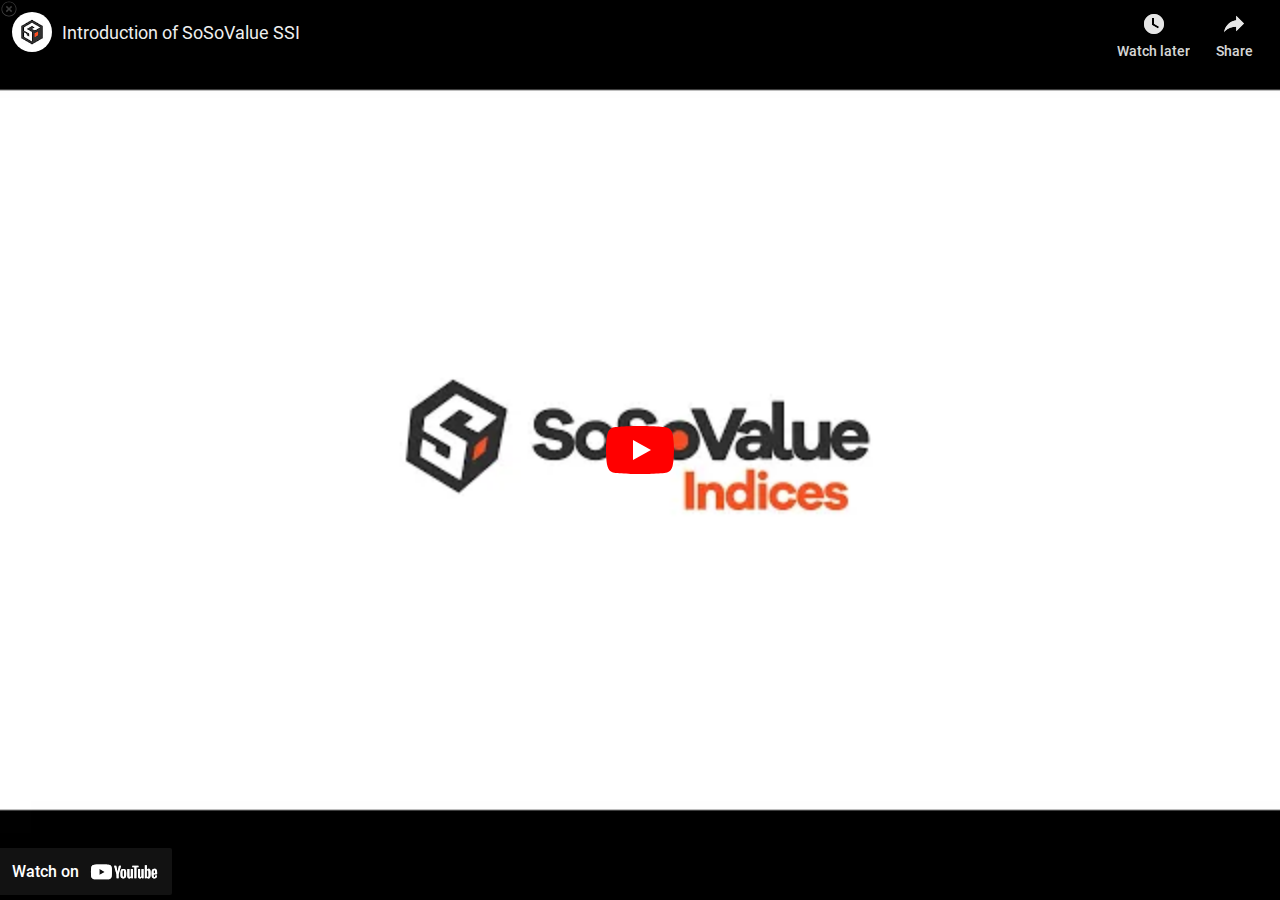
<file: index_1.html>
<!DOCTYPE html><html lang="en" dir="ltr" data-cast-api-enabled="true" data-scrapbook-source="https://www.youtube.com/embed/ZyQj6tWLsLQ?si=f_60KxtcnHWG84Zu&amp;hl=en"><head><meta charset="UTF-8"><meta name="viewport" content="width=device-width, initial-scale=1"><style name="www-roboto">@font-face{font-family:'Roboto';font-style:normal;font-weight:400;src:url("KFOmCnqEu92Fr1Mu72xKOzY.woff2")format('woff2');unicode-range:U+0460-052F,U+1C80-1C8A,U+20B4,U+2DE0-2DFF,U+A640-A69F,U+FE2E-FE2F;}@font-face{font-family:'Roboto';font-style:normal;font-weight:400;src:url("KFOmCnqEu92Fr1Mu5mxKOzY.woff2")format('woff2');unicode-range:U+0301,U+0400-045F,U+0490-0491,U+04B0-04B1,U+2116;}@font-face{font-family:'Roboto';font-style:normal;font-weight:400;src:url("KFOmCnqEu92Fr1Mu7mxKOzY.woff2")format('woff2');unicode-range:U+1F00-1FFF;}@font-face{font-family:'Roboto';font-style:normal;font-weight:400;src:url("KFOmCnqEu92Fr1Mu4WxKOzY.woff2")format('woff2');unicode-range:U+0370-0377,U+037A-037F,U+0384-038A,U+038C,U+038E-03A1,U+03A3-03FF;}@font-face{font-family:'Roboto';font-style:normal;font-weight:400;src:url("KFOmCnqEu92Fr1Mu7WxKOzY.woff2")format('woff2');unicode-range:U+0102-0103,U+0110-0111,U+0128-0129,U+0168-0169,U+01A0-01A1,U+01AF-01B0,U+0300-0301,U+0303-0304,U+0308-0309,U+0323,U+0329,U+1EA0-1EF9,U+20AB;}@font-face{font-family:'Roboto';font-style:normal;font-weight:400;src:url("KFOmCnqEu92Fr1Mu7GxKOzY.woff2")format('woff2');unicode-range:U+0100-02BA,U+02BD-02C5,U+02C7-02CC,U+02CE-02D7,U+02DD-02FF,U+0304,U+0308,U+0329,U+1D00-1DBF,U+1E00-1E9F,U+1EF2-1EFF,U+2020,U+20A0-20AB,U+20AD-20C0,U+2113,U+2C60-2C7F,U+A720-A7FF;}@font-face{font-family:'Roboto';font-style:normal;font-weight:400;src:url("KFOmCnqEu92Fr1Mu4mxK.woff2")format('woff2');unicode-range:U+0000-00FF,U+0131,U+0152-0153,U+02BB-02BC,U+02C6,U+02DA,U+02DC,U+0304,U+0308,U+0329,U+2000-206F,U+20AC,U+2122,U+2191,U+2193,U+2212,U+2215,U+FEFF,U+FFFD;}@font-face{font-family:'Roboto';font-style:normal;font-weight:500;src:url("KFOlCnqEu92Fr1MmEU9fCRc4EsA.woff2")format('woff2');unicode-range:U+0460-052F,U+1C80-1C8A,U+20B4,U+2DE0-2DFF,U+A640-A69F,U+FE2E-FE2F;}@font-face{font-family:'Roboto';font-style:normal;font-weight:500;src:url("KFOlCnqEu92Fr1MmEU9fABc4EsA.woff2")format('woff2');unicode-range:U+0301,U+0400-045F,U+0490-0491,U+04B0-04B1,U+2116;}@font-face{font-family:'Roboto';font-style:normal;font-weight:500;src:url("KFOlCnqEu92Fr1MmEU9fCBc4EsA.woff2")format('woff2');unicode-range:U+1F00-1FFF;}@font-face{font-family:'Roboto';font-style:normal;font-weight:500;src:url("KFOlCnqEu92Fr1MmEU9fBxc4EsA.woff2")format('woff2');unicode-range:U+0370-0377,U+037A-037F,U+0384-038A,U+038C,U+038E-03A1,U+03A3-03FF;}@font-face{font-family:'Roboto';font-style:normal;font-weight:500;src:url("KFOlCnqEu92Fr1MmEU9fCxc4EsA.woff2")format('woff2');unicode-range:U+0102-0103,U+0110-0111,U+0128-0129,U+0168-0169,U+01A0-01A1,U+01AF-01B0,U+0300-0301,U+0303-0304,U+0308-0309,U+0323,U+0329,U+1EA0-1EF9,U+20AB;}@font-face{font-family:'Roboto';font-style:normal;font-weight:500;src:url("KFOlCnqEu92Fr1MmEU9fChc4EsA.woff2")format('woff2');unicode-range:U+0100-02BA,U+02BD-02C5,U+02C7-02CC,U+02CE-02D7,U+02DD-02FF,U+0304,U+0308,U+0329,U+1D00-1DBF,U+1E00-1E9F,U+1EF2-1EFF,U+2020,U+20A0-20AB,U+20AD-20C0,U+2113,U+2C60-2C7F,U+A720-A7FF;}@font-face{font-family:'Roboto';font-style:normal;font-weight:500;src:url("KFOlCnqEu92Fr1MmEU9fBBc4.woff2")format('woff2');unicode-range:U+0000-00FF,U+0131,U+0152-0153,U+02BB-02BC,U+02C6,U+02DA,U+02DC,U+0304,U+0308,U+0329,U+2000-206F,U+20AC,U+2122,U+2191,U+2193,U+2212,U+2215,U+FEFF,U+FFFD;}</style><link rel="stylesheet" href="www-player.css" name="www-player"><style>html {overflow: hidden;}body {font: 12px Roboto, Arial, sans-serif; background-color: #000; color: #fff; height: 100%; width: 100%; overflow: hidden; position: absolute; margin: 0; padding: 0;}#player {width: 100%; height: 100%;}h1 {text-align: center; color: #fff;}h3 {margin-top: 6px; margin-bottom: 3px;}.player-unavailable {position: absolute; top: 0; left: 0; right: 0; bottom: 0; padding: 25px; font-size: 13px; background: url("urn:scrapbook:download:error:https://www.youtube.com/img/meh7.png") 50% 65% no-repeat;}.player-unavailable .message {text-align: left; margin: 0 -5px 15px; padding: 0 5px 14px; border-bottom: 1px solid #888; font-size: 19px; font-weight: normal;}.player-unavailable a {color: #167ac6; text-decoration: none;}</style><title>Introduction of SoSoValue SSI - YouTube</title><link rel="canonical" href="https://www.youtube.com/watch?v=ZyQj6tWLsLQ"><link rel="shortcut icon" href="favicon-1.ico"></head><body class="date-20250111 en_US ltr  site-center-aligned site-as-giant-card webkit webkit-537" dir="ltr"><div id="player" style="width: 100%; height: 100%;"><div class="html5-video-player ytp-exp-bottom-control-flexbox ytp-modern-caption ytp-livebadge-color-control ytp-persistent-scrubber ytp-title-enable-channel-logo ytp-fine-scrubbing-exp ytp-embed ytp-embed-playlist unstarted-mode ytp-hide-controls" tabindex="-1" id="movie_player" data-version="/s/player/3ede36f2/player_ias.vflset/en_US/base.js" aria-label="YouTube Video Player"><div class="html5-video-container" data-layer="0"><video tabindex="-1" aria-hidden="true" class="video-stream html5-main-video" webkit-playsinline="" playsinline="" controlslist="nodownload" style="width: 600px; height: 338px; left: 0px; top: -338px;"></video></div><div class="ytp-gradient-top" data-layer="1"></div><div class="ytp-chrome-top ytp-show-cards-title" data-layer="1"><div class="ytp-title-channel"><div class="ytp-title-beacon"></div><a class="ytp-title-channel-logo" target="_blank" role="link" tabindex="0" aria-label="Photo image of SoSoValue" style="background-image: url(&quot;channels4_profile.jpg&quot;);"></a><div class="ytp-title-expanded-overlay" aria-hidden="true"><div class="ytp-title-expanded-heading"><div class="ytp-title-expanded-title"><a target="_blank" tabindex="-1" aria-hidden="true">SoSoValue</a></div><div class="ytp-title-expanded-subtitle" aria-hidden="true">153K subscribers</div></div><div class="ytp-button ytp-sb" aria-live="polite" style="display: none;"><div class="ytp-sb-subscribe" aria-label="Subscribe to channel"><div class="ytp-sb-text"><div class="ytp-sb-icon"></div>Subscribe</div></div><div class="ytp-sb-unsubscribe" aria-label="Unsubscribe to channel"><div class="ytp-sb-text"><div class="ytp-sb-icon"></div>Subscribed</div></div></div><button class="ytp-button ytp-title-notifications" aria-pressed="false" aria-label="Get notified about every new video" style="display: none;"><div class="ytp-title-notifications-on" title="Stop getting notified about every new video" aria-label="Notify subscriptions"><svg fill="#fff" height="24px" viewBox="0 0 24 24" width="24px"><path d="M7.58 4.08L6.15 2.65C3.75 4.48 2.17 7.3 2.03 10.5h2c.15-2.65 1.51-4.97 3.55-6.42zm12.39 6.42h2c-.15-3.2-1.73-6.02-4.12-7.85l-1.42 1.43c2.02 1.45 3.39 3.77 3.54 6.42zM18 11c0-3.07-1.64-5.64-4.5-6.32V4c0-.83-.67-1.5-1.5-1.5s-1.5.67-1.5 1.5v.68C7.63 5.36 6 7.92 6 11v5l-2 2v1h16v-1l-2-2v-5zm-6 11c.14 0 .27-.01.4-.04.65-.14 1.18-.58 1.44-1.18.1-.24.15-.5.15-.78h-4c.01 1.1.9 2 2.01 2z"></path></svg></div><div class="ytp-title-notifications-off" title="Get notified about every new video" aria-label="Notify subscriptions"><svg fill="#fff" height="24px" viewBox="0 0 24 24" width="24px"><path d="M18 11c0-3.07-1.64-5.64-4.5-6.32V4c0-.83-.67-1.5-1.5-1.5s-1.5.67-1.5 1.5v.68C7.63 5.36 6 7.92 6 11v5l-2 2v1h16v-1l-2-2v-5zm-6 11c.14 0 .27-.01.4-.04.65-.14 1.18-.58 1.44-1.18.1-.24.15-.5.15-.78h-4c.01 1.1.9 2 2.01 2z"></path></svg></div></button></div></div><div class="ytp-title"><div class="ytp-title-text"><a class="ytp-title-link yt-uix-sessionlink" target="_blank" data-sessionlink="feature=player-title" tabindex="0" href="https://www.youtube.com/watch?v=ZyQj6tWLsLQ">Introduction of SoSoValue SSI</a><div class="ytp-title-subtext"><a class="ytp-title-channel-name" target="_blank" href=""></a></div></div></div><div class="ytp-shorts-title-channel" style="display: none;"><a class="ytp-shorts-title-channel-logo" target="_blank" aria-label="Photo image of SoSoValue" style="background-image: url(&quot;channels4_profile.jpg&quot;);"></a><div class="ytp-shorts-title-expanded-heading"><div class="ytp-shorts-title-expanded-title"><a target="_blank" tabindex="0">SoSoValue</a></div></div><div class="ytp-button ytp-sb" aria-live="polite"><div class="ytp-sb-subscribe" aria-label="Subscribe to channel"><div class="ytp-sb-text"><div class="ytp-sb-icon"></div>Subscribe</div></div><div class="ytp-sb-unsubscribe" aria-label="Unsubscribe to channel"><div class="ytp-sb-text"><div class="ytp-sb-icon"></div>Subscribed</div></div></div></div><div class="ytp-chrome-top-buttons"><button class="ytp-button ytp-search-button ytp-show-search-title" title="Search" data-tooltip-opaque="true" aria-label="Search" style="display: none;"><div class="ytp-search-icon"><svg height="100%" version="1.1" viewBox="0 0 24 24" width="100%"><path class="ytp-svg-fill" d="M21.24,19.83l-5.64-5.64C16.48,13.02,17,11.57,17,10c0-3.87-3.13-7-7-7s-7,3.13-7,7c0,3.87,3.13,7,7,7 c1.57,0,3.02-0.52,4.19-1.4l5.64,5.64L21.24,19.83z M5,10c0-2.76,2.24-5,5-5s5,2.24,5,5c0,2.76-2.24,5-5,5S5,12.76,5,10z"></path></svg></div><div class="ytp-search-title">Search</div></button><button class="ytp-watch-later-button ytp-button ytp-show-watch-later-title" data-tooltip-opaque="true" title="Watch later" aria-label="Watch later"><div class="ytp-watch-later-icon"><svg height="100%" version="1.1" viewBox="0 0 36 36" width="100%"><use class="ytp-svg-shadow" xlink:href="#ytp-id-26"></use><path class="ytp-svg-fill" d="M18,8 C12.47,8 8,12.47 8,18 C8,23.52 12.47,28 18,28 C23.52,28 28,23.52 28,18 C28,12.47 23.52,8 18,8 L18,8 Z M16,19.02 L16,12.00 L18,12.00 L18,17.86 L23.10,20.81 L22.10,22.54 L16,19.02 Z" id="ytp-id-26"></path></svg></div><div class="ytp-watch-later-title">Watch later</div></button><button class="ytp-button ytp-share-button ytp-show-share-title ytp-share-button-visible" title="Share" aria-haspopup="true" aria-owns="ytp-id-25" data-tooltip-opaque="true" aria-label="Share"><div class="ytp-share-icon"><svg height="100%" version="1.1" viewBox="0 0 36 36" width="100%"><use class="ytp-svg-shadow" xlink:href="#ytp-id-27"></use><path class="ytp-svg-fill" d="m 20.20,14.19 0,-4.45 7.79,7.79 -7.79,7.79 0,-4.56 C 16.27,20.69 12.10,21.81 9.34,24.76 8.80,25.13 7.60,27.29 8.12,25.65 9.08,21.32 11.80,17.18 15.98,15.38 c 1.33,-0.60 2.76,-0.98 4.21,-1.19 z" id="ytp-id-27"></path></svg></div><div class="ytp-share-title">Share</div></button><button class="ytp-button ytp-copylink-button ytp-show-copylink-title" data-tooltip-opaque="true" title="Copy link" aria-label="Copy link" style="display: none;"><div class="ytp-copylink-icon"><svg height="100%" version="1.1" viewBox="0 0 36 36" width="100%"><use class="ytp-svg-shadow" xlink:href="#ytp-id-28"></use><path class="ytp-svg-fill" d="M21.9,8.3H11.3c-0.9,0-1.7,.8-1.7,1.7v12.3h1.7V10h10.6V8.3z M24.6,11.8h-9.7c-1,0-1.8,.8-1.8,1.8v12.3  c0,1,.8,1.8,1.8,1.8h9.7c1,0,1.8-0.8,1.8-1.8V13.5C26.3,12.6,25.5,11.8,24.6,11.8z M24.6,25.9h-9.7V13.5h9.7V25.9z" id="ytp-id-28"></path></svg></div><div class="ytp-copylink-title" aria-hidden="true">Copy link</div></button><button class="ytp-playlist-menu-button ytp-button" aria-owns="ytp-id-22" aria-haspopup="true" aria-label="Playlist" style="display: none;"><div class="ytp-playlist-menu-button-icon"><svg height="100%" version="1.1" viewBox="0 0 36 36" width="100%"><use class="ytp-svg-shadow" xlink:href="#ytp-id-23"></use><path d="m 22.53,21.42 0,6.85 5.66,-3.42 -5.66,-3.42 0,0 z m -11.33,0 9.06,0 0,2.28 -9.06,0 0,-2.28 0,0 z m 0,-9.14 13.6,0 0,2.28 -13.6,0 0,-2.28 0,0 z m 0,4.57 13.6,0 0,2.28 -13.6,0 0,-2.28 0,0 z" fill="#fff" id="ytp-id-23"></path></svg></div><div class="ytp-playlist-menu-button-text"></div></button><button class="ytp-button ytp-cards-button" aria-label="Show cards" aria-owns="iv-drawer" aria-haspopup="true" data-tooltip-opaque="true" style="display: none;"><span class="ytp-cards-button-icon-default"><div class="ytp-cards-button-icon"><svg height="100%" version="1.1" viewBox="0 0 36 36" width="100%"><use class="ytp-svg-shadow" xlink:href="#ytp-id-2"></use><path class="ytp-svg-fill" d="M18,8 C12.47,8 8,12.47 8,18 C8,23.52 12.47,28 18,28 C23.52,28 28,23.52 28,18 C28,12.47 23.52,8 18,8 L18,8 Z M17,16 L19,16 L19,24 L17,24 L17,16 Z M17,12 L19,12 L19,14 L17,14 L17,12 Z" id="ytp-id-2"></path></svg></div><div class="ytp-cards-button-title">Info</div></span><span class="ytp-cards-button-icon-shopping"><div class="ytp-cards-button-icon"><svg height="100%" version="1.1" viewBox="0 0 36 36" width="100%"><path class="ytp-svg-shadow" d="M 27.99,18 A 9.99,9.99 0 1 1 8.00,18 9.99,9.99 0 1 1 27.99,18 z"></path><path class="ytp-svg-fill" d="M 18,8 C 12.47,8 8,12.47 8,18 8,23.52 12.47,28 18,28 23.52,28 28,23.52 28,18 28,12.47 23.52,8 18,8 z m -4.68,4 4.53,0 c .35,0 .70,.14 .93,.37 l 5.84,5.84 c .23,.23 .37,.58 .37,.93 0,.35 -0.13,.67 -0.37,.90 L 20.06,24.62 C 19.82,24.86 19.51,25 19.15,25 c -0.35,0 -0.70,-0.14 -0.93,-0.37 L 12.37,18.78 C 12.13,18.54 12,18.20 12,17.84 L 12,13.31 C 12,12.59 12.59,12 13.31,12 z m .96,1.31 c -0.53,0 -0.96,.42 -0.96,.96 0,.53 .42,.96 .96,.96 .53,0 .96,-0.42 .96,-0.96 0,-0.53 -0.42,-0.96 -0.96,-0.96 z" fill-opacity="1"></path><path class="ytp-svg-shadow-fill" d="M 24.61,18.22 18.76,12.37 C 18.53,12.14 18.20,12 17.85,12 H 13.30 C 12.58,12 12,12.58 12,13.30 V 17.85 c 0,.35 .14,.68 .38,.92 l 5.84,5.85 c .23,.23 .55,.37 .91,.37 .35,0 .68,-0.14 .91,-0.38 L 24.61,20.06 C 24.85,19.83 25,19.50 25,19.15 25,18.79 24.85,18.46 24.61,18.22 z M 14.27,15.25 c -0.53,0 -0.97,-0.43 -0.97,-0.97 0,-0.53 .43,-0.97 .97,-0.97 .53,0 .97,.43 .97,.97 0,.53 -0.43,.97 -0.97,.97 z" fill="#000" fill-opacity="0.15"></path></svg></div><div class="ytp-cards-button-title">Shopping</div></span></button><div class="ytp-cards-teaser" style="display: none;"><div class="ytp-cards-teaser-box"></div><div class="ytp-cards-teaser-text"><span class="ytp-cards-teaser-label"></span></div></div><button class="ytp-button ytp-overflow-button" title="More" aria-haspopup="true" aria-owns="ytp-id-29" aria-label="More"><div class="ytp-overflow-icon"><svg height="100%" viewBox="-5 -5 36 36" width="100%"><path d="M12 8c1.1 0 2-.9 2-2s-.9-2-2-2-2 .9-2 2 .9 2 2 2zm0 2c-1.1 0-2 .9-2 2s.9 2 2 2 2-.9 2-2-.9-2-2-2zm0 6c-1.1 0-2 .9-2 2s.9 2 2 2 2-.9 2-2-.9-2-2-2z" fill="#fff"></path></svg></div></button></div></div><button class="ytp-unmute ytp-popup ytp-button ytp-unmute-animated ytp-unmute-shrink" data-layer="2" style="display: none;"><div class="ytp-unmute-inner"><div class="ytp-unmute-icon"><svg height="100%" version="1.1" viewBox="0 0 36 36" width="100%"><use class="ytp-svg-shadow" xlink:href="#ytp-id-1"></use><path class="ytp-svg-fill" d="m 21.48,17.98 c 0,-1.77 -1.02,-3.29 -2.5,-4.03 v 2.21 l 2.45,2.45 c .03,-0.2 .05,-0.41 .05,-0.63 z m 2.5,0 c 0,.94 -0.2,1.82 -0.54,2.64 l 1.51,1.51 c .66,-1.24 1.03,-2.65 1.03,-4.15 0,-4.28 -2.99,-7.86 -7,-8.76 v 2.05 c 2.89,.86 5,3.54 5,6.71 z M 9.25,8.98 l -1.27,1.26 4.72,4.73 H 7.98 v 6 H 11.98 l 5,5 v -6.73 l 4.25,4.25 c -0.67,.52 -1.42,.93 -2.25,1.18 v 2.06 c 1.38,-0.31 2.63,-0.95 3.69,-1.81 l 2.04,2.05 1.27,-1.27 -9,-9 -7.72,-7.72 z m 7.72,.99 -2.09,2.08 2.09,2.09 V 9.98 z" id="ytp-id-1"></path></svg></div><div class="ytp-unmute-text">Tap to unmute</div><div class="ytp-unmute-box"></div></div></button><div class="ytp-cued-thumbnail-overlay" data-layer="4" style=""><div class="ytp-cued-thumbnail-overlay-image" style="background-image: url(&quot;sddefault.webp&quot;);"></div><button class="ytp-large-play-button ytp-button ytp-large-play-button-red-bg" aria-label="Play" title="Play"><svg height="100%" version="1.1" viewBox="0 0 68 48" width="100%"><path class="ytp-large-play-button-bg" d="M66.52,7.74c-0.78-2.93-2.49-5.41-5.42-6.19C55.79,.13,34,0,34,0S12.21,.13,6.9,1.55 C3.97,2.33,2.27,4.81,1.48,7.74C0.06,13.05,0,24,0,24s0.06,10.95,1.48,16.26c0.78,2.93,2.49,5.41,5.42,6.19 C12.21,47.87,34,48,34,48s21.79-0.13,27.1-1.55c2.93-0.78,4.64-3.26,5.42-6.19C67.94,34.95,68,24,68,24S67.94,13.05,66.52,7.74z" fill="#f00"></path><path d="M 45,24 27,14 27,34" fill="#fff"></path></svg></button></div><div class="ytp-spinner" data-layer="4" style="display: none;"><div class="ytp-spinner-container"><div class="ytp-spinner-rotator"><div class="ytp-spinner-left"><div class="ytp-spinner-circle"></div></div><div class="ytp-spinner-right"><div class="ytp-spinner-circle"></div></div></div></div><div class="ytp-spinner-message" style="display: none;">If playback doesn't begin shortly, try restarting your device.</div></div><div class="ytp-paid-content-overlay" aria-live="assertive" aria-atomic="true" data-layer="4"><div class="ytp-button ytp-paid-content-overlay-text" style="display: none;"></div></div><div class="ytp-storyboard-framepreview" data-layer="4" style="display: none;"><div class="ytp-storyboard-framepreview-timestamp"></div><div class="ytp-storyboard-framepreview-img"></div></div><div data-layer="4" style="display: none;"><div class="ytp-bezel-text-wrapper"><div class="ytp-bezel-text"></div></div><div class="ytp-bezel" role="status"><div class="ytp-bezel-icon"></div></div></div><div class="ytp-doubletap-ui-legacy" data-layer="4" style="display: none;"><div class="ytp-doubletap-fast-forward-ve"></div><div class="ytp-doubletap-rewind-ve"></div><div class="ytp-doubletap-static-circle"><div class="ytp-doubletap-ripple"></div></div><div class="ytp-doubletap-overlay-a11y"></div><div class="ytp-doubletap-seek-info-container"><div class="ytp-doubletap-arrows-container"><span class="ytp-doubletap-base-arrow"></span><span class="ytp-doubletap-base-arrow"></span><span class="ytp-doubletap-base-arrow"></span></div><div class="ytp-doubletap-tooltip"><div class="ytp-seek-icon-text-container"><div class="ytp-seek-icon" style="display: none;"></div><div class="ytp-chapter-seek-text-legacy"></div></div><div class="ytp-doubletap-tooltip-label"></div></div></div></div><div data-layer="4" aria-live="polite" style="display: none;"><div class="ytp-tooltip-text-wrapper"><div class="ytp-tooltip-edu"><svg height="100%" viewBox="0 0 36 36" width="100%"><path d="M14.1 36.75 12 34.65 24 22.65 36 34.65 33.9 36.75 24 26.85ZM14.1 24.1 12 22 24 10 36 22 33.9 24.1 24 14.2Z"></path></svg><span></span></div><div class="ytp-tooltip-image"></div><div class="ytp-tooltip-title"><span></span></div><span class="ytp-tooltip-text"></span></div><div class="ytp-tooltip-bg"><div class="ytp-tooltip-duration"></div></div></div><div class="ytp-suggested-action" data-layer="4"><button class="ytp-button ytp-suggested-action-badge ytp-suggested-action-badge-with-controls" style="display: none;"><div class="ytp-suggested-action-badge-icon-container"></div><div class="ytp-suggested-action-badge-expanded-content-container" style="display: none;"><label class="ytp-suggested-action-badge-title"></label><button class="ytp-suggested-action-badge-dismiss-button-icon ytp-button"></button></div></button></div><div class="ytp-info-panel-preview" aria-live="assertive" aria-atomic="true" aria-owns="ytp-id-30" aria-haspopup="true" data-tooltip-opaque="true" data-layer="4" style="display: none;"><div class="ytp-info-panel-preview-text"></div><div class="ytp-info-panel-preview-chevron"></div></div><div class="ytp-pause-overlay-container" tabindex="-1" data-layer="4"><div class="ytp-pause-overlay" tabindex="-1" style="display: none;"><button class="ytp-button ytp-collapse" aria-label="Hide more videos"><div class="ytp-collapse-icon"><svg height="100%" viewBox="0 0 16 16" width="100%"><path d="M13 4L12 3 8 7 4 3 3 4 7 8 3 12 4 13 8 9 12 13 13 12 9 8z" fill="#fff"></path></svg></div></button><button class="ytp-button ytp-expand">More videos</button><div class="ytp-more-videos-view ytp-scroll-min ytp-scroll-max" tabindex="-1"><h2 class="ytp-related-title">More videos</h2><div class="ytp-suggestions" style="height: 97px;"><a class="ytp-suggestion-link" target="_blank" style="transition-delay: 0s; display: none;"><div class="ytp-suggestion-image" style="width: 172.667px; height: 97px;"></div><div class="ytp-suggestion-overlay" style=""><div class="ytp-suggestion-title"></div><div class="ytp-suggestion-author"></div><div class="ytp-suggestion-duration"></div></div></a><a class="ytp-suggestion-link" target="_blank" style="transition-delay: 0.05s; display: none;"><div class="ytp-suggestion-image" style="width: 172.667px; height: 97px;"></div><div class="ytp-suggestion-overlay" style=""><div class="ytp-suggestion-title"></div><div class="ytp-suggestion-author"></div><div class="ytp-suggestion-duration"></div></div></a><a class="ytp-suggestion-link" target="_blank" style="transition-delay: 0.1s; display: none;"><div class="ytp-suggestion-image" style="width: 172.667px; height: 97px;"></div><div class="ytp-suggestion-overlay" style=""><div class="ytp-suggestion-title"></div><div class="ytp-suggestion-author"></div><div class="ytp-suggestion-duration"></div></div></a><a class="ytp-suggestion-link" target="_blank" style="transition-delay: 0.15s; display: none;"><div class="ytp-suggestion-image" style="width: 172.667px; height: 97px;"></div><div class="ytp-suggestion-overlay" style=""><div class="ytp-suggestion-title"></div><div class="ytp-suggestion-author"></div><div class="ytp-suggestion-duration"></div></div></a><a class="ytp-suggestion-link" target="_blank" style="transition-delay: 0.2s; display: none;"><div class="ytp-suggestion-image" style="width: 172.667px; height: 97px;"></div><div class="ytp-suggestion-overlay" style=""><div class="ytp-suggestion-title"></div><div class="ytp-suggestion-author"></div><div class="ytp-suggestion-duration"></div></div></a><a class="ytp-suggestion-link" target="_blank" style="transition-delay: 0.25s; display: none;"><div class="ytp-suggestion-image" style="width: 172.667px; height: 97px;"></div><div class="ytp-suggestion-overlay" style=""><div class="ytp-suggestion-title"></div><div class="ytp-suggestion-author"></div><div class="ytp-suggestion-duration"></div></div></a><a class="ytp-suggestion-link" target="_blank" style="transition-delay: 0.3s; display: none;"><div class="ytp-suggestion-image" style="width: 172.667px; height: 97px;"></div><div class="ytp-suggestion-overlay" style=""><div class="ytp-suggestion-title"></div><div class="ytp-suggestion-author"></div><div class="ytp-suggestion-duration"></div></div></a><a class="ytp-suggestion-link" target="_blank" style="transition-delay: 0.35s; display: none;"><div class="ytp-suggestion-image" style="width: 172.667px; height: 97px;"></div><div class="ytp-suggestion-overlay" style=""><div class="ytp-suggestion-title"></div><div class="ytp-suggestion-author"></div><div class="ytp-suggestion-duration"></div></div></a><a class="ytp-suggestion-link" target="_blank" style="transition-delay: 0.4s; display: none;"><div class="ytp-suggestion-image" style="width: 172.667px; height: 97px;"></div><div class="ytp-suggestion-overlay" style=""><div class="ytp-suggestion-title"></div><div class="ytp-suggestion-author"></div><div class="ytp-suggestion-duration"></div></div></a><a class="ytp-suggestion-link" target="_blank" style="transition-delay: 0.45s; display: none;"><div class="ytp-suggestion-image" style="width: 172.667px; height: 97px;"></div><div class="ytp-suggestion-overlay" style=""><div class="ytp-suggestion-title"></div><div class="ytp-suggestion-author"></div><div class="ytp-suggestion-duration"></div></div></a><a class="ytp-suggestion-link" target="_blank" style="transition-delay: 0.5s; display: none;"><div class="ytp-suggestion-image" style="width: 172.667px; height: 97px;"></div><div class="ytp-suggestion-overlay" style=""><div class="ytp-suggestion-title"></div><div class="ytp-suggestion-author"></div><div class="ytp-suggestion-duration"></div></div></a><a class="ytp-suggestion-link" target="_blank" style="transition-delay: 0.55s; display: none;"><div class="ytp-suggestion-image" style="width: 172.667px; height: 97px;"></div><div class="ytp-suggestion-overlay" style=""><div class="ytp-suggestion-title"></div><div class="ytp-suggestion-author"></div><div class="ytp-suggestion-duration"></div></div></a><a class="ytp-suggestion-link" target="_blank" style="transition-delay: 0.6s; display: none;"><div class="ytp-suggestion-image" style="width: 172.667px; height: 97px;"></div><div class="ytp-suggestion-overlay" style=""><div class="ytp-suggestion-title"></div><div class="ytp-suggestion-author"></div><div class="ytp-suggestion-duration"></div></div></a><a class="ytp-suggestion-link" target="_blank" style="transition-delay: 0.65s; display: none;"><div class="ytp-suggestion-image" style="width: 172.667px; height: 97px;"></div><div class="ytp-suggestion-overlay" style=""><div class="ytp-suggestion-title"></div><div class="ytp-suggestion-author"></div><div class="ytp-suggestion-duration"></div></div></a><a class="ytp-suggestion-link" target="_blank" style="transition-delay: 0.7s; display: none;"><div class="ytp-suggestion-image" style="width: 172.667px; height: 97px;"></div><div class="ytp-suggestion-overlay" style=""><div class="ytp-suggestion-title"></div><div class="ytp-suggestion-author"></div><div class="ytp-suggestion-duration"></div></div></a><a class="ytp-suggestion-link" target="_blank" style="transition-delay: 0.75s; display: none;"><div class="ytp-suggestion-image" style="width: 172.667px; height: 97px;"></div><div class="ytp-suggestion-overlay" style=""><div class="ytp-suggestion-title"></div><div class="ytp-suggestion-author"></div><div class="ytp-suggestion-duration"></div></div></a></div><button class="ytp-button ytp-previous" aria-label="Show previous suggested videos" style="bottom: 64.5px;"><svg height="100%" version="1.1" viewBox="0 0 32 32" width="100%"><path d="M 19.41,20.09 14.83,15.5 19.41,10.91 18,9.5 l -6,6 6,6 z" fill="#fff"></path></svg></button><button class="ytp-button ytp-next" aria-label="Show more suggested videos" style="bottom: 64.5px;"><svg height="100%" version="1.1" viewBox="0 0 32 32" width="100%"><path d="m 12.59,20.34 4.58,-4.59 -4.58,-4.59 1.41,-1.41 6,6 -6,6 z" fill="#fff"></path></svg></button></div></div></div><div class="ytp-muted-autoplay-overlay" data-layer="4" style="display: none;"><div class="ytp-muted-autoplay-bottom-buttons"><button class="ytp-muted-autoplay-equalizer ytp-button" aria-label="Muted Playback Indicator"><div class="ytp-muted-autoplay-equalizer-icon"><svg height="100%" version="1.1" viewBox="-4 -4 24 24" width="100%"><g fill="#fff"><rect class="ytp-equalizer-bar-left" height="9" width="4" x="1" y="7"></rect><rect class="ytp-equalizer-bar-middle" height="14" width="4" x="6" y="2"></rect><rect class="ytp-equalizer-bar-right" height="12" width="4" x="11" y="4"></rect></g></svg></div></button></div></div><div class="ytp-muted-autoplay-endscreen-overlay" data-layer="4" style="display: none;"><div class="ytp-muted-autoplay-end-panel"><button class="ytp-muted-autoplay-end-text ytp-button"></button></div></div><div class="ytp-remote" data-layer="4" style="display: none;"><div class="ytp-remote-display-status"><div class="ytp-remote-display-status-icon"><svg height="100%" version="1.1" viewBox="0 0 36 36" width="100%"><use class="ytp-svg-shadow" xlink:href="#ytp-id-33"></use><path d="M7,24 L7,27 L10,27 C10,25.34 8.66,24 7,24 L7,24 Z M7,20 L7,22 C9.76,22 12,24.24 12,27 L14,27 C14,23.13 10.87,20 7,20 L7,20 Z M25,13 L11,13 L11,14.63 C14.96,15.91 18.09,19.04 19.37,23 L25,23 L25,13 L25,13 Z M7,16 L7,18 C11.97,18 16,22.03 16,27 L18,27 C18,20.92 13.07,16 7,16 L7,16 Z M27,9 L9,9 C7.9,9 7,9.9 7,11 L7,14 L9,14 L9,11 L27,11 L27,25 L20,25 L20,27 L27,27 C28.1,27 29,26.1 29,25 L29,11 C29,9.9 28.1,9 27,9 L27,9 Z" fill="#fff" id="ytp-id-33"></path></svg></div><div class="ytp-remote-display-status-text"></div></div></div><div class="ytp-mdx-popup-dialog" role="dialog" data-layer="4" style="display: none;"><div class="ytp-mdx-popup-dialog-inner-content"><div class="ytp-mdx-popup-title">You're signed out</div><div class="ytp-mdx-popup-description">Videos you watch may be added to the TV's watch history and influence TV recommendations. To avoid this, cancel and sign in to YouTube on your computer.</div><div class="ytp-mdx-privacy-popup-buttons"><button class="ytp-button ytp-mdx-privacy-popup-cancel">Cancel</button><button class="ytp-button ytp-mdx-privacy-popup-confirm">Confirm</button></div></div></div><div class="ytp-playlist-menu" role="dialog" id="ytp-id-22" data-layer="5" style="display: none;"><div class="ytp-playlist-menu-header"><div class="ytp-playlist-menu-title"><a class="ytp-playlist-menu-title-name"></a><button class="ytp-playlist-menu-close ytp-button" aria-label="Close"><svg height="100%" viewBox="0 0 24 24" width="100%"><path d="M19 6.41L17.59 5 12 10.59 6.41 5 5 6.41 10.59 12 5 17.59 6.41 19 12 13.41 17.59 19 19 17.59 13.41 12z" fill="#fff"></path></svg></button></div><div class="ytp-playlist-menu-subtitle"></div></div><div class="ytp-playlist-menu-items" role="menu"></div></div><div class="ytp-share-panel" id="ytp-id-25" role="dialog" aria-labelledby="ytp-id-24" data-layer="5" style="display: none;"><div class="ytp-share-panel-inner-content"><div class="ytp-share-panel-title" id="ytp-id-24">Share</div><a class="ytp-share-panel-link ytp-no-contextmenu" target="_blank" title="Share link" aria-label="Share link"></a><label class="ytp-share-panel-include-playlist"><input class="ytp-share-panel-include-playlist-checkbox" type="checkbox" checked="true">Include playlist</label><div class="ytp-share-panel-loading-spinner"><div class="ytp-spinner-container"><div class="ytp-spinner-rotator"><div class="ytp-spinner-left"><div class="ytp-spinner-circle"></div></div><div class="ytp-spinner-right"><div class="ytp-spinner-circle"></div></div></div></div></div><div class="ytp-share-panel-service-buttons"></div><div class="ytp-share-panel-error">An error occurred while retrieving sharing information. Please try again later.</div></div><button class="ytp-share-panel-close ytp-button" title="Close" aria-label="Close"><svg height="100%" viewBox="0 0 24 24" width="100%"><path d="M19 6.41L17.59 5 12 10.59 6.41 5 5 6.41 10.59 12 5 17.59 6.41 19 12 13.41 17.59 19 19 17.59 13.41 12z" fill="#fff"></path></svg></button></div><div class="ytp-overflow-panel" id="ytp-id-29" role="dialog" data-layer="5" style="display: none;"><div class="ytp-overflow-panel-content"><div class="ytp-overflow-panel-action-buttons"></div></div><button class="ytp-overflow-panel-close ytp-button" title="Close" aria-label="Close"><svg height="100%" viewBox="0 0 24 24" width="100%"><path d="M19 6.41L17.59 5 12 10.59 6.41 5 5 6.41 10.59 12 5 17.59 6.41 19 12 13.41 17.59 19 19 17.59 13.41 12z" fill="#fff"></path></svg></button></div><div class="ytp-info-panel-detail-skrim" data-layer="5" style="display: none;"><div class="ytp-info-panel-detail" role="dialog" id="ytp-id-30"><div class="ytp-info-panel-detail-header"><div class="ytp-info-panel-detail-title"></div><button class="ytp-info-panel-detail-close ytp-button" aria-label="Close"><svg height="100%" viewBox="0 0 24 24" width="100%"><path d="M19 6.41L17.59 5 12 10.59 6.41 5 5 6.41 10.59 12 5 17.59 6.41 19 12 13.41 17.59 19 19 17.59 13.41 12z" fill="#fff"></path></svg></button></div><div class="ytp-info-panel-detail-body"></div><div class="ytp-info-panel-detail-items"></div></div></div><div class="ytp-popup ytp-settings-menu" data-layer="6" id="ytp-id-17" style="display: none;"><div class="ytp-panel"><div class="ytp-panel-menu" role="menu"></div></div></div><a class="ytp-impression-link" aria-label="Watch on YouTube" target="_blank" href="https://www.youtube.com/watch?v=ZyQj6tWLsLQ&amp;embeds_referring_euri=https%3A%2F%2Fssi.sosovalue.com%2F" data-layer="8"><div class="ytp-impression-link-content" aria-hidden="true"><div class="ytp-impression-link-text">Watch on</div><div class="ytp-impression-link-logo"><svg height="100%" version="1.1" viewBox="0 0 110 26" width="100%"><use class="ytp-svg-shadow" xlink:href="#ytp-id-32"></use><path class="ytp-svg-fill" d="M 16.68,.99 C 13.55,1.03 7.02,1.16 4.99,1.68 c -1.49,.4 -2.59,1.6 -2.99,3 -0.69,2.7 -0.68,8.31 -0.68,8.31 0,0 -0.01,5.61 .68,8.31 .39,1.5 1.59,2.6 2.99,3 2.69,.7 13.40,.68 13.40,.68 0,0 10.70,.01 13.40,-0.68 1.5,-0.4 2.59,-1.6 2.99,-3 .69,-2.7 .68,-8.31 .68,-8.31 0,0 .11,-5.61 -0.68,-8.31 -0.4,-1.5 -1.59,-2.6 -2.99,-3 C 29.11,.98 18.40,.99 18.40,.99 c 0,0 -0.67,-0.01 -1.71,0 z m 72.21,.90 0,21.28 2.78,0 .31,-1.37 .09,0 c .3,.5 .71,.88 1.21,1.18 .5,.3 1.08,.40 1.68,.40 1.1,0 1.99,-0.49 2.49,-1.59 .5,-1.1 .81,-2.70 .81,-4.90 l 0,-2.40 c 0,-1.6 -0.11,-2.90 -0.31,-3.90 -0.2,-0.89 -0.5,-1.59 -1,-2.09 -0.5,-0.4 -1.10,-0.59 -1.90,-0.59 -0.59,0 -1.18,.19 -1.68,.49 -0.49,.3 -1.01,.80 -1.21,1.40 l 0,-7.90 -3.28,0 z m -49.99,.78 3.90,13.90 .18,6.71 3.31,0 0,-6.71 3.87,-13.90 -3.37,0 -1.40,6.31 c -0.4,1.89 -0.71,3.19 -0.81,3.99 l -0.09,0 c -0.2,-1.1 -0.51,-2.4 -0.81,-3.99 l -1.37,-6.31 -3.40,0 z m 29.59,0 0,2.71 3.40,0 0,17.90 3.28,0 0,-17.90 3.40,0 c 0,0 .00,-2.71 -0.09,-2.71 l -9.99,0 z m -53.49,5.12 8.90,5.18 -8.90,5.09 0,-10.28 z m 89.40,.09 c -1.7,0 -2.89,.59 -3.59,1.59 -0.69,.99 -0.99,2.60 -0.99,4.90 l 0,2.59 c 0,2.2 .30,3.90 .99,4.90 .7,1.1 1.8,1.59 3.5,1.59 1.4,0 2.38,-0.3 3.18,-1 .7,-0.7 1.09,-1.69 1.09,-3.09 l 0,-0.5 -2.90,-0.21 c 0,1 -0.08,1.6 -0.28,2 -0.1,.4 -0.5,.62 -1,.62 -0.3,0 -0.61,-0.11 -0.81,-0.31 -0.2,-0.3 -0.30,-0.59 -0.40,-1.09 -0.1,-0.5 -0.09,-1.21 -0.09,-2.21 l 0,-0.78 5.71,-0.09 0,-2.62 c 0,-1.6 -0.10,-2.78 -0.40,-3.68 -0.2,-0.89 -0.71,-1.59 -1.31,-1.99 -0.7,-0.4 -1.48,-0.59 -2.68,-0.59 z m -50.49,.09 c -1.09,0 -2.01,.18 -2.71,.68 -0.7,.4 -1.2,1.12 -1.49,2.12 -0.3,1 -0.5,2.27 -0.5,3.87 l 0,2.21 c 0,1.5 .10,2.78 .40,3.78 .2,.9 .70,1.62 1.40,2.12 .69,.5 1.71,.68 2.81,.78 1.19,0 2.08,-0.28 2.78,-0.68 .69,-0.4 1.09,-1.09 1.49,-2.09 .39,-1 .49,-2.30 .49,-3.90 l 0,-2.21 c 0,-1.6 -0.2,-2.87 -0.49,-3.87 -0.3,-0.89 -0.8,-1.62 -1.49,-2.12 -0.7,-0.5 -1.58,-0.68 -2.68,-0.68 z m 12.18,.09 0,11.90 c -0.1,.3 -0.29,.48 -0.59,.68 -0.2,.2 -0.51,.31 -0.81,.31 -0.3,0 -0.58,-0.10 -0.68,-0.40 -0.1,-0.3 -0.18,-0.70 -0.18,-1.40 l 0,-10.99 -3.40,0 0,11.21 c 0,1.4 .18,2.39 .68,3.09 .49,.7 1.21,1 2.21,1 1.4,0 2.48,-0.69 3.18,-2.09 l .09,0 .31,1.78 2.59,0 0,-14.99 c 0,0 -3.40,.00 -3.40,-0.09 z m 17.31,0 0,11.90 c -0.1,.3 -0.29,.48 -0.59,.68 -0.2,.2 -0.51,.31 -0.81,.31 -0.3,0 -0.58,-0.10 -0.68,-0.40 -0.1,-0.3 -0.21,-0.70 -0.21,-1.40 l 0,-10.99 -3.40,0 0,11.21 c 0,1.4 .21,2.39 .71,3.09 .5,.7 1.18,1 2.18,1 1.39,0 2.51,-0.69 3.21,-2.09 l .09,0 .28,1.78 2.62,0 0,-14.99 c 0,0 -3.40,.00 -3.40,-0.09 z m 20.90,2.09 c .4,0 .58,.11 .78,.31 .2,.3 .30,.59 .40,1.09 .1,.5 .09,1.21 .09,2.21 l 0,1.09 -2.5,0 0,-1.09 c 0,-1 -0.00,-1.71 .09,-2.21 0,-0.4 .11,-0.8 .31,-1 .2,-0.3 .51,-0.40 .81,-0.40 z m -50.49,.12 c .5,0 .8,.18 1,.68 .19,.5 .28,1.30 .28,2.40 l 0,4.68 c 0,1.1 -0.08,1.90 -0.28,2.40 -0.2,.5 -0.5,.68 -1,.68 -0.5,0 -0.79,-0.18 -0.99,-0.68 -0.2,-0.5 -0.31,-1.30 -0.31,-2.40 l 0,-4.68 c 0,-1.1 .11,-1.90 .31,-2.40 .2,-0.5 .49,-0.68 .99,-0.68 z m 39.68,.09 c .3,0 .61,.10 .81,.40 .2,.3 .27,.67 .37,1.37 .1,.6 .12,1.51 .12,2.71 l .09,1.90 c 0,1.1 .00,1.99 -0.09,2.59 -0.1,.6 -0.19,1.08 -0.49,1.28 -0.2,.3 -0.50,.40 -0.90,.40 -0.3,0 -0.51,-0.08 -0.81,-0.18 -0.2,-0.1 -0.39,-0.29 -0.59,-0.59 l 0,-8.5 c .1,-0.4 .29,-0.7 .59,-1 .3,-0.3 .60,-0.40 .90,-0.40 z" id="ytp-id-32"></path></svg></div></div></a><div class="ytp-gradient-bottom" data-layer="9" style="height: 137px; background-image: url(&quot;a41fd78828ecd3128b5ad970c31935b70d9e8c1f.png&quot;); display: none;"></div><div class="ytp-chrome-bottom" data-layer="9" style="display: none; width: 576px; left: 12px;"><div class="ytp-progress-bar-container"><div class="ytp-heat-map-container"><div class="ytp-heat-map-edu"></div></div><div class="ytp-progress-bar" tabindex="0" role="slider" aria-label="Seek slider" draggable="true" aria-valuemin="0" aria-valuemax="0" aria-valuenow="0" aria-valuetext="0 Minutes 0 Seconds of 0 Minutes 0 Seconds" style="touch-action: none;"><div class="ytp-chapters-container"><div class="ytp-chapter-hover-container" style="width: 576px;"><div class="ytp-progress-bar-padding"></div><div class="ytp-progress-list"><div class="ytp-play-progress ytp-swatch-background-color" style="left: 0px; transform: scaleX(0);"></div><div class="ytp-progress-linear-live-buffer"></div><div class="ytp-load-progress" style="left: 0px; transform: scaleX(0);"></div><div class="ytp-hover-progress"></div><div class="ytp-ad-progress-list"></div></div></div></div><div class="ytp-timed-markers-container"></div><div class="ytp-clip-start-exclude" style="width: 0%;"></div><div class="ytp-clip-end-exclude" style="left: 100%; width: 0%;"></div><div class="ytp-scrubber-container" style="transform: translateX(0px);"><div class="ytp-scrubber-button ytp-swatch-background-color"><div class="ytp-scrubber-pull-indicator"></div><img class="ytp-decorated-scrubber-button"></div></div></div><div class="ytp-fine-scrubbing-container"><div class="ytp-fine-scrubbing-edu"></div><div class="ytp-fine-scrubbing"><div class="ytp-fine-scrubbing-draggable" draggable="true" style="touch-action: none; padding: 0px;"><div class="ytp-fine-scrubbing-thumbnails" tabindex="0" role="slider" type="range" aria-label="Click or scroll the panel for the precise seeking." aria-valuemin="0" aria-valuemax="116" aria-valuenow="0" aria-valuetext="Seek to 0 Minutes 0 Seconds" style="position: relative;"></div></div><div class="ytp-fine-scrubbing-cursor" aria-hidden="true"></div><div class="ytp-fine-scrubbing-seek-time" aria-hidden="true">0:00</div><div class="ytp-fine-scrubbing-play" title="Play from this position" role="button" aria-label="Play from this position"><svg height="100%" version="1.1" viewBox="0 0 36 36" width="100%"><use class="ytp-svg-shadow" xlink:href="#ytp-id-5"></use><path class="ytp-svg-fill" d="M 12,26 18.5,22 18.5,14 12,10 z M 18.5,22 25,18 25,18 18.5,14 z" id="ytp-id-5"></path></svg></div><div class="ytp-fine-scrubbing-dismiss" title="Exit precise seeking" role="button" aria-label="Exit precise seeking"><svg height="100%" viewBox="0 0 24 24" width="100%"><path d="M19 6.41L17.59 5 12 10.59 6.41 5 5 6.41 10.59 12 5 17.59 6.41 19 12 13.41 17.59 19 19 17.59 13.41 12z" fill="#fff"></path></svg></div></div></div><div class="ytp-bound-time-left"></div><div class="ytp-bound-time-right"></div><div class="ytp-clip-start" draggable="true" title="Watch full video" style="touch-action: none; left: 0%;"><svg height="100%" version="1.1" viewBox="0 0 14 14" width="100%"><use class="ytp-svg-shadow" xlink:href="#ytp-id-3"></use><path d="M12,14 L9,11 L9,3 L12,0 L5,0 L5,14 L12,14 Z" fill="#eaeaea" id="ytp-id-3"></path></svg></div><div class="ytp-clip-end" draggable="true" title="Watch full video" style="touch-action: none; left: 100%;"><svg height="100%" version="1.1" viewBox="0 0 14 14" width="100%"><use class="ytp-svg-shadow" xlink:href="#ytp-id-4"></use><path d="M2,14 L5,11 L5,3 L2,0 L9,0 L9,14 L2,14 L2,14 Z" fill="#eaeaea" id="ytp-id-4"></path></svg></div></div><div class="ytp-chrome-controls"><div class="ytp-left-controls"><a class="ytp-prev-button ytp-button" role="button" aria-disabled="true" style="display: none;"><svg height="100%" version="1.1" viewBox="0 0 36 36" width="100%"><use class="ytp-svg-shadow" xlink:href="#ytp-id-10"></use><path class="ytp-svg-fill" d="m 12,12 h 2 v 12 h -2 z m 3.5,6 8.5,6 V 12 z" id="ytp-id-10"></path></svg></a><button class="ytp-play-button ytp-button" aria-keyshortcuts="k" data-title-no-tooltip="Play" title="Play (k)" aria-label="Play (k)"><svg height="100%" version="1.1" viewBox="0 0 36 36" width="100%"><use class="ytp-svg-shadow" xlink:href="#ytp-id-11"></use><path class="ytp-svg-fill" d="M 12,26 18.5,22 18.5,14 12,10 z M 18.5,22 25,18 25,18 18.5,14 z" id="ytp-id-11"></path></svg></button><a class="ytp-next-button ytp-button" role="button" aria-disabled="true" style="display: none;"><svg height="100%" version="1.1" viewBox="0 0 36 36" width="100%"><use class="ytp-svg-shadow" xlink:href="#ytp-id-12"></use><path class="ytp-svg-fill" d="M 12,24 20.5,18 12,12 V 24 z M 22,12 v 12 h 2 V 12 h -2 z" id="ytp-id-12"></path></svg></a><span class="ytp-volume-area"><button class="ytp-mute-button ytp-button" aria-keyshortcuts="m" title="Mute (m)" data-title-no-tooltip="Mute"><svg height="100%" version="1.1" viewBox="0 0 36 36" width="100%"><use class="ytp-svg-shadow" xlink:href="#ytp-id-14"></use><use class="ytp-svg-shadow" xlink:href="#ytp-id-15"></use><defs><clipPath id="ytp-svg-volume-animation-mask"><path d="m 14.35,-0.14 -5.86,5.86 20.73,20.78 5.86,-5.91 z"></path><path d="M 7.07,6.87 -1.11,15.33 19.61,36.11 27.80,27.60 z"></path><path class="ytp-svg-volume-animation-mover" d="M 9.09,5.20 6.47,7.88 26.82,28.77 29.66,25.99 z" transform="translate(0, 0)"></path></clipPath><clipPath id="ytp-svg-volume-animation-slash-mask"><path class="ytp-svg-volume-animation-mover" d="m -11.45,-15.55 -4.44,4.51 20.45,20.94 4.55,-4.66 z" transform="translate(0, 0)"></path></clipPath></defs><path class="ytp-svg-fill ytp-svg-volume-animation-speaker" clip-path="url(#ytp-svg-volume-animation-mask)" d="M8,21 L12,21 L17,26 L17,10 L12,15 L8,15 L8,21 Z M19,14 L19,22 C20.48,21.32 21.5,19.77 21.5,18 C21.5,16.26 20.48,14.74 19,14 ZM19,11.29 C21.89,12.15 24,14.83 24,18 C24,21.17 21.89,23.85 19,24.71 L19,26.77 C23.01,25.86 26,22.28 26,18 C26,13.72 23.01,10.14 19,9.23 L19,11.29 Z" fill="#fff" id="ytp-id-14"></path><path class="ytp-svg-fill ytp-svg-volume-animation-hider" clip-path="url(#ytp-svg-volume-animation-slash-mask)" d="M 9.25,9 7.98,10.27 24.71,27 l 1.27,-1.27 Z" fill="#fff" id="ytp-id-15" style="display: none;"></path></svg></button><div class="ytp-volume-panel" title="Volume" role="slider" aria-valuemin="0" aria-valuemax="100" tabindex="0" aria-valuenow="100" aria-valuetext="100% volume" aria-label="Volume"><div class="ytp-volume-slider" draggable="true" style="touch-action: none;"><div class="ytp-volume-slider-handle" style="left: 40px;"></div></div></div></span><div class="ytp-time-display notranslate"><span class="ytp-time-wrapper"><span class="ytp-time-clip-icon"></span><span class="ytp-time-current">0:00</span><span class="ytp-time-separator"> / </span><span class="ytp-time-duration">1:56</span></span><span class="ytp-clip-watch-full-video-button-separator">•</span><span class="ytp-clip-watch-full-video-button"></span><button class="ytp-live-badge ytp-button">Live</button></div><div class="ytp-chapter-container" style="display: none;"><button class="ytp-chapter-title ytp-button ytp-chapter-container-disabled" disabled=""><span class="ytp-chapter-title-prefix" aria-hidden="true">•</span><div class="ytp-chapter-title-content" aria-live="polite" title="View chapter"></div><div class="ytp-chapter-title-chevron"><svg height="100%" viewBox="0 0 24 24" width="100%"><path d="M9.71 18.71l-1.42-1.42 5.3-5.29-5.3-5.29 1.42-1.42 6.7 6.71z" fill="#fff"></path></svg></div></button></div></div><div class="ytp-right-controls"><button class="ytp-subtitles-button ytp-button" aria-keyshortcuts="c" data-priority="3" title="Subtitles/closed captions unavailable" data-title-no-tooltip="Subtitles/closed captions unavailable" aria-pressed="false" aria-label="Subtitles/closed captions unavailable"><svg class="ytp-subtitles-button-icon" height="100%" version="1.1" viewBox="0 0 36 36" width="100%" fill-opacity="0.3"><use class="ytp-svg-shadow" xlink:href="#ytp-id-16"></use><path d="M11,11 C9.89,11 9,11.9 9,13 L9,23 C9,24.1 9.89,25 11,25 L25,25 C26.1,25 27,24.1 27,23 L27,13 C27,11.9 26.1,11 25,11 L11,11 Z M17,17 L15.5,17 L15.5,16.5 L13.5,16.5 L13.5,19.5 L15.5,19.5 L15.5,19 L17,19 L17,20 C17,20.55 16.55,21 16,21 L13,21 C12.45,21 12,20.55 12,20 L12,16 C12,15.45 12.45,15 13,15 L16,15 C16.55,15 17,15.45 17,16 L17,17 L17,17 Z M24,17 L22.5,17 L22.5,16.5 L20.5,16.5 L20.5,19.5 L22.5,19.5 L22.5,19 L24,19 L24,20 C24,20.55 23.55,21 23,21 L20,21 C19.45,21 19,20.55 19,20 L19,16 C19,15.45 19.45,15 20,15 L23,15 C23.55,15 24,15.45 24,16 L24,17 L24,17 Z" fill="#fff" id="ytp-id-16"></path></svg></button><button class="ytp-button ytp-settings-button" aria-expanded="false" aria-haspopup="true" aria-controls="ytp-id-17" title="Settings" data-tooltip-target-id="ytp-settings-button" aria-label="Settings"><svg height="100%" version="1.1" viewBox="0 0 36 36" width="100%"><use class="ytp-svg-shadow" xlink:href="#ytp-id-18"></use><path d="m 23.94,18.78 c .03,-0.25 .05,-0.51 .05,-0.78 0,-0.27 -0.02,-0.52 -0.05,-0.78 l 1.68,-1.32 c .15,-0.12 .19,-0.33 .09,-0.51 l -1.6,-2.76 c -0.09,-0.17 -0.31,-0.24 -0.48,-0.17 l -1.99,.8 c -0.41,-0.32 -0.86,-0.58 -1.35,-0.78 l -0.30,-2.12 c -0.02,-0.19 -0.19,-0.33 -0.39,-0.33 l -3.2,0 c -0.2,0 -0.36,.14 -0.39,.33 l -0.30,2.12 c -0.48,.2 -0.93,.47 -1.35,.78 l -1.99,-0.8 c -0.18,-0.07 -0.39,0 -0.48,.17 l -1.6,2.76 c -0.10,.17 -0.05,.39 .09,.51 l 1.68,1.32 c -0.03,.25 -0.05,.52 -0.05,.78 0,.26 .02,.52 .05,.78 l -1.68,1.32 c -0.15,.12 -0.19,.33 -0.09,.51 l 1.6,2.76 c .09,.17 .31,.24 .48,.17 l 1.99,-0.8 c .41,.32 .86,.58 1.35,.78 l .30,2.12 c .02,.19 .19,.33 .39,.33 l 3.2,0 c .2,0 .36,-0.14 .39,-0.33 l .30,-2.12 c .48,-0.2 .93,-0.47 1.35,-0.78 l 1.99,.8 c .18,.07 .39,0 .48,-0.17 l 1.6,-2.76 c .09,-0.17 .05,-0.39 -0.09,-0.51 l -1.68,-1.32 0,0 z m -5.94,2.01 c -1.54,0 -2.8,-1.25 -2.8,-2.8 0,-1.54 1.25,-2.8 2.8,-2.8 1.54,0 2.8,1.25 2.8,2.8 0,1.54 -1.25,2.8 -2.8,2.8 l 0,0 z" fill="#fff" id="ytp-id-18"></path></svg></button><a class="ytp-youtube-button ytp-button yt-uix-sessionlink" target="_blank" data-priority="4" data-sessionlink="feature=player-button" href="https://www.youtube.com/watch?v=ZyQj6tWLsLQ" title="Watch on YouTube" aria-label="Watch on YouTube"><svg height="100%" version="1.1" viewBox="0 0 67 36" width="100%" aria-hidden="true"><use class="ytp-svg-shadow" xlink:href="#ytp-id-20"></use><path class="ytp-svg-fill" d="M 45.09 10 L 45.09 25.82 L 47.16 25.82 L 47.41 24.76 L 47.47 24.76 C 47.66 25.14 47.94 25.44 48.33 25.66 C 48.72 25.88 49.16 25.99 49.63 25.99 C 50.48 25.99 51.1 25.60 51.5 24.82 C 51.9 24.04 52.09 22.82 52.09 21.16 L 52.09 19.40 C 52.12 18.13 52.05 17.15 51.90 16.44 C 51.75 15.74 51.50 15.23 51.16 14.91 C 50.82 14.59 50.34 14.44 49.75 14.44 C 49.29 14.44 48.87 14.57 48.47 14.83 C 48.27 14.96 48.09 15.11 47.93 15.29 C 47.78 15.46 47.64 15.65 47.53 15.86 L 47.51 15.86 L 47.51 10 L 45.09 10 z M 8.10 10.56 L 10.96 20.86 L 10.96 25.82 L 13.42 25.82 L 13.42 20.86 L 16.32 10.56 L 13.83 10.56 L 12.78 15.25 C 12.49 16.62 12.31 17.59 12.23 18.17 L 12.16 18.17 C 12.04 17.35 11.84 16.38 11.59 15.23 L 10.59 10.56 L 8.10 10.56 z M 30.10 10.56 L 30.10 12.58 L 32.59 12.58 L 32.59 25.82 L 35.06 25.82 L 35.06 12.58 L 37.55 12.58 L 37.55 10.56 L 30.10 10.56 z M 19.21 14.46 C 18.37 14.46 17.69 14.63 17.17 14.96 C 16.65 15.29 16.27 15.82 16.03 16.55 C 15.79 17.28 15.67 18.23 15.67 19.43 L 15.67 21.06 C 15.67 22.24 15.79 23.19 16 23.91 C 16.21 24.62 16.57 25.15 17.07 25.49 C 17.58 25.83 18.27 26 19.15 26 C 20.02 26 20.69 25.83 21.19 25.5 C 21.69 25.17 22.06 24.63 22.28 23.91 C 22.51 23.19 22.63 22.25 22.63 21.06 L 22.63 19.43 C 22.63 18.23 22.50 17.28 22.27 16.56 C 22.04 15.84 21.68 15.31 21.18 14.97 C 20.68 14.63 20.03 14.46 19.21 14.46 z M 56.64 14.47 C 55.39 14.47 54.51 14.84 53.99 15.61 C 53.48 16.38 53.22 17.60 53.22 19.27 L 53.22 21.23 C 53.22 22.85 53.47 24.05 53.97 24.83 C 54.34 25.40 54.92 25.77 55.71 25.91 C 55.97 25.96 56.26 25.99 56.57 25.99 C 57.60 25.99 58.40 25.74 58.96 25.23 C 59.53 24.72 59.81 23.94 59.81 22.91 C 59.81 22.74 59.79 22.61 59.78 22.51 L 57.63 22.39 C 57.62 23.06 57.54 23.54 57.40 23.83 C 57.26 24.12 57.01 24.27 56.63 24.27 C 56.35 24.27 56.13 24.18 56.00 24.02 C 55.87 23.86 55.79 23.61 55.75 23.25 C 55.71 22.89 55.68 22.36 55.68 21.64 L 55.68 21.08 L 59.86 21.08 L 59.86 19.16 C 59.86 17.99 59.77 17.08 59.58 16.41 C 59.39 15.75 59.07 15.25 58.61 14.93 C 58.15 14.62 57.50 14.47 56.64 14.47 z M 23.92 14.67 L 23.92 23.00 C 23.92 24.03 24.11 24.79 24.46 25.27 C 24.82 25.76 25.35 26.00 26.09 26.00 C 27.16 26.00 27.97 25.49 28.5 24.46 L 28.55 24.46 L 28.76 25.82 L 30.73 25.82 L 30.73 14.67 L 28.23 14.67 L 28.23 23.52 C 28.13 23.73 27.97 23.90 27.77 24.03 C 27.57 24.16 27.37 24.24 27.15 24.24 C 26.89 24.24 26.70 24.12 26.59 23.91 C 26.48 23.70 26.43 23.35 26.43 22.85 L 26.43 14.67 L 23.92 14.67 z M 36.80 14.67 L 36.80 23.00 C 36.80 24.03 36.98 24.79 37.33 25.27 C 37.60 25.64 37.97 25.87 38.45 25.96 C 38.61 25.99 38.78 26.00 38.97 26.00 C 40.04 26.00 40.83 25.49 41.36 24.46 L 41.41 24.46 L 41.64 25.82 L 43.59 25.82 L 43.59 14.67 L 41.09 14.67 L 41.09 23.52 C 40.99 23.73 40.85 23.90 40.65 24.03 C 40.45 24.16 40.23 24.24 40.01 24.24 C 39.75 24.24 39.58 24.12 39.47 23.91 C 39.36 23.70 39.31 23.35 39.31 22.85 L 39.31 14.67 L 36.80 14.67 z M 56.61 16.15 C 56.88 16.15 57.08 16.23 57.21 16.38 C 57.33 16.53 57.42 16.79 57.47 17.16 C 57.52 17.53 57.53 18.06 57.53 18.78 L 57.53 19.58 L 55.69 19.58 L 55.69 18.78 C 55.69 18.05 55.71 17.52 55.75 17.16 C 55.79 16.81 55.87 16.55 56.00 16.39 C 56.13 16.23 56.32 16.15 56.61 16.15 z M 19.15 16.19 C 19.50 16.19 19.75 16.38 19.89 16.75 C 20.03 17.12 20.09 17.7 20.09 18.5 L 20.09 21.97 C 20.09 22.79 20.03 23.39 19.89 23.75 C 19.75 24.11 19.51 24.29 19.15 24.30 C 18.80 24.30 18.54 24.11 18.41 23.75 C 18.28 23.39 18.22 22.79 18.22 21.97 L 18.22 18.5 C 18.22 17.7 18.28 17.12 18.42 16.75 C 18.56 16.38 18.81 16.19 19.15 16.19 z M 48.63 16.22 C 48.88 16.22 49.08 16.31 49.22 16.51 C 49.36 16.71 49.45 17.05 49.50 17.52 C 49.55 17.99 49.58 18.68 49.58 19.55 L 49.58 21 L 49.59 21 C 49.59 21.81 49.57 22.45 49.5 22.91 C 49.43 23.37 49.32 23.70 49.16 23.89 C 49.00 24.08 48.78 24.17 48.51 24.17 C 48.30 24.17 48.11 24.12 47.94 24.02 C 47.76 23.92 47.62 23.78 47.51 23.58 L 47.51 17.25 C 47.59 16.95 47.75 16.70 47.96 16.50 C 48.17 16.31 48.39 16.22 48.63 16.22 z " id="ytp-id-20"></path></svg></a><button class="ytp-pip-button ytp-button" data-priority="6" data-tooltip-target-id="ytp-pip-button" data-title-no-tooltip="Picture-in-picture" title="Picture-in-picture" style="display: none;"><svg height="100%" version="1.1" viewBox="0 0 36 36" width="100%"><use class="ytp-svg-shadow" xlink:href="#ytp-id-31"></use><path d="M25,17 L17,17 L17,23 L25,23 L25,17 L25,17 Z M29,25 L29,10.98 C29,9.88 28.1,9 27,9 L9,9 C7.9,9 7,9.88 7,10.98 L7,25 C7,26.1 7.9,27 9,27 L27,27 C28.1,27 29,26.1 29,25 L29,25 Z M27,25.02 L9,25.02 L9,10.97 L27,10.97 L27,25.02 L27,25.02 Z" fill="#fff" id="ytp-id-31"></path></svg></button><button class="ytp-size-button ytp-button" aria-keyshortcuts="t" data-priority="7" style="display: none;"></button><button class="ytp-remote-button ytp-button" title="Play on TV" aria-haspopup="true" data-priority="8" aria-label="Play on TV" style="display: none;"><svg height="100%" version="1.1" viewBox="0 0 36 36" width="100%"><use class="ytp-svg-shadow" xlink:href="#ytp-id-21"></use><path d="M27,9 L9,9 C7.9,9 7,9.9 7,11 L7,14 L9,14 L9,11 L27,11 L27,25 L20,25 L20,27 L27,27 C28.1,27 29,26.1 29,25 L29,11 C29,9.9 28.1,9 27,9 L27,9 Z M7,24 L7,27 L10,27 C10,25.34 8.66,24 7,24 L7,24 Z M7,20 L7,22 C9.76,22 12,24.24 12,27 L14,27 C14,23.13 10.87,20 7,20 L7,20 Z M7,16 L7,18 C11.97,18 16,22.03 16,27 L18,27 C18,20.92 13.07,16 7,16 L7,16 Z" fill="#fff" id="ytp-id-21"></path></svg></button><button class="ytp-fullscreen-button ytp-button" aria-keyshortcuts="f" data-priority="10" data-title-no-tooltip="Full screen" title="Full screen (f)"><svg height="100%" version="1.1" viewBox="0 0 36 36" width="100%"><g class="ytp-fullscreen-button-corner-0"><use class="ytp-svg-shadow" xlink:href="#ytp-id-6"></use><path class="ytp-svg-fill" d="m 10,16 2,0 0,-4 4,0 0,-2 L 10,10 l 0,6 0,0 z" id="ytp-id-6"></path></g><g class="ytp-fullscreen-button-corner-1"><use class="ytp-svg-shadow" xlink:href="#ytp-id-7"></use><path class="ytp-svg-fill" d="m 20,10 0,2 4,0 0,4 2,0 L 26,10 l -6,0 0,0 z" id="ytp-id-7"></path></g><g class="ytp-fullscreen-button-corner-2"><use class="ytp-svg-shadow" xlink:href="#ytp-id-8"></use><path class="ytp-svg-fill" d="m 24,24 -4,0 0,2 L 26,26 l 0,-6 -2,0 0,4 0,0 z" id="ytp-id-8"></path></g><g class="ytp-fullscreen-button-corner-3"><use class="ytp-svg-shadow" xlink:href="#ytp-id-9"></use><path class="ytp-svg-fill" d="M 12,20 10,20 10,26 l 6,0 0,-2 -4,0 0,-4 0,0 z" id="ytp-id-9"></path></g></svg></button></div></div></div></div></div><noscript><div class="player-unavailable"><h1 class="message">An error occurred.</h1><div class="submessage"><a href="https://www.youtube.com/watch?v=ZyQj6tWLsLQ" target="_blank">Try watching this video on www.youtube.com</a>, or enable JavaScript if it is disabled in your browser.</div></div></noscript></body></html>
</file>
<file: www-player.css>
﻿@charset "UTF-8";.html5-video-player{position:relative;width:100%;height:100%;overflow:hidden;z-index:0;outline:0;font-family:"YouTube Noto",Roboto,Arial,Helvetica,sans-serif;color:#eee;text-align:left;direction:ltr;font-size:11px;line-height:1.3;-webkit-font-smoothing:antialiased;-webkit-tap-highlight-color:rgba(0,0,0,0);touch-action:manipulation}.html5-video-player,.ytp-contextmenu{-ms-high-contrast-adjust:none;forced-color-adjust:none}.html5-video-player:not(.ytp-transparent),.html5-video-player.unstarted-mode,.html5-video-player.ad-showing,.html5-video-player.ended-mode{background-color:#000}.ytd-video-masthead-ad-primary-video-renderer .html5-video-player:not(.ytp-transparent),.ytd-video-masthead-ad-primary-video-renderer .html5-video-player.unstarted-mode,.ytd-video-masthead-ad-primary-video-renderer .html5-video-player.ad-showing,.ytd-video-masthead-ad-primary-video-renderer .html5-video-player.ended-mode{background-color:transparent}.ytp-big-mode{font-size:17px}.ytp-autohide{cursor:none}.html5-video-player a{color:inherit;text-decoration:none;-webkit-transition:color .1s cubic-bezier(0,0,.2,1);transition:color .1s cubic-bezier(0,0,.2,1);outline:0}.html5-video-player a:hover{color:#fff;-webkit-transition:color .1s cubic-bezier(.4,0,1,1);transition:color .1s cubic-bezier(.4,0,1,1)}.ytp-probably-keyboard-focus a:focus{-webkit-box-shadow:inset 0 0 0 2px rgba(27,127,204,.8);box-shadow:inset 0 0 0 2px rgba(27,127,204,.8)}.html5-video-player h1,.html5-video-player h2{margin:0}.html5-video-player svg{pointer-events:none}.html5-video-player:not(.ytp-touch-mode) ::-webkit-scrollbar{width:10px;background-color:#424242}.ytp-big-mode:not(.ytp-touch-mode) ::-webkit-scrollbar{width:15px}.html5-video-player:not(.ytp-touch-mode) ::-webkit-scrollbar-track{background-color:#424242}.html5-video-player:not(.ytp-touch-mode) ::-webkit-scrollbar-thumb{background-color:#8e8e8e;border:1px solid #424242;border-radius:5px}.ytp-big-mode:not(.ytp-touch-mode) ::-webkit-scrollbar-thumb{border-radius:8px}.html5-video-container{z-index:10;position:relative}.ytp-embed-error .html5-video-container{display:none}.html5-main-video{position:absolute;top:0;left:0;width:100%;height:100%;outline:0}.ytp-fit-cover-video .html5-main-video{-o-object-fit:cover;object-fit:cover}.html5-main-video[data-no-fullscreen=true]::-webkit-media-controls-fullscreen-button{display:none}.html5-main-video:not([controls])::-webkit-media-controls,.html5-main-video:not([controls])::-webkit-media-controls-start-playback-button{display:none}.html5-main-video::-webkit-media-controls-timeline{display:inline}.unstarted-mode .html5-main-video::-webkit-media-controls-start-playback-button{display:none}@media screen and (max-width:325px){.html5-main-video::-webkit-media-controls-wireless-playback-picker-button{display:none}}.html5-main-video::-webkit-media-controls-current-time-display,.html5-main-video::-webkit-media-controls-time-remaining-display{display:-webkit-flex}.ytp-player-content{position:absolute;left:0;right:0;top:48px;bottom:61px;-webkit-transition:bottom .25s cubic-bezier(0,0,.2,1),top .25s cubic-bezier(0,0,.2,1);transition:bottom .25s cubic-bezier(0,0,.2,1),top .25s cubic-bezier(0,0,.2,1)}.ytp-small-mode .ytp-player-content{bottom:49px}.ytp-embed .ytp-player-content{bottom:53px}.ytp-embed:not(.ad-showing) .ytp-player-content:not(.ytp-upnext){top:60px}.ytp-big-mode .ytp-player-content{top:69px;bottom:70px}.ytp-big-mode.ytp-embed:not(.ad-showing) .ytp-player-content:not(.ytp-upnext){top:89px}.ytp-player-content.ytp-iv-player-content,.ytp-player-content.ytp-timely-actions-content{left:12px;right:12px}.ytp-branding-shown .ytp-player-content.ytp-timely-actions-content{right:calc(22px + var(--branding-image-width))}.ytp-big-mode .ytp-player-content.ytp-iv-player-content,.ytp-big-mode .ytp-player-content.ytp-timely-actions-content{left:24px;right:24px}.ytp-branding-shown.ytp-big-mode .ytp-player-content.ytp-timely-actions-content{right:calc(22px + var(--branding-image-width))}.ytp-autohide .ytp-player-content:not(.html5-endscreen),.ytp-autohide .ytp-player-content:not(.ytp-upnext),.ytp-hide-info-bar .ytp-player-content{top:0;-webkit-transition:bottom .1s cubic-bezier(.4,0,1,1),top .1s cubic-bezier(.4,0,1,1);transition:bottom .1s cubic-bezier(.4,0,1,1),top .1s cubic-bezier(.4,0,1,1)}.ytp-autohide .ytp-ypc-player-content,.ytp-hide-controls .ytp-player-content{bottom:0}.ytp-autohide:not(.ytp-ad-overlay-open) .ytp-iv-player-content,.ytp-hide-controls .ytp-iv-player-content,.ytp-autohide:not(.ytp-ad-overlay-open) .ytp-timely-actions-content,.ytp-hide-controls .ytp-timely-actions-content{bottom:12px}.ytp-timely-actions-overlay{position:absolute;bottom:0;right:0;z-index:35;opacity:1;-webkit-transition:opacity .25s cubic-bezier(0,0,.2,1);transition:opacity .25s cubic-bezier(0,0,.2,1);-webkit-transition-delay:.33s;transition-delay:.33s}.ytp-fine-scrubbing-enable .ytp-timely-actions-overlay{display:none}.ytp-ad-overlay-open .ytp-player-content{bottom:151px}.ytp-small-mode.ytp-ad-overlay-open .ytp-player-content{bottom:139px}.ytp-embed.ytp-ad-overlay-open .ytp-player-content{bottom:143px}.ytp-big-mode.ytp-autohide:not(.ytp-ad-overlay-open) .ytp-iv-player-content,.ytp-big-mode.ytp-hide-controls .ytp-iv-player-content,.ytp-big-mode.ytp-autohide:not(.ytp-ad-overlay-open) .ytp-timely-actions-content,.ytp-big-mode.ytp-hide-controls .ytp-timely-actions-content{bottom:24px}.ytp-big-mode.ytp-ad-overlay-open .ytp-player-content{bottom:160px}.ytp-button{border:none;background-color:transparent;padding:0;color:inherit;text-align:inherit;font-size:100%;font-family:inherit;cursor:default;line-height:inherit}.ytp-button:focus,.ytp-button{outline:0}.ytp-button::-moz-focus-inner{padding:0;border:0}.html5-video-player .ytp-button[aria-disabled=true],.html5-video-player .ytp-button[disabled]{opacity:.5}.ytp-button:not([aria-disabled=true]):not([disabled]):not([aria-hidden=true]){cursor:pointer}.ytp-probably-keyboard-focus .ytp-button:focus{-webkit-box-shadow:inset 0 0 0 2px rgba(27,127,204,.8);box-shadow:inset 0 0 0 2px rgba(27,127,204,.8)}.ytp-chrome-top,.ytp-chrome-bottom{position:absolute;text-shadow:0 0 2px rgba(0,0,0,.5)}.ytp-dni .ytp-chrome-bottom{text-shadow:none}.ytp-chrome-top{display:-webkit-flex;display:-webkit-box;display:flex;-webkit-flex-wrap:nowrap;flex-wrap:nowrap;-webkit-box-pack:end;-webkit-justify-content:flex-end;justify-content:flex-end;left:12px;right:12px;top:0;z-index:58}.ytp-shorts-mode .ytp-chrome-top{-webkit-box-orient:vertical;-webkit-box-direction:normal;-webkit-flex-direction:column;flex-direction:column;right:0}.ytp-gvn .ytp-chrome-top,.ytp-gvn.ytp-big-mode .ytp-chrome-top{top:20px}.ytp-chrome-bottom{bottom:0;height:48px;width:100%;z-index:59;padding-top:3px;text-align:left;direction:ltr}.ytp-small-mode .ytp-chrome-bottom{height:36px}.ytp-embed .ytp-chrome-bottom{height:40px}.ytp-embed.ytp-embed-mobile .ytp-chrome-bottom,.ytp-embed.ytp-embed-mobile.ytp-small-mode .ytp-chrome-bottom,.ytp-embed.ytp-embed-mobile .ytp-chrome-bottom .ytp-chrome-controls,.ytp-embed.ytp-embed-mobile.ytp-small-mode .ytp-chrome-bottom .ytp-chrome-controls{height:48px}.ytp-big-mode .ytp-chrome-bottom{height:54px;padding-top:4px}.ytp-chrome-top .ytp-button,.ytp-small-mode .ytp-chrome-controls .ytp-button,.ytp-small-mode .ytp-replay-button{opacity:.9;display:inline-block;width:36px;-webkit-transition:opacity .1s cubic-bezier(.4,0,1,1);transition:opacity .1s cubic-bezier(.4,0,1,1);overflow:hidden}.ytp-chrome-controls .ytp-button,.ytp-replay-button{opacity:.9;display:inline-block;width:48px;padding:0 2px;-webkit-transition:opacity .1s cubic-bezier(.4,0,1,1);transition:opacity .1s cubic-bezier(.4,0,1,1);overflow:hidden}.ytp-chrome-controls .ytp-button.ytp-mute-button{padding:6px}.ytp-chrome-controls .ytp-button.ytp-next-button{padding:0}.ytp-chrome-controls .ytp-button.ytp-miniplayer-button,.ytp-chrome-controls .ytp-button.ytp-remote-button{padding:0 4px}.ytp-embed .ytp-chrome-controls .ytp-button,.ytp-embed .ytp-replay-button{width:40px;padding:0}.ytp-embed .ytp-chrome-controls .ytp-button.ytp-mute-button,.ytp-embed .ytp-chrome-controls .ytp-button.ytp-next-button,.ytp-embed .ytp-chrome-controls .ytp-button.ytp-miniplayer-button,.ytp-embed .ytp-chrome-controls .ytp-button.ytp-remote-button{padding:0}.ytp-embed.ytp-embed-mobile .ytp-chrome-controls .ytp-button,.ytp-embed.ytp-embed-mobile.ytp-small-mode .ytp-chrome-controls .ytp-button{width:48px;height:48px}.ytp-embed-mobile .ytp-chrome-controls .ytp-button:not(.ytp-youtube-button) svg,.ytp-embed-mobile.ytp-small-mode .ytp-chrome-controls .ytp-button:not(.ytp-youtube-button) svg{width:40px;padding-left:4px}.ytp-chrome-top .ytp-button{padding-top:6px;height:42px;vertical-align:top}.ytp-big-mode .ytp-chrome-top .ytp-button{padding-top:9px;height:63px}.ytp-chrome-controls .ytp-button{height:100%}.ytp-big-mode .ytp-chrome-top .ytp-button,.ytp-big-mode .ytp-chrome-controls .ytp-button{width:54px}.ytp-prev-button::before,.ytp-play-button:not(.ytp-play-button-playlist)::before{content:"";display:block;width:12px;position:absolute;top:5px;bottom:0;left:-12px}.ytp-fullscreen-button::after{content:"";display:block;width:12px;position:absolute;top:5px;bottom:0;left:100%}.ytp-big-mode .ytp-prev-button::before,.ytp-big-mode .ytp-play-button:not(.ytp-play-button-playlist)::before{width:24px;left:-24px}.ytp-chrome-top .ytp-button:hover,.ytp-chrome-controls .ytp-button:not([aria-disabled=true]):not([disabled]):hover,.ytp-chrome-controls .ytp-button[aria-expanded=true],.ytp-chrome-controls .ytp-button[aria-pressed=true],.ytp-replay-button:hover{opacity:1;-webkit-transition:opacity .1s cubic-bezier(0,0,.2,1);transition:opacity .1s cubic-bezier(0,0,.2,1)}.ytp-svg-fill{fill:#fff}.ytp-svg-shadow{stroke:#000;stroke-opacity:.15;stroke-width:2px;fill:none}.ytp-dni .ytp-svg-shadow{display:none}.ytp-svg-shadow-fill{fill:#000;fill-opacity:.15;stroke:none}.ytp-chrome-controls .ytp-button[aria-pressed]{position:relative}.ytp-chrome-controls .ytp-button[aria-pressed]::after{content:"";display:block;position:absolute;width:0;height:3px;border-radius:3px;left:24px;bottom:9px;background-color:#f00;-webkit-transition:left .1s cubic-bezier(.4,0,1,1),width .1s cubic-bezier(.4,0,1,1);transition:left .1s cubic-bezier(.4,0,1,1),width .1s cubic-bezier(.4,0,1,1)}.ytp-cairo-refresh .ytp-chrome-controls .ytp-button[aria-pressed]::after{background-color:var(--yt-spec-red-indicator,#e1002d)}.ytp-small-mode .ytp-chrome-controls .ytp-button[aria-pressed]::after{left:18px;bottom:6px}.ytp-embed .ytp-chrome-controls .ytp-button[aria-pressed]::after{height:2px;border-radius:2px;left:20px;bottom:8px}.ytp-big-mode .ytp-chrome-controls .ytp-button[aria-pressed]::after{height:3px;border-radius:3px;left:27px;bottom:10px}.ytp-dni .ytp-chrome-controls .ytp-button[aria-pressed]::after{background-color:#fff}.ytp-chrome-controls .ytp-button[aria-pressed=true]::after{width:24px;left:12px;-webkit-transition:left .25s cubic-bezier(0,0,.2,1),width .25s cubic-bezier(0,0,.2,1);transition:left .25s cubic-bezier(0,0,.2,1),width .25s cubic-bezier(0,0,.2,1)}.ytp-small-mode .ytp-chrome-controls .ytp-button[aria-pressed=true]::after{width:18px;left:9px}.ytp-embed .ytp-chrome-controls .ytp-button[aria-pressed=true]::after{width:20px;left:10px}.ytp-big-mode .ytp-chrome-controls .ytp-button[aria-pressed=true]::after{width:27px;left:14px}.ytp-embed-mobile .ytp-chrome-controls .ytp-button[aria-pressed=true]::after,.ytp-embed-mobile.ytp-small-mode .ytp-chrome-controls .ytp-button[aria-pressed=true]::after{left:15px}.ytp-color-white .ytp-chrome-controls .ytp-button[aria-pressed]::after{background-color:#ddd}.ytp-color-party .ytp-chrome-controls .ytp-button[aria-pressed]::after{-webkit-animation:ytp-party-background-color .1s linear infinite;animation:ytp-party-background-color .1s linear infinite}.ytp-chrome-top-buttons{white-space:nowrap}.ytp-chrome-top-buttons .ytp-button{text-shadow:inherit}[dir=rtl] .ytp-shorts-mode .ytp-chrome-top-buttons{position:absolute;top:0;right:0;width:48px}.ytp-share-button:not(.ytp-share-button-visible),.ytp-copylink-button:not(.ytp-copylink-button-visible),.ytp-overflow-button:not(.ytp-overflow-button-visible){display:none}.ytp-exp-bottom-control-flexbox .ytp-chrome-controls{display:-webkit-box;display:-webkit-flex;display:flex}.ytp-chrome-controls{height:48px;line-height:48px;font-size:109%;text-align:left;direction:ltr}.ytp-small-mode .ytp-chrome-controls{height:36px;line-height:36px}.ytp-embed .ytp-chrome-controls{height:40px;line-height:40px}.ytp-big-mode .ytp-chrome-controls{height:54px;line-height:54px}:not(.ytp-exp-bottom-control-flexbox) .ytp-left-controls{float:left}.ytp-left-controls{height:100%}.ytp-exp-bottom-control-flexbox .ytp-left-controls{display:-webkit-box;display:-webkit-flex;display:flex;-webkit-box-flex:1;-webkit-flex:1;flex:1;white-space:nowrap;overflow:hidden;text-overflow:ellipsis}:not(.ytp-exp-bottom-control-flexbox) .ytp-right-controls{float:right}.ytp-right-controls{height:100%}.ytp-exp-bottom-control-flexbox .ytp-volume-area{display:-webkit-box;display:-webkit-flex;display:flex}.ytp-chrome-top,.ytp-chrome-bottom{-webkit-transition:opacity .25s cubic-bezier(0,0,.2,1);transition:opacity .25s cubic-bezier(0,0,.2,1)}.ytp-autohide .ytp-playlist-menu-button,.ytp-autohide .ytp-shorts-title-channel,.ytp-autohide .ytp-title-channel,.ytp-autohide .ytp-title,.ytp-autohide .ytp-chrome-top .ytp-watch-later-button,.ytp-autohide .ytp-chrome-top .ytp-share-button,.ytp-autohide .ytp-chrome-top .ytp-copylink-button,.ytp-autohide .ytp-chrome-top .ytp-search-button,.ytp-autohide:not(.ytp-cards-teaser-shown) .ytp-cards-button,.ytp-autohide .ytp-overflow-button,.ytp-autohide .ytp-chrome-bottom,.ytp-chrome-top[aria-hidden=true],.ytp-chrome-bottom[aria-hidden=true]{opacity:0;-webkit-transition:opacity .1s cubic-bezier(.4,0,1,1);transition:opacity .1s cubic-bezier(.4,0,1,1)}.ytp-autohide:not(.ytp-autohide-active) .ytp-playlist-menu-button,.ytp-autohide:not(.ytp-autohide-active) .ytp-shorts-title-channel,.ytp-autohide:not(.ytp-autohide-active) .ytp-title-channel,.ytp-autohide:not(.ytp-autohide-active) .ytp-title,.ytp-autohide:not(.ytp-autohide-active) .ytp-chrome-top .ytp-watch-later-button,.ytp-autohide:not(.ytp-autohide-active) .ytp-chrome-top .ytp-share-button,.ytp-autohide:not(.ytp-autohide-active) .ytp-chrome-top .ytp-search-button,.ytp-autohide:not(.ytp-autohide-active):not(.ytp-cards-teaser-shown) .ytp-cards-button,.ytp-autohide:not(.ytp-autohide-active) .ytp-overflow-button{display:none}.ytp-shorts-mode .ytp-title-channel{padding-right:8px}.ytp-gradient-top,.ytp-gradient-bottom{width:100%;position:absolute;background-repeat:repeat-x;background-image:url("09e21e0c407686fada8f091959db2a2afe67b008.png");-webkit-transition:opacity .25s cubic-bezier(0,0,.2,1);transition:opacity .25s cubic-bezier(0,0,.2,1);pointer-events:none}.ytp-big-mode .ytp-gradient-top,.ytp-big-mode .ytp-gradient-bottom{background-image:url("")}.ytp-gradient-top[aria-hidden=true],.ytp-gradient-bottom[aria-hidden=true],.ytp-autohide .ytp-gradient-top,.ytp-autohide .ytp-gradient-bottom{opacity:0;-webkit-transition:opacity .1s cubic-bezier(.4,0,1,1);transition:opacity .1s cubic-bezier(.4,0,1,1)}.ytp-autohide:not(.ytp-autohide-active) .ytp-gradient-top,.ytp-autohide:not(.ytp-autohide-active) .ytp-gradient-bottom{display:none}.ytp-gradient-top{height:48px;padding-bottom:50px;top:0;z-index:25;background-position:top}.ytp-embed-pfl.ytp-embed:not(.ad-showing) .ytp-gradient-top{height:70px;background-image:-webkit-linear-gradient(top,rgba(0,0,0,.75) 0,transparent 100%);background-image:-webkit-gradient(linear,left top,left bottom,color-stop(0,rgba(0,0,0,.75)),to(transparent));background-image:linear-gradient(to bottom,rgba(0,0,0,.75) 0,transparent 100%);padding-bottom:0}.ytp-shorts-mode.ytp-embed:not(.ad-showing) .ytp-gradient-top,.ytp-shorts-mode.ytp-big-mode.ytp-embed:not(.ad-showing) .ytp-gradient-top{height:50%;-webkit-background-size:auto 200%;background-size:auto 200%}.ytp-embed:not(.ad-showing) .ytp-gradient-top{height:49px}.ytp-big-mode .ytp-gradient-top{height:69px;padding-bottom:77px}.ytp-big-mode.ytp-embed:not(.ad-showing) .ytp-gradient-top{height:89px;padding-bottom:57px}.ytp-gradient-bottom{height:61px;padding-top:37px;bottom:0;z-index:24;background-position:bottom}.ytp-small-mode .ytp-gradient-bottom{height:49px;padding-top:49px}.ytp-embed .ytp-gradient-bottom{height:53px;padding-top:45px}.ytp-big-mode .ytp-gradient-bottom{height:70px;padding-top:76px}.ytp-hide-info-bar .ytp-chrome-top{height:0}.ytp-hide-info-bar .ytp-gradient-top,.ytp-hide-info-bar .ytp-chrome-top .ytp-shorts-title-channel,.ytp-hide-info-bar .ytp-chrome-top .ytp-title-channel,.ytp-hide-info-bar .ytp-chrome-top .ytp-title,.ytp-hide-info-bar .ytp-chrome-top .ytp-playlist-menu-button,.ytp-hide-info-bar .ytp-chrome-top .ytp-watch-later-button,.ytp-hide-info-bar .ytp-chrome-top .ytp-share-button,.ytp-hide-info-bar .ytp-chrome-top .ytp-overflow-button,.ytp-hide-controls .ytp-gradient-bottom,.ytp-hide-controls .ytp-chrome-bottom{display:none}@media screen and (-ms-high-contrast:active){.ytp-gradient-bottom,.ytp-gradient-top{background:#000;padding-bottom:0;padding-top:0}}@-webkit-keyframes ytp-party-background-color{0%{background-color:#f00}20%{background-color:#0f0}40%{background-color:#00f}60%{background-color:#f0f}80%{background-color:#ff0}100%{background-color:#0ff}}@keyframes ytp-party-background-color{0%{background-color:#f00}20%{background-color:#0f0}40%{background-color:#00f}60%{background-color:#f0f}80%{background-color:#ff0}100%{background-color:#0ff}}@-webkit-keyframes ytp-party-color{0%{color:#f00}20%{color:#0f0}40%{color:#00f}60%{color:#f0f}80%{color:#ff0}100%{color:#0ff}}@keyframes ytp-party-color{0%{color:#f00}20%{color:#0f0}40%{color:#00f}60%{color:#f0f}80%{color:#ff0}100%{color:#0ff}}@-webkit-keyframes ytp-party-fill{0%{fill:#f00}20%{fill:#0f0}40%{fill:#00f}60%{fill:#f0f}80%{fill:#ff0}100%{fill:#0ff}}@keyframes ytp-party-fill{0%{fill:#f00}20%{fill:#0f0}40%{fill:#00f}60%{fill:#f0f}80%{fill:#ff0}100%{fill:#0ff}}.ytp-menu-shown .video-ads{display:none}.ytp-ssap.ytp-menu-shown .video-ads{display:block}.ytp-ad-display-override .video-ads{display:inherit}.ytp-swatch-background-color{background-color:#f00}.ytp-cairo-refresh .ytp-swatch-background-color{background-color:var(--yt-spec-static-brand-red,#f03)}.ytp-dni .ytp-swatch-background-color{background-color:#fff}.ytp-color-white .ytp-swatch-background-color{background-color:#ddd}.ytp-color-white .ytp-swatch-background-color-secondary{background-color:#aaa}.ytp-color-party .ytp-swatch-background-color,.ytp-color-party .ytp-swatch-background-color-secondary,.ytp-color-party .ytp-play-progress.ytp-swatch-background-color{-webkit-animation:ytp-party-background-color .1s linear infinite;animation:ytp-party-background-color .1s linear infinite}.ytp-swatch-color{color:#f00}.ytp-cairo-player .ytp-swatch-color{color:var(--yt-spec-static-brand-red,#f03)}.ytp-swatch-color-white{color:var(--yt-spec-static-overlay-text-secondary)}.ytp-premium-label{font-size:83.3333%;color:#ccc}.ytp-dni .ytp-swatch-color{color:#fff}.ytp-color-white .ytp-swatch-color{color:#ddd}.ytp-color-party .ytp-swatch-color{-webkit-animation:ytp-party-color .15s linear infinite;animation:ytp-party-color .15s linear infinite}@media print{.html5-video-player:not(.ytp-mweb-player) *{visibility:hidden}.html5-video-player:not(.ytp-mweb-player){border:1px #000 solid;-webkit-box-sizing:border-box;box-sizing:border-box}:not(.ytp-mweb-player) .ytp-chrome-top,:not(.ytp-mweb-player) .ytp-cued-thumbnail-overlay,:not(.ytp-mweb-player) .ytp-large-play-button{opacity:1!important;display:block!important;visibility:visible!important}:not(.ytp-mweb-player) .ytp-title,:not(.ytp-mweb-player) .ytp-title *,:not(.ytp-mweb-player) .ytp-large-play-button *{color:#000!important;visibility:visible!important}}.ytp-player-in-bar-disable-ui>:not(.html5-video-container){display:none;pointer-events:none}.ytp-ad-module{width:100%;height:100%}.ytp-player-minimized.ytp-miniplayer-alternate-ui .ytp-ad-player-overlay-layout{height:calc(100% - 12px);top:0}.video-ad-status-bar{position:absolute;bottom:61px;z-index:37;width:100%;background-color:#000;opacity:.7;display:none}.ytp-embed .video-ad-status-bar{bottom:53px}.ytp-big-mode .video-ad-status-bar{bottom:70px}.ytp-hide-controls .video-ad-status-bar{bottom:0}.ad-showing .video-ad-status-bar{display:block}.ad-showing.ytp-autohide .video-ad-status-bar,.ad-showing.ytp-hide-controls .video-ad-status-bar{bottom:0}.video-ad-label{display:block;margin-bottom:5px}.ad-showing .ad-video{position:absolute}.ad-showing .ad-video{top:0}.html5-video-player .video-click-tracking,.html5-video-player .video-stream{display:block;width:100%;height:100%;position:absolute}.html5-video-player .ad-container-single-media-element-annotations{position:absolute;z-index:37}.html5-video-player .ad-container-single-media-element-annotations-workaround{z-index:37}.html5-video-player .ad-overlay{position:absolute;bottom:61px;width:100%;-webkit-transition:bottom .25s cubic-bezier(0,0,.2,1),opacity .25s cubic-bezier(0,0,.2,1);transition:bottom .25s cubic-bezier(0,0,.2,1),opacity .25s cubic-bezier(0,0,.2,1)}.ytp-embed.html5-video-player .ad-overlay{bottom:53px}.ytp-ad-overlay-closed .ad-overlay,.ytp-player-minimized.ytp-ad-overlay-closed .ad-overlay{display:none}.ytp-big-mode .ad-overlay{bottom:70px}.ytp-autohide.ytp-ad-overlay-closed .ad-overlay{opacity:0;-webkit-transition:bottom .1s cubic-bezier(.4,0,1,1),opacity .1s cubic-bezier(.4,0,1,1);transition:bottom .1s cubic-bezier(.4,0,1,1),opacity .1s cubic-bezier(.4,0,1,1)}.html5-video-player .ad-overlay .video-click-tracking{display:none}.html5-video-player .ad-overlay>*:not(.ima-container){z-index:40}.html5-video-player .ad-overlay>.ima-container{z-index:auto!important}.html5-video-player .ad-overlay>.ima-container>*{z-index:40!important;position:relative}.html5-video-player:not(.ad-showing) .ad-container,.html5-video-player:not(.ad-showing):not(.ytp-ad-overlay-open) .video-ads{display:none}.iv-endcap-background{z-index:29}.html5-video-player .attribution-button{text-shadow:rgb(0,0,0) 0 0 8px,rgba(0,0,0,.9) 0 0 4px}.ytp-ad-button-text,.ytp-ad-button-icon,.ytp-ad-skip-button-text,.ytp-ad-skip-button-icon{display:inline-block}.ytp-ad-skip-button-text-centered{vertical-align:middle}.ytp-ad-player-overlay-updated-focus-style.ytp-ad-player-overlay .ytp-ad-button,.ytp-ad-player-overlay-updated-focus-style.ytp-ad-player-overlay button{outline:0}.ytp-probably-keyboard-focus .ytp-ad-player-overlay-updated-focus-style.ytp-ad-player-overlay .ytp-ad-button:focus,.ytp-probably-keyboard-focus .ytp-ad-player-overlay-updated-focus-style.ytp-ad-player-overlay button:focus{-webkit-box-shadow:inset 0 0 0 2px rgba(27,127,204,.8);box-shadow:inset 0 0 0 2px rgba(27,127,204,.8)}.ytp-ad-button-icon{height:inherit;width:inherit;pointer-events:auto}.ytp-ad-button-link{padding:0;border:none;background:transparent;font-weight:normal;font-size:inherit;text-decoration:none;-webkit-box-shadow:none;box-shadow:none}.ytp-ad-button-link:active,.ytp-ad-button-link:hover{background:transparent;text-decoration:underline;-webkit-box-shadow:none;box-shadow:none}.ytp-big-mode .ytp-ad-player-overlay-instream-info,.ytp-big-mode .ytp-ad-survey-player-overlay-instream-info,.ytp-big-mode .ytp-ad-action-interstitial-instream-info{left:24px;bottom:70px}.ytp-hide-controls .ytp-ad-player-overlay-instream-info,.ytp-hide-controls .ytp-ad-survey-player-overlay-instream-info,.ytp-hide-controls .ytp-ad-action-interstitial-instream-info,.ytp-autohide .ytp-ad-player-overlay-instream-info,.ytp-autohide .ytp-ad-survey-player-overlay-instream-info,.ytp-autohide .ytp-ad-action-interstitial-instream-info,.ytp-iv-drawer-open .ytp-ad-player-overlay-instream-info,.ytp-iv-drawer-open .ytp-ad-survey-player-overlay-instream-info,.ytp-iv-drawer-open .ytp-ad-action-interstitial-instream-info,.ytp-embed.ytp-hide-controls .ytp-ad-player-overlay-instream-info,.ytp-embed.ytp-hide-controls .ytp-ad-survey-player-overlay-instream-info,.ytp-embed.ytp-hide-controls .ytp-ad-action-interstitial-instream-info,.ytp-embed.ytp-autohide .ytp-ad-player-overlay-instream-info,.ytp-embed.ytp-autohide .ytp-ad-survey-player-overlay-instream-info,.ytp-embed.ytp-autohide .ytp-ad-action-interstitial-instream-info,.ytp-embed.ytp-iv-drawer-open .ytp-ad-player-overlay-instream-info,.ytp-embed.ytp-iv-drawer-open .ytp-ad-survey-player-overlay-instream-info,.ytp-embed.ytp-iv-drawer-open .ytp-ad-action-interstitial-instream-info{bottom:6px;-webkit-transition:bottom .1s cubic-bezier(.4,0,1,1);transition:bottom .1s cubic-bezier(.4,0,1,1)}.ytp-ad-player-overlay-instream-info,.ytp-ad-survey-player-overlay-instream-info,.ytp-ad-action-interstitial-instream-info{bottom:61px;cursor:default;left:18px;pointer-events:auto;position:absolute;text-shadow:0 0 4px rgba(0,0,0,.75);z-index:37;-webkit-transition:bottom .25s cubic-bezier(0,0,.2,1);transition:bottom .25s cubic-bezier(0,0,.2,1)}.ytp-embed .ytp-ad-player-overlay-instream-info,.ytp-embed .ytp-ad-survey-player-overlay-instream-info,.ytp-embed .ytp-ad-action-interstitial-instream-info{bottom:53px}.ytp-ad-clickable{cursor:pointer}.ytp-ad-player-overlay-ad-disclosure-banner{border-radius:0;bottom:auto;cursor:pointer;height:auto;left:12px;pointer-events:auto;position:absolute;top:24px;z-index:37}.ytp-big-mode .ytp-ad-player-overlay-ad-disclosure-banner{left:24px}.ytp-ad-player-overlay-flyout-cta{bottom:86px;left:12px;pointer-events:auto;position:absolute;z-index:37}.ytp-ad-player-overlay-flyout-cta-rounded{border-radius:8px;overflow:hidden}.ytp-embed .ytp-ad-player-overlay-flyout-cta{bottom:78px}.ytp-flyout-cta{background-color:transparent;cursor:pointer;text-align:left;display:-moz-flexbox;display:-webkit-flex;display:-webkit-box;display:flex;-webkit-transition:-webkit-transform .1s cubic-bezier(.4,0,1,1);transition:transform .1s cubic-bezier(.4,0,1,1),-webkit-transform .1s cubic-bezier(.4,0,1,1)}.ytp-flyout-cta-large{background-color:rgba(0,0,0,.6);padding:8px;min-width:200px}.ytp-flyout-cta:hover{background-color:transparent}.ytp-flyout-cta-large:hover{background-color:rgba(0,0,0,.7)}.ytp-flyout-cta .ytp-flyout-cta-body{background-color:rgba(255,255,255,.9);border-radius:2px;max-width:400px;overflow:hidden;padding-left:0;padding-right:0;width:100%;display:-moz-flexbox;display:-webkit-flex;display:-webkit-box;display:flex;-webkit-transition:width .2s cubic-bezier(0,0,.2,1) .5s,max-width .2s cubic-bezier(.4,0,1,1);transition:width .2s cubic-bezier(0,0,.2,1) .5s,max-width .2s cubic-bezier(.4,0,1,1)}.ytp-flyout-cta .ytp-flyout-cta-body-large{background-color:transparent;-webkit-box-orient:vertical;-webkit-box-direction:normal;-webkit-flex-direction:column;flex-direction:column;-webkit-transition:none;transition:none}.ytp-flyout-cta:hover .ytp-flyout-cta-body{background-color:rgb(255,255,255)}.ytp-flyout-cta:hover .ytp-flyout-cta-body-large{background-color:transparent}.ytp-flyout-cta .ytp-flyout-cta-text-container{max-width:250px;padding-left:58px;padding-right:20px;-webkit-box-sizing:border-box;box-sizing:border-box}.ytp-flyout-cta .ytp-flyout-cta-text-container-large{padding-right:10px}.ytp-flyout-cta .ytp-flyout-cta-headline-container{color:#333;font-weight:600;font-size:14px;margin-top:10px}.ytp-flyout-cta .ytp-flyout-cta-headline-container-dark-background{color:#ddd}.ytp-flyout-cta .ytp-flyout-cta-description-container{color:#767676;font-size:13px;margin-top:3px;margin-bottom:10px}.ytp-flyout-cta .ytp-flyout-cta-description-container-dark-background{color:#ddd}.ytp-flyout-cta .ytp-flyout-cta-description{overflow:hidden;text-overflow:ellipsis;white-space:nowrap}.ytp-flyout-cta .ytp-flyout-cta-headline{display:-webkit-box;overflow:hidden;text-overflow:ellipsis;white-space:normal;-webkit-box-orient:vertical;-webkit-line-clamp:2}.ytp-flyout-cta .ytp-flyout-cta-action-button-container{direction:ltr;line-height:56px;max-width:150px;position:static;-webkit-align-self:center;align-self:center}.ytp-flyout-cta .ytp-flyout-cta-action-button-container-large{line-height:inherit;margin:8px;min-width:100%}.ytp-flyout-cta .ytp-flyout-cta-action-button{background:#167ac6;border:solid 1px transparent;border-color:#167ac6;border-radius:2px;-webkit-box-shadow:0 1px 0 rgba(0,0,0,.05);box-shadow:0 1px 0 rgba(0,0,0,.05);color:#fff;cursor:pointer;font-size:11px;font-weight:500;height:28px;margin:0 8px 0 0;max-width:140px;overflow:hidden;padding:0 10px;text-decoration:none;text-overflow:ellipsis;vertical-align:middle;white-space:nowrap;width:inherit}.ytp-flyout-cta .ytp-flyout-cta-action-button-large{min-width:100%;color:#0f0f0f}.ytp-flyout-cta .ytp-flyout-cta-action-button:hover{background:#126db3}.ytp-flyout-cta .ytp-flyout-cta-action-button:active{background:#095b99;-webkit-box-shadow:inset 0 1px 0 rgba(0,0,0,.5);box-shadow:inset 0 1px 0 rgba(0,0,0,.5)}.ytp-flyout-cta .ytp-flyout-cta-action-button.ytp-flyout-cta-action-button-rounded{height:32px;border-radius:16px;padding:0 12px;border:none;-webkit-box-shadow:none;box-shadow:none;font-size:14px;font-family:"Roboto",Arial,sans-serif;background:#065fd4}.ytp-flyout-cta .ytp-flyout-cta-action-button.ytp-flyout-cta-action-button-rounded-large{background-color:#3ea6ff}.ytp-flyout-cta,.ytp-flyout-cta .ytp-flyout-cta-body,.ytp-flyout-cta .ytp-flyout-cta-body>div{direction:ltr;height:auto}.ytp-flyout-cta .ytp-flyout-cta-icon-container{height:100%;left:4px;overflow:visible;position:absolute;top:0;width:48px;display:-webkit-box;display:-webkit-flex;display:flex;-webkit-box-align:center;-webkit-align-items:center;align-items:center;-webkit-transform:none;-ms-transform:none;transform:none;-webkit-transition:-webkit-transform .2s cubic-bezier(0,0,.2,1);transition:transform .2s cubic-bezier(0,0,.2,1),-webkit-transform .2s cubic-bezier(0,0,.2,1)}.ytp-flyout-cta .ytp-flyout-cta-icon-container-large{left:8px;top:-26px}.ytp-flyout-cta .ytp-flyout-cta-icon.ytp-flyout-cta-icon-rounded{border-radius:50%}.ytp-flyout-cta .ytp-flyout-cta-icon{height:48px;width:48px}.ytp-flyout-cta.ytp-flyout-cta-inactive{-webkit-transition:-webkit-transform .25s cubic-bezier(0,0,.2,1);transition:transform .25s cubic-bezier(0,0,.2,1),-webkit-transform .25s cubic-bezier(0,0,.2,1);-webkit-transform:translateX(-200%);-ms-transform:translateX(-200%);transform:translateX(-200%)}.ytp-flyout-cta.ytp-flyout-cta-inactive .ytp-flyout-cta-icon-container{-webkit-transform:translateX(-200%);-ms-transform:translateX(-200%);transform:translateX(-200%)}.ytp-flyout-cta.ytp-flyout-cta-inactive .ytp-flyout-cta-body{max-width:0;width:0}.ytp-big-mode .ytp-ad-player-overlay-flyout-cta{bottom:95px}.ytp-small-mode .ytp-flyout-cta,.ytp-small-mode .ytp-flyout-cta .ytp-flyout-cta-body,.ytp-small-mode .ytp-flyout-cta .ytp-flyout-cta-body>div{height:auto;min-height:40px;max-width:190px}.ytp-small-mode .ytp-flyout-cta .ytp-flyout-cta-icon-container{height:100%;width:40px}.ytp-small-mode .ytp-flyout-cta .ytp-flyout-cta-icon{height:40px;width:40px}.ytp-small-mode .ytp-flyout-cta .ytp-flyout-cta-text-container{margin-left:6px;padding:4px 20px 4px 40px}.ytp-small-mode .ytp-flyout-cta .ytp-flyout-cta-headline-container{font-size:12px;margin-top:2px}.ytp-small-mode .ytp-flyout-cta .ytp-flyout-cta-description-container{font-size:11px;margin-top:0;margin-bottom:0}.ytp-small-mode .ytp-flyout-cta .ytp-flyout-cta-icon-container{left:0;top:0}.ytp-small-mode .ytp-flyout-cta .ytp-flyout-cta-icon-container-large{left:4px}.ytp-small-mode .ytp-flyout-cta .ytp-flyout-cta-action-button-container{display:none}.ytp-ad-simple-ad-badge,.ytp-ad-duration-remaining,.ytp-ad-info-icon-button,.ytp-ad-info-hover-text-button .ytp-ad-button,.ytp-ad-visit-advertiser-button{color:#fff;display:inline-block;font-size:12px;left:0;line-height:28px;position:relative}.ytp-ad-simple-ad-badge{margin-left:5px;opacity:.75}.ytp-ad-simple-ad-badge--clean-player{margin-left:0;opacity:1;color:#fff;font-size:12px;font-weight:700;font-family:"YouTube Noto",Roboto,arial,sans-serif;text-shadow:0 0 2px rgba(0,0,0,.5);left:0;line-height:28px;position:relative}.ytp-ad-simple-ad-badge--survey{font-weight:500}.ytp-ad-player-overlay-layout__ad-info-container .ytp-ad-simple-ad-badge{margin-left:0}.ytp-ad-duration-remaining{margin-left:3px;opacity:.75}.ytp-ad-duration-remaining--clean-player{display:-moz-flexbox;display:-webkit-flex;display:-webkit-box;display:flex;-webkit-flex-direction:row;-webkit-box-orient:horizontal;-webkit-box-direction:normal;flex-direction:row;display:-webkit-inline-box;display:-webkit-inline-flex;display:inline-flex;margin-left:0;opacity:1;color:#fff;font-size:12px;font-weight:500;font-family:"YouTube Noto",Roboto,arial,sans-serif;text-shadow:0 0 2px rgba(0,0,0,.5);left:0;line-height:28px;position:relative}.ytp-ad-duration-remaining--clean-player::before{content:"•";padding-inline:4px}.ytp-ad-duration-remaining--clean-player-with-light-shadow{text-shadow:0 0 16px rgba(0,0,0,.5)}.ytp-ad-duration-remaining--mweb{font-weight:700;margin-left:3px}.ytp-ad-duration-remaining--mweb-light{font-weight:600}.ytp-ad-duration-remaining--mweb-ios{letter-spacing:-.2px}.ytp-ad-info-hover-text-button{display:inline-block;height:28px;line-height:inherit;margin:0 5px;pointer-events:auto;position:relative;text-shadow:0 0 2px rgba(0,0,0,.5);vertical-align:middle}.ytp-ad-info-hover-text-button--clean-player{margin-right:0}.ytp-ad-info-hover-text-button .ytp-ad-hover-text-container{background:#fff;border:1px solid #aaa;border-radius:4px;bottom:30px;-webkit-box-sizing:border-box;box-sizing:border-box;color:#333;display:none;font-size:12px;left:-19px;line-height:normal;opacity:.9;padding:7px;pointer-events:auto;position:absolute;text-shadow:none;-moz-user-select:none;-ms-user-select:none;-webkit-user-select:none}.ytp-ad-info-hover-text-short{white-space:nowrap}.html5-video-player .ytp-ad-info-hover-text-button .ytp-ad-hover-text-container a{color:#167ac6}.html5-video-player .ytp-ad-info-hover-text-button .ytp-ad-hover-text-container a:hover{color:#167ac6;text-decoration:underline}.ytp-ad-info-hover-text-button:hover .ytp-ad-hover-text-container,.ytp-ad-overlay-ad-info-button-container:hover .ytp-ad-hover-text-container{display:inline-block}.ytp-ad-hover-text-callout{border-left:5px solid transparent;border-right:5px solid transparent;border-top:5px solid #fff;-webkit-box-sizing:border-box;box-sizing:border-box;display:inline-block;height:0;left:20px;overflow:visible;position:absolute;text-align:center;top:100%;width:0}.ytp-ad-info-icon-button,.ytp-ad-info-hover-text-button .ytp-ad-button{-webkit-filter:drop-shadow(0 0 2px #000);filter:drop-shadow(0 0 2px #000);height:inherit;opacity:.75;-webkit-transform:translateY(-1px);-ms-transform:translateY(-1px);transform:translateY(-1px);width:13px}.ytp-ad-info-hover-text-button .ytp-ad-hover-text-button--clean-player{opacity:1;-webkit-filter:drop-shadow(0 0 8px rgba(0,0,0,.5));filter:drop-shadow(0 0 8px rgba(0,0,0,.5))}.ytp-ad-info-hover-text-button .ytp-ad-hover-text-button--clean-player-with-light-shadow{-webkit-filter:drop-shadow(0 0 7px rgba(0,0,0,.9));filter:drop-shadow(0 0 7px rgba(0,0,0,.9))}.ytp-ad-info-icon-button:hover,.ytp-ad-info-hover-text-button .ytp-ad-button:hover{opacity:1}.ytp-ad-confirm-dialog-background,.ytp-ad-info-dialog-background,.ytp-ad-feedback-dialog-background{background:rgba(0,0,0,.8);display:table;height:100%;left:0;margin:auto;pointer-events:auto;position:absolute;top:0;width:100%;z-index:2201}.ytp-ads-tiny-mode .ytp-ad-confirm-dialog-background,.ytp-ads-tiny-mode .ytp-ad-info-dialog-background,.ytp-ads-tiny-mode .ytp-ad-feedback-dialog-background{display:block;overflow-y:scroll;overflow-x:hidden}.ytp-ad-confirm-dialog-close-overlay-button,.ytp-ad-info-dialog-close-button,.ytp-ad-feedback-dialog-close-button{height:24px;opacity:.75;cursor:pointer;position:absolute;right:14px;top:14px;width:24px}.ytp-ad-confirm-dialog-close-overlay-button:hover,.ytp-ad-info-dialog-close-button:hover,.ytp-ad-feedback-dialog-close-button:hover{opacity:1}.ytp-ad-confirm-dialog-container,.ytp-ad-info-dialog-container,.ytp-ad-feedback-dialog-container{display:table-cell;text-align:center;vertical-align:middle}.ytp-ad-confirm-dialog,.ytp-ad-info-dialog-form,.ytp-ad-feedback-dialog-form{background:white;border:1px solid black;color:#767676;display:inline-block;text-shadow:none;font-size:14px;min-width:180px;max-width:50%;padding:14px;text-align:left}.ytp-ad-info-dialog-relative-container{position:absolute;z-index:72}.ytp-ad-info-dialog-relative-container .ytp-ad-info-dialog-form{-webkit-box-shadow:0 0 15px rgba(0,0,0,.18);box-shadow:0 0 15px rgba(0,0,0,.18);border-color:#e2e2e2;max-width:none}.ytp-ad-info-dialog-form a,.ytp-ad-info-dialog-form a:hover,.ytp-ad-info-dialog-mute-button,.ytp-ad-feedback-dialog-form a,.ytp-ad-feedback-dialog-form a:hover,.ytp-ad-feedback-dialog-undo-mute-button{color:#167ac6;cursor:pointer}.ytp-ad-info-dialog-title,.ytp-ad-feedback-dialog-title{color:#333;font-family:"Roboto",Arial,sans-serif;font-weight:500;padding-bottom:8px}.ytp-ad-info-dialog-title a,.ytp-ad-feedback-dialog-title a{text-decoration:underline}ul.ytp-ad-info-dialog-ad-reasons{padding:0;margin:0;margin-bottom:8px}.ytp-ad-info-dialog-ad-reasons li{list-style:disc;list-style-position:outside;margin-left:20px}.ytp-ad-confirm-dialog-messages,.ytp-ad-info-dialog-feedback-options{margin-left:8px}label.ytp-ad-feedback-dialog-reason-label{display:block;margin:8px 0}.ytp-ad-confirm-dialog-confirm-container,.ytp-ad-info-dialog-confirm-container,.ytp-ad-feedback-dialog-confirm-container{margin-top:8px;text-align:right}.ytp-ad-confirm-dialog-cancel-button,.ytp-ad-confirm-dialog-confirm-button,.ytp-ad-info-dialog-confirm-button,.ytp-ad-feedback-dialog-confirm-button,.ytp-ad-feedback-dialog-cancel-button{background:none;border:none;font-family:"Roboto",Arial,sans-serif;font-weight:500;margin:4px 0 0 12px;padding:10px;color:#167ac6;cursor:pointer;text-transform:uppercase}.ytp-ad-confirm-dialog-confirm-button:hover,.ytp-ad-confirm-dialog-cancel-button:hover,.ytp-ad-info-dialog-confirm-button:hover,.ytp-ad-feedback-dialog-confirm-button:hover,.ytp-ad-feedback-dialog-cancel-button:hover{color:#167ac6;cursor:pointer;text-transform:uppercase}.ytp-ad-info-dialog-mute-container{margin-top:8px}.ytp-ad-info-dialog-mute-button{font-family:"Roboto",Arial,sans-serif}.ytp-ad-info-dialog-mute-button .ytp-ad-button-icon{height:16px;margin-right:5px;width:16px;vertical-align:middle}.ytp-ad-feedback-dialog-undo-mute-button{font-family:"Roboto",Arial,sans-serif;font-weight:500;margin-left:5px}.ytp-ad-feedback-dialog-undo-mute-button .ytp-ad-button-text{text-decoration:underline}.ytp-ad-visit-advertiser-button{line-height:inherit;font-family:"Roboto",Arial,sans-serif;margin-left:5px;text-shadow:0 0 4px rgba(0,0,0,.75)}.ytp-ad-visit-advertiser-button::before{content:"";cursor:pointer;position:absolute;left:-2px;right:-2px;top:-7px;bottom:-8px}.ytp-ad-visit-advertiser-button .ytp-ad-button-text{color:rgba(255,255,255,.75);cursor:pointer;font-size:12px;margin:-4px 3px -2px 0;padding:5px 0;text-decoration:none;vertical-align:baseline}.ytp-ad-visit-advertiser-button:hover .ytp-ad-button-text{color:rgb(255,255,255);text-decoration:underline}.ytp-ad-visit-advertiser-button .ytp-ad-button-icon{cursor:pointer;-webkit-filter:drop-shadow(0 0 2px #000);filter:drop-shadow(0 0 2px #000);height:10px;opacity:.75;width:10px;-webkit-transform:translate(0,1px);-ms-transform:translate(0,1px);transform:translate(0,1px)}.ytp-ad-visit-advertiser-button:hover .ytp-ad-button-icon{opacity:1}.ytp-big-mode .ytp-ad-preview-container,.ytp-big-mode .ytp-ad-skip-button-container{bottom:95px}.ytp-big-mode .ytp-ad-instream-user-sentiment-container{bottom:156px}.ytp-hide-controls .ytp-ad-preview-container,.ytp-hide-controls .ytp-ad-skip-button-container,.ytp-embed.ytp-hide-controls .ytp-ad-preview-container,.ytp-embed.ytp-hide-controls .ytp-ad-skip-button-container{bottom:25px}.ytp-hide-controls .ytp-ad-instream-user-sentiment-container{bottom:86px}.ytp-ads-tiny-mode .ytp-ad-player-overlay-instream-user-sentiment .ytp-ad-instream-user-sentiment-container{bottom:70px}.ytp-settings-shown .ytp-ad-preview-container,.ytp-settings-shown .ytp-ad-skip-button-container,.ytp-settings-shown .ytp-ad-instream-user-sentiment-container{opacity:.4;pointer-events:none;z-index:37}.ytp-settings-shown .ytp-ad-instream-user-sentiment-container .ytp-ad-toggle-button-label{pointer-events:none}.ytp-ad-message-overlay{position:absolute;width:100%;height:100%;bottom:0;left:0;pointer-events:none;z-index:37}.ytp-ad-preview-slot,.ytp-ad-skip-ad-slot,.ytp-ad-message-slot{text-shadow:0 0 4px rgba(0,0,0,.75);pointer-events:auto;z-index:37}.ytp-ad-preview-container,.ytp-ad-skip-button-container,.ytp-ad-message-container{bottom:86px;display:inline-block;position:absolute;right:0;z-index:1000}.ytp-embed .ytp-ad-preview-container,.ytp-embed .ytp-ad-skip-button-container,.ytp-embed .ytp-ad-message-container{bottom:78px}.ytp-ad-message-container{bottom:86px;display:inline-block;position:absolute;color:#fff;cursor:pointer;opacity:1;right:0;z-index:1000}.ytp-embed .ytp-ad-message-container{bottom:78px}.ytp-ad-preview-container,.ytp-ad-message-container{-webkit-transition:opacity .4s cubic-bezier(0,0,.2,1);transition:opacity .4s cubic-bezier(0,0,.2,1);background:rgba(0,0,0,.4);cursor:default}.ytp-ad-preview-container-detached{margin-right:12px;border-radius:4px;overflow:hidden;background:rgba(0,0,0,.6);height:36px}.ytp-ad-preview-container-detached::before{content:"";display:inline-block;height:100%;vertical-align:middle}.ytp-ad-skip-button-container{-webkit-transition:opacity .5s cubic-bezier(0,0,.2,1);transition:opacity .5s cubic-bezier(0,0,.2,1);cursor:pointer;opacity:.7;pointer-events:auto}.ytp-ad-skip-button-container-detached{margin-right:12px;opacity:1}.ytp-ad-preview-container[aria-hidden=true],.ytp-ad-skip-button-container[aria-hidden=true],.ytp-ad-message-container[aria-hidden=true]{opacity:0;-webkit-transition:opacity .1s cubic-bezier(.4,0,1,1);transition:opacity .1s cubic-bezier(.4,0,1,1)}.ytp-ad-preview-text{display:inline-block;font-size:12px;height:30px;letter-spacing:.1px;min-width:82px;padding:11px 10px;text-align:center;vertical-align:middle;white-space:pre;width:auto}.ytp-ad-preview-text-modern{display:inline-block;font-family:"Roboto",Arial,sans-serif;color:rgb(255,255,255);font-size:12px;font-weight:400;letter-spacing:.1px;padding:0 8px;text-align:center;vertical-align:middle;white-space:pre;width:auto}.ytp-ad-message-text{display:inline-block;font-size:16px;height:52px;line-height:52px;letter-spacing:.1px;min-width:80px;padding:0 20px;text-align:center;vertical-align:middle;white-space:pre;width:auto}.ytp-ad-preview-image{display:inline-block;vertical-align:middle}.ytp-ad-preview-image>.ytp-ad-image{display:block;width:92px;height:52px}.ytp-ad-preview-image-modern{display:inline-block;vertical-align:middle}.ytp-ad-preview-image-modern>.ytp-ad-image{display:block;height:36px;width:65px}.countdown-next-to-thumbnail .ytp-ad-preview-text{font-size:14px;font-weight:500;height:auto;min-width:0;padding:0 8px}.countdown-next-to-thumbnail .ytp-ad-image{height:41px;width:73px}.modern-countdown-next-to-thumbnail .ytp-ad-preview-text-modern{font-size:14px;font-weight:400;height:auto;min-width:0;padding:0 8px}.modern-countdown-next-to-thumbnail .ytp-ad-preview-text-modern-postroll{padding:0 14px}.modern-countdown-next-to-thumbnail .ytp-ad-image{height:36px;width:65px}.ytp-ad-skip-button{background:rgba(0,0,0,.7);border:1px solid rgba(255,255,255,.5);border-right:0;-webkit-box-sizing:content-box;box-sizing:content-box;color:#fff;direction:ltr;font-size:18px;line-height:normal;min-width:0;padding:10px 6px 8px 10px;width:auto;text-align:center;cursor:pointer}.ytp-ad-skip-button:hover{background:rgba(0,0,0,.9);border:1px solid rgb(255,255,255);border-right:0}.ytp-ad-skip-button-icon{height:36px;width:36px;display:inline-block;vertical-align:middle;margin:-14px -6px -12px -4px}.ytp-ad-skip-button-modern{background:rgba(0,0,0,.6);-webkit-box-sizing:content-box;box-sizing:content-box;color:#fff;direction:ltr;font-family:"Roboto",Arial,sans-serif;font-size:14px;font-weight:500;height:36px;line-height:normal;min-width:0;padding:0 6px 0 16px;width:auto;text-align:center;border-radius:18px;cursor:pointer}.ytp-ad-skip-button-modern:hover{background:-webkit-gradient(linear,left top,left bottom,from(rgba(255,255,255,.2)),to(rgba(255,255,255,.2))),-webkit-gradient(linear,left top,left bottom,from(rgb(15,15,15)),to(rgb(15,15,15)));background:-webkit-linear-gradient(rgba(255,255,255,.2),rgba(255,255,255,.2)),-webkit-linear-gradient(rgb(15,15,15),rgb(15,15,15));background:linear-gradient(rgba(255,255,255,.2),rgba(255,255,255,.2)),linear-gradient(rgb(15,15,15),rgb(15,15,15))}.ytp-ad-skip-button-container .ytp-ad-skip-button-modern:focus{background:rgb(15,15,15);outline:none;-webkit-box-shadow:none;box-shadow:none}.ytp-ad-skip-button-container .ytp-ad-skip-button-modern:focus-visible{background:#fff;-webkit-box-shadow:0 0 0 2px #0f0f0f;box-shadow:0 0 0 2px #0f0f0f;color:#0f0f0f}.ytp-ad-skip-button-icon-modern{height:36px;width:36px;display:inline-block;vertical-align:middle}.ytp-ad-skip-button-modern:focus-visible .ytp-ad-skip-button-icon-modern svg path{fill:#0f0f0f}.html5-video-player .ytp-ad-overlay-slot{position:absolute;bottom:61px;width:100%;-webkit-transition:bottom .25s cubic-bezier(0,0,.2,1),opacity .25s cubic-bezier(0,0,.2,1);transition:bottom .25s cubic-bezier(0,0,.2,1),opacity .25s cubic-bezier(0,0,.2,1);z-index:37}.ytp-embed.html5-video-player .ytp-ad-overlay-slot{bottom:53px}.ytp-big-mode .ytp-ad-overlay-slot{bottom:70px}.ytp-autohide.ytp-ad-overlay-closed .ytp-ad-overlay-slot{opacity:0;-webkit-transition:bottom .1s cubic-bezier(.4,0,1,1),opacity .1s cubic-bezier(.4,0,1,1);transition:bottom .1s cubic-bezier(.4,0,1,1),opacity .1s cubic-bezier(.4,0,1,1)}.ytp-ad-overlay-container{text-align:center}.ytp-ad-overlay-container .ytp-ad-overlay-image img,.ytp-ad-overlay-container .ytp-ad-text-overlay,.ytp-ad-overlay-container .ytp-ad-enhanced-overlay{border-radius:8px}.ytp-ad-text-overlay{height:63px;background-color:rgba(0,0,0,.6);border:1px solid rgba(0,0,0,.6);min-width:320px;margin:auto;max-width:440px;padding-left:10px;position:relative;text-align:left}.ytp-ad-text-overlay:hover{border:1px solid rgb(58,58,58)}.ytp-ad-overlay-title{cursor:pointer;color:#fff;display:block;font:bold 14px arial,sans-serif;margin:7px 22px 0 0;overflow:hidden;padding-bottom:4px;text-overflow:ellipsis;text-shadow:rgb(0,0,0) 0 -1px 0;white-space:nowrap}.ytp-ad-text-overlay:hover .ytp-ad-overlay-title{text-decoration:underline}.ytp-ad-overlay-desc{color:#fff;font:12px arial,sans-serif;margin-bottom:2px;margin-top:-3px;overflow:hidden;text-overflow:ellipsis;white-space:nowrap}.ytp-ad-image-overlay{min-width:320px;margin:auto;position:relative}.ytp-ad-overlay-image{cursor:pointer;display:block}.ytp-ad-image-overlay:hover{text-decoration:underline}.ytp-ad-overlay-link{cursor:pointer;bottom:9px;color:#eade90;font:11px arial,sans-serif;position:static;text-decoration:none;text-shadow:rgb(0,0,0) 0 -1px 0}.ytp-ad-overlay-link.ytp-ad-overlay-link-inline-block{display:inline-block}.ytp-ad-overlay-ad-info-button-container{color:#fff;cursor:pointer;height:15px;padding:6px 1px 10px 20px;pointer-events:auto;position:absolute;right:21px;top:0;width:15px}.ytp-ad-overlay-ad-info-button-container .ytp-ad-info-hover-text-button{height:inherit;width:inherit;margin:0;vertical-align:baseline}.ytp-ad-overlay-ad-info-button-container .ytp-ad-hover-text-container{background-color:rgba(0,0,0,.6);border:1px solid rgba(0,0,0,.6);color:#fff;font-weight:500;opacity:1}.ytp-ad-overlay-ad-info-button-container .ytp-ad-button{cursor:pointer;fill-opacity:.8;height:inherit;opacity:.9;width:inherit;-webkit-filter:none;filter:none;line-height:normal;-webkit-transform:none;-ms-transform:none;transform:none;vertical-align:top}.ytp-ad-overlay-close-container{cursor:pointer;height:15px;margin:0;padding:6px 6px 10px 1px;position:absolute;right:0;top:0;width:15px}.ytp-ad-overlay-close-button{border:0;cursor:pointer;padding:0;fill-opacity:.8;float:right;height:inherit;opacity:.9;width:inherit}.ytp-ad-text-overlay .ytp-ad-overlay-ad-info-button-container .ytp-ad-button svg,.ytp-ad-text-overlay .ytp-ad-overlay-close-button svg{background:#000;fill:#fff}.ytp-ad-image-overlay .ytp-ad-overlay-ad-info-button-container .ytp-ad-button svg,.ytp-ad-image-overlay .ytp-ad-overlay-close-button svg{background:#fff;fill:#757575}.ytp-ad-image-overlay .ytp-ad-overlay-close-button path{fill:inherit}.ytp-ad-overlay-ad-info-button-container:hover .ytp-ad-button,.ytp-ad-overlay-close-container:hover .ytp-ad-overlay-close-button{fill-opacity:1}.ytp-ad-overlay-attribution{bottom:8px;color:#888;cursor:pointer;font:11px arial,sans-serif;position:absolute;right:1px;padding:4px;-webkit-transition:color .1s cubic-bezier(.4,0,1,1);transition:color .1s cubic-bezier(.4,0,1,1)}.ytp-ad-overlay-attribution:hover{color:#fff;-webkit-transition:color .1s cubic-bezier(0,0,.2,1);transition:color .1s cubic-bezier(0,0,.2,1)}.ytp-ad-image-overlay .ytp-ad-overlay-attribution{color:inherit;text-shadow:rgb(0,0,0) 0 0 8px,rgba(0,0,0,.9) 0 0 4px}.ytp-ad-overlay-text-image{float:left}.ytp-ad-overlay-text-image img{-webkit-box-shadow:rgba(0,0,0,.498039) 0 3px 5px;box-shadow:rgba(0,0,0,.498039) 0 3px 5px;height:57px;margin:2px 10px 0 0;width:auto;min-width:57px}.ytp-ad-action-interstitial{background-size:cover;-moz-background-size:cover;-webkit-background-size:cover;background:white;height:100%;left:0;position:absolute;top:0;width:100%;z-index:64}.ytp-ad-action-interstitial-background-container{width:100%;height:100%;z-index:65;border:none}.ytp-ad-action-interstitial-background{background-size:cover;-moz-background-size:cover;-webkit-background-size:cover;-webkit-transition:opacity .25s cubic-bezier(0,0,.2,1);transition:opacity .25s cubic-bezier(0,0,.2,1);background-position:center center;width:100%;height:100%;border:none;display:block}.ytp-ad-action-interstitial-slot{pointer-events:none;background-color:rgba(255,255,255,.9);bottom:0;left:0;position:absolute;right:0;top:0;z-index:65}.ytp-ad-action-interstitial-card{-webkit-transform:translateY(-50%);-ms-transform:translateY(-50%);transform:translateY(-50%);display:block;left:50%;margin-left:-140px;position:absolute;text-align:center;top:50%;width:280px}.ytp-ads-tiny-mode .ytp-ad-action-interstitial-card{margin-left:-90px;width:180px}.ytp-ad-action-interstitial-card.ytp-ad-action-interstitial-card-unified{margin-left:-215px;width:430px;padding:0 16px;-webkit-box-sizing:border-box;box-sizing:border-box}.ytp-small-mode .ytp-ad-action-interstitial-card.ytp-ad-action-interstitial-card-unified{margin-left:0;left:0;text-align:left;width:245px;padding:0 0 0 16px;-webkit-box-sizing:content-box;box-sizing:content-box}.ytp-ad-action-interstitial-headline-container{cursor:pointer;pointer-events:auto}.ytp-ad-action-interstitial-headline-container.ytp-ad-action-interstitial-headline-container-unified{width:-webkit-fit-content;width:-moz-fit-content;width:fit-content;margin:0 auto;padding:28px 0 10px}.ytp-small-mode .ytp-ad-action-interstitial-headline-container.ytp-ad-action-interstitial-headline-container-unified{width:-webkit-fit-content;width:-moz-fit-content;width:fit-content;margin:0 auto 0 0;padding:10px 0}.ytp-ad-action-interstitial-headline{color:#333;display:inline-block;font-size:20px;max-height:2.2em;overflow:hidden;padding-top:10px}.ytp-small-mode .ytp-ad-action-interstitial-headline{font-size:16px;max-height:2.2em;padding-top:8px}.ytp-ads-tiny-mode .ytp-ad-action-interstitial-headline{font-size:14px;padding-top:4px}.ytp-ad-action-interstitial-description-container{cursor:pointer;pointer-events:auto;white-space:nowrap}.ytp-ad-action-interstitial-description-container.ytp-ad-action-interstitial-description-container-unified{white-space:normal;width:-webkit-fit-content;width:-moz-fit-content;width:fit-content;margin:0 auto;padding:6px 0 22px}.ytp-small-mode .ytp-ad-action-interstitial-description-container.ytp-ad-action-interstitial-description-container-unified{display:none}.ytp-ad-action-interstitial-description{color:#767676;display:inline-block;font-size:13px;font-weight:500;max-height:1.1em;overflow:hidden;text-overflow:ellipsis;width:100%;padding-bottom:10px}.ytp-small-mode .ytp-ad-action-interstitial-description{font-size:12px;padding-bottom:8px}.ytp-ads-tiny-mode .ytp-ad-action-interstitial-description{padding-bottom:0}.ytp-ad-action-interstitial-action-button-container{display:inline-block}.ytp-ad-action-interstitial-action-button-container.ytp-ad-action-interstitial-action-button-container-unified{padding:6px 0}.ytp-ad-action-interstitial-action-button{pointer-events:auto;background-color:#167ac6;border:none;border-radius:2px;-webkit-box-sizing:border-box;box-sizing:border-box;color:#fff;cursor:pointer;display:inline-block;font-family:"Roboto",Arial,sans-serif;font-size:23px;height:46px;line-height:46px;min-width:164px;padding:0 20px}.ytp-small-mode .ytp-ad-action-interstitial-action-button{font-size:15px;height:36px;line-height:36px;padding:0 16px;min-width:120px}.ytp-ads-tiny-mode .ytp-ad-action-interstitial-action-button{height:24px;line-height:24px;min-width:0}.ytp-ad-action-interstitial-action-button.ytp-ad-action-interstitial-action-button-rounded{border-radius:28px;height:56px;font-size:20px;font-weight:500;line-height:28px;padding:0 24px;background-color:#065fd4}.ytp-small-mode .ytp-ad-action-interstitial-action-button.ytp-ad-action-interstitial-action-button-rounded{font-size:15px;height:36px;line-height:36px;padding:0 16px;border-radius:18px}.ytp-ads-tiny-mode .ytp-ad-action-interstitial-action-button.ytp-ad-action-interstitial-action-button-rounded{height:24px;line-height:24px;border-radius:12px}.ytp-ad-action-interstitial-image-container{cursor:pointer;display:block;margin:auto;max-width:100%;border-radius:50%;overflow:hidden;border:none;height:128px;width:128px}.ytp-ad-action-interstitial-image{pointer-events:auto;max-width:100%}.ytp-small-mode .ytp-ad-action-interstitial-image.ytp-ad-action-interstitial-image-unified{border-radius:50%}.ytp-small-mode .ytp-ad-action-interstitial-image-container{height:60px;width:60px}.ytp-ads-tiny-mode .ytp-ad-action-interstitial-image-container{height:40px;width:40px}.ytp-ad-action-interstitial-image-container.ytp-ad-action-interstitial-image-container-unified{height:64px;width:64px;pointer-events:auto}.ytp-small-mode .ytp-ad-action-interstitial-image-container.ytp-ad-action-interstitial-image-container-unified{margin-left:-6px;padding:6px;height:36px;width:36px;position:relative}.ytp-ads-tiny-mode .ytp-ad-action-interstitial-image-container.ytp-ad-action-interstitial-image-container-unified{height:24px;width:24px}.ytp-ad-action-interstitial-background-container.ytp-ad-action-interstitial-background-container-unified{-webkit-filter:blur(70px);filter:blur(70px)}.ytp-ad-action-interstitial-slot.ytp-ad-action-interstitial-slot-dark-background{background-color:rgba(50,50,50,.8)}.ytp-ad-action-interstitial-slot.ytp-ad-action-interstitial-slot-unified{inset:0;background-image:-webkit-linear-gradient(top,rgba(0,0,0,0) 50%,rgba(0,0,0,.8) 100%);background-image:-webkit-gradient(linear,left top,left bottom,color-stop(50%,rgba(0,0,0,0)),to(rgba(0,0,0,.8)));background-image:linear-gradient(to bottom,rgba(0,0,0,0) 50%,rgba(0,0,0,.8) 100%);background-color:rgba(0,0,0,.6)}.ytp-ad-action-interstitial-headline.ytp-ad-action-interstitial-headline-light{color:#fff}.ytp-ad-action-interstitial-headline.ytp-ad-action-interstitial-headline-unified{color:rgb(255,255,255);font-family:"Roboto",Arial,sans-serif;font-size:28px;font-weight:900;line-height:34px;max-height:none;overflow:hidden;padding-top:0;text-overflow:ellipsis;display:-webkit-box;-webkit-box-orient:vertical;-webkit-line-clamp:2}.ytp-small-mode .ytp-ad-action-interstitial-headline.ytp-ad-action-interstitial-headline-unified{color:rgb(255,255,255);font-family:"Roboto",Arial,sans-serif;font-size:20px;font-weight:900;line-height:24px;max-height:none;padding-top:0;overflow:hidden;text-overflow:ellipsis;display:-webkit-box;-webkit-box-orient:vertical;-webkit-line-clamp:1}.ytp-ads-tiny-mode .ytp-ad-action-interstitial-headline.ytp-ad-action-interstitial-headline-unified{font-size:16px;padding-top:12px;padding-bottom:0}.ytp-ad-action-interstitial-description.ytp-ad-action-interstitial-description-light{color:#fff}.ytp-ad-action-interstitial-description.ytp-ad-action-interstitial-description-unified{color:#aaa;font-family:"Roboto",Arial,sans-serif;font-size:16px;font-weight:400;line-height:20px;max-height:none;padding-bottom:0;overflow:hidden;text-overflow:ellipsis;display:-webkit-box;-webkit-line-clamp:1;-webkit-box-orient:vertical}.ytp-ad-action-interstitial-action-button.ytp-ad-action-interstitial-action-button-dark{background-color:rgb(62,166,255);color:rgb(15,15,15);font-family:"Roboto",Arial,sans-serif;font-weight:500;font-size:20px}.ytp-ad-action-interstitial-action-button.ytp-ad-action-interstitial-action-button-mobile-companion-size{min-width:0;font-size:14px;padding:0 16px}.ytp-ad-action-interstitial-action-button.ytp-ad-action-interstitial-action-button-unified{background-color:rgb(62,166,255);border-radius:18px;color:rgb(15,15,15);font-family:"Roboto",Arial,sans-serif;font-size:14px;font-weight:500;height:36px;line-height:18px;min-width:0;max-width:200px;padding:0 16px;position:relative}.ytp-ad-action-interstitial-action-button.ytp-ad-action-interstitial-action-button-unified::before{content:"";position:absolute;inset:-6px 0;cursor:pointer}.ytp-ad-action-interstitial-action-button.ytp-ad-action-interstitial-action-button-unified .ytp-ad-button-text{display:-webkit-box;-webkit-line-clamp:1;-webkit-box-orient:vertical;overflow:hidden;text-overflow:ellipsis}.ytp-small-mode .ytp-ad-action-interstitial-action-button.ytp-ad-action-interstitial-action-button-unified{background-color:rgb(62,166,255);border-radius:18px;color:rgb(15,15,15);font-family:"Roboto",Arial,sans-serif;font-size:14px;font-weight:500;height:36px;line-height:18px;min-width:0;max-width:150px;padding:0 16px}.ytp-ads-tiny-mode .ytp-ad-action-interstitial-action-button.ytp-ad-action-interstitial-action-button-unified{height:22px;line-height:12px}.ytp-ad-timed-pie-countdown-container{bottom:4px;display:block;left:6px;position:absolute;z-index:65}.ytp-ad-timed-pie-countdown-container.ytp-ad-timed-pie-countdown-container-upper-right{bottom:auto;left:auto;top:4px;right:6px}svg.ytp-ad-timed-pie-countdown{background:none;border-radius:50%;height:20px;opacity:.4;-webkit-transform:rotate(-90deg);-ms-transform:rotate(-90deg);transform:rotate(-90deg);width:20px}circle.ytp-ad-timed-pie-countdown-background{fill:none;stroke:none}circle.ytp-ad-timed-pie-countdown-inner{fill:none;stroke:#000;stroke-width:10px}circle.ytp-ad-timed-pie-countdown-outer{fill:none;stroke:#000;stroke-width:1}circle.ytp-ad-timed-pie-countdown-inner.ytp-ad-timed-pie-countdown-inner-light{stroke:rgba(255,255,255,.75)}circle.ytp-ad-timed-pie-countdown-outer.ytp-ad-timed-pie-countdown-outer-light{stroke:rgba(255,255,255,.75)}.ytp-ad-survey{width:auto;height:100%;background-color:white;font-family:"Roboto",Arial,sans-serif;padding:0 32px;margin:0;line-height:normal;display:-moz-flexbox;display:-webkit-flex;display:-webkit-box;display:flex;-webkit-flex-direction:column;-webkit-box-orient:vertical;-webkit-box-direction:normal;flex-direction:column}.ytp-ad-survey.relative-positioning-survey{position:relative;z-index:37}.ytp-ad-survey-questions{display:-moz-flexbox;display:-webkit-flex;display:-webkit-box;display:flex;-webkit-flex-direction:row;-webkit-box-orient:horizontal;-webkit-box-direction:normal;flex-direction:row;-webkit-flex-grow:1;-webkit-box-flex:1;flex-grow:1;-webkit-box-align:center;-webkit-align-items:center;align-items:center;-webkit-box-pack:center;-webkit-justify-content:center;justify-content:center;margin:0 auto;height:100%}.ytp-ad-survey-question{display:-moz-flexbox;display:-webkit-flex;display:-webkit-box;display:flex;-webkit-flex-direction:row;-webkit-box-orient:horizontal;-webkit-box-direction:normal;flex-direction:row;-webkit-flex-grow:1;-webkit-box-flex:1;flex-grow:1;padding-top:0;font-family:"Roboto",Arial,sans-serif}.ytp-ssap .ytp-ad-survey-questions{margin:0;background-color:#000;z-index:64}.ytp-ssap .ytp-ad-survey-question{-webkit-flex-grow:0;-webkit-box-flex:0;flex-grow:0}.ytp-ad-survey-question-background{position:absolute;top:0;left:0;background-size:cover;-moz-background-size:cover;-webkit-background-size:cover;background-position:center center;width:100%;height:100%;pointer-events:none;z-index:1}.ytp-ad-survey-question-foreground{z-index:2}.ytp-ad-survey-question-text{color:#131313;font-size:20px;text-align:left;width:302px;margin-right:48px;line-height:28px}.ytp-ad-survey-answers{right:0;top:35px;width:308px}.ytp-ad-survey-answer{height:48px}.ytp-ad-survey-answer,.ytp-ad-survey-none-of-the-above{-webkit-flex-grow:1;-webkit-box-flex:1;flex-grow:1;display:-moz-flexbox;display:-webkit-flex;display:-webkit-box;display:flex;width:100%}.ytp-ad-survey-none-of-the-above{font-size:13.7px;height:35px;padding-top:4%}.ytp-ad-survey-answers .ytp-ad-survey-none-of-the-above{padding-top:0;height:48px}.ytp-ad-survey-answer-toggle-button .ytp-ad-toggle-button-icon{width:20px;height:20px;-webkit-flex:0 0 20px;-webkit-box-flex:0;flex:0 0 20px;margin-right:12px}.ytp-ad-toggle-button-input{display:none}.ytp-ad-survey-answer-button,.ytp-ad-survey-answer-toggle-button{background:transparent;border-radius:2px;color:#606060;font-family:"Roboto",Arial,sans-serif;cursor:pointer;font-size:20px;line-height:28px;overflow:hidden;white-space:nowrap;text-overflow:ellipsis;text-align:left;border:0;display:block;width:100%;padding:0;-webkit-box-sizing:border-box;box-sizing:border-box}.ytp-ad-survey-answer-button:hover,.ytp-ad-survey-answer-toggle-button:hover{font-weight:500}.ytp-ad-survey-answer-button{margin-left:24px}.ytp-ad-survey-answer .ytp-ad-toggle-button-toggled{font-weight:500}.ytp-ad-survey-answer-toggle-button .ytp-ad-toggle-button-untoggled-icon svg path:first-of-type{fill:#606060}.ytp-ad-survey-answer-toggle-button .ytp-ad-toggle-button-toggled-icon svg path:last-of-type{fill:#045edd}.ytp-ad-toggle-button-label{display:-moz-flexbox;display:-webkit-flex;display:-webkit-box;display:flex;-webkit-flex-direction:row;-webkit-box-orient:horizontal;-webkit-box-direction:normal;flex-direction:row;-webkit-align-items:center;-webkit-box-align:center;align-items:center;-moz-justify-content:flex-start;-webkit-justify-content:flex-start;-webkit-box-pack:start;justify-content:flex-start;height:100%;pointer-events:auto;cursor:pointer}.ytp-ad-survey-player-overlay-submit{position:absolute;bottom:12px;right:0;height:52px;pointer-events:auto}.ytp-ad-survey-submit-button{background:#1b7fcc;border:0;cursor:pointer;border-radius:2px;color:white;font-size:13.7px;height:35px;margin-right:6px;padding-left:12px;padding-right:56px}.ytp-ad-survey-submit-button.ytp-ad-survey-submit-button-rounded{background:#065fd4;border-radius:18px;font-family:"Roboto",Arial,sans-serif;font-size:14px;font-weight:500;height:36px;padding-left:16px;padding-right:16px}.ytp-ad-player-overlay,.ytp-ad-survey-player-overlay,.ytp-ad-survey-question-player-overlay{position:absolute;width:100%;height:100%;bottom:0;left:0;pointer-events:none}.ytp-ad-player-overlay-skip-or-preview,.ytp-ad-survey-player-overlay-skip-or-preview{width:100%;height:100%;right:0}.ytp-ad-survey-interstitial{-webkit-box-align:center;-webkit-align-items:center;align-items:center;background-color:rgba(0,0,0,.6);-webkit-background-size:cover;background-size:cover;display:-webkit-box;display:-webkit-flex;display:flex;height:100%;font-family:"Roboto",Arial,sans-serif;opacity:1;position:absolute;width:100%;z-index:5000;-webkit-transition:opacity .5s ease;transition:opacity .5s ease}.ytp-ad-survey-interstitial[aria-hidden=true]{opacity:0;-webkit-transition:opacity .3s ease;transition:opacity .3s ease}.ytp-ad-survey-interstitial-contents{height:100%;width:100%}.ytp-ad-survey-interstitial .ytp-ad-survey-interstitial-contents{height:auto}.ytp-ad-survey-interstitial-text{margin-left:32px;margin-top:25px;position:relative;text-align:left;font-size:24px;color:#131313;width:272px}.ytp-ad-survey-interstitial-logo{background-position:center center;background-size:100% 100%;-moz-background-size:100% 100%;-webkit-background-size:100% 100%;height:25px;margin-left:32px;position:relative;width:105px}.ytp-ad-survey-interstitial-logo-image{background-repeat:no-repeat;width:100%;height:100%}.ytp-ad-survey-interstitial-action{background-color:#fff;border-radius:2px;bottom:0;-webkit-box-sizing:border-box;box-sizing:border-box;position:absolute;text-align:center;width:100%}.ytp-ad-survey-interstitial-action-button{background-color:#065fd4;border-radius:2px;color:#fff;cursor:pointer;font-size:14px;min-width:161px;padding:10px;margin-left:32px;margin-top:25px;position:relative;text-align:center;text-transform:uppercase;border:0}.ytp-ad-survey-interstitial-action-button.ytp-ad-survey-interstitial-action-button-rounded{background-color:#065fd4;border-radius:18px;height:36px;font-family:"Roboto",Arial,sans-serif;font-weight:500;min-width:0;padding-left:16px;padding-right:16px;text-transform:none}@media screen and (max-width:656px){.ytp-ad-survey-interstitial-logo{margin-left:48px;margin-top:15px}.ytp-ad-survey-interstitial-text{font-size:20px;margin-left:48px}.ytp-ad-survey-interstitial-action-button{font-size:18px;margin-left:48px}.ytp-ad-survey-interstitial-action-button.ytp-ad-survey-interstitial-action-button-rounded{font-size:14px;margin-left:48px}.ytp-ad-survey{padding:0 32px;width:auto}.ytp-ad-survey-question-text{font-size:20px;margin-right:32px;line-height:28px;width:auto}.ytp-ad-survey-answers{top:24px;width:auto}.ytp-ad-survey-answer{height:48px}.ytp-ad-survey-none-of-the-above,.ytp-ad-survey-submit-button{height:22px;font-size:10px}.ytp-ad-survey-answer-button,.ytp-ad-survey-answer-toggle-button{font-size:20px;line-height:28px}.ytp-ad-survey-answer-toggle-button .ytp-ad-toggle-button-icon{height:20px;width:20px;-webkit-flex:0 0 20px;-webkit-box-flex:0;flex:0 0 20px;margin-right:12px}.ytp-ad-survey-answers .ytp-ad-survey-none-of-the-above{height:48px}.ytp-ad-survey-player-overlay-submit{bottom:0}.ytp-ad-survey-submit-button{margin-right:4px;padding-left:10px;padding-right:40px}.ytp-ad-survey-player-overlay-instream-user-sentiment{display:none}[dir=rtl] .ytp-hide-controls .ytp-ad-preview-container{bottom:40px}}@media screen and (min-width:1294px) and (min-height:630px){.ytp-ad-survey-interstitial-text,.ytp-ad-survey-interstitial-logo,.ytp-ad-survey-interstitial-action-button{margin-left:64px}.ytp-ad-survey{width:auto;padding:0 60px}.ytp-ad-survey-question-text{font-size:24px;line-height:32px;margin-right:48px;width:354px}.ytp-ad-survey-answers{top:38px;width:390px}.ytp-ad-survey-answer{height:60px}.ytp-ad-survey-none-of-the-above,.ytp-ad-survey-submit-button{height:44px;font-size:18.2px}.ytp-ad-survey-answer-button,.ytp-ad-survey-answer-toggle-button{font-size:24px;line-height:32px}.ytp-ad-survey-answer-toggle-button .ytp-ad-toggle-button-icon{height:32px;width:32px;-webkit-flex:0 0 32px;-webkit-box-flex:0;flex:0 0 32px;margin-right:20px}.ytp-ad-survey-answers .ytp-ad-survey-none-of-the-above{height:60px}.ytp-ad-survey-player-overlay-submit{bottom:25px}.ytp-ad-survey-submit-button{margin-right:8px;padding-left:16px;padding-right:70px}}@media screen and (min-width:1720px) and (min-height:980px){.ytp-ad-survey-interstitial-text,.ytp-ad-survey-interstitial-logo,.ytp-ad-survey-interstitial-action-button{margin-left:96px}.ytp-ad-survey{width:100%;padding:0}.ytp-ad-survey-question-text{font-size:32px;line-height:43px;margin-right:80px;width:450px}.ytp-ad-survey-answers{top:57px;width:500px}.ytp-ad-survey-answer{height:76px}.ytp-ad-survey-none-of-the-above,.ytp-ad-survey-submit-button{height:67px;font-size:27.4px}.ytp-ad-survey-answer-button,.ytp-ad-survey-answer-toggle-button{font-size:32px;line-height:43px}.ytp-ad-survey-answer-toggle-button .ytp-ad-toggle-button-icon{height:32px;width:32px;-webkit-flex:0 0 32px;-webkit-box-flex:0;flex:0 0 32px;margin-right:20px}.ytp-ad-survey-answers .ytp-ad-survey-none-of-the-above{height:76px}.ytp-ad-survey-player-overlay-submit{bottom:45px}.ytp-ad-survey-submit-button{margin-right:12px;padding-left:20px;padding-right:110px}}.ytp-ad-toggle-button-tooltip{display:none}.ytp-ad-toggle-button:hover .ytp-ad-toggle-button-tooltip{display:inline-block}.ytp-ad-instream-user-sentiment-container[aria-hidden=true]{opacity:0}.ytp-ad-instream-user-sentiment-container{-webkit-transition:opacity .4s cubic-bezier(0,0,.2,1);transition:opacity .4s cubic-bezier(0,0,.2,1);background:rgba(0,0,0,.7);bottom:147px;display:inline-block;pointer-events:auto;position:absolute;right:0;z-index:37}.ytp-embed .ytp-ad-instream-user-sentiment-container{bottom:139px}.ytp-ad-instream-user-sentiment-container.ytp-ad-instream-user-sentiment-selected{-webkit-transition:opacity .5s cubic-bezier(.4,0,1,1);transition:opacity .5s cubic-bezier(.4,0,1,1);background:#4780ee}.ytp-ad-instream-user-sentiment-like-button,.ytp-ad-instream-user-sentiment-dislike-button{display:inline-block;vertical-align:middle}.ytp-ad-instream-user-sentiment-container .ytp-ad-toggle-button-icon{display:inline-block;height:22px;opacity:.8;vertical-align:middle;width:22px}.ytp-ad-instream-user-sentiment-container .ytp-ad-toggle-button-label{cursor:pointer}.ytp-ad-instream-user-sentiment-like-button .ytp-ad-toggle-button-label{padding:12px 10px 12px 20px}.ytp-ad-instream-user-sentiment-dislike-button .ytp-ad-toggle-button-label{padding:12px 20px 12px 10px}.ytp-ad-instream-user-sentiment-container .ytp-ad-toggle-button:hover .ytp-ad-toggle-button-icon{opacity:1}.ytp-ad-instream-user-sentiment-container .ytp-ad-toggle-button.ytp-ad-toggle-button-toggled .ytp-ad-toggle-button-icon{opacity:1}.ytp-ad-instream-user-sentiment-container .ytp-ad-toggle-button-tooltip{background:rgba(31,31,31,.5);color:rgb(255,255,255);font-family:"Roboto",Arial,sans-serif;font-size:14px;font-weight:500;height:18px;letter-spacing:0;margin:9px 0;padding:8px 16px;position:absolute;text-align:center;white-space:nowrap}.ytp-ad-instream-user-sentiment-container .ytp-ad-toggle-button:hover .ytp-ad-toggle-button-tooltip{bottom:46px;right:20px}.ytp-ad-player-overlay-top-bar-gradients{background-image:-webkit-linear-gradient(top,rgba(0,0,0,.75) 40%,rgba(0,0,0,0) 99%);background-image:-webkit-gradient(linear,left top,left bottom,color-stop(40%,rgba(0,0,0,.75)),color-stop(99%,rgba(0,0,0,0)));background-image:linear-gradient(to bottom,rgba(0,0,0,.75) 40%,rgba(0,0,0,0) 99%);display:-moz-flexbox;display:-webkit-flex;display:-webkit-box;display:flex;-moz-justify-content:space-between;-webkit-justify-content:space-between;-webkit-box-pack:justify;justify-content:space-between;background-color:rgba(0,0,0,0);border-bottom:none;height:40px;width:100%;opacity:.8;top:0;position:absolute;z-index:37}.ytp-ad-player-overlay-top-bar-gradients .ytp-ad-visit-advertiser-button::before{content:none}.ytp-ad-player-overlay-top-bar-gradients .ytp-ad-visit-advertiser-button{margin:auto 11px auto auto;pointer-events:auto;z-index:37}.ytp-ad-player-overlay-top-bar-gradients .ytp-ad-visit-advertiser-button .ytp-ad-button-text{font-family:"YouTube Noto",Roboto,arial,sans-serif;font-size:14px;line-height:normal;margin:auto 0;padding:0 4px 5px;text-transform:capitalize;text-shadow:1px 1px 1px rgba(0,0,0,.75);color:#fff;text-decoration:none}.ytp-ad-player-overlay-top-bar-gradients .ytp-ad-visit-advertiser-button .ytp-ad-button-icon{display:none}.ytp-ad-player-overlay-top-bar-gradients .ytp-video-ad-top-bar-title{-webkit-flex:1;-webkit-box-flex:1;flex:1;font-family:arial,sans-serif;white-space:nowrap;color:#fff;text-overflow:ellipsis;text-shadow:1px 1px 1px rgba(0,0,0,.75);text-decoration:none;overflow:hidden;pointer-events:auto;cursor:pointer;font-size:14px;max-width:50%;height:16px;line-height:normal;margin:10px 5px 5px 10px;z-index:37;opacity:.9}.ytp-video-ad-top-bar-title--clean-player{font-family:"YouTube Noto",Roboto,arial,sans-serif}.ytp-ad-clickable-element:hover{cursor:pointer}.ytp-ad-underlay{position:absolute;top:131px;left:0;height:calc(100% - 262px);width:100%;overflow:hidden}.ytp-big-mode .ytp-ad-underlay{height:calc(100% - 280px);top:140px}.ytp-small-mode .ytp-ad-underlay{height:calc(100% - 222px);top:111px}.ytp-player-minimized.ytp-menu-shown .ytp-ad-underlay{height:calc(100% - 150px);top:75px}.ytp-hide-controls .ytp-ad-underlay{height:calc(100% - 122px);top:61px}.ytp-ad-underlay-companion{height:100%;width:100%}.ytp-ad-underlay-side-container{height:100%;max-height:100%;-webkit-box-sizing:border-box;box-sizing:border-box;display:-moz-flexbox;display:-webkit-flex;display:-webkit-box;display:flex;-webkit-align-items:center;-webkit-box-align:center;align-items:center;-moz-justify-content:center;-webkit-justify-content:center;-webkit-box-pack:center;justify-content:center;-webkit-flex-direction:column;-webkit-box-orient:vertical;-webkit-box-direction:normal;flex-direction:column;padding-top:125px;padding-bottom:125px}.ytp-ad-underlay-left-container{margin-left:2%;padding-right:2%}.ytp-ad-underlay-right-container{margin-left:52.5%}.ytp-ad-underlay-image-container{border:1px solid rgba(255,255,255,.1);display:block;min-height:72px;min-width:72px;border-radius:50%;margin-bottom:16px;max-width:144px;max-height:144px;-webkit-flex-shrink:2;flex-shrink:2;cursor:pointer}.ytp-ad-underlay-image{pointer-events:auto;max-width:100%;max-height:100%;border-radius:50%}.ytp-ad-underlay-headline-container{width:100%;-webkit-flex-shrink:0;flex-shrink:0;margin-bottom:48px}.ytp-ad-underlay-headline{width:100%;height:100%;color:rgb(255,255,255);font-size:2.5vw;font-weight:bold;text-align:center;-webkit-box-orient:vertical;-webkit-line-clamp:2;display:-webkit-box;overflow:hidden;word-wrap:break-word;overflow-wrap:break-word;text-overflow:ellipsis}@media screen and (min-width:1600px){.ytp-ad-underlay-headline{font-size:40px}}.ytp-ad-underlay-description{width:100%;height:100%;color:rgba(255,255,255,.75);display:inline-block;font-size:16px;overflow:hidden;text-overflow:ellipsis;padding-bottom:40px}.ytp-ad-underlay-description-container{-webkit-flex-shrink:1;flex-shrink:1}.ytp-ad-underlay-action-button-container{display:inline-block}.ytp-ad-underlay-clickable{z-index:37}.ytp-ad-underlay-action-button{background-color:#fff;color:#030303;position:relative;text-align:center;border:0;border-radius:18px;cursor:pointer;font-size:14px;padding-left:12px;padding-right:12px;height:36px}.ytp-ad-underlay-action-button-medium{border-radius:24px;font-size:18px;padding-left:16px;padding-right:16px;height:48px}.ytp-ad-underlay-action-button-large{border-radius:32px;font-size:22px;padding-left:24px;padding-right:24px;height:64px}.ytp-ad-underlay-action-button:hover{background-color:#e9e9e9}.ytp-ad-underlay-action-button-blue{background-color:#3ea6ff;color:#030303;border-radius:2px}.ytp-ad-underlay-action-button-blue:hover{background-color:#66b8ff}.ytp-probably-keyboard-focus .ytp-ad-underlay-action-button:focus{outline:none;border:2px solid #fff;background:transparent;color:#fff}.ytp-probably-keyboard-focus .ytp-ad-underlay-action-button-blue:focus{outline:none;border:2px solid #3ea6ff;background:transparent;color:#3ea6ff}.html5-video-container-transitioning{-webkit-transition:width 1.5s,height 1.5s,left 1.5s,top 1.5s;transition:width 1.5s,height 1.5s,left 1.5s,top 1.5s}.ytp-ad-underlay-action-button-transition{z-index:-1}.color-contrast-fix.ytp-ad-survey{background-color:black}.color-contrast-fix .ytp-ad-survey-question-background{opacity:60%}.color-contrast-fix .ytp-ad-survey-question-text,.color-contrast-fix .ytp-ad-survey-answer-button,.color-contrast-fix .ytp-ad-survey-answer-toggle-button{color:white}.color-contrast-fix .ytp-ad-survey-answer-toggle-button .ytp-ad-toggle-button-untoggled-icon svg path:first-of-type{fill:white}.ytp-ad-badge{display:-moz-flexbox;display:-webkit-flex;display:-webkit-box;display:flex;-webkit-flex-direction:row;-webkit-box-orient:horizontal;-webkit-box-direction:normal;flex-direction:row;display:-webkit-inline-box;display:-webkit-inline-flex;display:inline-flex;left:0;position:relative}.ytp-ad-badge::after{content:"·";padding-inline:4px}.ytp-ad-badge__pod-index::before{content:"·";padding-inline:4px 3px}.ytp-ad-badge--stark{color:#fff;opacity:.75;font-size:12px;line-height:28px}.ytp-ad-badge--stark .ytp-ad-badge__text{font-weight:700}.ytp-ad-badge--clean-player{display:-moz-flexbox;display:-webkit-flex;display:-webkit-box;display:flex;-webkit-flex-direction:row;-webkit-box-orient:horizontal;-webkit-box-direction:normal;flex-direction:row;display:-webkit-inline-box;display:-webkit-inline-flex;display:inline-flex;left:0;position:relative}.ytp-ad-badge--stark-clean-player{color:#fff;opacity:1;font-size:12px;line-height:28px;text-shadow:0 0 8px rgba(0,0,0,.5);letter-spacing:.35px}.ytp-ad-badge--stark-clean-player .ytp-ad-badge__text--clean-player{font-weight:700;font-family:"YouTube Noto",Roboto,arial,sans-serif}.ytp-ad-badge--stark-clean-player .ytp-ad-badge__text--clean-player-with-light-shadow{font-weight:600;text-shadow:0 0 16px rgba(0,0,0,.5)}.ytp-ad-badge--stark-clean-player-ios{letter-spacing:.1px}.ytp-ad-grid-card-collection{display:grid;gap:8px;grid-template-columns:repeat(1,minmax(0,1fr))}.ytp-ad-grid-card-text{max-width:500px;-webkit-box-orient:horizontal;-webkit-box-direction:normal;-webkit-flex-direction:row;flex-direction:row;border-radius:12px;background-color:rgba(255,255,255,.1);display:-webkit-box;display:-webkit-flex;display:flex;-webkit-box-flex:1;-webkit-flex-grow:1;flex-grow:1;-webkit-align-self:stretch;align-self:stretch;-webkit-box-align:center;-webkit-align-items:center;align-items:center;cursor:pointer}.ytp-ad-grid-card-text__button{margin:12px 16px 12px 12px}.ytp-ad-grid-card-text__metadata{-webkit-box-orient:vertical;-webkit-box-direction:normal;-webkit-flex-direction:column;flex-direction:column;-webkit-box-flex:1;-webkit-flex-grow:1;flex-grow:1;margin-left:16px;margin-top:12px;margin-bottom:12px;min-width:0}.ytp-ad-grid-card-text__metadata__headline{color:#fff;font-family:"YouTube Noto",Roboto,arial,sans-serif;font-size:1.2rem;line-height:1.8rem;font-weight:500;overflow:hidden;max-height:1.8rem;-webkit-line-clamp:1;display:-webkit-box;-webkit-box-orient:vertical;text-overflow:ellipsis;white-space:normal}.ytp-ad-grid-card-text__metadata__description{display:-webkit-box;display:-webkit-flex;display:flex}.ytp-ad-grid-card-text__metadata__description :first-child{margin-right:1px;width:-webkit-max-content;width:-moz-max-content;width:max-content}.ytp-ad-grid-card-text__metadata__description :not(:first-child){-webkit-box-flex:1;-webkit-flex:1;flex:1}.ytp-ad-grid-card-text__metadata__description__line{color:#fff;font-family:"YouTube Noto",Roboto,arial,sans-serif;font-size:1.2rem;line-height:1.8rem;font-weight:400;white-space:nowrap;overflow:hidden}.ytp-ad-pod-index{display:-moz-flexbox;display:-webkit-flex;display:-webkit-box;display:flex;-webkit-flex-direction:row;-webkit-box-orient:horizontal;-webkit-box-direction:normal;flex-direction:row;display:-webkit-inline-box;display:-webkit-inline-flex;display:inline-flex;left:0;position:relative}.ytp-ad-pod-index::before{content:"•";padding-inline:4px 3px}.ytp-ad-pod-index--stark{color:#fff;opacity:1;font-size:12px;line-height:28px;text-shadow:0 0 8px rgba(0,0,0,.5);font-family:"YouTube Noto",Roboto,arial,sans-serif;font-weight:500;letter-spacing:.35px}.ytp-ad-pod-index--stark-with-light-shadow{letter-spacing:normal;text-shadow:0 0 16px rgba(0,0,0,.5)}.ytp-ad-pod-index--mweb{font-weight:700}.ytp-ad-pod-index--mweb-light{font-weight:600}.ytp-ad-pod-index--mweb-ios{letter-spacing:-.2px}.ytp-autohide .ytp-ad-pod-index--autohide{display:none;visibility:hidden;opacity:0}.ytp-ad-button-vm{display:-moz-flexbox;display:-webkit-flex;display:-webkit-box;display:flex;-webkit-flex-direction:row;-webkit-box-orient:horizontal;-webkit-box-direction:normal;flex-direction:row;font-weight:500;border:none;-webkit-box-sizing:border-box;box-sizing:border-box;font-family:"Roboto",Arial,sans-serif;-webkit-box-align:center;-webkit-align-items:center;align-items:center;pointer-events:auto;cursor:pointer;white-space:nowrap;overflow:hidden;text-overflow:ellipsis}.ytp-ad-button-vm__text{white-space:nowrap;overflow:hidden;text-overflow:ellipsis}.ytp-ad-button-vm__icon{-webkit-flex-shrink:0;flex-shrink:0}.ytp-ad-button-vm--size-compact{height:32px;line-height:32px;border-radius:16px;font-size:12px;padding:0 12px}.ytp-ad-button-vm--size-compact .ytp-ad-button-vm__icon{height:16px;width:16px}.ytp-ad-button-vm--size-compact .ytp-ad-button-vm__icon--trailing{-webkit-margin-start:4px;margin-inline-start:4px;-webkit-margin-end:-4px;margin-inline-end:-4px}.ytp-ad-button-vm--size-compact .ytp-ad-button-vm__icon--leading{-webkit-margin-start:-4px;margin-inline-start:-4px;-webkit-margin-end:4px;margin-inline-end:4px}.ytp-ad-button-vm--size-default{height:36px;line-height:36px;border-radius:18px;font-size:14px;padding:0 16px}.ytp-ad-button-vm--size-default .ytp-ad-button-vm__icon{height:24px;width:24px}.ytp-ad-button-vm--size-default .ytp-ad-button-vm__icon--trailing{-webkit-margin-start:6px;margin-inline-start:6px;-webkit-margin-end:-6px;margin-inline-end:-6px}.ytp-ad-button-vm--size-default .ytp-ad-button-vm__icon--leading{-webkit-margin-start:-6px;margin-inline-start:-6px;-webkit-margin-end:6px;margin-inline-end:6px}.ytp-ad-button-vm--size-large{height:48px;line-height:48px;border-radius:24px;font-size:18px;padding:0 24px}.ytp-ad-button-vm--size-large .ytp-ad-button-vm__icon{height:24px;width:24px}.ytp-ad-button-vm--size-large .ytp-ad-button-vm__icon--trailing{-webkit-margin-start:8px;margin-inline-start:8px;-webkit-margin-end:-8px;margin-inline-end:-8px}.ytp-ad-button-vm--size-large .ytp-ad-button-vm__icon--leading{-webkit-margin-start:-8px;margin-inline-start:-8px;-webkit-margin-end:8px;margin-inline-end:8px}.ytp-ad-button-vm--style-transparent{color:#fff;background-color:transparent}.ytp-ad-button-vm--style-transparent:hover{background-color:rgba(255,255,255,.2)}.ytp-ad-button-vm--style-filled{color:#fff;background-color:#065fd4}.ytp-ad-button-vm--style-filled:hover{background-color:#0556bf}.ytp-ad-button-vm--style-filled-white{color:#0f0f0f;background-color:#f1f1f1}.ytp-ad-button-vm--style-filled-white:hover{background-color:#d9d9d9}.ytp-ad-button-vm--style-filled-white:active{background-color:#d9d9d9}.ytp-ad-button-vm--style-filled-dark{background-color:#3ea6ff;color:rgb(15,15,15)}.ytp-ad-button-vm--style-filled-dark:hover{background-color:#65b8ff}.ytp-ad-button-vm--icon-only{padding:0}.ytp-ad-button-vm--icon-only .ytp-ad-button-vm__icon{height:24px;width:24px;padding:0 6px}.ytp-ad-disclosure-banner{display:-moz-flexbox;display:-webkit-flex;display:-webkit-box;display:flex;-webkit-flex-direction:row;-webkit-box-orient:horizontal;-webkit-box-direction:normal;flex-direction:row;-webkit-box-align:center;-webkit-align-items:center;align-items:center;background-color:rgba(0,0,0,.6);border-left:4px solid #fbc02d;border-radius:4px;display:-webkit-inline-box;display:-webkit-inline-flex;display:inline-flex;font-family:"Roboto",Arial,sans-serif;max-width:312px;padding:8px}.ytp-ad-disclosure-banner__text{background:none;color:rgb(255,255,255);-webkit-box-flex:1;-webkit-flex-grow:1;flex-grow:1;font-size:14px;font-weight:normal;line-height:1em;padding:8px;vertical-align:middle}.ytp-ad-disclosure-banner__chevron{-webkit-flex-shrink:0;flex-shrink:0;height:24px;width:24px}.ytp-ad-notification-container{-webkit-transition:opacity .25s cubic-bezier(0,0,.2,1);transition:opacity .25s cubic-bezier(0,0,.2,1);background:rgba(0,0,0,.4);bottom:86px;color:#fff;cursor:pointer;font-size:16px;height:52px;line-height:52px;min-width:80px;opacity:1;padding:0 20px;position:absolute;right:0;text-align:center;vertical-align:middle;z-index:45}.ytp-embed .ytp-ad-notification-container{bottom:78px}.ytp-ad-notification-container[aria-hidden=true]{-webkit-transition:opacity .15s cubic-bezier(.4,0,1,1);transition:opacity .15s cubic-bezier(.4,0,1,1);opacity:0}.ytp-big-mode .ytp-ad-notification-container{bottom:95px}.ytp-hide-controls .ytp-ad-notification-container{bottom:25px}.ytp-preview-ad{display:-moz-flexbox;display:-webkit-flex;display:-webkit-box;display:flex;-webkit-flex-direction:row;-webkit-box-orient:horizontal;-webkit-box-direction:normal;flex-direction:row;-webkit-box-align:center;-webkit-align-items:center;align-items:center;height:36px;border-radius:4px;background-color:rgba(0,0,0,.6);overflow:hidden;position:absolute;right:22px;bottom:95px;z-index:1000;-webkit-transition:opacity .4s cubic-bezier(0,0,.2,1);transition:opacity .4s cubic-bezier(0,0,.2,1);cursor:default;pointer-events:auto}.ytp-preview-ad[aria-hidden=true]{opacity:0;-webkit-transition:opacity .1s cubic-bezier(.4,0,1,1);transition:opacity .1s cubic-bezier(.4,0,1,1)}.ytp-preview-ad__text{display:inline-block;font-family:"Roboto",Arial,sans-serif;color:rgb(255,255,255);font-size:14px;font-weight:400;letter-spacing:.1px;padding:0 8px;text-align:center;vertical-align:middle;white-space:pre;width:auto}.ytp-preview-ad__text--font--small{font-size:12px;height:auto;min-width:0}.ytp-preview-ad__text--padding--wide{padding:0 14px}.ytp-preview-ad__image{display:inline-block;vertical-align:middle;width:65px;height:36px;-o-object-fit:cover;object-fit:cover}.ytp-big-mode .ytp-preview-ad{right:40px;bottom:104px}.ytp-small-mode .ytp-preview-ad{right:12px;bottom:75px}.ytp-player-minimized.ytp-menu-shown .ytp-preview-ad{right:16px;bottom:39px}.ytp-hide-controls .ytp-preview-ad{bottom:25px}.ytp-autohide .ytp-ad-duration-remaining-autohide{display:none}.ytp-display-underlay-text-grid-cards{height:100%;width:100%}.ytp-display-underlay-text-grid-cards__content_container{height:100%;max-height:100%;-webkit-box-sizing:border-box;box-sizing:border-box;display:-moz-flexbox;display:-webkit-flex;display:-webkit-box;display:flex;-webkit-align-items:center;-webkit-box-align:center;align-items:center;-moz-justify-content:center;-webkit-justify-content:center;-webkit-box-pack:center;justify-content:center;-webkit-flex-direction:column;-webkit-box-orient:vertical;-webkit-box-direction:normal;flex-direction:column;padding-left:64px;padding-right:64px;margin-left:calc(60% + 16px)}.ytp-display-underlay-text-grid-cards__content_container__ad_button{display:-webkit-box;display:-webkit-flex;display:flex;margin-top:24px;width:100%;max-width:500px;-webkit-box-pack:center;-webkit-justify-content:center;justify-content:center}.ytp-display-underlay-text-grid-cards__content_container__ad_grid_card_collection{width:100%;max-width:500px;overflow:hidden auto}.ytp-display-underlay-text-grid-cards__content_container__ad_button>button{width:100%;max-width:500px;-webkit-box-pack:center;-webkit-justify-content:center;justify-content:center}.ytp-image-background--gradient-vertical{inset:0;position:absolute;background-image:-webkit-linear-gradient(top,rgba(0,0,0,0) 50%,rgba(0,0,0,.8) 100%);background-image:-webkit-gradient(linear,left top,left bottom,color-stop(50%,rgba(0,0,0,0)),to(rgba(0,0,0,.8)));background-image:linear-gradient(to bottom,rgba(0,0,0,0) 50%,rgba(0,0,0,.8) 100%);background-color:rgba(0,0,0,.6)}.ytp-ad-avatar-lockup-card{display:-moz-flexbox;display:-webkit-flex;display:-webkit-box;display:flex;-webkit-flex-direction:row;-webkit-box-orient:horizontal;-webkit-box-direction:normal;flex-direction:row;padding:12px;-webkit-box-align:center;-webkit-align-items:center;align-items:center;background-color:rgba(255,255,255,.95);cursor:pointer;max-width:400px;overflow:hidden;pointer-events:auto;-webkit-transition:width .2s cubic-bezier(0,0,.2,1) .5s,max-width .2s cubic-bezier(.4,0,1,1);transition:width .2s cubic-bezier(0,0,.2,1) .5s,max-width .2s cubic-bezier(.4,0,1,1)}.ytp-ad-avatar-lockup-card:hover{background-color:#fff}.ytp-ad-avatar-lockup-card--large{-webkit-flex-direction:column;-webkit-box-orient:vertical;-webkit-box-direction:normal;flex-direction:column;background-color:rgba(0,0,0,.6);min-width:200px}.ytp-ad-avatar-lockup-card--large:hover{background-color:rgba(0,0,0,.7)}.ytp-ad-avatar-lockup-card--inactive{-webkit-transition:-webkit-transform .25s cubic-bezier(0,0,.2,1);transition:transform .25s cubic-bezier(0,0,.2,1),-webkit-transform .25s cubic-bezier(0,0,.2,1);-webkit-transform:translateX(-200%);-ms-transform:translateX(-200%);transform:translateX(-200%);width:0;max-width:0}.ytp-ad-avatar-lockup-card__avatar_and_text_container--large{display:-moz-flexbox;display:-webkit-flex;display:-webkit-box;display:flex;-webkit-flex-direction:row;-webkit-box-orient:horizontal;-webkit-box-direction:normal;flex-direction:row;-webkit-align-self:start;align-self:start}.ytp-ad-avatar-lockup-card__ad_avatar--large{-webkit-align-self:center;align-self:center}.ytp-ad-avatar-lockup-card__text_container{display:-moz-flexbox;display:-webkit-flex;display:-webkit-box;display:flex;-webkit-flex-direction:column;-webkit-box-orient:vertical;-webkit-box-direction:normal;flex-direction:column;padding:0 20px 0 8px;max-width:192px;-webkit-box-sizing:border-box;box-sizing:border-box}.ytp-ad-avatar-lockup-card__headline{display:-webkit-box;color:#0f0f0f;font-size:14px;line-height:20px;font-weight:500;overflow:hidden;text-overflow:ellipsis;white-space:normal;-webkit-box-orient:vertical;-webkit-line-clamp:2}.ytp-ad-avatar-lockup-card__headline--large{color:#ddd}.ytp-ad-avatar-lockup-card__description{color:#606060;font-size:12px;line-height:16px;overflow:hidden;text-overflow:ellipsis;white-space:nowrap}.ytp-ad-avatar-lockup-card__description--large{color:#ddd}.ytp-ad-avatar-lockup-card .ytp-ad-button-vm{max-width:140px}.ytp-ad-avatar-lockup-card__button--large{margin-top:8px;min-width:100%;-webkit-box-pack:center;-webkit-justify-content:center;justify-content:center;color:#0f0f0f;background-color:#3ea6ff}.ytp-ad-avatar-lockup-card__button--large:hover{background-color:#65b8ff}.ytp-small-mode .ytp-ad-avatar-lockup-card,.ytp-player-minimized .ytp-ad-avatar-lockup-card{opacity:.86;padding:8px;min-height:40px;max-width:190px}.ytp-small-mode .ytp-ad-avatar-lockup-card--large,.ytp-player-minimized .ytp-ad-avatar-lockup-card--large{min-width:auto}.ytp-small-mode .ytp-ad-avatar-lockup-card--inactive,.ytp-player-minimized .ytp-ad-avatar-lockup-card--inactive{width:0;max-width:0}.ytp-small-mode .ytp-ad-avatar-lockup-card .ytp-ad-button-vm,.ytp-player-minimized .ytp-ad-avatar-lockup-card .ytp-ad-button-vm{display:none}.ytp-small-mode .ytp-ad-avatar-lockup-card__headline,.ytp-player-minimized .ytp-ad-avatar-lockup-card__headline{font-size:12px;line-height:16px}.ytp-small-mode .ytp-ad-avatar-lockup-card__description,.ytp-player-minimized .ytp-ad-avatar-lockup-card__description{font-size:10px;line-height:14px}.ytp-small-mode .ytp-ad-avatar-lockup-card__description--hidden--in--small--player,.ytp-player-minimized .ytp-ad-avatar-lockup-card__description--hidden--in--small--player{display:none}.ytp-small-mode .ytp-ad-avatar-lockup-card__text_container,.ytp-player-minimized .ytp-ad-avatar-lockup-card__text_container{padding:0 4px 0 6px;max-width:146px}.ytp-ad-persistent-progress-bar-container{position:absolute;bottom:-3px;width:100%;height:3px;background-color:rgba(255,255,255,.2);opacity:0;-webkit-transition:bottom .1s cubic-bezier(.4,0,1,1),opacity .1s cubic-bezier(.4,0,1,1);transition:bottom .1s cubic-bezier(.4,0,1,1),opacity .1s cubic-bezier(.4,0,1,1);z-index:38}.ytp-autohide .ytp-ad-persistent-progress-bar-container,.ytp-ad-player-overlay-progress-bar .ytp-ad-persistent-progress-bar-container{opacity:1;bottom:0;-webkit-transition:bottom .25s cubic-bezier(0,0,.2,1),opacity .25s cubic-bezier(0,0,.2,1);transition:bottom .25s cubic-bezier(0,0,.2,1),opacity .25s cubic-bezier(0,0,.2,1)}.ytp-ad-player-overlay-progress-bar .ytp-ad-persistent-progress-bar-container{background-color:#222;height:4px}.ytp-ad-player-overlay-progress-bar .ytp-ad-persistent-progress-bar-container--clean-player{background-color:#222;height:3px}.ytp-ad-persistent-progress-bar{position:absolute;left:0;bottom:0;height:100%;background-color:#fc0}.ytp-player-minimized.ytp-miniplayer-alternate-ui .ytp-ad-persistent-progress-bar-container{width:calc(100% - 24px);left:12px;bottom:12px}.ytp-ad-player-overlay-layout{position:absolute;width:100%;height:100%;bottom:0;left:0;pointer-events:none}.ytp-ad-player-overlay-layout__ad-info-container{bottom:65px;cursor:default;left:22px;pointer-events:auto;position:absolute;text-shadow:0 0 4px rgba(0,0,0,.75);z-index:37;-webkit-transition:bottom .25s cubic-bezier(0,0,.2,1);transition:bottom .25s cubic-bezier(0,0,.2,1)}.ytp-ad-player-overlay-layout__ad-info-container .ytp-ad-duration-remaining{margin-left:0}.ytp-ad-player-overlay-layout__player-card-container{bottom:95px;left:22px;pointer-events:auto;position:absolute;z-index:37;border-radius:8px;overflow:hidden;-webkit-transition:bottom .25s cubic-bezier(0,0,.2,1);transition:bottom .25s cubic-bezier(0,0,.2,1)}.ytp-ad-player-overlay-layout__skip-or-preview-container{width:100%;height:100%;right:0;position:absolute}.ytp-ad-player-overlay-layout__ad-disclosure-banner-container{border-radius:0;bottom:auto;cursor:default;height:auto;left:22px;pointer-events:auto;position:absolute;top:42px;z-index:37}.ytp-big-mode .ytp-ad-player-overlay-layout__ad-info-container{bottom:74px;left:40px}.ytp-big-mode .ytp-ad-player-overlay-layout__player-card-container{left:40px;bottom:104px}.ytp-big-mode .ytp-ad-player-overlay-layout__ad-disclosure-banner-container{left:40px;top:64px}.ytp-small-mode .ytp-ad-player-overlay-layout__ad-info-container{left:12px;bottom:45px}.ytp-small-mode .ytp-ad-player-overlay-layout__player-card-container{left:12px;bottom:75px}.ytp-small-mode .ytp-ad-player-overlay-layout__ad-disclosure-banner-container{left:12px;top:12px}.ytp-player-minimized.ytp-menu-shown .ytp-ad-player-overlay-layout__ad-info-container{left:16px;bottom:9px}.ytp-player-minimized.ytp-menu-shown .ytp-ad-player-overlay-layout__player-card-container{left:16px;bottom:39px}.ytp-player-minimized.ytp-menu-shown .ytp-ad-player-overlay-layout__ad-disclosure-banner-container{left:16px;top:16px}.ytp-hide-controls .ytp-ad-player-overlay-layout__ad-info-container,.ytp-autohide .ytp-ad-player-overlay-layout__ad-info-container,.ytp-iv-drawer-open .ytp-ad-player-overlay-layout__ad-info-container{bottom:15px;-webkit-transition:bottom .1s cubic-bezier(.4,0,1,1);transition:bottom .1s cubic-bezier(.4,0,1,1)}.ytp-autohide .ytp-ad-player-overlay-layout__player-card-container{bottom:45px;-webkit-transition:bottom .1s cubic-bezier(.4,0,1,1);transition:bottom .1s cubic-bezier(.4,0,1,1)}.ytp-small-mode.ytp-hide-controls .ytp-ad-player-overlay-layout__ad-info-container,.ytp-small-mode.ytp-autohide .ytp-ad-player-overlay-layout__ad-info-container,.ytp-small-mode.ytp-iv-drawer-open .ytp-ad-player-overlay-layout__ad-info-container{bottom:7px}.ytp-small-mode.ytp-autohide .ytp-ad-player-overlay-layout__player-card-container{bottom:37px}.ytp-ad-avatar--size-xxs{width:16px;height:16px}.ytp-ad-avatar--size-xs{width:24px;height:24px}.ytp-ad-avatar--size-s{width:32px;height:32px}.ytp-ad-avatar--size-m{width:36px;height:36px}.ytp-ad-avatar--size-l{width:56px;height:56px}.ytp-ad-avatar--size-xl{width:72px;height:72px}.ytp-ad-avatar--circular{border-radius:50%}.ytp-ad-avatar--rounded-corner{border-radius:20%}.ytp-ad-details-line{display:block}.ytp-ad-details-line__text--style-standard{color:#aaa;font-family:"Roboto",Arial,sans-serif;font-size:16px;font-weight:400;line-height:20px;max-height:none;padding-bottom:0;overflow:hidden;text-overflow:ellipsis;display:-webkit-box;-webkit-line-clamp:1;-webkit-box-orient:vertical}.ytp-video-interstitial-buttoned-centered-layout{z-index:64;background:white;height:100%;left:0;position:absolute;top:0;width:100%;background-size:cover;-moz-background-size:cover;-webkit-background-size:cover}.ytp-video-interstitial-buttoned-centered-layout__background-image-container{width:100%;height:100%;z-index:65;border:none}.ytp-video-interstitial-buttoned-centered-layout .ytp-image-background-image{background-size:cover;-moz-background-size:cover;-webkit-background-size:cover;-webkit-transition:opacity .25s cubic-bezier(0,0,.2,1);transition:opacity .25s cubic-bezier(0,0,.2,1);background-position:center center;width:100%;height:100%;border:none;display:block}.ytp-video-interstitial-buttoned-centered-layout__content{z-index:65;pointer-events:none;display:block;position:absolute;inset:0}.ytp-video-interstitial-buttoned-centered-layout__content__lockup{-webkit-transform:translateY(-50%);-ms-transform:translateY(-50%);transform:translateY(-50%);display:block;left:50%;position:absolute;text-align:center;top:50%;margin-left:-215px;width:430px;padding:0 16px;-webkit-box-sizing:border-box;box-sizing:border-box}.ytp-video-interstitial-buttoned-centered-layout__content__lockup__ad-avatar-container{pointer-events:auto;cursor:pointer;-webkit-box-pack:center;-webkit-justify-content:center;justify-content:center;display:-webkit-box;display:-webkit-flex;display:flex}.ytp-video-interstitial-buttoned-centered-layout__content__lockup__headline-container{pointer-events:auto;cursor:pointer;width:-webkit-fit-content;width:-moz-fit-content;width:fit-content;margin:0 auto}.ytp-video-interstitial-buttoned-centered-layout__content__lockup__headline{padding:28px 0 10px;color:rgb(255,255,255);font-family:"Roboto",Arial,sans-serif;font-size:28px;font-weight:900;line-height:34px;max-height:none;overflow:hidden;text-overflow:ellipsis;display:-webkit-box;-webkit-box-orient:vertical;-webkit-line-clamp:2}.ytp-video-interstitial-buttoned-centered-layout__content__lockup__details-line-container{pointer-events:auto;cursor:pointer;white-space:normal;width:-webkit-fit-content;width:-moz-fit-content;width:fit-content;margin:0 auto}.ytp-video-interstitial-buttoned-centered-layout__content__lockup__ad-button-container{display:inline-block;padding:6px 0;position:relative}.ytp-video-interstitial-buttoned-centered-layout__content__instream-info-container{bottom:6px;cursor:default;left:18px;pointer-events:auto;position:absolute;text-shadow:0 0 4px rgba(0,0,0,.75);z-index:850;-webkit-transition:bottom .25s cubic-bezier(0,0,.2,1);transition:bottom .25s cubic-bezier(0,0,.2,1)}.ytp-video-interstitial-buttoned-centered-layout .ytp-ad-badge::after{padding-right:unset}.ytp-video-interstitial-buttoned-centered-layout .ytp-ad-badge{margin-left:5px}.ytp-video-interstitial-buttoned-centered-layout .ytp-ad-details-line{padding:6px 0 22px}.ytp-video-interstitial-buttoned-centered-layout .ytp-ad-button-vm::before{content:"";position:absolute;inset:-6px 0;cursor:pointer}.ytp-video-interstitial-buttoned-centered-layout__timed-pie-countdown-container{bottom:auto;left:auto;top:4px;right:6px;display:block;position:absolute;z-index:65}.ytp-video-interstitial-buttoned-centered-layout .ytp-ad-avatar--size-responsive{width:64px;height:64px}.ytp-video-interstitial-buttoned-centered-layout .ytp-ad-details-line__text--style-responsive{color:#aaa;font-family:"Roboto",Arial,sans-serif;font-size:16px;font-weight:400;line-height:20px;max-height:none;padding-bottom:0;overflow:hidden;text-overflow:ellipsis;display:-webkit-box;-webkit-line-clamp:1;-webkit-box-orient:vertical}.ytp-small-mode .ytp-video-interstitial-buttoned-centered-layout__content__lockup{-webkit-transform:translateY(-50%);-ms-transform:translateY(-50%);transform:translateY(-50%);display:block;top:50%;position:absolute;margin-left:0;left:0;text-align:left;width:245px;padding:0 0 0 16px;-webkit-box-sizing:content-box;box-sizing:content-box}.ytp-small-mode .ytp-video-interstitial-buttoned-centered-layout__content__lockup__ad-avatar-container{pointer-events:auto;cursor:pointer;margin:0 auto 0 -6px;padding:6px;position:relative;width:-webkit-max-content;width:-moz-max-content;width:max-content}.ytp-small-mode .ytp-video-interstitial-buttoned-centered-layout__content__lockup__headline-container{pointer-events:auto;cursor:pointer;width:-webkit-fit-content;width:-moz-fit-content;width:fit-content;margin:0 auto 0 0}.ytp-small-mode .ytp-video-interstitial-buttoned-centered-layout__content__lockup__headline{padding:10px 0;color:rgb(255,255,255);font-family:"Roboto",Arial,sans-serif;font-size:20px;font-weight:900;line-height:24px;max-height:none;overflow:hidden;text-overflow:ellipsis;display:-webkit-box;-webkit-box-orient:vertical;-webkit-line-clamp:1}.ytp-small-mode .ytp-video-interstitial-buttoned-centered-layout__content__lockup__details-line-container{display:none}.ytp-small-mode .ytp-video-interstitial-buttoned-centered-layout .ytp-ad-avatar--size-responsive{width:36px;height:36px}.ytp-skip-ad{z-index:850}.ytp-skip-ad-button{display:-moz-flexbox;display:-webkit-flex;display:-webkit-box;display:flex;-webkit-flex-direction:row;-webkit-box-orient:horizontal;-webkit-box-direction:normal;flex-direction:row;border:none;-webkit-box-align:center;-webkit-align-items:center;align-items:center;text-align:center;height:36px;border-radius:18px;background-color:rgba(0,0,0,.6);-webkit-box-sizing:content-box;box-sizing:content-box;color:#fff;direction:ltr;min-width:0;padding:0 6px 0 16px;width:auto;pointer-events:auto;cursor:pointer;overflow:hidden;position:absolute;right:22px;bottom:95px;z-index:1000;-webkit-transition:opacity .5s cubic-bezier(0,0,.2,1);transition:opacity .5s cubic-bezier(0,0,.2,1)}.ytp-skip-ad-button[aria-hidden=true]{opacity:0;-webkit-transition:opacity .1s cubic-bezier(.4,0,1,1);transition:opacity .1s cubic-bezier(.4,0,1,1)}.ytp-skip-ad-button:hover{background:-webkit-gradient(linear,left top,left bottom,from(rgba(255,255,255,.2)),to(rgba(255,255,255,.2))),-webkit-gradient(linear,left top,left bottom,from(rgb(15,15,15)),to(rgb(15,15,15)));background:-webkit-linear-gradient(rgba(255,255,255,.2),rgba(255,255,255,.2)),-webkit-linear-gradient(rgb(15,15,15),rgb(15,15,15));background:linear-gradient(rgba(255,255,255,.2),rgba(255,255,255,.2)),linear-gradient(rgb(15,15,15),rgb(15,15,15))}.ytp-skip-ad-button:focus{background:rgb(15,15,15);outline:none;-webkit-box-shadow:none;box-shadow:none}.ytp-skip-ad-button:focus-visible{background:#fff;-webkit-box-shadow:0 0 0 2px #0f0f0f;box-shadow:0 0 0 2px #0f0f0f;color:#0f0f0f}.ytp-skip-ad-button:focus-visible .ytp-skip-ad-button__icon svg path{fill:#0f0f0f}.ytp-skip-ad-button__text{font-family:"Roboto",Arial,sans-serif;font-size:14px;font-weight:500;line-height:normal;display:inline-block;vertical-align:middle}.ytp-skip-ad-button__icon{height:36px;width:36px;display:inline-block;vertical-align:middle}.ytp-big-mode .ytp-skip-ad-button{right:40px;bottom:104px}.ytp-small-mode .ytp-skip-ad-button{right:12px;bottom:75px}.ytp-player-minimized.ytp-menu-shown .ytp-skip-ad-button{right:16px;bottom:39px}svg.ytp-timed-pie-countdown{background:none;border-radius:50%;height:20px;opacity:.4;-webkit-transform:rotate(-90deg);-ms-transform:rotate(-90deg);transform:rotate(-90deg);width:20px}circle.ytp-timed-pie-countdown__background{stroke:none;fill:none}circle.ytp-timed-pie-countdown__inner{fill:none;stroke-width:10px;stroke:rgba(255,255,255,.75)}circle.ytp-timed-pie-countdown__outer{fill:none;stroke-width:1;stroke:rgba(255,255,255,.75)}.ytp-visit-advertiser-link{color:#fff;display:-webkit-inline-box;display:-webkit-inline-flex;display:inline-flex;margin-left:11px;position:relative;-webkit-box-align:baseline;-webkit-align-items:baseline;align-items:baseline}.ytp-visit-advertiser-link::before{content:"";cursor:pointer;position:absolute;inset:-8px}.ytp-visit-advertiser-link:hover .ytp-visit-advertiser-link__text{color:rgb(255,255,255);text-decoration:underline}.ytp-visit-advertiser-link__text{color:rgba(255,255,255,.75);cursor:pointer;font-family:"Roboto",Arial,sans-serif;font-size:12px;line-height:14px;font-weight:400;text-decoration:none;vertical-align:baseline}.ytp-visit-advertiser-link--clean-player{margin-left:16px}.ytp-visit-advertiser-link--clean-player .ytp-visit-advertiser-link__text{font-weight:500;font-family:"YouTube Noto",Roboto,arial,sans-serif;opacity:1;color:#fff;cursor:pointer;font-size:12px;line-height:14px;text-decoration:none;vertical-align:baseline;text-shadow:0 0 8px rgba(0,0,0,.5)}.ytp-visit-advertiser-link--clean-player-with-light-shadow .ytp-visit-advertiser-link__text{text-shadow:0 0 16px rgba(0,0,0,.5)}.ytp-iv-video-content{position:absolute}.ytp-iv-video-content .video-annotations{display:block;position:absolute;z-index:20;width:100%}.annotation{position:absolute;color:#000;padding:5px;text-align:left;word-wrap:break-word;z-index:0;cursor:pointer;-webkit-box-sizing:border-box;box-sizing:border-box}.video-legacy-annotations .annotation{background:rgba(0,0,0,0);filter:alpha(opacity=0);font-family:sans-serif;white-space:pre-wrap}.annotation-close-button{-webkit-background-size:contain;background-size:contain;cursor:pointer;height:16px;left:0;opacity:.85;position:absolute;top:0;width:16px}.annotation-close-button:hover{opacity:1}.annotation-link-icon{-webkit-background-size:contain;background-size:contain;position:absolute}.annotation-type-custom{padding:0;cursor:default}.annotation-type-custom>div{float:left;padding:0;overflow:hidden}.iv-click-target{cursor:pointer}.ytp-ad-overlay-open .iv-branding,.ytp-ad-overlay-open .iv-promo{display:none}.iv-branding{bottom:0;right:0;z-index:30;opacity:1;-webkit-transition:opacity .25s cubic-bezier(0,0,.2,1);transition:opacity .25s cubic-bezier(0,0,.2,1);-webkit-transition-delay:.33s;transition-delay:.33s}.ytp-iv-drawer-open .iv-branding{opacity:0;-webkit-transition:opacity .1s cubic-bezier(.4,0,1,1);transition:opacity .1s cubic-bezier(.4,0,1,1)}.iv-branding .branding-context-container-outer{bottom:0;float:left;padding-right:10px;position:absolute}.iv-branding .branding-context-container-inner{background-color:rgba(28,28,28,.9);bottom:0;color:#eee;max-width:246px;opacity:0;right:0;white-space:nowrap;border-radius:8px;-webkit-transition:opacity .1s cubic-bezier(.4,0,1,1);transition:opacity .1s cubic-bezier(.4,0,1,1)}.iv-branding-active .branding-context-container-inner{opacity:1;border-radius:8px;-webkit-transition:opacity .25s cubic-bezier(0,0,.2,1);transition:opacity .25s cubic-bezier(0,0,.2,1)}.iv-branding .branding-img-container img{display:block;opacity:.7;position:relative}.iv-branding .branding-img-container{float:right}.iv-branding img.iv-click-target:hover{opacity:1}.iv-branding .iv-branding-context-name{max-width:215px;text-overflow:ellipsis;overflow:hidden;padding:10px 10px 5px}.iv-branding .iv-branding-context-subscribe{padding:0 10px 10px;font-size:11px;color:#aaa}.iv-branding .iv-branding-context-subscribe-caret{display:none}.iv-promo,.iv-promo .iv-promo-img,.iv-promo .iv-promo-img img,.iv-promo .iv-promo-contents,.iv-promo .iv-promo-contents>div,.iv-promo .iv-promo-contents>a,.iv-promo .iv-promo-actions{height:40px}.iv-promo{bottom:61px;left:0;z-index:31;max-width:100%;background-color:rgba(0,0,0,.8);color:#ccc;font-size:11px;white-space:nowrap;-webkit-transition:-webkit-transform .1s cubic-bezier(.4,0,1,1);transition:transform .1s cubic-bezier(.4,0,1,1),-webkit-transform .1s cubic-bezier(.4,0,1,1)}.ytp-embed .iv-promo{bottom:53px}.ytp-big-mode .iv-promo{bottom:70px}.html5-video-player.ad-showing .iv-promo{bottom:86px}.ytp-embed.html5-video-player.ad-showing .iv-promo{bottom:78px}.html5-video-player.ytp-big-mode.ad-showing .iv-promo{bottom:95px}.iv-promo:hover{background-color:rgba(0,0,0,.9)}.iv-promo>div,.iv-promo .iv-promo-contents>div,.iv-promo .iv-promo-contents>a{display:inline-block;float:none!important;vertical-align:middle;-webkit-box-sizing:border-box;box-sizing:border-box}.iv-promo .iv-promo-contents>a{color:#ccc}.iv-promo.iv-promo-inactive{-webkit-transition:-webkit-transform .25s cubic-bezier(0,0,.2,1);transition:transform .25s cubic-bezier(0,0,.2,1),-webkit-transform .25s cubic-bezier(0,0,.2,1);-webkit-transform:translateX(-100%);-ms-transform:translateX(-100%);transform:translateX(-100%)}.iv-promo .iv-promo-img{left:0;position:absolute}.iv-promo .iv-promo-img,.iv-promo .iv-promo-img img{z-index:1;width:40px}.iv-promo .iv-promo-img .iv-promo-playlist-length,.iv-promo .iv-promo-img .iv-promo-video-duration,.iv-promo .iv-promo-contents .iv-promo-txt p,.iv-promo .iv-promo-contents .iv-promo-txt strong{overflow:hidden;text-overflow:ellipsis}.iv-promo .iv-promo-contents .iv-promo-badge-live{margin:4px 8px 0;border:1px solid #fff;background-color:#e62117;color:#fff}.iv-promo .iv-promo-img .iv-promo-playlist-length,.iv-promo .iv-promo-img .iv-promo-video-duration{position:absolute}.iv-promo .iv-promo-img .iv-promo-playlist-length{top:0;right:0;border-left:1px solid rgba(255,255,255,.25);width:30px;height:100%;background-color:rgba(0,0,0,.6);color:#fff;font-weight:500;text-align:center;line-height:40px}.iv-promo .iv-promo-img .iv-promo-video-duration{bottom:2px;right:2px;padding:3px 2px;max-width:32px;background-color:#000;color:#fff;font-size:10px}.iv-promo .iv-promo-contents{padding-right:31px;width:100%;max-width:311px;-webkit-transition:max-width .2s ease-out,padding-right .2s ease-out;transition:max-width .2s ease-out,padding-right .2s ease-out}.iv-promo .iv-promo-img+.iv-promo-contents{padding-left:40px;max-width:351px}.iv-promo .iv-promo-contents .iv-promo-txt,.iv-promo .iv-promo-contents .iv-promo-button-container{direction:ltr;max-width:100%;overflow:hidden;-webkit-font-smoothing:antialiased}.iv-promo .iv-promo-contents .iv-promo-txt p{margin:3px 8px -4px;line-height:18px}.iv-promo .iv-promo-contents .iv-promo-txt strong{color:#fff;font-size:12px}.iv-promo-txt p span,.iv-promo-txt p strong{display:inline-block;max-width:264px;overflow:hidden;text-overflow:ellipsis}.iv-promo-with-button .iv-promo-txt p span,.iv-promo-with-button .iv-promo-txt p strong{max-width:184px}.iv-promo-txt p:first-child strong,.iv-promo-txt p:first-child span{margin-bottom:-6px}.iv-promo .iv-promo-contents .iv-promo-txt .iv-promo-link{position:relative;padding-right:20px;max-width:244px;color:#ffd100}.iv-promo .iv-promo-contents .iv-promo-txt .iv-promo-link::after{position:absolute;top:2px;right:0;opacity:.5;content:""}.iv-promo .iv-promo-contents .iv-promo-txt:hover .iv-promo-link::after{opacity:1}.iv-promo-button-container{position:absolute;right:31px}.iv-button{display:inline-block;height:28px;border:solid 1px transparent;padding:0 10px;outline:0;font-family:"YouTube Noto",Roboto,arial,sans-serif;font-weight:500;font-size:11px;text-decoration:none;white-space:nowrap;word-wrap:normal;line-height:normal;vertical-align:middle;cursor:pointer;*overflow:visible;border-radius:2px;-webkit-box-shadow:0 1px 0 rgba(0,0,0,.05);box-shadow:0 1px 0 rgba(0,0,0,.05);-webkit-box-sizing:border-box;box-sizing:border-box}.iv-button:hover{text-decoration:none}.iv-button:focus,.iv-button:focus:hover{-webkit-box-shadow:0 0 0 2px rgba(27,127,204,.4);box-shadow:0 0 0 2px rgba(27,127,204,.4)}.no-focus-outline .yt-uix-button:focus,.no-focus-outline .yt-uix-button:focus:hover{-webkit-box-shadow:none;box-shadow:none}.iv-button::-moz-focus-inner{border:0;padding:0}.iv-button[disabled],.iv-button[disabled]:hover,.iv-button[disabled]:active,.iv-button[disabled]:focus{opacity:.5;filter:alpha(opacity=50);cursor:auto;-webkit-box-shadow:none;box-shadow:none}.iv-button,.iv-button[disabled],.iv-button[disabled]:hover,.iv-button[disabled]:active,.iv-button[disabled]:focus{border-color:#167ac6;background:#167ac6;color:#fff}.iv-button:hover{background:#126db3}.iv-button:active{background:#095b99;-webkit-box-shadow:inset 0 1px 0 rgba(0,0,0,.5);box-shadow:inset 0 1px 0 rgba(0,0,0,.5)}.iv-button .iv-button-content{display:inline;overflow:hidden;text-overflow:ellipsis}a.iv-button::after{content:"";display:inline-block;vertical-align:middle;height:100%}.iv-promo-button{width:64px;margin:6px 8px}.iv-promo .iv-promo-actions,.iv-promo .iv-promo-actions .iv-promo-close,.iv-promo .iv-promo-actions .iv-promo-expand{top:0;right:0;position:absolute}.iv-promo .iv-promo-actions{width:31px}.iv-promo .iv-promo-actions .iv-promo-close,.iv-promo .iv-promo-actions .iv-promo-expand{cursor:pointer;-webkit-transition:opacity .2s ease-out;transition:opacity .2s ease-out}.iv-promo .iv-promo-actions .iv-promo-close::after,.iv-promo .iv-promo-actions .iv-promo-expand::after{display:block;content:""}.iv-promo .iv-promo-actions .iv-promo-close{opacity:1}.iv-promo .iv-promo-actions .iv-promo-close::after{margin:16px 10px 15px 12px;opacity:.5}.iv-promo .iv-promo-actions .iv-promo-expand::after{margin:16px 12px 15px}.iv-promo.iv-promo-video .iv-promo-img,.iv-promo.iv-promo-video .iv-promo-img img{width:71px}.iv-promo.iv-promo-video .iv-promo-img+.iv-promo-contents{padding-left:71px;max-width:382px}.iv-promo.iv-promo-with-button .iv-promo-contents .iv-promo-txt{padding-right:80px}.iv-promo.iv-promo-collapsed .iv-promo-contents,.iv-promo.iv-promo-collapsed .iv-promo-actions .iv-promo-close,.iv-promo.iv-promo-collapsed .iv-promo-actions .iv-promo-expand{-webkit-transition-timing-function:ease-in;transition-timing-function:ease-in;-webkit-transition-delay:.5s;transition-delay:.5s}.iv-promo.iv-promo-collapsed .iv-promo-contents{padding-right:28px;max-width:0!important}.ytp-large-width-mode .iv-promo-website-card-cta-larger-ui{left:16px}.ytp-large-width-mode .iv-promo-website-card-cta-larger-ui .iv-promo-contents .iv-promo-txt{padding-left:60px}.ytp-large-width-mode .iv-promo-website-card-cta-larger-ui .iv-promo-button-container{line-height:64px}.ytp-large-width-mode .iv-promo-website-card-cta-larger-ui,.ytp-large-width-mode .iv-promo-website-card-cta-larger-ui .iv-promo-contents,.ytp-large-width-mode .iv-promo-website-card-cta-larger-ui .iv-promo-contents>div,.ytp-large-width-mode .iv-promo-website-card-cta-larger-ui .iv-promo-contents>a{height:64px}.ytp-large-width-mode .iv-promo-website-card-cta-larger-ui .iv-promo-button{min-width:110px;height:36px}.ytp-large-width-mode .iv-promo-website-card-cta-larger-ui .iv-promo-img{top:6px;left:6px}.ytp-large-width-mode .iv-promo-website-card-cta-larger-ui .iv-promo-img,.ytp-large-width-mode .iv-promo-website-card-cta-larger-ui .iv-promo-img img{height:52px;width:52px}.ytp-large-width-mode .iv-promo-website-card-cta-larger-ui .iv-promo-contents .iv-promo-txt strong{font-size:16px;padding-top:4px}.ytp-large-width-mode .iv-promo-website-card-cta-larger-ui .iv-promo-button{font-size:15px}.ytp-large-width-mode .iv-promo-website-card-cta-larger-ui .iv-promo-contents .iv-promo-txt .iv-promo-link{font-size:14px;padding-top:12px}.ytp-large-width-mode .iv-promo-website-card-cta-larger-ui .iv-promo-contents .iv-promo-txt{min-width:220px}.ytp-large-width-mode .iv-promo-website-card-cta-larger-ui .iv-promo-round-expand-icon{top:38px;left:42px}.ytp-large-width-mode .iv-promo-website-card-cta-larger-ui .iv-promo-button{margin:0 12px 0 0}.iv-promo-website-card-cta-redesign{text-align:left;cursor:pointer;background-color:transparent;left:12px}.iv-promo-website-card-cta-redesign:hover{background-color:transparent}.iv-promo-website-card-cta-redesign .iv-promo-img+.iv-promo-contents{max-width:400px;background-color:rgba(255,255,255,.9);border-radius:2px;padding-left:0;padding-right:0;width:100%;-webkit-transition:width .2s cubic-bezier(0,0,.2,1) .5s,max-width .2s cubic-bezier(.4,0,1,1);transition:width .2s cubic-bezier(0,0,.2,1) .5s,max-width .2s cubic-bezier(.4,0,1,1)}.iv-promo-website-card-cta-redesign.iv-promo-collapsed .iv-promo-img+.iv-promo-contents{-webkit-transition-delay:.5s;transition-delay:.5s}.iv-promo-website-card-cta-redesign:hover .iv-promo-contents{background-color:rgb(255,255,255)}.iv-promo-website-card-cta-redesign.iv-promo-collapsed .iv-promo-contents{padding-right:0}.iv-promo-website-card-cta-redesign .iv-promo-contents .iv-promo-txt{max-width:250px;padding-top:10px;padding-left:52px}.iv-promo-website-card-cta-redesign .iv-promo-contents .iv-promo-txt p{line-height:16px;margin-top:0}.iv-promo-website-card-cta-redesign .iv-promo-button-container{direction:ltr;max-width:150px;line-height:56px;position:static}.iv-promo-website-card-cta-redesign .iv-promo-button{max-width:140px;overflow:hidden;text-overflow:ellipsis;width:inherit;font-weight:500;margin:0 8px 0 0}.iv-promo-website-card-cta-redesign .iv-promo-contents .iv-promo-txt .iv-promo-link::after,.iv-promo-website-card-cta-redesign .iv-promo-actions{display:none}.iv-promo-website-card-cta-redesign,.iv-promo-website-card-cta-redesign .iv-promo-contents,.iv-promo-website-card-cta-redesign .iv-promo-contents>div,.iv-promo-website-card-cta-redesign .iv-promo-contents>a{direction:ltr;height:56px}.iv-promo-website-card-cta-redesign .iv-promo-img{height:48px;width:48px;top:4px;left:4px;overflow:visible;-webkit-transform:none;-ms-transform:none;transform:none;-webkit-transition:-webkit-transform .2s cubic-bezier(0,0,.2,1);transition:transform .2s cubic-bezier(0,0,.2,1),-webkit-transform .2s cubic-bezier(0,0,.2,1)}.iv-promo-website-card-cta-redesign .iv-promo-img img{height:48px;width:48px}.iv-promo-website-card-cta-redesign.iv-promo-collapsed .iv-promo-round-expand-icon{opacity:1;-webkit-transition:opacity .15s cubic-bezier(0,0,.2,1) .9s;transition:opacity .15s cubic-bezier(0,0,.2,1) .9s}.iv-promo-website-card-cta-redesign .iv-promo-round-expand-icon{position:absolute;padding-left:0;z-index:37;height:18px;width:18px;border-radius:50%;top:34px;left:38px;background-color:#4688f1;-webkit-box-shadow:0 0 2px 0 rgba(0,0,0,.12),0 2px 2px 0 rgba(0,0,0,.24);box-shadow:0 0 2px 0 rgba(0,0,0,.12),0 2px 2px 0 rgba(0,0,0,.24);opacity:0}.iv-promo-website-card-cta-redesign .iv-promo-round-expand-icon::after{display:block;content:""}.iv-promo-website-card-cta-redesign .iv-promo-contents .iv-promo-txt strong{font-size:14px;padding-top:2px;color:#333}.iv-promo-website-card-cta-redesign .iv-promo-contents .iv-promo-txt .iv-promo-link{padding:8px 20px 0 0;font-size:13px;color:#767676}.iv-promo-website-card-cta-redesign.iv-promo-inactive .iv-promo-contents{width:0}.iv-promo-website-card-cta-redesign.iv-promo-inactive,.iv-promo-website-card-cta-redesign.iv-promo-inactive .iv-promo-img{-webkit-transform:translateX(-200%);-ms-transform:translateX(-200%);transform:translateX(-200%)}.iv-promo-website-card-cta-redesign.iv-promo-inactive .iv-promo-round-expand-icon{display:none}.ytp-small-mode .iv-promo-website-card-cta-redesign,.ytp-small-mode .iv-promo-website-card-cta-redesign .iv-promo-contents,.ytp-small-mode .iv-promo-website-card-cta-redesign .iv-promo-contents>div,.ytp-small-mode .iv-promo-website-card-cta-redesign .iv-promo-contents>a{height:40px}.ytp-small-mode .iv-promo-website-card-cta-redesign .iv-promo-img,.ytp-small-mode .iv-promo-website-card-cta-redesign .iv-promo-img img{height:40px;width:40px}.ytp-small-mode .iv-promo-website-card-cta-redesign .iv-promo-contents .iv-promo-txt{padding:4px 4px 4px 40px}.ytp-small-mode .iv-promo-website-card-cta-redesign .iv-promo-contents .iv-promo-txt strong{padding-top:0;font-size:12px}.ytp-small-mode .iv-promo-website-card-cta-redesign .iv-promo-contents .iv-promo-txt .iv-promo-link{padding-top:4px;font-size:11px}.ytp-small-mode .iv-promo-website-card-cta-redesign .iv-promo-round-expand-icon{top:26px;left:30px}.ytp-small-mode .iv-promo-website-card-cta-redesign .iv-promo-img{top:0;left:0}.ytp-small-mode .iv-promo-website-card-cta-redesign .iv-promo-button-container{display:none}.ytp-autohide .iv-promo-website-card-cta-redesign.iv-promo-collapsed .iv-promo-img{opacity:.8;-webkit-transition:transform .2s cubic-bezier(0,0,.2,1),-webkit-transform .2s cubic-bezier(0,0,.2,1),opacity .2s cubic-bezier(.4,0,1,1) .8s;transition:transform .2s cubic-bezier(0,0,.2,1),-webkit-transform .2s cubic-bezier(0,0,.2,1),opacity .2s cubic-bezier(.4,0,1,1) .8s}.iv-drawer,.iv-drawer-header,.iv-drawer-content{position:absolute}.iv-drawer{top:0;bottom:0;right:0;z-index:33;width:177px;background-color:rgba(0,0,0,.2);color:#fff;font-size:11px;line-height:12px;-webkit-transition:-webkit-transform .33s cubic-bezier(.4,0,1,1);transition:transform .33s cubic-bezier(.4,0,1,1),-webkit-transform .33s cubic-bezier(.4,0,1,1)}.iv-drawer-small.iv-drawer{width:133px}.iv-drawer-big.iv-drawer{font-size:20px;line-height:24px;width:295px}[dir=ltr] .iv-drawer{-webkit-transform:translateX(177px);-ms-transform:translateX(177px);transform:translateX(177px)}[dir=rtl] .iv-drawer{-webkit-transform:translateX(-177px);-ms-transform:translateX(-177px);transform:translateX(-177px)}.ytp-autohide.ytp-embed-overlays-autohide .iv-drawer{opacity:0;-webkit-transition:opacity .1s cubic-bezier(.4,0,1,1);transition:opacity .1s cubic-bezier(.4,0,1,1)}.ytp-autohide:not(.ytp-autohide-active).ytp-embed-overlays-autohide .iv-drawer{display:none}.iv-drawer-content *{text-align:left}.ytp-iv-drawer-open .iv-drawer{-webkit-transition:-webkit-transform .33s cubic-bezier(0,0,.2,1);transition:transform .33s cubic-bezier(0,0,.2,1),-webkit-transform .33s cubic-bezier(0,0,.2,1);-webkit-transform:translateX(0);-ms-transform:translateX(0);transform:translateX(0)}.iv-drawer-header{top:0;padding:16px 32px 0 16px;width:177px;height:41px}.iv-drawer-small .iv-drawer-header{padding:9px 24px 0 12px;height:28px;width:133px}.iv-drawer-big .iv-drawer-header{padding:20px 48px 0 32px;height:64px;width:295px}.iv-drawer-header-text{font-weight:500;display:block;overflow:hidden;white-space:nowrap;word-wrap:normal;text-overflow:ellipsis}.html5-video-player .iv-drawer-header{-webkit-box-sizing:border-box;box-sizing:border-box}.iv-drawer-content{top:41px;bottom:0;border-top:1px solid transparent;padding:0 16px;width:145px;overflow-x:hidden;overflow-y:auto;direction:ltr;text-align:left}.iv-drawer-small .iv-drawer-content{padding:0 12px;top:28px;width:109px}.iv-drawer-big .iv-drawer-content{padding:0 32px;top:64px;width:231px}.iv-drawer-scrolled .iv-drawer-content{border-color:rgba(0,0,0,.4)}.iv-drawer-content::-webkit-scrollbar{background-color:transparent;width:16px}.iv-drawer-content::-webkit-scrollbar-thumb{border:4px solid transparent;border-radius:8px;background-clip:content-box;background-color:rgba(102,102,102,.5)}.iv-drawer-content::-webkit-scrollbar-track{background-color:transparent}.ytp-autohide .iv-drawer-content::-webkit-scrollbar-thumb{background-color:transparent}.iv-drawer-content:hover::-webkit-scrollbar-thumb{background-color:#666!important}.iv-drawer-close-button{position:absolute;top:0;right:0;padding:16px;opacity:.75;cursor:pointer}.iv-drawer-small .iv-drawer-close-button{padding:8px}.iv-drawer-big .iv-drawer-close-button{padding:24px}.iv-drawer-close-button::after{display:block;content:""}.iv-drawer-close-button:hover{opacity:1}.iv-card,.iv-card a.iv-click-target,.iv-card a.iv-click-target:hover,.iv-card a.iv-click-target:focus{display:block;color:#767676;text-decoration:none}.iv-card{margin-bottom:16px;width:145px;overflow:hidden;background-color:#fff;position:relative;word-wrap:break-word;-webkit-box-shadow:0 1px 2px rgba(0,0,0,.2);box-shadow:0 1px 2px rgba(0,0,0,.2);-webkit-box-sizing:border-box;box-sizing:border-box;border-radius:8px}.iv-drawer-small .iv-card{width:109px}.iv-drawer-big .iv-card{width:231px}.iv-card:hover .iv-card-primary-link{color:#167ac6!important}.iv-card h2,.iv-card-action{display:-webkit-box;-webkit-box-orient:vertical;overflow:hidden;text-overflow:ellipsis}.webkit .iv-card h2::after,.webkit .iv-card-action::after{content:"‌";position:static;visibility:hidden}.iv-card h2{margin:0 0 8px;-webkit-line-clamp:6;max-height:90px;color:#333;font-size:13px;font-weight:500;line-height:15px}.iv-drawer-small .iv-card h2{font-size:11px;line-height:12px;max-height:72px}.iv-drawer-big .iv-card h2{font-size:20px;line-height:24px;max-height:144px}.iv-card p,.iv-card .iv-card-meta-info,.iv-card .iv-card-action{margin:-6px 0 2px}.iv-card-meta-info{list-style:none;padding:0}.iv-card-image{position:relative;border-bottom:1px solid #e2e2e2;width:145px;height:145px;background:#f1f1f1 no-repeat center;-webkit-background-size:cover;background-size:cover;color:#fff}.iv-drawer-small .iv-card-image{width:109px;height:109px}.iv-drawer-big .iv-card-image{width:231px;height:231px}.iv-card-image-text{position:absolute;bottom:0;padding:20px 10px 8px;width:100%;background-image:-webkit-linear-gradient(top,transparent 0,rgba(0,0,0,.6) 100%);background-image:-webkit-gradient(linear,left top,left bottom,color-stop(0,transparent),to(rgba(0,0,0,.6)));background-image:linear-gradient(to bottom,transparent 0,rgba(0,0,0,.6) 100%);-webkit-box-sizing:border-box;box-sizing:border-box;overflow:hidden;white-space:nowrap;word-wrap:normal;text-overflow:ellipsis}.iv-drawer-small .iv-card-image-text{font-size:11px;line-height:12px;padding:6px 8px}.iv-drawer-big .iv-card-image-text{font-size:18px;line-height:20px;padding:12px 16px}.iv-card-image-text .yt-badge{margin-right:5px}.iv-card-content{padding:8px 10px}.iv-drawer-small .iv-card-content{padding:6px 8px}.iv-drawer-big .iv-card-content{padding:12px 16px}.iv-card-content>:first-child{margin-top:0}.iv-card-content>:last-child{margin-bottom:0}.iv-card-message,.iv-card-action{font-weight:500}.iv-card-message{margin-bottom:8px;border-bottom:1px solid #e2e2e2;padding-bottom:8px}.iv-card-action{-webkit-line-clamp:4;max-height:52px;white-space:nowrap}.iv-drawer-small .iv-card-action{font-size:11px;line-height:12px;max-height:48px}.iv-drawer-big .iv-card-action{font-size:18px;line-height:20px;max-height:80px}.iv-card-action span{white-space:normal}.iv-card-action-icon{padding:0 0 0 30px;min-height:14px;background-position:left center;background-repeat:no-repeat;-webkit-background-size:24px auto;background-size:24px auto}.iv-card-link-icon{display:inline-block}.iv-card-video h2,.iv-card-episode h2,.iv-card-movie h2,.iv-card-playlist h2{-webkit-line-clamp:3;max-height:45px}.iv-drawer-small .iv-card-video h2,.iv-drawer-small .iv-card-episode h2,.iv-drawer-small .iv-card-movie h2,.iv-drawer-small .iv-card-playlist h2{max-height:36px}.iv-drawer-big .iv-card-video h2,.iv-drawer-big .iv-card-episode h2,.iv-drawer-big .iv-card-movie h2,.iv-drawer-big .iv-card-playlist h2{max-height:72px}.iv-card-channel h2{-webkit-line-clamp:2;max-height:30px}.iv-drawer-small .iv-card-channel h2{max-height:24px}.iv-drawer-big .iv-card-channel h2{max-height:48px}.iv-card-video .iv-card-image,.iv-card-episode .iv-card-image,.iv-card-movie .iv-card-image,.iv-card-playlist .iv-card-image{background-color:#000}.iv-card-video .iv-card-image,.iv-card-episode .iv-card-image,.iv-card-playlist .iv-card-image{height:82px}.iv-drawer-small .iv-card-video .iv-card-image,.iv-drawer-small .iv-card-episode .iv-card-image,.iv-drawer-small .iv-card-playlist .iv-card-image{height:61px}.iv-drawer-big .iv-card-video .iv-card-image,.iv-drawer-big .iv-card-episode .iv-card-image,.iv-drawer-big .iv-card-playlist .iv-card-image{height:129px}.iv-card-movie .iv-card-image{height:209px}.iv-drawer-small .iv-card-movie .iv-card-image{height:157px}.iv-drawer-big .iv-card-movie .iv-card-image{height:335px}.iv-card-video-duration{position:absolute;bottom:5px;right:5px;padding:2px 4px;background-color:#000}.iv-card-playlist .iv-card-image-overlay{display:table;position:absolute;top:0;right:0;width:63px;height:100%;background-color:rgba(0,0,0,.7);color:#cfcfcf;font-size:20px;text-align:center;text-transform:uppercase;line-height:21px}.iv-card-playlist-video-count{display:table-cell;text-align:center;vertical-align:middle}.iv-card-playlist-video-count::after{display:block;margin:auto;opacity:.5;content:""}.iv-card-poll{position:relative}.iv-card-poll ul{max-width:125px;list-style:none;margin:0;padding:0}.iv-drawer-small .iv-card-poll ul{max-width:89px}.iv-drawer-big .iv-card-poll ul{max-width:211px}.iv-card-poll fieldset{margin:0;border:0;padding:0}.iv-card-poll label{display:block;cursor:pointer;padding-bottom:5px;min-height:14px;background-position:left 0 top 5px;background-repeat:no-repeat;background-image:url("");color:rgba(0,0,0,.87);-webkit-transition:color .5s cubic-bezier(0,0,.2,1);transition:color .5s cubic-bezier(0,0,.2,1)}.ytp-probably-keyboard-focus .iv-card-poll label.iv-card-poll-choice-focused{-webkit-box-shadow:0 0 0 2px rgba(27,127,204,.4);box-shadow:0 0 0 2px rgba(27,127,204,.4)}.iv-card-poll.iv-card-poll-voted label{color:rgba(0,0,0,.54)}.iv-card-poll.iv-card-poll-voted label.iv-card-poll-choice-checked{background-image:url("");color:rgba(0,0,0,.87)}.iv-card-poll input[type=checkbox]{opacity:0;width:17px;height:17px;margin:5px 0 0;float:left}.iv-card-poll .iv-card-poll-choice-text{display:block;margin-left:25px;padding-top:8px}.iv-drawer-big .iv-card-poll .iv-card-poll-choice-text{padding-top:2px}.iv-card-poll li+li{margin-top:8px}.iv-card-poll .iv-card-poll-result{width:100%;height:4px;background-color:#dfdfdf;visibility:hidden}.iv-card-poll .iv-card-poll-result .iv-card-poll-result-bar{width:100%;height:100%;background-color:#167ac6;-webkit-transform-origin:top left;-ms-transform-origin:top left;transform-origin:top left;-webkit-transition:transform .5s cubic-bezier(0,0,.2,1),-webkit-transform .5s cubic-bezier(0,0,.2,1);transition:transform .5s cubic-bezier(0,0,.2,1),-webkit-transform .5s cubic-bezier(0,0,.2,1)}.iv-card-poll.iv-card-poll-expanded .iv-card-poll-result{visibility:visible}.iv-card-poll .iv-card-poll-choice-percent{display:none;float:right;margin-left:5px}.iv-card-poll.iv-card-poll-expanded .iv-card-poll-choice-percent{display:block}.iv-card-sign-in{visibility:hidden;position:absolute;top:0;left:0;padding:8px 10px}.iv-card-sign-in p{margin:0 0 8px}.iv-card-sign-in a{color:#fff}.iv-card-unavailable:hover .iv-click-target,.iv-card-unavailable:hover .iv-card-content{visibility:hidden}.iv-card-unavailable:hover .iv-card-sign-in{visibility:visible}.iv-card-sponsored,.iv-ad-info-icon-container{position:relative}.iv-card-sponsored{margin:0 0 8px;color:#999}.iv-ad-info-container{display:inline-block;margin-left:6px}.iv-ad-info-icon{display:inline-block;position:relative;top:1px}.iv-ad-info{bottom:21px;left:0;right:0;border:1px solid #000;padding:7px;background:#fff;color:#000;font-size:12px}.iv-ad-info-container .iv-ad-info a,.iv-ad-info-container .iv-ad-info a:hover{color:#167ac6}.iv-ad-info-container .iv-ad-info a:hover{text-decoration:underline}.iv-ad-info-callout,.iv-ad-info-icon-container::after{left:0;border-left:5px solid transparent;border-right:5px solid transparent;border-top:5px solid;width:0;height:0}.iv-ad-info-callout{bottom:16px;border-top-color:#000}.iv-ad-info-icon-container::after{content:"";bottom:17px;border-top-color:#fff}.iv-ad-info,.iv-ad-info-callout,.iv-ad-info-icon-container::after{visibility:hidden;position:absolute;-webkit-transition:visibility 0s .1s;transition:visibility 0s .1s}.iv-ad-info-container:hover .iv-ad-info-callout,.iv-ad-info-container:hover .iv-ad-info-icon-container::after,.iv-ad-info-container:hover .iv-ad-info{visibility:visible;-webkit-transition-delay:0s;transition-delay:0s}.iv-card-product-listing h2{-webkit-line-clamp:3;max-height:45px;color:#666}.iv-drawer-small .iv-card-product-listing h2{max-height:36px}.iv-drawer-big .iv-card-product-listing h2{max-height:72px}.iv-card-offer-price{margin-bottom:2px;font-weight:500;font-size:13px;line-height:15px;color:#333}.iv-card-offer-merchant{color:#097a41}.ytp-autonav-endscreen-countdown-container{width:360px;height:calc(100% - 39px);display:-webkit-box;display:-webkit-flex;display:flex;-webkit-box-orient:vertical;-webkit-box-direction:normal;-webkit-flex-direction:column;flex-direction:column;-webkit-box-align:center;-webkit-align-items:center;align-items:center;-webkit-box-pack:center;-webkit-justify-content:center;justify-content:center;margin:0 auto;z-index:37}@-webkit-keyframes w2w-background-animation{0%{background-color:var(--w2w-start-background-color)}100%{background-color:var(--w2w-end-background-color)}}@keyframes w2w-background-animation{0%{background-color:var(--w2w-start-background-color)}100%{background-color:var(--w2w-end-background-color)}}@-webkit-keyframes w2w-primary-text-color-animation{0%{color:var(--w2w-start-primary-text-color)}100%{color:var(--w2w-end-primary-text-color)}}@keyframes w2w-primary-text-color-animation{0%{color:var(--w2w-start-primary-text-color)}100%{color:var(--w2w-end-primary-text-color)}}@-webkit-keyframes w2w-secondary-text-color-animation{0%{color:var(--w2w-start-secondary-text-color)}100%{color:var(--w2w-end-secondary-text-color)}}@keyframes w2w-secondary-text-color-animation{0%{color:var(--w2w-start-secondary-text-color)}100%{color:var(--w2w-end-secondary-text-color)}}.html5-video-player:not(.ytp-autonav-endscreen-cancelled-state) .ytp-autonav-endscreen-countdown-overlay{width:100%}.ytp-autonav-endscreen-countdown-overlay{--w2w-start-background-color:#000;--w2w-end-background-color:#000;height:100%}.ytp-autonav-endscreen-countdown-overlay.ytp-enable-w2w-color-transitions,.ytp-autonav-endscreen-countdown-overlay.ytp-enable-w2w-color-transitions .ytp-autonav-endscreen-upnext-title,.ytp-autonav-endscreen-countdown-overlay.ytp-enable-w2w-color-transitions .ytp-autonav-endscreen-upnext-author{-webkit-animation-duration:var(--w2w-animation-duration);animation-duration:var(--w2w-animation-duration);-webkit-animation-timing-function:cubic-bezier(.05,0,0,1);animation-timing-function:cubic-bezier(.05,0,0,1);-webkit-animation-fill-mode:forwards;animation-fill-mode:forwards}.ytp-autonav-endscreen-countdown-overlay.ytp-enable-w2w-color-transitions.ytp-w2w-animate{-webkit-animation-name:w2w-background-animation;animation-name:w2w-background-animation}.ytp-autonav-endscreen-countdown-overlay.ytp-enable-w2w-color-transitions.ytp-w2w-animate .ytp-autonav-endscreen-upnext-title{-webkit-animation-name:w2w-primary-text-color-animation;animation-name:w2w-primary-text-color-animation}.ytp-autonav-endscreen-countdown-overlay.ytp-enable-w2w-color-transitions.ytp-w2w-animate .ytp-autonav-endscreen-upnext-author{-webkit-animation-name:w2w-secondary-text-color-animation;animation-name:w2w-secondary-text-color-animation}.ytp-autonav-endscreen-upnext-container{width:100%}.ytp-autonav-endscreen-link-container{margin-top:10px;display:-webkit-box;display:-webkit-flex;display:flex;-webkit-box-orient:vertical;-webkit-box-direction:normal;-webkit-flex-direction:column;flex-direction:column}.ytp-autonav-endscreen-upnext-header{color:rgba(255,255,255,.7);font-size:15px;line-height:24px}.ytp-autonav-endscreen-upnext-header-countdown-number{color:rgb(255,255,255)}.ytp-autonav-endscreen-upnext-alternative-header-only .ytp-autonav-endscreen-upnext-header{display:none}.ytp-autonav-endscreen-upnext-alternative-header{color:rgba(255,255,255,.7);font-size:13px;line-height:18px}.ytp-autonav-endscreen-upnext-no-alternative-header .ytp-autonav-endscreen-upnext-alternative-header{display:none}.ytp-autonav-endscreen-upnext-alternative-header-only .ytp-autonav-endscreen-upnext-alternative-header{font-size:15px;line-height:24px;margin-top:0}.ytp-autonav-thumbnail-small,.ytp-autonav-endscreen-upnext-thumbnail{background-repeat:no-repeat;-webkit-background-size:cover;background-size:cover;position:relative;border:1px solid #4c4c4c;-webkit-box-sizing:border-box;box-sizing:border-box}.ytp-autonav-endscreen-upnext-thumbnail{width:360px;height:202px;border-radius:12px}.ytp-autonav-thumbnail-small:hover,.ytp-autonav-endscreen-upnext-thumbnail:hover{border-color:rgba(255,255,255,.8);-webkit-box-sizing:border-box;box-sizing:border-box}.ytp-autonav-timestamp,.ytp-autonav-live-stamp,.ytp-autonav-upcoming-stamp{bottom:4px;right:4px;padding:0 4px;border-radius:2px;font-size:12px;line-height:16px;background-color:rgba(0,0,0,.8);color:#fff;position:absolute;letter-spacing:.5px;text-transform:uppercase;font-weight:500}.ytp-autonav-list-overlay{display:-webkit-box;display:-webkit-flex;display:flex;-webkit-box-orient:vertical;-webkit-box-direction:normal;-webkit-flex-direction:column;flex-direction:column;-webkit-box-pack:center;-webkit-justify-content:center;justify-content:center;float:right;width:40%;height:100%;background:rgba(0,0,0,.8)}.ytp-autonav-mix-text{text-align:center;font-size:15px;line-height:18px;font-weight:500;margin-top:30%}.ytp-autonav-mix-icon{width:42%;height:30%;background-image:url("");-webkit-background-size:cover;background-size:cover;margin:0 auto}.ytp-autonav-endscreen-video-info{margin-top:12px}.ytp-autonav-endscreen-premium-badge{margin-bottom:6px;margin-left:-2px;width:74px;height:16px;background-image:url("");-webkit-background-size:cover;background-size:cover}.autonav-endscreen{display:-webkit-box;display:-webkit-flex;display:flex;-webkit-box-pack:justify;-webkit-justify-content:space-between;justify-content:space-between}.ytp-autonav-endscreen-cancelled-state .autonav-endscreen{-webkit-box-align:center;-webkit-align-items:center;align-items:center}.ytp-suggestions-container{display:-webkit-box;display:-webkit-flex;display:flex;-webkit-box-orient:horizontal;-webkit-box-direction:normal;-webkit-flex-flow:row wrap;flex-flow:row wrap}.ytp-autonav-endscreen-upnext-title{color:#fff;display:-webkit-box;font-size:18px;font-style:normal;font-weight:normal;line-height:24px;-webkit-box-orient:vertical;-webkit-line-clamp:2;overflow:hidden;white-space:nowrap;word-wrap:normal;text-overflow:ellipsis;white-space:normal}.ytp-autonav-view-and-date,.ytp-autonav-author-and-view,.ytp-autonav-endscreen-upnext-author{margin-top:4px;color:#aaa;display:-webkit-box;font-size:14px;line-height:21px;-webkit-box-orient:vertical;-webkit-line-clamp:1;overflow:hidden;white-space:nowrap;word-wrap:normal;text-overflow:ellipsis;white-space:normal}.ytp-autonav-endscreen-button-container{width:100%;margin-top:12px}.ytp-autonav-endscreen-upnext-button{-webkit-box-align:center;-webkit-align-items:center;align-items:center;color:#fff;border-radius:2px;display:inline-grid;font-family:Roboto,Arial,sans-serif;font-size:14px;font-weight:500;width:176px;height:36px;line-height:34px;text-align:center;text-transform:uppercase;cursor:pointer;border:0}.ytp-autonav-endscreen-upnext-button.ytp-autonav-endscreen-upnext-button-rounded{border-radius:18px}.ytp-autonav-endscreen-upnext-cancel-button{background:rgba(255,255,255,.1);float:left}.ytp-autonav-endscreen-upnext-play-button{background:rgba(255,255,255,.3);float:right}.ytp-autonav-endscreen-countdown-container:not(.ytp-autonav-endscreen-is-premium) .ytp-autonav-endscreen-premium-badge{display:none}.countdown-running .ytp-player-content{bottom:0}.countdown-running .ytp-preview,.countdown-running .ytp-miniplayer-replay-button{display:none}.ytp-autonav-endscreen-cancelled-state .ytp-autonav-cancelled-small-mode .ytp-suggestion-panel{margin:40px auto auto 20px;width:360px}.ytp-autonav-endscreen-cancelled-state .ytp-autonav-cancelled-small-mode .ytp-autonav-endscreen-countdown-overlay{margin:40px 20px auto auto}.ytp-autonav-endscreen-cancelled-state .ytp-autonav-cancelled-small-mode .ytp-autonav-thumbnail-small{width:360px;height:202px}.ytp-autonav-endscreen-cancelled-state .ytp-autonav-cancelled-small-mode .ytp-autonav-title-card{margin-top:12px;font-size:18px;line-height:24px}.ytp-autonav-endscreen-cancelled-state .ytp-autonav-cancelled-small-mode .ytp-autonav-author-card,.ytp-autonav-endscreen-cancelled-state .ytp-autonav-cancelled-small-mode .ytp-autonav-view-and-date-card{margin-top:4px;font-size:14px;line-height:21px}.ytp-autonav-endscreen-cancelled-state .ytp-autonav-cancelled-small-mode .ytp-autonav-view-and-date-card{margin-top:0}.ytp-autonav-endscreen-cancelled-state .ytp-autonav-cancelled-small-mode .ytp-autonav-suggestion-card{width:360px}.ytp-autonav-endscreen-cancelled-state .ytp-autonav-cancelled-small-mode .ytp-autonav-endscreen-upnext-thumbnail{width:360px;height:202px}.ytp-autonav-endscreen-cancelled-state .ytp-autonav-cancelled-small-mode .ytp-autonav-mix-text{font-size:22.5px;line-height:27px}.ytp-autonav-endscreen-small-mode.ytp-autonav-endscreen-countdown-container{width:374px}.ytp-autonav-cancelled-mini-mode .ytp-autonav-endscreen-link-container,.countdown-running .ytp-autonav-endscreen-small-mode .ytp-autonav-endscreen-link-container{margin-top:13px;-webkit-box-orient:horizontal;-webkit-box-direction:normal;-webkit-flex-direction:row;flex-direction:row;-webkit-box-pack:justify;-webkit-justify-content:space-between;justify-content:space-between}.ytp-autonav-cancelled-mini-mode .ytp-autonav-endscreen-upnext-thumbnail,.countdown-running .ytp-autonav-endscreen-small-mode .ytp-autonav-endscreen-upnext-thumbnail{width:183px;height:104px;border-radius:8px}.ytp-autonav-cancelled-mini-mode .ytp-autonav-endscreen-upnext-title,.ytp-autonav-cancelled-mini-mode .ytp-autonav-endscreen-upnext-header,.countdown-running .ytp-autonav-endscreen-small-mode .ytp-autonav-endscreen-upnext-title,.countdown-running .ytp-autonav-endscreen-small-mode .ytp-autonav-endscreen-upnext-header{font-size:14px;line-height:18px;font-weight:500}.ytp-autonav-cancelled-mini-mode .ytp-autonav-endscreen-video-info,.countdown-running .ytp-autonav-endscreen-small-mode .ytp-autonav-endscreen-video-info{margin-top:0;width:183px}.ytp-autonav-cancelled-mini-mode .ytp-autonav-endscreen-button-container,.countdown-running .ytp-autonav-endscreen-small-mode .ytp-autonav-endscreen-button-container{margin-top:13px}.ytp-autonav-cancelled-mini-mode .ytp-autonav-endscreen-upnext-button,.countdown-running .ytp-autonav-endscreen-small-mode .ytp-autonav-endscreen-upnext-button{width:183px;height:34px}.ytp-big-mode .ytp-autonav-endscreen-countdown-container{height:calc(100% - 58.5px)}.ytp-big-mode .ytp-autonav-endscreen-link-container{margin-top:15px}.ytp-big-mode .ytp-autonav-endscreen-upnext-header{font-size:22.5px;line-height:36px}.ytp-big-mode .ytp-autonav-endscreen-upnext-alternative-header{font-size:19.5px;line-height:27px}.ytp-big-mode .ytp-autonav-endscreen-upnext-alternative-header-only .ytp-autonav-endscreen-upnext-alternative-header{font-size:22.5px;line-height:36px}.ytp-big-mode .ytp-autonav-endscreen-upnext-thumbnail{width:540px;height:303px}.ytp-big-mode .ytp-autonav-endscreen-premium-badge{margin-bottom:9px;margin-left:-3px;width:111px;height:24px}.ytp-big-mode .ytp-autonav-endscreen-video-info{margin-top:18px}.ytp-big-mode .ytp-autonav-endscreen-upnext-title{font-size:27px;line-height:36px}.ytp-big-mode .ytp-autonav-view-and-date,.ytp-big-mode .ytp-autonav-endscreen-upnext-author{margin-top:6px;font-size:21px;line-height:31.5px}.ytp-big-mode .ytp-autonav-view-and-date{margin-top:0}.ytp-big-mode .ytp-autonav-endscreen-button-container{margin-top:18px}.ytp-big-mode .ytp-autonav-endscreen-upnext-button{font-size:21px;width:264px;height:54px;line-height:52px}.ytp-big-mode .ytp-autonav-endscreen-upnext-button.modern-buttons{border-radius:27px}.ytp-big-mode .ytp-autonav-timestamp,.ytp-big-mode .ytp-autonav-live-stamp,.ytp-big-mode .ytp-autonav-upcoming-stamp{font-size:18px;line-height:24px}.ytp-big-mode .ytp-autonav-endscreen-countdown-container{width:540px}.ytp-autonav-endscreen-cancelled-state .ytp-autonav-endscreen-countdown-overlay{margin:auto;margin-right:30px;height:444px}.ytp-autonav-endscreen-cancelled-state .ytp-autonav-endscreen-countdown-overlay .ytp-autonav-endscreen-countdown-container{-webkit-box-pack:start;-webkit-justify-content:flex-start;justify-content:flex-start}.ytp-autonav-endscreen-cancelled-state .ytp-suggestion-panel{margin:auto;margin-left:30px;width:432px;height:444px}.ytp-autonav-endscreen-cancelled-state .ytp-suggestion-card-with-margin{margin-left:12px}.ytp-autonav-endscreen-cancelled-state .ytp-autonav-thumbnail-small{margin-top:0;width:210px;height:118px}.ytp-autonav-endscreen-cancelled-state .ytp-autonav-suggestion-card{margin-top:10px;width:210px}.ytp-autonav-endscreen-cancelled-state .ytp-autonav-suggestion-card:nth-last-child(-n+2){margin-top:20px}.ytp-autonav-endscreen-cancelled-state .ytp-autonav-title-card{margin-top:10px;font-size:14px;line-height:16px;font-weight:500}.ytp-autonav-endscreen-cancelled-state .ytp-autonav-author-card{margin-top:4px}.ytp-autonav-endscreen-cancelled-state .ytp-autonav-author-card,.ytp-autonav-endscreen-cancelled-state .ytp-autonav-view-and-date-card{font-size:13px;line-height:18px}.ytp-autonav-endscreen-cancelled-state .ytp-autonav-view-and-date,.ytp-autonav-endscreen-cancelled-state .ytp-autonav-view-and-date-card{margin-top:0}.ytp-autonav-endscreen-cancelled-state .ytp-autonav-cancelled-small-mode .ytp-autonav-endscreen-more-videos{visibility:hidden}.ytp-autonav-endscreen-cancelled-state .ytp-autonav-cancelled-small-mode .ytp-suggestions-container .ytp-suggestion-set:not(:first-child){display:none}.ytp-autonav-endscreen-cancelled-state .ytp-autonav-cancelled-mini-mode .ytp-suggestion-panel,.ytp-autonav-endscreen-cancelled-state .ytp-autonav-cancelled-tiny-mode .ytp-suggestion-panel{display:none}.ytp-autonav-endscreen-cancelled-state .ytp-autonav-cancelled-mini-mode .ytp-autonav-endscreen-countdown-overlay,.ytp-autonav-endscreen-cancelled-state .ytp-autonav-cancelled-tiny-mode .ytp-autonav-endscreen-countdown-overlay{-webkit-box-pack:center;-webkit-justify-content:center;justify-content:center;height:calc(100% - 39px)}.ytp-autonav-endscreen-cancelled-state .ytp-autonav-cancelled-mini-mode .ytp-autonav-endscreen-countdown-overlay .ytp-autonav-endscreen-countdown-container,.ytp-autonav-endscreen-cancelled-state .ytp-autonav-cancelled-tiny-mode .ytp-autonav-endscreen-countdown-overlay .ytp-autonav-endscreen-countdown-container{-webkit-box-pack:center;-webkit-justify-content:center;justify-content:center;height:100%}.ytp-autonav-endscreen-cancelled-state .ytp-autonav-cancelled-mini-mode .ytp-autonav-endscreen-countdown-overlay,.ytp-autonav-endscreen-cancelled-state .ytp-autonav-cancelled-tiny-mode .ytp-autonav-endscreen-countdown-overlay{margin-right:auto}.ytp-autonav-endscreen-cancelled-state .ytp-autonav-cancelled-mini-mode .ytp-autonav-endscreen-countdown-overlay{margin-top:0}.ytp-player-minimized.ytp-autonav-endscreen-cancelled-state .ytp-autonav-endscreen-link-container,.ytp-player-minimized.countdown-running .ytp-autonav-endscreen-link-container{margin-top:30px}.ytp-player-minimized.ytp-autonav-endscreen-cancelled-state .ytp-suggestion-panel,.ytp-player-minimized.countdown-running .ytp-suggestion-panel{display:none}.ytp-player-minimized.ytp-autonav-endscreen-cancelled-state .ytp-autonav-endscreen-countdown-container,.ytp-player-minimized.countdown-running .ytp-autonav-endscreen-countdown-container{width:374px;height:100%;-webkit-box-pack:start;-webkit-justify-content:flex-start;justify-content:flex-start}.ytp-player-minimized.ytp-autonav-endscreen-cancelled-state .ytp-autonav-endscreen-upnext-container,.ytp-player-minimized.countdown-running .ytp-autonav-endscreen-upnext-container{margin-top:16px}.ytp-autonav-endscreen-small-mode .ytp-autonav-endscreen-is-premium .ytp-autonav-endscreen-upnext-header,.ytp-autonav-cancelled-mini-mode .ytp-autonav-endscreen-is-premium .ytp-autonav-endscreen-upnext-header{display:-webkit-box}.ytp-autonav-endscreen-small-mode .ytp-autonav-endscreen-is-premium .ytp-autonav-endscreen-upnext-alternative-header,.ytp-autonav-cancelled-mini-mode .ytp-autonav-endscreen-is-premium .ytp-autonav-endscreen-upnext-alternative-header{margin-top:5px}.ytp-autonav-endscreen-small-mode .ytp-autonav-endscreen-is-premium .ytp-autonav-endscreen-link-container,.ytp-autonav-cancelled-mini-mode .ytp-autonav-endscreen-is-premium .ytp-autonav-endscreen-link-container{margin-top:8px}.ytp-autonav-endscreen-cancelled-state .ytp-autonav-cancelled-mini-mode .ytp-autonav-view-and-date{display:-webkit-box}.ytp-autonav-endscreen-cancelled-state .ytp-autonav-endscreen-button-container{display:none}.ytp-big-mode.ytp-autonav-endscreen-cancelled-state .ytp-autonav-endscreen-countdown-container{margin:auto;margin-right:45px;width:540px;height:666px}.ytp-big-mode.ytp-autonav-endscreen-cancelled-state .ytp-autonav-endscreen-upnext-header{font-size:22.5px;line-height:36px}.ytp-big-mode.ytp-autonav-endscreen-cancelled-state .ytp-suggestion-panel{margin:auto;margin-left:45px;width:648px;height:666px}.ytp-big-mode.ytp-autonav-endscreen-cancelled-state .ytp-suggestion-card-with-margin{margin-left:18px}.ytp-big-mode.ytp-autonav-endscreen-cancelled-state .ytp-autonav-thumbnail-small{width:315px;height:177px}.ytp-big-mode.ytp-autonav-endscreen-cancelled-state .ytp-autonav-suggestion-card{margin-top:15px;width:315px}.ytp-big-mode.ytp-autonav-endscreen-cancelled-state .ytp-autonav-suggestion-card:nth-last-child(-n+2){margin-top:30px}.ytp-big-mode.ytp-autonav-endscreen-cancelled-state .ytp-autonav-title-card{margin-top:15px;font-size:21px;line-height:24px}.ytp-big-mode.ytp-autonav-endscreen-cancelled-state .ytp-autonav-author-card{margin-top:6px}.ytp-big-mode.ytp-autonav-endscreen-cancelled-state .ytp-autonav-author-card,.ytp-big-mode.ytp-autonav-endscreen-cancelled-state .ytp-autonav-view-and-date-card{font-size:19.5px;line-height:27px}.ytp-big-mode.ytp-autonav-endscreen-cancelled-state .ytp-autonav-view-and-date-card{margin-top:0}.ytp-big-mode.ytp-autonav-endscreen-cancelled-state .ytp-autonav-mix-text{font-size:22.5px;line-height:27px}.ytp-autonav-author-and-view{display:none}.ytp-autonav-cancelled-mini-mode.ytp-player-content,.ytp-small-mode .ytp-autonav-cancelled-mini-mode.ytp-player-content{bottom:0}.countdown-running .ytp-autonav-overlay{width:100%;height:100%;position:absolute;z-index:-1}.countdown-running .ytp-autonav-view-and-date{display:none}.ytp-autonav-suggestion-card[data-is-live=true] .ytp-autonav-timestamp,.ytp-autonav-suggestion-card[data-is-list=true] .ytp-autonav-timestamp,.ytp-autonav-suggestion-card[data-is-mix=true] .ytp-autonav-timestamp,.ytp-autonav-suggestion-card[data-is-upcoming=true] .ytp-autonav-timestamp{display:none}.ytp-autonav-suggestion-card[data-is-live=true] .ytp-autonav-live-stamp{position:absolute;background-color:#c00}.ytp-autonav-suggestion-card:not([data-is-live=true]) .ytp-autonav-live-stamp{display:none}.ytp-autonav-suggestion-card[data-is-upcoming=true] .ytp-autonav-upcoming-stamp{position:absolute;background-color:rgba(0,0,0,.8)}.ytp-autonav-suggestion-card:not([data-is-upcoming=true]) .ytp-autonav-upcoming-stamp{display:none}.ytp-autonav-endscreen-upnext-container[data-is-live=true] .ytp-autonav-timestamp,.ytp-autonav-endscreen-upnext-container[data-is-list=true] .ytp-autonav-timestamp,.ytp-autonav-endscreen-upnext-container[data-is-mix=true] .ytp-autonav-timestamp,.ytp-autonav-endscreen-upnext-container[data-is-upcoming=true] .ytp-autonav-timestamp{display:none}.ytp-autonav-endscreen-upnext-container[data-is-live=true] .ytp-autonav-live-stamp{position:absolute;background-color:#c00}.ytp-autonav-endscreen-upnext-container:not([data-is-live=true]) .ytp-autonav-live-stamp{display:none}.ytp-autonav-endscreen-upnext-container[data-is-upcoming=true] .ytp-autonav-upcoming-stamp{position:absolute;background-color:rgba(0,0,0,.8)}.ytp-autonav-endscreen-upnext-container:not([data-is-upcoming=true]) .ytp-autonav-upcoming-stamp{display:none}.ytp-autonav-suggestion-card:not([data-is-mix=true]) .ytp-autonav-list-overlay{display:none}.html5-video-player.ytp-autonav-endscreen-cancelled-state.ended-mode{background-color:#000}.ytp-ad-overlay-open.countdown-running .ytp-ad-overlay-container{opacity:.3}.ytp-ad-overlay-open .ytp-player-content.ytp-autonav-endscreen-countdown-container{height:calc(100% - 143px)}.ytp-big-mode.ytp-ad-overlay-open .ytp-autonav-endscreen-countdown-container{height:calc(100% - 160px)}.ytp-autonav-overlay-cancelled-state{background-color:#000;height:100%;position:absolute;z-index:-1}.ytp-autonav-toggle-button-container{width:100%;height:100%;display:inline-block}.ytp-small-mode .ytp-autonav-toggle-button,.ytp-autonav-toggle-button{height:14.4px;width:36px;border-radius:14.4px;top:50%;position:relative;cursor:pointer;background-image:url("");-webkit-background-size:cover;background-size:cover;-webkit-transform:translate(0,-50%);-ms-transform:translate(0,-50%);transform:translate(0,-50%);-webkit-transition:all .08s cubic-bezier(.4,0,1,1);transition:all .08s cubic-bezier(.4,0,1,1)}.ytp-small-mode .ytp-autonav-toggle-button{height:10.8px;width:27px;border-radius:10.8px}.ytp-big-mode .ytp-autonav-toggle-button{height:18px;width:45px;border-radius:18px}.ytp-embed .ytp-autonav-toggle-button{height:12px;width:30px;border-radius:12px}.ytp-autonav-toggle-button[aria-checked=true]{background-image:url("");-webkit-background-size:cover;background-size:cover;background-color:transparent;-webkit-transition:all .08s cubic-bezier(.4,0,1,1);transition:all .08s cubic-bezier(.4,0,1,1)}.ytp-autonav-toggle-button::after{content:"";position:absolute;top:0;left:0;height:20.4px;width:20.4px;border-radius:20.4px;margin-top:-3px;background-image:url("");-webkit-background-size:cover;background-size:cover;-webkit-transition:all .08s cubic-bezier(.4,0,1,1);transition:all .08s cubic-bezier(.4,0,1,1)}.ytp-small-mode .ytp-autonav-toggle-button::after{left:-2px;height:15.3px;width:15.3px;border-radius:15.3px;margin-top:-2.25px}.ytp-big-mode .ytp-autonav-toggle-button::after{left:0;height:25.5px;width:25.5px;border-radius:25.5px;margin-top:-3.75px}.ytp-embed .ytp-autonav-toggle-button::after{left:0;height:17px;width:17px;border-radius:17px;margin-top:-2.5px}.ytp-autonav-toggle-button[aria-checked=true]::after{background-image:url("");left:1px;-webkit-background-size:cover;background-size:cover;background-color:transparent;-webkit-transform:translateX(15.6px);-ms-transform:translateX(15.6px);transform:translateX(15.6px)}.ytp-small-mode .ytp-autonav-toggle-button[aria-checked=true]::after{-webkit-transform:translateX(11.7px);-ms-transform:translateX(11.7px);transform:translateX(11.7px)}.ytp-big-mode .ytp-autonav-toggle-button[aria-checked=true]::after{-webkit-transform:translateX(19.5px);-ms-transform:translateX(19.5px);transform:translateX(19.5px)}.ytp-embed .ytp-autonav-toggle-button[aria-checked=true]::after{-webkit-transform:translateX(13px);-ms-transform:translateX(13px);transform:translateX(13px)}.ytp-bezel{position:absolute;left:50%;top:50%;width:52px;height:52px;z-index:19;margin-left:-26px;margin-top:-26px;background:rgba(0,0,0,.5);border-radius:26px;-webkit-animation:ytp-bezel-fadeout .5s linear 1 normal forwards;animation:ytp-bezel-fadeout .5s linear 1 normal forwards;pointer-events:none}.ytp-big-mode .ytp-bezel{width:78px;height:78px;margin-left:-39px;margin-top:-39px;border-radius:39px}.ytp-bezel-icon{width:40px;height:40px;margin:6px}.ytp-player-content .ytp-bezel-icon{width:48px;height:48px;margin:2px}.ytp-big-mode .ytp-bezel-icon{width:54px;height:54px;margin:12px}.ytp-bezel-text-wrapper{text-align:center;position:absolute;left:0;right:0;top:10%;z-index:19}.ytp-bezel-text{display:inline-block;padding:10px 20px;font-size:175%;background:rgba(0,0,0,.5);pointer-events:none;border-radius:3px}.ytp-bezel-text-hide .ytp-bezel-text{display:none}@-webkit-keyframes ytp-bezel-fadeout{from{opacity:1}to{opacity:0;-webkit-transform:scale(2);transform:scale(2)}}@keyframes ytp-bezel-fadeout{from{opacity:1}to{opacity:0;-webkit-transform:scale(2);transform:scale(2)}}.ytp-chrome-top .ytp-cards-button{-webkit-transition:opacity .25s cubic-bezier(0,0,.2,1);transition:opacity .25s cubic-bezier(0,0,.2,1);pointer-events:all;position:relative;z-index:62}.ytp-chrome-top .ytp-cards-button[aria-hidden=true]{opacity:0;-webkit-transition:opacity .1s cubic-bezier(.4,0,1,1);transition:opacity .1s cubic-bezier(.4,0,1,1)}.html5-video-player:not(.ytp-big-mode) .ytp-chrome-top .ytp-cards-button{max-width:80px;width:36px}.ytp-show-cards-title .ytp-cards-button{margin-left:10px;margin-right:10px}.ytp-small-mode .ytp-show-cards-title .ytp-cards-button{margin-left:0;margin-right:0}.ytp-embed:not(.ad-showing).ytp-small-mode .ytp-cards-button{padding-top:16px}.ytp-show-cards-title .ytp-cards-button-title{display:block}.ytp-small-mode .ytp-show-cards-title .ytp-cards-button-title,.ytp-cards-button-icon-shopping{display:none}.ytp-cards-shopping-active .ytp-cards-button-icon-shopping{display:inline-block}.ytp-cards-shopping-active .ytp-cards-button-icon-default{display:none}.ytp-big-mode .ytp-chrome-top .ytp-cards-button,.ytp-chrome-top .ytp-cards-button{width:auto;height:auto}.ytp-cards-button-icon{margin:auto;width:36px;height:36px}.ytp-big-mode .ytp-cards-button-icon{width:54px;height:54px}.ytp-cards-button-title{font-weight:500;text-align:center;font-size:14px;display:none}.ytp-big-mode .ytp-cards-button-title{font-size:20px}.html5-video-player:not(.ytp-big-mode) .ytp-chrome-top .ytp-cards-button-title{text-overflow:ellipsis;overflow:hidden}.ytp-cards-button .ytp-svg-shadow{-webkit-transition:stroke-opacity .1s cubic-bezier(.4,0,1,1);transition:stroke-opacity .1s cubic-bezier(.4,0,1,1)}.ytp-cards-teaser-shown .ytp-cards-button .ytp-svg-shadow{stroke-opacity:1;-webkit-transition:stroke-opacity .1s cubic-bezier(0,0,.2,1) .25s;transition:stroke-opacity .1s cubic-bezier(0,0,.2,1) .25s}.ytp-cards-button .ytp-svg-shadow-fill{-webkit-transition:fill-opacity .1s cubic-bezier(.4,0,1,1);transition:fill-opacity .1s cubic-bezier(.4,0,1,1)}.ytp-cards-teaser-shown .ytp-cards-button .ytp-svg-shadow-fill{fill-opacity:1;-webkit-transition:fill-opacity .1s cubic-bezier(0,0,.2,1) .25s;transition:fill-opacity .1s cubic-bezier(0,0,.2,1) .25s}.ytp-cards-shopping-active.ytp-cards-teaser-shown .ytp-cards-button .ytp-svg-fill{fill:#2793e6}.ytp-cards-shopping-active.ytp-cards-teaser-shown .ytp-cards-button .ytp-svg-shadow{stroke:#fff;stroke-opacity:1}.ytp-cards-shopping-active.ytp-cards-teaser-shown .ytp-cards-button .ytp-svg-shadow-fill{fill:#fff;fill-opacity:1}.ytp-cards-teaser{position:absolute;top:8.5px;right:0;max-width:90%;opacity:.75;cursor:pointer;z-index:61;-webkit-box-sizing:border-box;box-sizing:border-box;-webkit-transition:opacity .25s cubic-bezier(0,0,.2,1);transition:opacity .25s cubic-bezier(0,0,.2,1)}.ytp-big-mode .ytp-cards-teaser{top:13px}.ytp-embed:not(.ad-showing).ytp-small-mode .ytp-cards-teaser{top:16px}.html5-video-player.ad-showing:not(.videoAdUiRedesign) .ytp-cards-teaser{top:40px}.ytp-cards-teaser-shown .ytp-cards-teaser{opacity:.9}.ytp-cards-teaser-shown .ytp-cards-teaser:hover{opacity:1}.ytp-autohide:not(.ytp-cards-teaser-shown) .ytp-cards-teaser,.ytp-iv-drawer-open .ytp-cards-teaser{opacity:0;-webkit-transition:opacity .1s cubic-bezier(.4,0,1,1) .33s;transition:opacity .1s cubic-bezier(.4,0,1,1) .33s}.ytp-iv-drawer-open .ytp-cards-teaser{-webkit-transition-delay:0s;transition-delay:0s}.ytp-cards-teaser .ytp-cards-teaser-box,.ytp-cards-teaser .ytp-cards-teaser-text{height:31px}.ytp-big-mode .ytp-cards-teaser .ytp-cards-teaser-box,.ytp-big-mode .ytp-cards-teaser .ytp-cards-teaser-text{height:46px}.ytp-cards-teaser .ytp-cards-teaser-box{position:absolute;top:0;right:18px;border-radius:2px;width:100%;background:#fff;border-bottom:1px solid #f1f1f1;-webkit-transition:-webkit-transform .33s cubic-bezier(.4,0,1,1);transition:transform .33s cubic-bezier(.4,0,1,1),-webkit-transform .33s cubic-bezier(.4,0,1,1);-webkit-transform:scaleX(0) translateX(0);-ms-transform:scaleX(0) translateX(0);transform:scaleX(0) translateX(0);-webkit-transform-origin:right 0;-ms-transform-origin:right 0;transform-origin:right 0}.ytp-big-mode .ytp-cards-teaser .ytp-cards-teaser-box{right:27px}.ytp-cards-teaser-shown .ytp-cards-teaser .ytp-cards-teaser-box{-webkit-transition:-webkit-transform .33s cubic-bezier(0,0,.2,1) .25s;transition:transform .33s cubic-bezier(0,0,.2,1) .25s,-webkit-transform .33s cubic-bezier(0,0,.2,1) .25s;-webkit-transform:scaleX(1) translateX(18px);-ms-transform:scaleX(1) translateX(18px);transform:scaleX(1) translateX(18px)}.ytp-big-mode.ytp-cards-teaser-shown .ytp-cards-teaser .ytp-cards-teaser-box{-webkit-transform:scaleX(1) translateX(27px);-ms-transform:scaleX(1) translateX(27px);transform:scaleX(1) translateX(27px)}[dir=rtl] .ytp-cards-teaser-shown .ytp-cards-teaser .ytp-cards-teaser-box{-webkit-transform:scaleX(1) translateX(-18px);-ms-transform:scaleX(1) translateX(-18px);transform:scaleX(1) translateX(-18px)}[dir=rtl] .ytp-big-mode.ytp-cards-teaser-shown .ytp-cards-teaser .ytp-cards-teaser-box{-webkit-transform:scaleX(1) translateX(-27px);-ms-transform:scaleX(1) translateX(-27px);transform:scaleX(1) translateX(-27px)}.ytp-cards-teaser .ytp-cards-teaser-text{position:relative;padding:0 36px 0 10px;max-width:0;opacity:0;color:#000;font-weight:500;font-size:109.090909%;line-height:31px;text-shadow:none;-webkit-box-sizing:border-box;box-sizing:border-box;overflow:hidden;white-space:nowrap;word-wrap:normal;text-overflow:ellipsis;-webkit-transition:opacity .165s cubic-bezier(.4,0,1,1),max-width 0s ease .165s;transition:opacity .165s cubic-bezier(.4,0,1,1),max-width 0s ease .165s}.ytp-big-mode .ytp-cards-teaser .ytp-cards-teaser-text{padding:0 66px 0 12px;line-height:46px}.ytp-cards-teaser-shown .ytp-cards-teaser .ytp-cards-teaser-text{max-width:415px;opacity:1;-webkit-transition:opacity .165s cubic-bezier(0,0,.2,1) .415s;transition:opacity .165s cubic-bezier(0,0,.2,1) .415s}.ytp-big-mode.ytp-cards-teaser-shown .ytp-cards-teaser .ytp-cards-teaser-text{max-width:635px}.ytp-cards-teaser-dismissible .ytp-cards-teaser-text{background:rgba(0,0,0,.8);border:1px solid rgba(255,255,255,.3);padding:0;border-radius:2px}.ytp-cards-teaser-dismissible .ytp-cards-teaser-info-icon{height:30px;width:30px;background-color:transparent;border:none;padding:0;cursor:pointer;float:left}.ytp-cards-teaser-dismissible .ytp-cards-teaser-close-button{height:30px;width:20px;background-color:transparent;border:none;padding:0;margin:0 5px;cursor:pointer;float:right}.ytp-cards-teaser-dismissible .ytp-cards-teaser-close-button path{fill:#717171}.ytp-cards-teaser-dismissible .ytp-cards-teaser-label{display:inline-block;overflow:hidden;text-overflow:ellipsis;color:#fff;line-height:30px;max-width:350px}.ytp-cards-teaser-dismissible .ytp-cards-teaser-box{background:rgba(0,0,0,.8);border-bottom:none}.ytp-big-mode.ytp-cards-teaser-dismissible .ytp-cards-teaser-info-icon{height:45px;width:45px}.ytp-big-mode.ytp-cards-teaser-dismissible .ytp-cards-teaser-close-button{height:45px;width:30px;margin:0 7.5px}.ytp-big-mode.ytp-cards-teaser-dismissible .ytp-cards-teaser-label{line-height:45px;max-width:525px}.ytp-big-mode.ytp-cards-teaser-dismissible .ytp-cards-teaser-text{padding:0}.ytp-embed.ytp-cards-teaser-shown.ytp-cards-teaser-dismissible .ytp-chrome-top-buttons>*:not(.ytp-cards-teaser){visibility:hidden}.ytp-title-enable-channel-logo .ytp-title{min-height:52px}.ytp-big-mode.ytp-title-enable-channel-logo .ytp-title{min-height:75px}.ytp-shorts-mode.ytp-title-enable-channel-logo .ytp-title{min-height:42px}:not(.ytp-shorts-mode).ytp-title-enable-channel-logo .ytp-title-text{padding-left:50px}:not(.ytp-shorts-mode).ytp-big-mode.ytp-title-enable-channel-logo .ytp-title-text{padding-left:75px}.ytp-title-link{display:block;text-overflow:ellipsis;overflow:hidden}.ytp-title-channel-logo{width:40px;height:40px;-webkit-background-size:contain;background-size:contain;background-repeat:no-repeat;-webkit-flex-shrink:0;flex-shrink:0;margin:5px;-webkit-background-origin:content-box;background-origin:content-box;float:left;border-radius:50%}.ytp-big-mode .ytp-title-channel-logo{width:60px;height:60px}.ytp-embed-mobile .ytp-title-channel-logo,.ytp-embed-mobile.ytp-small-mode .ytp-title-channel-logo{width:48px;height:48px;margin:0}@-webkit-keyframes ytp-title-channel-fade-in{0%{background-color:transparent;max-width:10%}25%{background-color:rgba(35,35,35,.9)}75%{max-width:100%}}@keyframes ytp-title-channel-fade-in{0%{background-color:transparent;max-width:10%}25%{background-color:rgba(35,35,35,.9)}75%{max-width:100%}}@-webkit-keyframes ytp-title-channel-fade-out{0%{background-color:rgba(35,35,35,.9);width:500px}75%{background-color:rgba(35,35,35,.9);width:50px}}@keyframes ytp-title-channel-fade-out{0%{background-color:rgba(35,35,35,.9);width:500px}75%{background-color:rgba(35,35,35,.9);width:50px}}@-webkit-keyframes ytp-title-channel-fade-in-big-mode{0%{background-color:transparent;max-width:15%}25%{background-color:rgba(35,35,35,.9)}75%{max-width:100%}}@keyframes ytp-title-channel-fade-in-big-mode{0%{background-color:transparent;max-width:15%}25%{background-color:rgba(35,35,35,.9)}75%{max-width:100%}}@-webkit-keyframes ytp-title-channel-fade-out-big-mode{0%{background-color:rgba(35,35,35,.9);width:500px}75%{background-color:rgba(35,35,35,.9);width:70px}}@keyframes ytp-title-channel-fade-out-big-mode{0%{background-color:rgba(35,35,35,.9);width:500px}75%{background-color:rgba(35,35,35,.9);width:70px}}@-webkit-keyframes ytp-title-expanded-fade-in{0%{opacity:0}25%{opacity:0}to{opacity:1}}@keyframes ytp-title-expanded-fade-in{0%{opacity:0}25%{opacity:0}to{opacity:1}}@-webkit-keyframes ytp-title-expanded-fade-out{0%{opacity:1}25%{opacity:1}to{opacity:0}}@keyframes ytp-title-expanded-fade-out{0%{opacity:1}25%{opacity:1}to{opacity:0}}.ytp-title-channel{background:transparent;border-radius:25px;display:none;height:50px;margin-left:-5px;overflow:hidden;position:absolute;top:7px;left:0;width:50px}.ytp-big-mode .ytp-title-channel{width:70px;height:70px;margin-top:10px}.ytp-title-enable-channel-logo .ytp-title-channel{display:-webkit-box;display:-webkit-flex;display:flex}.ytp-title-channel.ytp-title-show-expanded{-webkit-animation:ytp-title-channel-fade-in .5s cubic-bezier(.4,0,.2,1);animation:ytp-title-channel-fade-in .5s cubic-bezier(.4,0,.2,1)}.ytp-big-mode .ytp-title-channel.ytp-title-show-expanded{-webkit-animation:ytp-title-channel-fade-in-big-mode .5s cubic-bezier(.4,0,.2,1);animation:ytp-title-channel-fade-in-big-mode .5s cubic-bezier(.4,0,.2,1)}.ytp-title-channel.ytp-title-expanded{background-color:rgba(35,35,35,.9);border-radius:25px;left:8;max-width:100%;z-index:1;width:auto}.ytp-big-mode .ytp-title-channel.ytp-title-expanded{border-radius:35px}.ytp-title-expanded-overlay{display:contents;max-width:100%;opacity:0;padding-right:8px;width:auto}.ytp-big-mode .ytp-title-expanded-overlay{max-width:100%}.ytp-title-expanded .ytp-title-expanded-overlay{opacity:1}.ytp-title-show-expanded .ytp-title-expanded-overlay{opacity:1;-webkit-animation:ytp-title-expanded-fade-in .5s cubic-bezier(.4,0,.2,1);animation:ytp-title-expanded-fade-in .5s cubic-bezier(.4,0,.2,1)}.ytp-big-mode .ytp-title-show-expanded .ytp-title-expanded-overlay{-webkit-animation:ytp-title-expanded-fade-in-big-mode .5s cubic-bezier(.4,0,.2,1);animation:ytp-title-expanded-fade-in-big-mode .5s cubic-bezier(.4,0,.2,1)}.ytp-title-expanded-heading{margin:5px;-webkit-box-flex:1;-webkit-flex:1;flex:1;white-space:nowrap;overflow:hidden;-webkit-align-self:center;align-self:center}.ytp-title-expanded-title{font-size:16px;font-weight:normal;margin:0}.ytp-big-mode .ytp-title-expanded-title{font-size:22px}.ytp-title-expanded-title a{display:block;overflow:hidden;text-overflow:ellipsis}.ytp-title-expanded-subtitle{font-size:12px;font-weight:normal;margin:0}.ytp-big-mode .ytp-title-expanded-subtitle{font-size:16px}.ytp-chrome-top .ytp-title-channel .ytp-sb{-webkit-align-self:center;align-self:center;margin:5px;height:auto;width:auto;padding:0;padding-left:16px;text-shadow:none;margin-right:7px}.ytp-chrome-top .ytp-title-channel .ytp-sb-subscribe,a.ytp-sb-subscribe{margin-left:65px}.ytp-big-mode .ytp-chrome-top .ytp-title-channel .ytp-sb-subscribe,.ytp-big-mode .ytp-chrome-top .ytp-title-channel .ytp-sb-unsubscribe{font-size:16px;padding:14px 20px;margin-right:7px}.ytp-title-expanded .ytp-title-beacon,.ytp-title-expanded .ytp-title-text,.ytp-title-expanded .ytp-title-subtext{display:none}@-webkit-keyframes ytp-title-beacon-pulse{from{background:black;width:40px;height:40px;left:5px;top:5px}50%{background:transparent;width:50px;height:50px;left:0;top:0}}@keyframes ytp-title-beacon-pulse{from{background:black;width:40px;height:40px;left:5px;top:5px}50%{background:transparent;width:50px;height:50px;left:0;top:0}}.ytp-title-beacon{border-radius:25px;display:none;position:absolute;z-index:-1;-webkit-animation:ytp-title-beacon-pulse 2s 5;animation:ytp-title-beacon-pulse 2s 5}.unstarted-mode .ytp-title-beacon{display:block}.ytp-big-mode .ytp-chapter-title.ytp-button.ytp-chapter-container-disabled,.ytp-chapter-title.ytp-button.ytp-chapter-container-disabled{opacity:.9}.ytp-chapter-title.ytp-button,.ytp-big-mode .ytp-chapter-title.ytp-button,.ytp-small-mode .ytp-chrome-controls .ytp-chapter-title.ytp-button,.ytp-embed-mobile .ytp-chrome-controls .ytp-chapter-title.ytp-button{display:-webkit-box;display:-webkit-flex;display:flex;-webkit-box-align:center;-webkit-align-items:center;align-items:center;width:-webkit-fit-content;width:-moz-fit-content;width:fit-content;max-width:100%}.ytp-xs-mono-button-style .ytp-chapter-title.ytp-button{height:24px;background-color:rgba(0,0,0,.3);border-radius:18px;padding:0 8px}.ytp-chapter-container-disabled .ytp-chapter-title-chevron,.ytp-embed .ytp-chapter-title-chevron,.ytp-profile-page .ytp-chapter-title-chevron{display:none}.ytp-chapter-title-chevron{-webkit-box-flex:0;-webkit-flex:0 0 20px;flex:0 0 20px;width:20px;position:relative;bottom:1px}.ytp-chapter-title-content{-webkit-box-flex:0;-webkit-flex:0 1 auto;flex:0 1 auto;white-space:nowrap;overflow:hidden;text-overflow:ellipsis}.ytp-xs-mono-button-style .ytp-chapter-title-content{line-height:24px;font-weight:500}.ytp-big-mode .ytp-chapter-title-chevron{width:28px}.ytp-chapter-title-chevron svg{vertical-align:middle}.ytp-chapter-title-prefix{padding-right:5px}.ytp-xs-mono-button-style .ytp-chapter-title-prefix,.ytp-live .ytp-chapter-title{display:none}.ytp-embed .ytp-chapter-container .ytp-chapter-title.ytp-button,.ytp-embed.ytp-small-mode .ytp-chapter-container .ytp-chapter-title.ytp-button{cursor:text;width:100%}.ytp-chapter-container .ytp-profile-page.ytp-chapter-title.ytp-button{cursor:text}.ytp-exp-bottom-control-flexbox .ytp-chapter-container{-webkit-box-flex:0;-webkit-flex:0 1 100%;flex:0 1 100%;overflow:hidden;text-overflow:ellipsis}:not(.ytp-exp-bottom-control-flexbox) .ytp-chapter-container{float:left}.ytp-chapter-container{height:100%;font-size:109%;vertical-align:top;padding:0 5px 0 0;white-space:nowrap;line-height:47px}.ytp-embed .ytp-chapter-container{line-height:39px}.ytp-big-mode .ytp-chapter-container{line-height:53px}.ytp-chapter-container.ytp-xs-mono-button-style{display:-webkit-box;display:-webkit-flex;display:flex;-webkit-box-align:center;-webkit-align-items:center;align-items:center}.ytp-small-mode .ytp-xs-mono-button-style .ytp-chapter-title.ytp-button{height:18px}.ytp-small-mode .ytp-xs-mono-button-style .ytp-chapter-title-content{line-height:18px}.ytp-big-mode .ytp-xs-mono-button-style .ytp-chapter-title.ytp-button{height:32px}.ytp-big-mode .ytp-xs-mono-button-style .ytp-chapter-title-content{line-height:32px}.ytp-contextmenu{position:absolute;top:0;left:0;z-index:2300;font-family:Roboto,Arial,Helvetica,sans-serif;text-align:left;direction:ltr;font-size:11px;line-height:1.3;-webkit-font-smoothing:antialiased;will-change:width,height;border-radius:12px}.ytp-contextmenu .ytp-collapse{height:20px;opacity:.9;position:absolute;right:20px;top:12px;width:20px}.ytp-contextmenu .ytp-collapse:hover{opacity:1}.ytp-dni.ytp-contextmenu{text-shadow:none}.ytp-big-mode.ytp-contextmenu{font-size:17px}.ytp-autohide.ytp-embed-overlays-autohide.ytp-contextmenu{opacity:0;-webkit-transition:opacity .1s cubic-bezier(.4,0,1,1);transition:opacity .1s cubic-bezier(.4,0,1,1)}.ytp-autohide:not(.ytp-autohide-active).ytp-embed-overlays-autohide.ytp-contextmenu{display:none}.ytp-contextmenu a,.ytp-contextmenu a:focus,.ytp-contextmenu a:hover{color:inherit;text-decoration:none}.ytp-copytext{margin:0 10px;max-width:200px;outline:none;text-shadow:none;overflow:hidden;white-space:nowrap;word-wrap:normal;text-overflow:ellipsis;-moz-user-select:text;-ms-user-select:text;-webkit-user-select:text}.ytp-copytext::-moz-selection{background-color:white;color:black}.ytp-html5-clipboard{top:0;left:100%;position:absolute;-moz-user-select:text;-ms-user-select:text;-webkit-user-select:text}.ytp-show-copylink-title.ytp-copylink-button{margin-left:10px;margin-right:10px}.ytp-overflow-panel .ytp-show-copylink-title.ytp-copylink-button{margin-left:20px;margin-right:20px}.ytp-big-mode .ytp-chrome-top .ytp-copylink-button,.ytp-chrome-top .ytp-copylink-button{width:auto;height:auto}.html5-video-player:not(.ytp-big-mode) .ytp-chrome-top .ytp-copylink-button{min-width:48px;max-width:80px}.ytp-copylink-icon{margin:auto;width:36px;height:36px}.ytp-big-mode .ytp-copylink-icon{width:54px;height:54px}.ytp-overflow-panel .ytp-copylink-icon{width:60px;height:60px;margin-bottom:10px}.ytp-copylink-title{font-weight:500;text-align:center;font-size:14px;display:none}.ytp-big-mode .ytp-copylink-title,.ytp-overflow-panel .ytp-copylink-title{font-size:20px}.ytp-show-copylink-title .ytp-copylink-title{display:block}.html5-video-player:not(.ytp-big-mode) .ytp-chrome-top .ytp-copylink-title{text-overflow:ellipsis;overflow:hidden}.ytp-countdown-timer{width:36px;height:36px;-webkit-transition:all .1s cubic-bezier(.4,0,1,1);transition:all .1s cubic-bezier(.4,0,1,1);z-index:39;text-align:center;position:absolute;bottom:0;right:0;-webkit-box-shadow:0 0 10px rgba(0,0,0,.6);box-shadow:0 0 10px rgba(0,0,0,.6);border-radius:18px}.ytp-branding-shown .ytp-countdown-timer{bottom:52px}.ytp-countdown-timer-time{font-size:18px;color:#FFF;line-height:36px;width:36px;font-weight:500;position:absolute;top:0;left:0;text-shadow:0 0 4px rgb(0,0,0)}.ytp-free-preview-countdown-timer{position:absolute;display:-webkit-box;display:-webkit-flex;display:flex;-webkit-box-align:center;-webkit-align-items:center;align-items:center;padding:5px;left:20px;height:24px;bottom:20px;-webkit-box-sizing:border-box;box-sizing:border-box;text-align:left;background-color:#000;border-radius:4px;color:#fff;width:auto;z-index:82;font-size:14px;font-weight:500}.ytp-free-preview-countdown-timer-separator{padding:0 3px}.yt-ui-ellipsis{background-color:#fff;display:block;line-height:1.3em;overflow:hidden;position:relative;text-overflow:ellipsis;white-space:normal;word-wrap:break-word}.yt-ui-ellipsis-nowrap-single-line{background-color:#fff;display:block;line-height:1.3em;overflow:hidden;position:relative;text-overflow:ellipsis;white-space:nowrap;word-wrap:break-word;max-height:1.3em}.yt-ui-ellipsis::before,.yt-ui-ellipsis::after{background-color:inherit;position:absolute}.yt-ui-ellipsis::before{content:"…";right:0}.yt-ui-ellipsis::after{content:"";height:100%;width:100%}.yt-ui-ellipsis-2::before{top:1.3em}.yt-ui-ellipsis-3::before{top:2.6em}.yt-ui-ellipsis-4::before{top:3.9em}.yt-ui-ellipsis-6::before{top:6.5em}.yt-ui-ellipsis-10::before{top:11.7em}.yt-ui-ellipsis-2{max-height:2.6em}.yt-ui-ellipsis-3{max-height:3.9em}.yt-ui-ellipsis-4{max-height:5.2em}.yt-ui-ellipsis-6{max-height:7.8em}.yt-ui-ellipsis-10{max-height:13em}.webkit .yt-ui-ellipsis{display:-webkit-box;-webkit-box-orient:vertical}.webkit .yt-ui-ellipsis-2{-webkit-line-clamp:2}.webkit .yt-ui-ellipsis-3{-webkit-line-clamp:3}.webkit .yt-ui-ellipsis-4{-webkit-line-clamp:4}.webkit .yt-ui-ellipsis-6{-webkit-line-clamp:6}.webkit .yt-ui-ellipsis-10{-webkit-line-clamp:10}.webkit .yt-ui-ellipsis::before{content:normal}.webkit .yt-ui-ellipsis::after{content:"‌";position:static;visibility:hidden}.yt-ui-ellipsis[dir=rtl]::before{left:0;right:auto}a.ytp-ce-link{display:block}a.ytp-ce-link,a.ytp-ce-link:hover,a.ytp-ce-link:visited{color:#167ac6}a.ytp-ce-link:hover{text-decoration:underline}.ytp-ce-shadow{opacity:0;outline:solid #000;position:absolute;-webkit-transition:opacity .2s cubic-bezier(0,0,.2,1);transition:opacity .2s cubic-bezier(0,0,.2,1);z-index:12}.ytp-ce-shadow:not([aria-hidden=true]){opacity:.25;-webkit-transition:opacity .2s cubic-bezier(.4,0,1,1);transition:opacity .2s cubic-bezier(.4,0,1,1)}.ytp-ce-element{border:1px solid rgba(255,255,255,.4);-webkit-box-shadow:0 0 4px rgba(0,0,0,.5);box-shadow:0 0 4px rgba(0,0,0,.5);cursor:pointer;display:block;font-family:Roboto,Arial,sans-serif;line-height:1.3em;margin:-1px;position:absolute;-webkit-font-smoothing:auto;z-index:12;opacity:0;-webkit-transition:visibility 0s linear .2s,opacity .2s cubic-bezier(0,0,.2,1),border-color .2s cubic-bezier(0,0,.2,1);transition:visibility 0s linear .2s,opacity .2s cubic-bezier(0,0,.2,1),border-color .2s cubic-bezier(0,0,.2,1);visibility:hidden}.ytp-ce-hide-button-container{position:absolute;display:block;margin-top:12px;right:12px;z-index:13;opacity:0;-webkit-transition:visibility 0s linear .2s,opacity .2s cubic-bezier(0,0,.2,1),border-color .2s cubic-bezier(0,0,.2,1);transition:visibility 0s linear .2s,opacity .2s cubic-bezier(0,0,.2,1),border-color .2s cubic-bezier(0,0,.2,1);visibility:hidden}.ytp-ce-hide-button-container.ytp-ce-hide-button-lower{margin-top:48px}.ytp-big-mode .ytp-ce-hide-button-container{margin-top:72px}.html5-video-player.ended-mode .ytp-ce-element,.html5-video-player.ended-mode .ytp-ce-hide-button-container{display:none}.ytp-ce-element.ytp-ce-placeholder a.ytp-ce-covering-overlay{cursor:default}.ytp-ce-element.ytp-ce-element-show,.ytp-ce-hide-button-container.ytp-ce-element-show{opacity:1;-webkit-transition:visibility 0s linear 0s,opacity .2s cubic-bezier(.4,0,1,1),border-color .2s cubic-bezier(.4,0,1,1);transition:visibility 0s linear 0s,opacity .2s cubic-bezier(.4,0,1,1),border-color .2s cubic-bezier(.4,0,1,1);visibility:visible}.ytp-ce-element.ytp-ce-force-expand,.ytp-ce-element.ytp-ce-element-hover{border:1px solid #fff;outline:none;z-index:13;opacity:1;-webkit-transition:visibility 0s linear 0s,opacity .2s cubic-bezier(.4,0,1,1),border-color .2s cubic-bezier(.4,0,1,1);transition:visibility 0s linear 0s,opacity .2s cubic-bezier(.4,0,1,1),border-color .2s cubic-bezier(.4,0,1,1);visibility:visible}.ytp-ce-element.ytp-ce-element-show:focus,.ytp-ce-element.ytp-ce-element-show:hover{outline:none}.ytp-ce-element-shadow{background-color:#000;bottom:-1px;left:-1px;opacity:0;position:absolute;right:-1px;top:-1px;-webkit-transition:opacity .2s cubic-bezier(0,0,.2,1);transition:opacity .2s cubic-bezier(0,0,.2,1);z-index:12}.ytp-ce-element.ytp-ce-element-show.ytp-ce-element-shadow-show .ytp-ce-element-shadow{opacity:.25;-webkit-transition:opacity .2s cubic-bezier(.4,0,1,1);transition:opacity .2s cubic-bezier(.4,0,1,1)}.ytp-ce-covering-image{background-color:#fff;background-position:center;-webkit-background-size:cover;background-size:cover;bottom:-2px;left:-1px;position:absolute;right:-1px;top:-1px}.ytp-ce-covering-shadow-top{height:33%;opacity:.8;position:absolute;top:0;width:100%;background-image:-webkit-linear-gradient(top,#000 0,transparent 100%);background-image:-webkit-gradient(linear,left top,left bottom,color-stop(0,#000),to(transparent));background-image:linear-gradient(to bottom,#000 0,transparent 100%)}.ytp-ce-covering-overlay{height:100%;position:absolute;width:100%;z-index:12}.html5-video-player.ended-mode .ytp-ce-shadow{display:none}.ytp-ce-video,.ytp-ce-playlist{overflow:hidden}.ytp-ce-video-title,.ytp-ce-playlist-title{background-color:transparent;color:#fff;font-size:12px;font-weight:500;line-height:14px;margin:6px 8px;max-height:28px;text-shadow:0 1px 0 rgba(0,0,0,.4)}.ytp-ce-video-title.ytp-webkit-ellipsis,.ytp-ce-playlist-title.ytp-webkit-ellipsis{display:box;display:-webkit-box;overflow:hidden;-webkit-box-orient:vertical;-webkit-line-clamp:2;text-overflow:ellipsis}.ytp-ce-video-duration{background-color:rgba(0,0,0,.8);border-radius:2px;bottom:0;color:rgba(255,255,255,.8);margin:0 4px 4px 0;padding:4px 6px;position:absolute;right:0}.ytp-ce-live-video-duration{background-color:rgb(255,0,0);border-radius:2px;bottom:0;color:rgba(255,255,255,.8);margin:0 4px 4px 0;padding:4px 6px;position:absolute;right:0}.ytp-ce-playlist-count{background-color:rgba(0,0,0,.75);bottom:0;left:0;position:absolute;right:0}.ytp-ce-playlist-icon{left:8px;position:absolute;top:2px}.ytp-ce-playlist-count-text{color:rgba(255,255,255,.8);height:24px;line-height:24px;margin-left:32px}.ytp-ce-expanding-overlay{position:absolute;opacity:0;-webkit-transition:visibility 0s linear .2s,opacity .2s cubic-bezier(0,0,.2,1),border-color .2s cubic-bezier(0,0,.2,1);transition:visibility 0s linear .2s,opacity .2s cubic-bezier(0,0,.2,1),border-color .2s cubic-bezier(0,0,.2,1);visibility:hidden}.ytp-ce-expanding-overlay-content{display:table}.ytp-ce-expanding-overlay-body{display:table-cell;position:relative;vertical-align:middle}.ytp-ce-element.ytp-ce-force-expand .ytp-ce-expanding-overlay,.ytp-ce-element.ytp-ce-element-hover .ytp-ce-expanding-overlay{z-index:13;opacity:1;-webkit-transition:visibility 0s linear 0s,opacity .2s cubic-bezier(.4,0,1,1),border-color .2s cubic-bezier(.4,0,1,1);transition:visibility 0s linear 0s,opacity .2s cubic-bezier(.4,0,1,1),border-color .2s cubic-bezier(.4,0,1,1);visibility:visible}.ytp-ce-element.ytp-ce-force-expand .ytp-ce-expanding-image,.ytp-ce-element.ytp-ce-element-hover .ytp-ce-expanding-image{z-index:13}.ytp-ce-expanding-overlay-background{background-color:#fff;border-radius:2px;-webkit-box-shadow:0 0 4px #000;box-shadow:0 0 4px #000;height:100%;left:0;margin:-8px;padding:8px;position:absolute;top:0;width:100%}.ytp-ce-expanding-image{background-position:center;-webkit-background-size:cover;background-size:cover;height:100%;position:absolute;width:100%}.ytp-ce-expanding-icon{background-color:#000;background-position:center;background-repeat:no-repeat;-webkit-background-size:20px 20px;background-size:20px 20px;border-radius:2px;bottom:2px;height:24px;position:absolute;right:2px;width:24px;-webkit-transition:opacity .2s cubic-bezier(0,0,.2,1);transition:opacity .2s cubic-bezier(0,0,.2,1)}.ytp-ce-element.ytp-ce-force-expand .ytp-ce-expanding-icon,.ytp-ce-element.ytp-ce-element-hover .ytp-ce-expanding-icon{opacity:0}.ytp-ce-element.ytp-ce-top-left-quad .ytp-ce-expanding-overlay{left:0;padding-left:100%;top:0}.ytp-ce-element.ytp-ce-top-right-quad .ytp-ce-expanding-overlay{padding-right:100%;right:0;top:0}.ytp-ce-element.ytp-ce-bottom-left-quad .ytp-ce-expanding-overlay{bottom:0;left:0;padding-left:100%}.ytp-ce-element.ytp-ce-bottom-right-quad .ytp-ce-expanding-overlay{bottom:0;padding-right:100%;right:0}.ytp-ce-element.ytp-ce-website.ytp-ce-element-show,.ytp-ce-element.ytp-ce-channel.ytp-ce-element-show,.ytp-ce-element.ytp-ce-merchandise.ytp-ce-element-show,.ytp-ce-element.ytp-ce-website.ytp-ce-element-show.ytp-ce-element-hover,.ytp-ce-element.ytp-ce-channel.ytp-ce-element-show.ytp-ce-element-hover,.ytp-ce-element.ytp-ce-merchandise.ytp-ce-element-show.ytp-ce-element-hover,.ytp-ce-element.ytp-ce-website.ytp-ce-element-show.ytp-ce-force-expand,.ytp-ce-element.ytp-ce-channel.ytp-ce-element-show.ytp-ce-force-expand,.ytp-ce-element.ytp-ce-merchandise.ytp-ce-element-show.ytp-ce-force-expand{border:0;margin:0}.ytp-ce-channel-title{font-weight:500}.ytp-ce-channel-subscribe{color:#767676;display:inline-block;margin-top:4px;-webkit-transform:scale(1);-ms-transform:scale(1);transform:scale(1);-webkit-transform-origin:top left;-ms-transform-origin:top left;transform-origin:top left}.ytp-ce-channel-subscribers-text{color:#767676;display:none;margin-bottom:24px;margin-top:6px}.ytp-ce-channel-metadata{color:#767676}.ytp-ce-channel-this .ytp-ce-channel-metadata{border-top:1px solid #ebebeb;display:none}.ytp-ce-channel-that .ytp-ce-channel-metadata{font-size:12px;line-height:14px;margin-top:4px;max-height:42px}.ytp-ce-channel,.ytp-ce-channel .ytp-ce-expanding-image,.ytp-ce-channel .ytp-ce-element-shadow{border-radius:50%}.ytp-ce-website-title,.ytp-ce-merchandise-title{color:#333;font-weight:500;margin-bottom:2px}.ytp-ce-website-metadata,.ytp-ce-merchandise-metadata,.ytp-ce-merchandise-price-container{color:#767676;margin-top:4px}.ytp-ce-merchandise .ytp-ce-expanding-image{background-repeat:no-repeat;-webkit-background-size:contain;background-size:contain}.ytp-ce-website-goto{display:inline-block;font-weight:500;margin-top:4px;overflow:hidden;text-overflow:ellipsis;white-space:nowrap;width:100%}.ytp-ce-website .ytp-ce-expanding-image,.ytp-ce-merchandise .ytp-ce-expanding-image{background-color:#fff}.ytp-ce-merchandise-price{display:inline-block;color:#646464;font-weight:800;white-space:nowrap;margin-right:6px}.ytp-ce-merchandise-additional-fees{display:inline-block;color:#767676;margin-top:2px;white-space:nowrap;text-overflow:ellipsis}.ytp-ce-merchandise-invideo-cta-container{background-color:#000;border:1px #000;opacity:.8;padding:10px 0;width:100%;bottom:0;position:absolute;text-align:center}.ytp-ce-merchandise-invideo-cta{color:#fff;white-space:nowrap}.ytp-ce-size-346 .ytp-ce-merchandise-invideo-cta-container,.ytp-ce-size-426 .ytp-ce-merchandise-invideo-cta-container,.ytp-ce-size-470 .ytp-ce-merchandise-invideo-cta-container{padding:2px 0}.ytp-ce-size-506 .ytp-ce-merchandise-invideo-cta-container,.ytp-ce-size-570 .ytp-ce-merchandise-invideo-cta-container,.ytp-ce-size-640 .ytp-ce-merchandise-invideo-cta-container,.ytp-ce-size-853 .ytp-ce-merchandise-invideo-cta-container{padding:5px 0}.ytp-ce-video.ytp-ce-large-round,.ytp-ce-playlist.ytp-ce-large-round,.ytp-ce-large-round .ytp-ce-expanding-overlay-background{border-radius:12px}.ytp-ce-video.ytp-ce-medium-round,.ytp-ce-playlist.ytp-ce-medium-round,.ytp-ce-medium-round .ytp-ce-expanding-overlay-background{border-radius:8px}.ytp-ce-video.ytp-ce-small-round,.ytp-ce-playlist.ytp-ce-small-round,.ytp-ce-small-round .ytp-ce-expanding-overlay-background{border-radius:4px}.ytp-ce-merchandise-goto{display:inline-block;font-weight:500;margin-top:4px;overflow:hidden;text-overflow:ellipsis;white-space:nowrap;width:100%}.ytp-ce-size-346{font-size:12px}.ytp-ce-size-346 .ytp-ce-covering-icon{bottom:4px;right:4px}.ytp-ce-size-346 .ytp-ce-expanding-overlay-body-padding{min-width:115px}.ytp-ce-size-346 .ytp-ce-expanding-overlay-body-padding>:not(.ytp-ce-subscribe-container){width:115px}.ytp-ce-size-346.ytp-ce-top-left-quad .ytp-ce-expanding-overlay-body-padding,.ytp-ce-size-346.ytp-ce-bottom-left-quad .ytp-ce-expanding-overlay-body-padding{margin:0 0 0 8px}.ytp-ce-size-346.ytp-ce-top-right-quad .ytp-ce-expanding-overlay-body-padding,.ytp-ce-size-346.ytp-ce-bottom-right-quad .ytp-ce-expanding-overlay-body-padding{margin:0 8px 0 0}.ytp-ce-size-346 .ytp-ce-expanding-overlay-background{margin:-8px;padding:8px}.ytp-ce-size-346 .ytp-ce-expanding-icon{bottom:2px;right:2px}.ytp-ce-size-346.ytp-ce-channel-that .ytp-ce-channel-metadata{margin-top:0}.ytp-ce-size-426{font-size:12px}.ytp-ce-size-426 .ytp-ce-covering-icon{bottom:4px;right:4px}.ytp-ce-size-426 .ytp-ce-expanding-overlay-body-padding{min-width:115px}.ytp-ce-size-426 .ytp-ce-expanding-overlay-body-padding>:not(.ytp-ce-subscribe-container){width:115px}.ytp-ce-size-426.ytp-ce-top-left-quad .ytp-ce-expanding-overlay-body-padding,.ytp-ce-size-426.ytp-ce-bottom-left-quad .ytp-ce-expanding-overlay-body-padding{margin:0 4px 0 12px}.ytp-ce-size-426.ytp-ce-top-right-quad .ytp-ce-expanding-overlay-body-padding,.ytp-ce-size-426.ytp-ce-bottom-right-quad .ytp-ce-expanding-overlay-body-padding{margin:0 12px 0 4px}.ytp-ce-size-426 .ytp-ce-expanding-icon{bottom:4px;right:4px}.ytp-ce-size-426.ytp-ce-channel-that .ytp-ce-channel-metadata{margin-top:0}.ytp-ce-size-346 .ytp-ce-video-title,.ytp-ce-size-346 .ytp-ce-playlist-title,.ytp-ce-size-426 .ytp-ce-video-title,.ytp-ce-size-426 .ytp-ce-playlist-title,.ytp-ce-size-470 .ytp-ce-merchandise-title{display:inline-block;overflow:hidden;text-overflow:ellipsis;white-space:nowrap;max-width:85%}.ytp-ce-size-470{font-size:12px}.ytp-ce-size-470 .ytp-ce-website-title,.ytp-ce-size-470 .ytp-ce-channel-title,.ytp-ce-size-470 .ytp-ce-merchandise-title{font-size:12px;line-height:14px}.ytp-ce-size-470 .ytp-ce-website-goto,.ytp-ce-size-470 .ytp-ce-merchandise-goto{font-size:12px}.ytp-ce-size-470 .ytp-ce-expanding-overlay-body-padding{min-width:136px}.ytp-ce-size-470 .ytp-ce-expanding-overlay-body-padding>:not(.ytp-ce-subscribe-container){width:136px}.ytp-ce-size-470.ytp-ce-top-left-quad .ytp-ce-expanding-overlay-body-padding,.ytp-ce-size-470.ytp-ce-bottom-left-quad .ytp-ce-expanding-overlay-body-padding{margin:0 4px 0 12px}.ytp-ce-size-470.ytp-ce-top-right-quad .ytp-ce-expanding-overlay-body-padding,.ytp-ce-size-470.ytp-ce-bottom-right-quad .ytp-ce-expanding-overlay-body-padding{margin:0 12px 0 4px}.ytp-ce-size-470 .ytp-ce-expanding-icon{bottom:4px;right:4px}.ytp-ce-size-506{font-size:12px}.ytp-ce-size-506 .ytp-ce-website-title,.ytp-ce-size-506 .ytp-ce-channel-title,.ytp-ce-size-506 .ytp-ce-merchandise-title{font-size:12px;line-height:14px}.ytp-ce-size-506 .ytp-ce-website-goto,.ytp-ce-size-506 .ytp-ce-merchandise-goto{font-size:12px}.ytp-ce-size-506 .ytp-ce-expanding-overlay-body-padding{min-width:136px}.ytp-ce-size-506 .ytp-ce-expanding-overlay-body-padding>:not(.ytp-ce-subscribe-container){width:136px}.ytp-ce-size-506.ytp-ce-top-left-quad .ytp-ce-expanding-overlay-body-padding,.ytp-ce-size-506.ytp-ce-bottom-left-quad .ytp-ce-expanding-overlay-body-padding{margin:0 4px 0 12px}.ytp-ce-size-506.ytp-ce-top-right-quad .ytp-ce-expanding-overlay-body-padding,.ytp-ce-size-506.ytp-ce-bottom-right-quad .ytp-ce-expanding-overlay-body-padding{margin:0 12px 0 4px}.ytp-ce-size-506 .ytp-ce-expanding-icon{bottom:4px;right:4px}.ytp-ce-size-570{font-size:12px}.ytp-ce-size-570 .ytp-ce-website-title,.ytp-ce-size-570 .ytp-ce-channel-title,.ytp-ce-size-570 .ytp-ce-merchandise-title{font-size:12px;line-height:14px}.ytp-ce-size-570 .ytp-ce-website-goto,.ytp-ce-size-570 .ytp-ce-merchandise-goto{font-size:12px}.ytp-ce-size-570 .ytp-ce-expanding-overlay-body-padding{min-width:136px}.ytp-ce-size-570 .ytp-ce-expanding-overlay-body-padding>:not(.ytp-ce-subscribe-container){width:136px}.ytp-ce-size-570.ytp-ce-top-left-quad .ytp-ce-expanding-overlay-body-padding,.ytp-ce-size-570.ytp-ce-bottom-left-quad .ytp-ce-expanding-overlay-body-padding{margin:0 4px 0 12px}.ytp-ce-size-570.ytp-ce-top-right-quad .ytp-ce-expanding-overlay-body-padding,.ytp-ce-size-570.ytp-ce-bottom-right-quad .ytp-ce-expanding-overlay-body-padding{margin:0 12px 0 4px}.ytp-ce-size-570 .ytp-ce-expanding-icon{bottom:4px;right:4px}.ytp-ce-size-640{font-size:12px}.ytp-ce-size-640 .ytp-ce-video-title,.ytp-ce-size-640 .ytp-ce-playlist-title{font-size:13px;line-height:15px;max-height:30px}.ytp-ce-size-640 .ytp-ce-website-title,.ytp-ce-size-640 .ytp-ce-channel-title,.ytp-ce-size-640 .ytp-ce-merchandise-title{font-size:13px;line-height:15px}.ytp-ce-size-640 .ytp-ce-website-goto,.ytp-ce-size-640 .ytp-ce-merchandise-goto{font-size:12px}.ytp-ce-size-640 .ytp-ce-expanding-overlay-body-padding{min-width:136px}.ytp-ce-size-640 .ytp-ce-expanding-overlay-body-padding>:not(.ytp-ce-subscribe-container){width:136px}.ytp-ce-size-640.ytp-ce-top-left-quad .ytp-ce-expanding-overlay-body-padding,.ytp-ce-size-640.ytp-ce-bottom-left-quad .ytp-ce-expanding-overlay-body-padding{margin:0 8px 0 16px}.ytp-ce-size-640.ytp-ce-top-right-quad .ytp-ce-expanding-overlay-body-padding,.ytp-ce-size-640.ytp-ce-bottom-right-quad .ytp-ce-expanding-overlay-body-padding{margin:0 16px 0 8px}.ytp-ce-size-640 .ytp-ce-expanding-icon{bottom:8px;right:8px}.ytp-ce-size-853{font-size:14px}.ytp-ce-size-853 .ytp-ce-video-title,.ytp-ce-size-853 .ytp-ce-playlist-title{font-size:15px;line-height:18px;margin:10px 12px;max-height:36px}.ytp-ce-size-853 .ytp-ce-video-duration{margin:0 6px 6px 0}.ytp-ce-size-853 .ytp-ce-website-title,.ytp-ce-size-853 .ytp-ce-channel-title,.ytp-ce-size-853 .ytp-ce-merchandise-title{font-size:15px;line-height:18px}.ytp-ce-size-853 .ytp-ce-website-goto,.ytp-ce-size-853 .ytp-ce-merchandise-goto{font-size:12px}.ytp-ce-size-853.ytp-ce-channel-this .ytp-ce-channel-metadata{font-size:12px;line-height:14px;margin-top:8px;padding-top:8px;max-height:42px;display:block}.ytp-ce-size-853.ytp-ce-channel-that .ytp-ce-channel-metadata{font-size:15px;line-height:18px;margin-top:4px;max-height:54px}.ytp-ce-size-853 .ytp-ce-expanding-overlay-body-padding{min-width:176px}.ytp-ce-size-853 .ytp-ce-expanding-overlay-body-padding>:not(.ytp-ce-subscribe-container){width:176px}.ytp-ce-size-853.ytp-ce-top-left-quad .ytp-ce-expanding-overlay-body-padding,.ytp-ce-size-853.ytp-ce-bottom-left-quad .ytp-ce-expanding-overlay-body-padding{margin:0 8px 0 16px}.ytp-ce-size-853.ytp-ce-top-right-quad .ytp-ce-expanding-overlay-body-padding,.ytp-ce-size-853.ytp-ce-bottom-right-quad .ytp-ce-expanding-overlay-body-padding{margin:0 16px 0 8px}.ytp-ce-size-853 .ytp-ce-expanding-icon{-webkit-background-size:24px 24px;background-size:24px 24px;bottom:8px;height:32px;right:8px;width:32px}.ytp-ce-size-853 .ytp-ce-playlist-icon{left:8px;top:4px}.ytp-ce-size-853 .ytp-ce-playlist-count-text{height:32px;line-height:32px;margin-left:40px}.ytp-ce-size-1280{font-size:18px}.ytp-ce-size-1280 .ytp-ce-video-title,.ytp-ce-size-1280 .ytp-ce-playlist-title{font-size:21px;line-height:24px;margin:18px 20px;max-height:48px}.ytp-ce-size-1280 .ytp-ce-video-duration{margin:0 12px 12px 0}.ytp-ce-size-1280 .ytp-ce-website-title,.ytp-ce-size-1280 .ytp-ce-channel-title,.ytp-ce-size-1280 .ytp-ce-merchandise-title{font-size:21px;line-height:24px}.ytp-ce-size-1280 .ytp-ce-website-metadata,.ytp-ce-size-1280 .ytp-ce-website-goto,.ytp-ce-size-1280 .ytp-ce-merchandise-metadata,.ytp-ce-size-1280 .ytp-ce-merchandise-goto,.ytp-ce-size-1280 .ytp-ce-merchandise-price-container{font-size:18px;margin-top:8px}.ytp-ce-size-1280 .ytp-ce-channel-metadata{font-size:18px;line-height:21px;max-height:63px}.ytp-ce-size-1280 .ytp-ce-channel-subscribe{height:32px;-webkit-transform:scale(1.3);-ms-transform:scale(1.3);transform:scale(1.3)}.ytp-ce-size-1280.ytp-ce-channel-that .ytp-ce-channel-subscribers-text{display:block}.ytp-ce-size-1280.ytp-ce-channel-this .ytp-ce-channel-metadata{margin-top:12px;padding-top:12px;display:block}.ytp-ce-size-1280 .ytp-ce-expanding-overlay-body-padding{min-width:264px}.ytp-ce-size-1280 .ytp-ce-expanding-overlay-body-padding>:not(.ytp-ce-subscribe-container){width:264px}.ytp-ce-size-1280.ytp-ce-top-left-quad .ytp-ce-expanding-overlay-body-padding,.ytp-ce-size-1280.ytp-ce-bottom-left-quad .ytp-ce-expanding-overlay-body-padding{margin:0 16px 0 32px}.ytp-ce-size-1280.ytp-ce-top-right-quad .ytp-ce-expanding-overlay-body-padding,.ytp-ce-size-1280.ytp-ce-bottom-right-quad .ytp-ce-expanding-overlay-body-padding{margin:0 32px 0 16px}.ytp-ce-size-1280 .ytp-ce-expanding-overlay-background{margin:-16px;padding:16px}.ytp-ce-size-1280 .ytp-ce-expanding-icon{-webkit-background-size:32px 32px;background-size:32px 32px;bottom:10px;height:40px;right:10px;width:40px}.ytp-ce-size-1280 .ytp-ce-playlist-icon{left:10px;top:8px}.ytp-ce-size-1280 .ytp-ce-playlist-count-text{height:40px;line-height:40px;margin-left:46px}.ytp-ce-size-1920{font-size:28px}.ytp-ce-size-1920 .ytp-ce-video-title,.ytp-ce-size-1920 .ytp-ce-playlist-title{font-size:32px;line-height:38px;margin:18px 20px;max-height:76px}.ytp-ce-size-1920 .ytp-ce-video-duration{margin:0 20px 20px 0}.ytp-ce-size-1920 .ytp-ce-website-title,.ytp-ce-size-1920 .ytp-ce-channel-title,.ytp-ce-size-1920 .ytp-ce-merchandise-title{font-size:32px;line-height:38px}.ytp-ce-size-1920 .ytp-ce-website-metadata,.ytp-ce-size-1920 .ytp-ce-website-goto,.ytp-ce-size-1920 .ytp-ce-merchandise-metadata,.ytp-ce-size-1920 .ytp-ce-merchandise-goto,.ytp-ce-size-1920 .ytp-ce-merchandise-price-container{font-size:28px;margin-top:12px}.ytp-ce-size-1920 .ytp-ce-channel-metadata{font-size:28px;line-height:34px;max-height:102px}.ytp-ce-size-1920 .ytp-ce-channel-subscribe{height:80px;margin-top:-16px;-webkit-transform:scale(2.5);-ms-transform:scale(2.5);transform:scale(2.5)}.ytp-ce-size-1920.ytp-ce-channel-that .ytp-ce-channel-subscribers-text{display:block}.ytp-ce-size-1920.ytp-ce-channel-this .ytp-ce-channel-metadata{display:block;margin-top:18px;padding-top:18px}.ytp-ce-size-1920 .ytp-ce-expanding-overlay-body-padding{min-width:392px}.ytp-ce-size-1920 .ytp-ce-expanding-overlay-body-padding>:not(.ytp-ce-subscribe-container){width:392px}.ytp-ce-size-1920.ytp-ce-top-left-quad .ytp-ce-expanding-overlay-body-padding,.ytp-ce-size-1920.ytp-ce-bottom-left-quad .ytp-ce-expanding-overlay-body-padding{margin:0 24px 0 48px}.ytp-ce-size-1920.ytp-ce-top-right-quad .ytp-ce-expanding-overlay-body-padding,.ytp-ce-size-1920.ytp-ce-bottom-right-quad .ytp-ce-expanding-overlay-body-padding{margin:0 48px 0 24px}.ytp-ce-size-1920 .ytp-ce-expanding-overlay-background{margin:-24px;padding:24px}.ytp-ce-size-1920 .ytp-ce-expanding-icon{-webkit-background-size:56px 56px;background-size:56px 56px;bottom:20px;height:62px;right:20px;width:62px}.ytp-ce-size-1920 .ytp-ce-playlist-icon{left:12px;top:12px}.ytp-ce-size-1920 .ytp-ce-playlist-icon{height:32px;width:32px}.ytp-ce-size-1920 .ytp-ce-playlist-count-text{height:56px;line-height:56px;margin-left:56px}.ytp-ce-channel-subscribe.ytp-ce-subscribe-button{height:auto;margin-top:0;-webkit-transform:scale(1);-ms-transform:scale(1);transform:scale(1)}.ytp-ce-size-346 .ytp-sb-unsubscribe,.ytp-ce-size-346 .ytp-sb-subscribe,.ytp-ce-size-426 .ytp-sb-unsubscribe,.ytp-ce-size-426 .ytp-sb-subscribe,.ytp-ce-size-470 .ytp-sb-unsubscribe,.ytp-ce-size-470 .ytp-sb-subscribe,.ytp-ce-size-506 .ytp-sb-unsubscribe,.ytp-ce-size-506 .ytp-sb-subscribe{font-size:11px;padding:8px}.ytp-cued-thumbnail-overlay{position:absolute;width:100%;height:100%;top:0;left:0;background-position:center;background-repeat:no-repeat;-webkit-transition:opacity .25s cubic-bezier(0,0,.2,1);transition:opacity .25s cubic-bezier(0,0,.2,1);background-size:cover;-moz-background-size:cover;-webkit-background-size:cover}.ytp-cued-thumbnail-overlay.ytp-exp-contain-thumbnail{background-size:contain;-moz-background-size:contain;-webkit-background-size:contain}.ytp-cued-thumbnail-overlay[aria-hidden=true]{opacity:0;-webkit-transition:opacity .25s cubic-bezier(.4,0,1,1);transition:opacity .25s cubic-bezier(.4,0,1,1)}.ytp-cued-thumbnail-overlay-image{background-size:cover;-moz-background-size:cover;-webkit-background-size:cover;background-position:center;background-repeat:no-repeat;width:100%;height:100%;position:absolute}.ytp-cued-thumbnail-overlay.ytp-exp-frame0 .ytp-cued-thumbnail-overlay-image{z-index:10}.ytp-cued-thumbnail-overlay.ytp-exp-contain-thumbnail .ytp-cued-thumbnail-overlay-image{background-size:contain;-moz-background-size:contain;-webkit-background-size:contain}.unstarted-mode:not(.playing-mode) .ytp-cued-thumbnail-overlay:not([aria-hidden=true]),.ended-mode .ytp-cued-thumbnail-overlay:not([aria-hidden=true]){cursor:pointer}.ytp-chapter-seek-text{display:none;width:80%;margin-left:10%;font-size:18px;font-weight:bold;white-space:nowrap;overflow:hidden;text-overflow:ellipsis}.ytp-chapter-seek .ytp-chapter-seek-text{width:100%;display:block}@-webkit-keyframes arrow-fade-out-1{0%{opacity:0}17%{opacity:.9}33%{opacity:.6}50%{opacity:.3}67%{opacity:.3}83%{opacity:.3}100%{opacity:0}}@keyframes arrow-fade-out-1{0%{opacity:0}17%{opacity:.9}33%{opacity:.6}50%{opacity:.3}67%{opacity:.3}83%{opacity:.3}100%{opacity:0}}@-webkit-keyframes arrow-fade-out-2{0%{opacity:0}17%{opacity:.3}33%{opacity:.9}50%{opacity:.6}67%{opacity:.3}83%{opacity:.3}100%{opacity:0}}@keyframes arrow-fade-out-2{0%{opacity:0}17%{opacity:.3}33%{opacity:.9}50%{opacity:.6}67%{opacity:.3}83%{opacity:.3}100%{opacity:0}}@-webkit-keyframes arrow-fade-out-3{0%{opacity:0}17%{opacity:.3}33%{opacity:.3}50%{opacity:.9}67%{opacity:.6}83%{opacity:.3}100%{opacity:0}}@keyframes arrow-fade-out-3{0%{opacity:0}17%{opacity:.3}33%{opacity:.3}50%{opacity:.9}67%{opacity:.6}83%{opacity:.3}100%{opacity:0}}.ytp-doubletap-ui-legacy{position:absolute;top:0;bottom:0;left:0;right:0;overflow:hidden;color:#ddd;z-index:19}.ytp-doubletap-fast-forward-ve,.ytp-doubletap-rewind-ve{opacity:0;position:absolute;pointer-events:none}.ytp-doubletap-overlay-a11y{position:absolute;height:100%;width:100%;background-color:#000;opacity:.2;z-index:-1}.ytp-doubletap-static-circle{position:absolute;border-radius:50%;background-color:rgba(0,0,0,.6);top:50%;-webkit-transform:translateY(-50%);-ms-transform:translateY(-50%);transform:translateY(-50%);overflow:hidden}.ytp-doubletap-ripple{position:absolute;border-radius:50%;background-color:rgba(221,221,221,.15);-webkit-animation:grow-circle .9s 1;animation:grow-circle .9s 1;vertical-align:middle}@-webkit-keyframes grow-circle{from{-webkit-transform:scale(0);transform:scale(0)}to{-webkit-transform:scale(1) translateY(-25%);transform:scale(1) translateY(-25%)}}@keyframes grow-circle{from{-webkit-transform:scale(0);transform:scale(0)}to{-webkit-transform:scale(1) translateY(-25%);transform:scale(1) translateY(-25%)}}.ytp-doubletap-seek-info-container{position:relative;top:50%}.ytp-doubletap-ui-legacy.ytp-time-seeking .ytp-doubletap-overlay-a11y{display:none}.ytp-doubletap-ui-legacy.ytp-chapter-seek .ytp-doubletap-seek-info-container{text-align:center}.ytp-doubletap-ui-legacy[data-side=back]:not(.ytp-chapter-seek) .ytp-doubletap-seek-info-container{left:10%;text-align:left}.ytp-doubletap-ui-legacy[data-side=forward]:not(.ytp-chapter-seek) .ytp-doubletap-seek-info-container{left:80%;text-align:left}.ytp-doubletap-tooltip{padding-top:8px;color:#ddd}.ytp-doubletap-ui-legacy[data-side=back] .ytp-doubletap-tooltip{margin-left:8px}.ytp-doubletap-ui-legacy[data-side=forward] .ytp-doubletap-tooltip{margin-left:-5px}.ytp-doubletap-tooltip-label{text-align:left;font-size:12px;font-weight:500}.ytp-seek-icon-text-container{display:-webkit-box;display:-webkit-flex;display:flex;-webkit-box-pack:center;-webkit-justify-content:center;justify-content:center;margin-left:10%;width:80%}.ytp-seek-icon{margin-right:5px}.ytp-chapter-seek-text-legacy{display:none;font-size:18px;font-weight:bold;white-space:nowrap;overflow:hidden;text-overflow:ellipsis}.ytp-chapter-seek .ytp-chapter-seek-text-legacy{display:block}.ytp-doubletap-arrows-container{white-space:nowrap}.ytp-doubletap-base-arrow{width:0;height:0;border:10px solid transparent;border-top:7px solid transparent;border-bottom:7px solid transparent;display:inline-block;-webkit-box-sizing:border-box;box-sizing:border-box;-webkit-animation-duration:1.2s;animation-duration:1.2s;-webkit-animation-iteration-count:infinite;animation-iteration-count:infinite}.ytp-doubletap-ui-legacy[data-side=forward] .ytp-doubletap-base-arrow{border-left:11px solid #ddd}.ytp-doubletap-ui-legacy[data-side=back] .ytp-doubletap-base-arrow{border-right:11px solid #ddd}.ytp-doubletap-ui-legacy[data-side=forward] .ytp-doubletap-base-arrow:nth-child(1),.ytp-doubletap-ui-legacy[data-side=back] .ytp-doubletap-base-arrow:nth-child(3){-webkit-animation-name:arrow-fade-out-1;animation-name:arrow-fade-out-1}.ytp-doubletap-ui-legacy[data-side=forward] .ytp-doubletap-base-arrow:nth-child(2),.ytp-doubletap-ui-legacy[data-side=back] .ytp-doubletap-base-arrow:nth-child(2){-webkit-animation-name:arrow-fade-out-2;animation-name:arrow-fade-out-2}.ytp-doubletap-ui-legacy[data-side=forward] .ytp-doubletap-base-arrow:nth-child(3),.ytp-doubletap-ui-legacy[data-side=back] .ytp-doubletap-base-arrow:nth-child(1){-webkit-animation-name:arrow-fade-out-3;animation-name:arrow-fade-out-3}.ytp-more-videos-view{overflow:hidden}.ytp-more-videos-view a.ytp-suggestion-link:focus::after{content:"";position:absolute;top:0;left:0;width:100%;height:100%;-webkit-box-shadow:inset 0 0 0 2px rgba(27,127,204,.8);box-shadow:inset 0 0 0 2px rgba(27,127,204,.8)}.ytp-shorts-mode .ytp-more-videos-view-container{display:-webkit-box;display:-webkit-flex;display:flex;width:inherit;height:inherit;-webkit-box-align:center;-webkit-align-items:center;align-items:center}.ytp-more-videos-view.ytp-scroll-max .ytp-next,.ytp-more-videos-view.ytp-scroll-min .ytp-previous,.ytp-probably-keyboard-focus .ytp-more-videos-view .ytp-next,.ytp-probably-keyboard-focus .ytp-more-videos-view .ytp-previous,.ytp-touch-mode .ytp-more-videos-view .ytp-next,.ytp-touch-mode .ytp-more-videos-view .ytp-previous{display:none}.ytp-big-mode .ytp-more-videos-view{bottom:70px;margin:24px}.ytp-more-videos-view .ytp-related-title{margin-left:4px;margin-bottom:12px;font-size:14px;font-weight:500;line-height:20px}.ytp-big-mode .ytp-more-videos-view .ytp-related-title{margin-bottom:24px;font-size:28px;line-height:32px}.ytp-more-videos-view[aria-hidden=true] a.ytp-suggestion-link{opacity:0}.ytp-more-videos-view .ytp-suggestions{overflow:hidden;text-align:center;white-space:nowrap}.ytp-touch-mode .ytp-more-videos-view .ytp-suggestions{overflow-x:auto}.ytp-touch-mode .ytp-more-videos-view .ytp-suggestions::-webkit-scrollbar{display:none}.ytp-big-mode .ytp-more-videos-view .ytp-suggestions{height:180px}.ytp-more-videos-view .ytp-suggestion-image{background-color:#000;background-position:center;-webkit-background-size:cover;background-size:cover;height:108px;width:192px}.ytp-pause-overlay-round-corners .ytp-more-videos-view .ytp-suggestion-image{border-radius:8px}.ytp-more-videos-view .ytp-next,.ytp-more-videos-view .ytp-previous{background:#333;border-radius:50%;-webkit-box-shadow:0 1px 5px rgba(0,0,0,.2);box-shadow:0 1px 5px rgba(0,0,0,.2);height:32px;position:absolute;-webkit-transform:translate(0,50%);-ms-transform:translate(0,50%);transform:translate(0,50%);width:32px}.ytp-more-videos-view .ytp-next:hover,.ytp-more-videos-view .ytp-previous:hover{-webkit-box-shadow:0 4px 5px rgba(0,0,0,.2);box-shadow:0 4px 5px rgba(0,0,0,.2)}.ytp-big-mode .ytp-more-videos-view .ytp-next,.ytp-big-mode .ytp-more-videos-view .ytp-previous{height:64px;width:64px}.ytp-more-videos-view .ytp-next{right:4px}.ytp-more-videos-view .ytp-previous{left:4px}.ytp-more-videos-view a.ytp-suggestion-link{display:inline-block;margin-left:4px;margin-right:4px;position:relative;text-align:left;top:50%;-webkit-transform:translate(0,-50%);-ms-transform:translate(0,-50%);transform:translate(0,-50%);-webkit-transition:all .5s cubic-bezier(.4,0,.2,1);transition:all .5s cubic-bezier(.4,0,.2,1)}.ytp-more-videos-view .ytp-suggestion-overlay{bottom:0;font-size:12px;left:0;padding:8px;position:absolute;right:0;top:0}.ytp-shorts-mode .ytp-more-videos-view .ytp-suggestion-overlay{display:-webkit-box;display:-webkit-flex;display:flex;-webkit-box-orient:vertical;-webkit-box-direction:normal;-webkit-flex-direction:column;flex-direction:column;-webkit-box-pack:end;-webkit-justify-content:flex-end;justify-content:flex-end;background-image:-webkit-linear-gradient(bottom,rgba(12,12,12,.8) 0,transparent 100px);background-image:linear-gradient(to top,rgba(12,12,12,.8) 0,transparent 100px)}.html5-video-player:not(.ytp-shorts-mode) .ytp-more-videos-view .ytp-suggestion-overlay{opacity:0;background-image:-webkit-linear-gradient(top,rgba(12,12,12,.8) 0,transparent 100px);background-image:linear-gradient(to bottom,rgba(12,12,12,.8) 0,transparent 100px);-webkit-transition:opacity .5s cubic-bezier(.4,0,.2,1);transition:opacity .5s cubic-bezier(.4,0,.2,1)}.ytp-big-mode .ytp-more-videos-view .ytp-suggestion-overlay{font-size:20px}.html5-video-player:not(.ytp-shorts-mode) .ytp-more-videos-view a.ytp-suggestion-link:focus .ytp-suggestion-overlay,.html5-video-player:not(.ytp-shorts-mode) .ytp-more-videos-view a.ytp-suggestion-link:hover .ytp-suggestion-overlay{opacity:1}.ytp-more-videos-view .ytp-suggestion-link .ytp-suggestion-duration{background:#000;border-radius:2px;bottom:4px;font-size:11px;font-weight:500;line-height:1;opacity:.75;padding:2px 4px;position:absolute;right:4px}.ytp-big-mode .ytp-more-videos-view .ytp-suggestion-link .ytp-suggestion-duration{font-size:17px}.ytp-more-videos-view .ytp-suggestion-link .ytp-suggestion-duration[data-is-live=true]{background:#f00;text-transform:uppercase}.ytp-cairo-refresh .ytp-more-videos-view .ytp-suggestion-link .ytp-suggestion-duration[data-is-live=true]{background:var(--yt-spec-static-overlay-background-brand,rgba(225,0,45,.9))}.ytp-shorts-mode .ytp-more-videos-view .ytp-suggestion-link .ytp-suggestion-duration,.ytp-more-videos-view .ytp-suggestion-link .ytp-suggestion-duration:empty{display:none}.html5-video-player:not(.ytp-shorts-mode) .ytp-more-videos-view .ytp-suggestion-title,.ytp-more-videos-view .ytp-suggestion-author{overflow:hidden;white-space:nowrap;word-wrap:normal;text-overflow:ellipsis}.ytp-shorts-mode .ytp-more-videos-view .ytp-suggestion-title{display:-webkit-box;-webkit-box-orient:vertical;-webkit-line-clamp:2;overflow:hidden;white-space:pre-wrap;word-wrap:normal;text-overflow:ellipsis}.ytp-shorts-mode .ytp-more-videos-view .ytp-suggestion-author{font-size:12px;line-height:16px}.ytp-shorts-mode .ytp-more-videos-view .ytp-suggestion-title{font-size:14px;line-height:18px}.ytp-more-videos-view .ytp-suggestion-title{font-weight:500}.html5-video-player:not(.ytp-shorts-mode) .ytp-more-videos-view .ytp-suggestion-title{max-height:30px}.ytp-impression-link{background:rgba(23,23,23,.8);border-bottom-right-radius:2px;border-top-right-radius:2px;bottom:5px;height:47px;position:absolute}.ytp-woyt-emc3ds-cf.ytp-impression-link{border-radius:24px;backdrop-filter:blur(8px);-webkit-backdrop-filter:blur(8px);background:rgba(0,0,0,.3);right:12px}.ytp-impression-link-text{color:white;float:left;font:500 16px/16px "YouTube Noto",Roboto,Arial,Helvetica,sans-serif;margin-left:12px;margin-top:16px}.ytp-impression-link-logo{float:right;height:16px;margin-left:9px;margin-right:12px;margin-top:16px;width:72px}.ytp-woyt-emc3ds-cf .ytp-impression-link-logo{height:20px;width:85px;margin-top:14px;margin-left:6px}.ytp-music-impression-link .ytp-impression-link-logo{margin-top:14px;margin-left:0;height:19px}.ytp-mobile-a11y-hidden-seek-button-rewind,.ytp-mobile-a11y-hidden-seek-button-forward{width:1px;height:1px}.ytp-muted-autoplay-overlay,.ytp-muted-autoplay-endscreen-overlay{position:absolute;width:100%;height:100%;top:0;left:0;z-index:1001;-webkit-transition:opacity .25s cubic-bezier(0,0,.2,1);transition:opacity .25s cubic-bezier(0,0,.2,1);background-size:cover;-moz-background-size:cover;-webkit-background-size:cover}.ytp-muted-autoplay-overlay[aria-hidden=true],.ytp-muted-autoplay-endscreen-overlay[aria-hidden=true]{opacity:0;-webkit-transition:opacity .25s cubic-bezier(.4,0,1,1);transition:opacity .25s cubic-bezier(.4,0,1,1)}.ytp-muted-autoplay-bottom-buttons{position:absolute;right:11px;bottom:0}.ytp-muted-autoplay-bottom-buttons .ytp-button,.ytp-muted-autoplay-bottom-buttons .ytp-watermark{display:inline-block;overflow:hidden;z-index:unset;margin:0 4px}.ytp-muted-autoplay-bottom-buttons .ytp-watermark{right:0;position:relative}.ytp-watermark.ytp-muted-autoplay-watermark{opacity:1}.ytp-watermark.ytp-muted-autoplay-watermark[aria-hidden=true]{opacity:0;-webkit-transition:opacity .1s cubic-bezier(.4,0,1,1);transition:opacity .1s cubic-bezier(.4,0,1,1)}.ytp-muted-autoplay-equalizer{position:relative;width:auto;height:auto;bottom:8px}.ytp-embed-mobile .ytp-muted-autoplay-equalizer{bottom:10px}.ytp-muted-autoplay-equalizer-icon{margin:auto;top:3px;width:36px;height:36px}.ytp-small-mode .ytp-muted-autoplay-equalizer-icon{width:20px;height:20px}.ytp-muted-autoplay-end-panel{position:absolute;top:50%;left:0;right:0;margin:0 10%;display:none}.ytp-muted-autoplay-show-end-panel.ytp-muted-autoplay-endscreen-overlay{background:rgba(0,0,0,.4)}.ytp-muted-autoplay-show-end-panel .ytp-muted-autoplay-end-panel{display:-webkit-box;display:-webkit-flex;display:flex;-webkit-flex-wrap:nowrap;flex-wrap:nowrap;-webkit-box-pack:center;-webkit-justify-content:center;justify-content:center}.ytp-muted-autoplay-end-text{position:absolute;font-weight:500;text-align:center;font-size:14px;margin-top:40px}.ytp-shorts-mode .ytp-muted-autoplay-end-text{margin-top:90px}@-webkit-keyframes ytp-equalizer-animation{0%{-webkit-transform:scaleY(1);transform:scaleY(1)}50%{-webkit-transform:scaleY(.5);transform:scaleY(.5)}100%{-webkit-transform:scaleY(1);transform:scaleY(1)}}@keyframes ytp-equalizer-animation{0%{-webkit-transform:scaleY(1);transform:scaleY(1)}50%{-webkit-transform:scaleY(.5);transform:scaleY(.5)}100%{-webkit-transform:scaleY(1);transform:scaleY(1)}}.ytp-equalizer-bar-left,.ytp-equalizer-bar-middle,.ytp-equalizer-bar-right{position:absolute;bottom:0;-ms-transform-origin:8px 16px;transform-origin:8px 16px;-webkit-transform-origin:8px 16px;-webkit-animation-name:ytp-equalizer-animation;animation-name:ytp-equalizer-animation;-webkit-animation-iteration-count:infinite;animation-iteration-count:infinite}.ytp-equalizer-bar-left{-webkit-animation-duration:.5s;animation-duration:.5s}.ytp-equalizer-bar-middle{-webkit-animation-duration:1.3s;animation-duration:1.3s}.ytp-equalizer-bar-right{-webkit-animation-duration:.7s;animation-duration:.7s}.ytp-pause-overlay{border-radius:2px;bottom:49px;direction:ltr;left:0;margin:12px;position:absolute;z-index:42;opacity:1;-webkit-transition:opacity 1s cubic-bezier(0,0,.2,1);transition:opacity 1s cubic-bezier(0,0,.2,1)}.ytp-pause-overlay.ytp-pause-overlay-round-corners{border-radius:12px}.ytp-pause-overlay[aria-hidden=true]{opacity:0;-webkit-transition:opacity .1s cubic-bezier(.4,0,1,1);transition:opacity .1s cubic-bezier(.4,0,1,1)}.ytp-pause-overlay-controls-hidden .ytp-pause-overlay{bottom:0}.ytp-expand-pause-overlay .caption-window,.ytp-expand-pause-overlay .ad-overlay{display:none}.ytp-shorts-mode .ytp-pause-overlay-container{display:-webkit-box;display:-webkit-flex;display:flex;width:inherit;height:inherit;-webkit-box-align:center;-webkit-align-items:center;align-items:center}.ytp-expand-pause-overlay .ytp-pause-overlay{background:rgba(23,23,23,.9);padding:12px 16px 16px;right:0}.ytp-expand-pause-overlay.ytp-shorts-mode .ytp-pause-overlay{bottom:auto}.ytp-expand-pause-overlay.ytp-progress-bar-hover .ytp-pause-overlay{opacity:.2}.ytp-ce-shown .ytp-pause-overlay,.ytp-iv-drawer-open .ytp-pause-overlay,.ytp-menu-shown .ytp-pause-overlay,.ytp-settings-shown .ytp-pause-overlay{display:none}.html5-video-player:not(.ytp-expand-pause-overlay) .ytp-pause-overlay .ytp-collapse,.html5-video-player:not(.ytp-expand-pause-overlay) .ytp-pause-overlay .ytp-next,.html5-video-player:not(.ytp-expand-pause-overlay) .ytp-pause-overlay .ytp-previous,.html5-video-player:not(.ytp-expand-pause-overlay) .ytp-pause-overlay .ytp-suggestions,.html5-video-player:not(.ytp-expand-pause-overlay) .ytp-pause-overlay .ytp-related-title{display:none}.ytp-expand-pause-overlay.ytp-big-mode .ytp-pause-overlay{padding:24px 32px 32px}.ytp-pause-overlay .ytp-collapse{height:20px;opacity:.9;position:absolute;right:20px;top:12px;width:20px}.ytp-mobile.ytp-embed-mobile .ytp-pause-overlay .ytp-collapse{height:48px;right:0;top:0;width:48px}.ytp-mobile.ytp-embed-mobile .ytp-pause-overlay .ytp-collapse-icon{margin:auto;height:36px;width:36px}.ytp-big-mode .ytp-pause-overlay .ytp-collapse{height:32px;right:36px;top:24px;width:32px}.ytp-pause-overlay .ytp-collapse:hover{opacity:1}.ytp-pause-overlay .ytp-expand{background:rgba(0,0,0,.6);border-radius:2px;font-size:12px;line-height:32px;padding:0 10px;text-transform:uppercase}.ytp-pause-overlay-round-corners .ytp-pause-overlay .ytp-expand{border-radius:4px}.ytp-mobile.ytp-embed-mobile .ytp-pause-overlay .ytp-expand{height:48px}.ytp-big-mode .ytp-pause-overlay .ytp-expand{border-radius:4px;font-size:24px;padding:10px 15px}.ytp-pause-overlay .ytp-expand:hover{background:rgba(0,0,0,.8)}.ytp-pause-overlay .ytp-expand svg{display:inline-block;height:24px;margin-bottom:2px;vertical-align:middle;width:24px}.ytp-big-mode .ytp-pause-overlay .ytp-expand svg{width:32px;height:32px}.ytp-expand-pause-overlay .ytp-expand{display:none}.ytp-shorts-mode .ytp-pause-overlay-backdrop{background:rgba(0,0,0,.6);opacity:1;pointer-events:none;position:absolute;top:0;left:0;width:100%;height:100%;z-index:24;-webkit-transition:opacity 1s cubic-bezier(0,0,.2,1);transition:opacity 1s cubic-bezier(0,0,.2,1)}.ytp-shorts-mode .ytp-pause-overlay-backdrop[aria-hidden=true]{opacity:0;-webkit-transition:opacity .1s cubic-bezier(.4,0,1,1);transition:opacity .1s cubic-bezier(.4,0,1,1)}.ytp-related-on-error-overlay{border-radius:2px;bottom:8px;left:8px;right:8px;margin:0;position:absolute;-webkit-transition:opacity .25s cubic-bezier(0,0,.2,1);transition:opacity .25s cubic-bezier(0,0,.2,1);padding:16px 24px}.ytp-small-mode .ytp-related-on-error-overlay{padding:12px 24px}.ytp-large-width-mode .ytp-related-on-error-overlay{bottom:32px;left:28px;right:28px}.ytp-related-on-error-overlay.ytp-scroll-max .ytp-next,.ytp-related-on-error-overlay.ytp-scroll-min .ytp-previous,.ytp-probably-keyboard-focus .ytp-related-on-error-overlay .ytp-next,.ytp-probably-keyboard-focus .ytp-related-on-error-overlay .ytp-previous,.ytp-touch-mode .ytp-related-on-error-overlay .ytp-next,.ytp-touch-mode .ytp-related-on-error-overlay .ytp-previous{display:none}.ytp-related-on-error-overlay .ytp-related-title{margin-left:4px;margin-bottom:0;font-size:16px;font-weight:500;line-height:16px}.ytp-large-width-mode .ytp-related-on-error-overlay .ytp-related-title{margin-left:8px}.ytp-big-mode .ytp-related-on-error-overlay .ytp-related-title{margin-bottom:24px;font-size:28px;line-height:32px}.ytp-related-on-error-overlay .ytp-suggestions{direction:ltr;overflow:hidden;text-align:center;white-space:nowrap;margin-top:8px}.ytp-small-mode .ytp-related-on-error-overlay .ytp-suggestions{margin-top:6px}.ytp-touch-mode .ytp-related-on-error-overlay .ytp-suggestions{overflow-x:auto}.ytp-related-on-error-overlay .ytp-suggestion-image{background-color:#000;background-position:center;-webkit-background-size:cover;background-size:cover;position:relative;height:108px;width:192px}.ytp-error-overlay-round-corners.ytp-related-on-error-overlay .ytp-suggestion-image{border-radius:8px}.ytp-related-on-error-overlay .ytp-next,.ytp-related-on-error-overlay .ytp-previous{background:#333;border-radius:50%;-webkit-box-shadow:0 1px 5px rgba(0,0,0,.2);box-shadow:0 1px 5px rgba(0,0,0,.2);height:32px;position:absolute;width:32px;bottom:50%}.ytp-big-mode .ytp-related-on-error-overlay .ytp-next,.ytp-big-mode .ytp-related-on-error-overlay .ytp-previous{height:64px;width:64px}.ytp-related-on-error-overlay .ytp-next{right:28px;-webkit-transform:translateX(50%);-ms-transform:translateX(50%);transform:translateX(50%)}.ytp-large-width-mode .ytp-related-on-error-overlay .ytp-next{right:32px}[dir=rtl] .ytp-related-on-error-overlay .ytp-next{-webkit-transform:translateX(-50%);-ms-transform:translateX(-50%);transform:translateX(-50%)}.ytp-related-on-error-overlay .ytp-previous{left:28px;-webkit-transform:translateX(-50%);-ms-transform:translateX(-50%);transform:translateX(-50%)}.ytp-large-width-mode .ytp-related-on-error-overlay .ytp-previous{left:add(24px,8px)}[dir=rtl] .ytp-related-on-error-overlay .ytp-previous{-webkit-transform:translateX(50%);-ms-transform:translateX(50%);transform:translateX(50%)}.ytp-related-on-error-overlay a.ytp-suggestion-link{display:inline-block;margin-left:4px;margin-right:4px;position:relative;text-align:left;top:50%;-webkit-transform:translate(0,-50%);-ms-transform:translate(0,-50%);transform:translate(0,-50%);-webkit-transition:all .5s cubic-bezier(.4,0,.2,1);transition:all .5s cubic-bezier(.4,0,.2,1)}.ytp-large-width-mode .ytp-related-on-error-overlay a.ytp-suggestion-link{margin-left:8px;margin-right:8px}.ytp-related-on-error-overlay .ytp-suggestion-overlay{bottom:0;font-size:12px;left:0;opacity:0;padding:8px;position:absolute;right:0;top:0;background-image:-webkit-linear-gradient(top,rgba(12,12,12,.8) 0,transparent 100px);background-image:linear-gradient(to bottom,rgba(12,12,12,.8) 0,transparent 100px);-webkit-transition:opacity .5s cubic-bezier(.4,0,.2,1);transition:opacity .5s cubic-bezier(.4,0,.2,1)}.ytp-big-mode .ytp-related-on-error-overlay .ytp-suggestion-overlay{font-size:20px}.ytp-related-on-error-overlay a.ytp-suggestion-link:focus .ytp-suggestion-overlay,.ytp-related-on-error-overlay a.ytp-suggestion-link:hover .ytp-suggestion-overlay{opacity:1}.ytp-related-on-error-overlay .ytp-suggestion-link .ytp-suggestion-duration{background:#000;border-radius:2px;bottom:4px;font-size:14px;font-weight:500;line-height:1;opacity:.9;padding:2px 4px;position:absolute;right:4px}.ytp-big-mode .ytp-related-on-error-overlay .ytp-suggestion-link .ytp-suggestion-duration{font-size:17px}.ytp-related-on-error-overlay .ytp-suggestion-link .ytp-suggestion-duration[data-is-live=true]{background:#f00;text-transform:uppercase}.ytp-cairo-refresh .ytp-related-on-error-overlay .ytp-suggestion-link .ytp-suggestion-duration[data-is-live=true]{background:var(--yt-spec-error-indicator,#e1002d)}.ytp-related-on-error-overlay .ytp-suggestion-duration:empty{display:none}.ytp-related-on-error-overlay .ytp-suggestion-title,.ytp-related-on-error-overlay .ytp-suggestion-author{overflow:hidden;white-space:nowrap;word-wrap:normal;text-overflow:ellipsis}.ytp-related-on-error-overlay .ytp-suggestion-title{font-weight:500;margin-top:8px;font-size:16px;line-height:18px;max-height:30px}.ytp-related-on-error-overlay .ytp-suggestion-author{opacity:.7;margin-top:4px;font-size:14px;line-height:16px}.ytp-small-mode .ytp-related-on-error-overlay .ytp-next,.ytp-small-mode .ytp-related-on-error-overlay .ytp-previous{height:24px;width:24px}.ytp-small-mode .ytp-related-on-error-overlay .ytp-related-title{margin-bottom:0;font-size:12px;line-height:14px}.ytp-small-mode .ytp-related-on-error-overlay .ytp-suggestion-title{margin-top:6px;font-size:12px;line-height:14px}.ytp-small-mode .ytp-related-on-error-overlay .ytp-suggestion-author{font-size:10px;line-height:12px}:not(.ytp-mweb-player) .ytp-watermark{position:absolute;width:110px;height:26px;bottom:38px;z-index:28;opacity:.9;padding-top:11px;padding-bottom:11px}:not(.ytp-mweb-player) .ytp-watermark:not(.ytp-muted-autoplay-watermark){right:16px}:not(.ytp-mweb-player) .ytp-watermark.ytp-watermark-small{width:85px;height:20px}.html5-video-player:not(.ytp-mweb-player) .ytp-watermark{-webkit-transition:bottom .25s cubic-bezier(0,0,.2,1),opacity .25s cubic-bezier(0,0,.2,1);transition:bottom .25s cubic-bezier(0,0,.2,1),opacity .25s cubic-bezier(0,0,.2,1)}.ytp-big-mode:not(.ytp-mweb-player) .ytp-watermark{bottom:59px}.ytp-hide-controls:not(.ytp-mweb-player) .ytp-watermark{bottom:5px;-webkit-transition:bottom .1s cubic-bezier(.4,0,1,1),opacity .1s cubic-bezier(.4,0,1,1);transition:bottom .1s cubic-bezier(.4,0,1,1),opacity .1s cubic-bezier(.4,0,1,1)}.ytp-native-controls:not(.ytp-mweb-player) .ytp-watermark{bottom:50px;left:16px}:not(.ytp-mweb-player) .ytp-watermark:not(.ytp-no-hover):not(.ytp-muted-autoplay-watermark):hover{opacity:1}:not(.ytp-mweb-player) .ytp-muted-autoplay-overlay .ytp-watermark{position:relative;bottom:0}.ytp-autohide:not(.ytp-mweb-player) .ytp-watermark:not(.ytp-muted-autoplay-watermark){opacity:0;-webkit-transition:bottom .1s cubic-bezier(.4,0,1,1),opacity .1s cubic-bezier(.4,0,1,1);transition:bottom .1s cubic-bezier(.4,0,1,1),opacity .1s cubic-bezier(.4,0,1,1)}.ytp-muted-autoplay .ytp-watermark:not(.ytp-muted-autoplay-watermark){display:none}.embeds-lite-endscreen{display:-webkit-box;display:-webkit-flex;display:flex;-webkit-box-align:center;-webkit-align-items:center;align-items:center;-webkit-box-pack:center;-webkit-justify-content:center;justify-content:center}:not(.ytp-mweb-player) .html5-endscreen{cursor:default;overflow:hidden;z-index:36}:not(.ytp-mweb-player) .ytp-endscreen-takeover.html5-endscreen{display:none}.ytp-title-enable-channel-logo:not(.ytp-mweb-player) .html5-endscreen:not(.ytp-shorts-branded-ui){margin-top:16px}.ytp-big-mode.ytp-title-enable-channel-logo:not(.ytp-mweb-player) .html5-endscreen:not(.ytp-shorts-branded-ui){margin-top:32px}:not(.ytp-mweb-player) .ytp-endscreen-content{position:absolute;left:50%;top:50%}.ytp-endscreen-takeover:not(.ytp-mweb-player) .ytp-endscreen-content{display:none}:not(.ytp-mweb-player) .html5-endscreen.ytp-endscreen-paginate{left:32px;overflow:visible;right:32px}.ytp-big-mode:not(.ytp-mweb-player) .html5-endscreen.ytp-endscreen-paginate{left:48px;right:48px}:not(.ytp-mweb-player) .ytp-endscreen-next{display:none;height:100%;opacity:.9;position:absolute;right:-32px;width:32px;-webkit-transition:opacity .1s cubic-bezier(0,0,.2,1);transition:opacity .1s cubic-bezier(0,0,.2,1)}.ytp-big-mode:not(.ytp-mweb-player) .ytp-endscreen-next{right:-48px;width:48px}:not(.ytp-mweb-player) .ytp-endscreen-paginate .ytp-endscreen-next{display:block}:not(.ytp-mweb-player) .ytp-endscreen-next:hover{opacity:1;-webkit-transition:opacity .1s cubic-bezier(.4,0,1,1);transition:opacity .1s cubic-bezier(.4,0,1,1)}:not(.ytp-mweb-player) .ytp-endscreen-previous{display:none;height:100%;left:-32px;opacity:.9;position:absolute;width:32px;-webkit-transition:opacity .1s cubic-bezier(0,0,.2,1);transition:opacity .1s cubic-bezier(0,0,.2,1)}.ytp-big-mode:not(.ytp-mweb-player) .ytp-endscreen-previous{left:-48px;width:48px}:not(.ytp-mweb-player) .ytp-endscreen-paginate .ytp-endscreen-previous{display:block}:not(.ytp-mweb-player) .ytp-endscreen-previous:hover{opacity:1;-webkit-transition:opacity .1s cubic-bezier(.4,0,1,1);transition:opacity .1s cubic-bezier(.4,0,1,1)}.ytp-mweb-player.html5-endscreen{width:100%;height:100%;cursor:default;overflow:hidden;z-index:36}.ytp-error{position:absolute;display:-webkit-box;display:-webkit-flex;display:flex;-webkit-box-align:center;-webkit-align-items:center;align-items:center;-webkit-box-pack:center;-webkit-justify-content:center;justify-content:center;width:100%;height:100%;z-index:44;line-height:220%;background-color:rgb(40,40,40)}.ytp-embed-error .ytp-error{display:block}.ytp-error.related-on-error-overlay-visible{line-height:160%}.ytp-large-width-mode .ytp-error.related-on-error-overlay-visible{line-height:220%}.ytp-error .ytp-error-content a{text-decoration:underline}.ytp-error .ytp-error-content{position:relative;max-width:85%;-webkit-box-align:center;-webkit-align-items:center;align-items:center;-webkit-box-pack:center;-webkit-justify-content:center;justify-content:center;display:-moz-flexbox;display:-webkit-flex;display:-webkit-box;display:flex}.ytp-embed-error .ytp-error .ytp-error-content{margin:0 auto}.ytp-error .ytp-error-icon-container{height:64px;width:64px;min-width:64px;min-height:64px;float:left}.ytp-error .ytp-error-icon-container svg{max-width:100%;max-height:100%}.ytp-error .ytp-small-redirect{display:inline;height:48px;width:48px;position:absolute;bottom:8px;right:8px;opacity:.7}.ytp-error .ytp-small-redirect.no-link{cursor:default}.ytp-error-content-wrap-subreason:empty{display:none}.ytp-error.related-on-error-overlay-visible .ytp-small-redirect,.ytp-fullscreen .ytp-error .ytp-small-redirect{display:none}.ytp-error .ytp-small-redirect a{display:block;height:100%}.ytp-error .ytp-error-content .ytp-error-content-wrap{margin-top:auto;margin-bottom:auto;margin-left:16px;height:100%}.ytp-error .ytp-error-content .ytp-error-content-wrap-reason{font-weight:500}.ytp-large-width-mode .ytp-error .ytp-error-content .ytp-error-icon-container{height:96px;width:96px;min-width:96px;min-height:96px}.ytp-large-width-mode .ytp-error .ytp-small-redirect{height:60px;width:60px}.ytp-error .ytp-error-content .ytp-error-content-wrap-reason{font-size:22px}.ytp-error.related-on-error-overlay-visible .ytp-error-content .ytp-error-content-wrap-reason{font-size:16px}.ytp-large-width-mode .ytp-error.related-on-error-overlay-visible .ytp-error-content .ytp-error-content-wrap-reason{font-size:22px}.ytp-error .ytp-error-content .ytp-error-content-wrap-subreason{font-size:18px;padding-top:10px}.ytp-error.related-on-error-overlay-visible .ytp-error-content .ytp-error-content-wrap-subreason{font-size:14px;padding-top:2px}.ytp-large-width-mode .ytp-error .ytp-error-content .ytp-error-content-wrap-subreason{font-size:18px;padding-top:10px}.ytp-small-mode .ytp-error .ytp-error-content{line-height:150%}.ytp-small-mode .ytp-error .ytp-error-content .ytp-error-icon-container{height:32px;width:32px;min-width:32px;min-height:32px}.ytp-tiny-mode .ytp-error-icon-container{display:none}.ytp-small-mode .ytp-error .ytp-error-content .ytp-error-content-wrap-reason{font-size:14px}.ytp-small-mode .ytp-error .ytp-error-content .ytp-error-content-wrap-subreason{font-size:12px;padding-top:4px}.ytp-tiny-mode .ytp-error .ytp-error-content .ytp-error-content-wrap-reason{font-size:12px}.ytp-tiny-mode .ytp-error .ytp-error-content .ytp-error-content-wrap-subreason{font-size:10px}.ytp-small-mode .ytp-error .ytp-small-redirect{height:24px;width:24px}.ytp-big-mode .ytp-chrome-controls .ytp-fullerscreen-edu-button.ytp-button{width:auto;position:absolute;left:50%;-webkit-transform:translateX(-50%);-ms-transform:translateX(-50%);transform:translateX(-50%);text-align:center;-webkit-transition:opacity .25s cubic-bezier(0,0,.2,1);transition:opacity .25s cubic-bezier(0,0,.2,1)}.ytp-big-mode .ytp-chrome-controls .ytp-fullerscreen-edu-button.ytp-button[aria-hidden=true]{opacity:0;-webkit-transition:opacity .1s cubic-bezier(.4,0,1,1);transition:opacity .1s cubic-bezier(.4,0,1,1)}.ytp-fullerscreen-edu-chevron{display:inline-block;width:24px}.ytp-fullerscreen-edu-button:not(.ytp-fullerscreen-edu-button-subtle) .ytp-fullerscreen-edu-chevron{height:50%}.ytp-fullerscreen-edu-text{height:50%;margin-top:-8px}.ytp-fullerscreen-edu-button-subtle .ytp-fullerscreen-edu-text{display:none}.ytp-big-mode .ytp-fullscreen-button::after{width:24px}.ytp-fullscreen-button-corner-0,.ytp-fullscreen-button-corner-1,.ytp-fullscreen-button-corner-2,.ytp-fullscreen-button-corner-3{-webkit-transform:none;-ms-transform:none;transform:none}@-webkit-keyframes ytp-fullscreen-button-corner-0-animation{50%{-webkit-transform:translate(-1px,-1px);transform:translate(-1px,-1px)}}@keyframes ytp-fullscreen-button-corner-0-animation{50%{-webkit-transform:translate(-1px,-1px);transform:translate(-1px,-1px)}}@-webkit-keyframes ytp-fullscreen-button-corner-1-animation{50%{-webkit-transform:translate(1px,-1px);transform:translate(1px,-1px)}}@keyframes ytp-fullscreen-button-corner-1-animation{50%{-webkit-transform:translate(1px,-1px);transform:translate(1px,-1px)}}@-webkit-keyframes ytp-fullscreen-button-corner-2-animation{50%{-webkit-transform:translate(1px,1px);transform:translate(1px,1px)}}@keyframes ytp-fullscreen-button-corner-2-animation{50%{-webkit-transform:translate(1px,1px);transform:translate(1px,1px)}}@-webkit-keyframes ytp-fullscreen-button-corner-3-animation{50%{-webkit-transform:translate(-1px,1px);transform:translate(-1px,1px)}}@keyframes ytp-fullscreen-button-corner-3-animation{50%{-webkit-transform:translate(-1px,1px);transform:translate(-1px,1px)}}.ytp-fullscreen-button:not([aria-disabled=true]):hover .ytp-fullscreen-button-corner-0{-webkit-animation:ytp-fullscreen-button-corner-0-animation .4s cubic-bezier(.4,0,.2,1);animation:ytp-fullscreen-button-corner-0-animation .4s cubic-bezier(.4,0,.2,1)}.ytp-fullscreen-button:not([aria-disabled=true]):hover .ytp-fullscreen-button-corner-1{-webkit-animation:ytp-fullscreen-button-corner-1-animation .4s cubic-bezier(.4,0,.2,1);animation:ytp-fullscreen-button-corner-1-animation .4s cubic-bezier(.4,0,.2,1)}.ytp-fullscreen-button:not([aria-disabled=true]):hover .ytp-fullscreen-button-corner-2{-webkit-animation:ytp-fullscreen-button-corner-2-animation .4s cubic-bezier(.4,0,.2,1);animation:ytp-fullscreen-button-corner-2-animation .4s cubic-bezier(.4,0,.2,1)}.ytp-fullscreen-button:not([aria-disabled=true]):hover .ytp-fullscreen-button-corner-3{-webkit-animation:ytp-fullscreen-button-corner-3-animation .4s cubic-bezier(.4,0,.2,1);animation:ytp-fullscreen-button-corner-3-animation .4s cubic-bezier(.4,0,.2,1)}.ytp-gated-actions-overlay{z-index:82;overflow:hidden}.ytp-gated-actions-overlay-background{background:no-repeat center/cover;background-color:#000;position:absolute;width:100%;height:100%;top:0;left:0;z-index:82}.ytp-gated-actions-overlay-background-overlay{background-color:rgba(0,0,0,.3);position:absolute;width:100%;height:100%;top:0;left:0;z-index:82}.ytp-gated-actions-overlay-miniplayer-close-button{display:none;position:absolute;top:0;right:0;width:40px;height:40px;padding:8px;z-index:82}.ytp-player-minimized .ytp-gated-actions-overlay-miniplayer-close-button{display:inline-block}.ytp-gated-actions-overlay-bar{position:absolute;display:-webkit-box;display:-webkit-flex;display:flex;-webkit-box-align:center;-webkit-align-items:center;align-items:center;padding:0 6px;left:20px;height:56px;bottom:20px;-webkit-box-sizing:border-box;box-sizing:border-box;text-align:left;background-color:rgba(0,0,0,.6);border-radius:8px;color:#fff;width:380px;z-index:82}.ytp-big-mode .ytp-gated-actions-overlay-bar{padding:0 9px;height:84px;bottom:30px;left:30px}.ytp-gated-actions-overlay-buttons{margin:12px 6px}.ytp-gated-actions-overlay-button{min-width:80px;height:32px;padding:0 8px;background:rgba(255,255,255,.1);border-radius:24px;border-width:0;cursor:pointer}.ytp-gated-actions-overlay-button-title{display:inline-block;vertical-align:middle;margin:0 8px;line-height:32px;font-size:110%;font-weight:500;color:#fff}.ytp-big-mode .ytp-gated-actions-overlay-buttons{margin:18px 9px}.ytp-big-mode .ytp-gated-actions-overlay-button{min-width:120px;height:48px;padding:0 12px;border-radius:3px}.ytp-big-mode .ytp-gated-actions-overlay-button-title{margin:0 12px;line-height:48px;font-size:130%;font-weight:500}.ytp-gated-actions-overlay-text-container{-webkit-box-flex:1;-webkit-flex:1;flex:1;min-width:180px;margin:0 6px}.ytp-big-mode .ytp-gated-actions-overlay-text-container{min-width:270px;margin:0 9px}.ytp-gated-actions-overlay-title,.ytp-gated-actions-overlay-subtitle{text-transform:none;overflow:hidden;white-space:nowrap;text-overflow:ellipsis}.ytp-gated-actions-overlay-title{font-size:150%;font-weight:500}.ytp-gated-actions-overlay-subtitle{font-size:110%;font-weight:normal;color:rgba(255,255,255,.7)}.ytp-heat-map.ytp-progress-bar-hover:not(.ad-showing) .ytp-heat-map-container,.ytp-heat-map.ytp-fine-scrubbing-enable:not(.ad-showing) .ytp-heat-map-container{display:block;opacity:1;-webkit-transition:opacity .2s cubic-bezier(0,0,.2,1);transition:opacity .2s cubic-bezier(0,0,.2,1);height:40px;bottom:5px;-webkit-transition:bottom .1s cubic-bezier(0,0,.2,1);transition:bottom .1s cubic-bezier(0,0,.2,1)}.ytp-heat-map.ytp-progress-bar-hover:not(.ad-showing) .ytp-timed-markers-enabled .ytp-heat-map-container{bottom:7px}.ytp-heat-map.ytp-progress-bar-hover .ytp-heat-map-chapter svg{height:40px}.ytp-big-mode.ytp-heat-map.ytp-progress-bar-hover .ytp-heat-map-chapter svg{height:60px}.ytp-heat-map-container{opacity:0;display:none;width:100%;-webkit-transition:opacity .2s cubic-bezier(.4,0,1,1);transition:opacity .2s cubic-bezier(.4,0,1,1);position:absolute;overflow:hidden;height:0;bottom:5px;-webkit-transition:bottom .1s cubic-bezier(.4,0,1,1);transition:bottom .1s cubic-bezier(.4,0,1,1)}.ytp-heat-map.ytp-big-mode.ytp-progress-bar-hover .ytp-heat-map-container{height:60px;bottom:8px;-webkit-transition:bottom .1s cubic-bezier(0,0,.2,1);transition:bottom .1s cubic-bezier(0,0,.2,1)}.ytp-heat-map-chapter{position:absolute;bottom:0;width:100%;height:100%}.ytp-heat-map-chapter.ytp-heatmap-hover{bottom:2px;-webkit-transition:bottom .1s cubic-bezier(0,0,.2,1);transition:bottom .1s cubic-bezier(0,0,.2,1)}.ytp-big-mode .ytp-heat-map-chapter.ytp-heatmap-hover{bottom:3px}.ytp-heat-map-played_bar .ytp-heat-map-hover{height:100%;fill:rgba(255,255,255,.5)}.ytp-heat-map-hover,.ytp-heat-map-play{height:0}.ytp-heat-map-edu{display:none}.ytp-fine-scrubbing-container{width:100%;position:absolute;bottom:0;height:0}.ytp-fine-scrubbing-thumbnail{display:-webkit-box;display:-webkit-flex;display:flex;-webkit-box-flex:1;-webkit-flex:1 0 auto;flex:1 0 auto}.ytp-fine-scrubbing-draggable,.ytp-fine-scrubbing-thumbnails{display:-webkit-box;display:-webkit-flex;display:flex;-webkit-box-orient:horizontal;-webkit-box-direction:normal;-webkit-flex-direction:row;flex-direction:row;overflow:hidden;position:absolute;min-width:160px;height:100%}.ytp-fine-scrubbing-cursor{position:absolute;left:50%;height:100%;width:3px;background:#eee}.ytp-fine-scrubbing-seek-time{position:absolute;bottom:110%;left:50%;-webkit-transform:translateX(-50%);-ms-transform:translateX(-50%);transform:translateX(-50%);display:none}.ytp-fine-scrubbing-enable .ytp-fine-scrubbing-dismiss,.ytp-fine-scrubbing-enable .ytp-fine-scrubbing-play,.ytp-fine-scrubbing-enable .ytp-fine-scrubbing-seek-time{display:-webkit-box;display:-webkit-flex;display:flex}.ytp-fine-scrubbing-enable .ytp-chrome-controls{display:none}.ytp-fine-scrubbing-play{display:none;height:35px;width:35px;bottom:110%;position:absolute}.ytp-fine-scrubbing-dismiss{position:absolute;bottom:115%;right:10px;height:25px;width:25px;display:none}.ytp-fine-scrubbing-chapter-title{display:-webkit-box;display:-webkit-flex;display:flex;width:160px;height:90px;font-size:12px;font-weight:bold;background-color:rgba(0,0,0,.5);-webkit-box-pack:center;-webkit-justify-content:center;justify-content:center;word-wrap:break-word;-webkit-box-align:center;-webkit-align-items:center;align-items:center}.ytp-fine-scrubbing-chapter-title-content{padding:15px;overflow:hidden;white-space:nowrap;text-overflow:ellipsis}.ytp-big-mode .ytp-fine-scrubbing-chapter-title{width:240px;height:135px}.ytp-fine-scrubbing-edu{display:none}.ytp-fine-scrubbing-enable.html5-video-player .ytp-ad-overlay-slot{bottom:107px}.ytp-big-mode.ytp-fine-scrubbing-enable.html5-video-player .ytp-ad-overlay-slot{bottom:151px}.ytp-info-panel-action-item{display:block;margin:16px 0 0 16px;width:auto;display:-moz-flexbox;display:-webkit-flex;display:-webkit-box;display:flex;-webkit-flex-direction:column;-webkit-box-orient:vertical;-webkit-box-direction:normal;flex-direction:column;-webkit-align-items:flex-start;-webkit-box-align:start;align-items:flex-start}.ytp-big-mode .ytp-info-panel-action-item{margin:24px 0 0 24px;display:-moz-flexbox;display:-webkit-flex;display:-webkit-box;display:flex;-webkit-flex-direction:column;-webkit-box-orient:vertical;-webkit-box-direction:normal;flex-direction:column;-webkit-align-items:flex-start;-webkit-box-align:start;align-items:flex-start}.ytp-small-mode .ytp-info-panel-action-item{margin:8px 12px 0 0 0 8px 12px 0;display:-moz-flexbox;display:-webkit-flex;display:-webkit-box;display:flex;-webkit-flex-direction:column;-webkit-box-orient:vertical;-webkit-box-direction:normal;flex-direction:column;-webkit-align-items:flex-start;-webkit-box-align:start;align-items:flex-start}.ytp-info-panel-action-item-disclaimer{cursor:none;font-size:14px;overflow:auto;margin-bottom:16px}.ytp-info-panel-action-item-button{width:100%;display:-moz-flexbox;display:-webkit-flex;display:-webkit-box;display:flex;-webkit-align-items:center;-webkit-box-align:center;align-items:center}.ytp-info-panel-action-item-icon{width:24px;height:24px;color:rgb(255,255,255);-webkit-flex-shrink:0;flex-shrink:0}.ytp-big-mode .ytp-info-panel-action-item-icon{width:72px;height:54px}.ytp-info-panel-action-item-label{margin-left:12px;font-size:14px;color:rgb(255,255,255);overflow:auto}.ytp-big-mode .ytp-info-panel-action-item-label,.ytp-small-mode .ytp-info-panel-action-item-label{margin-left:12px;font-size:14px;overflow:auto}.ytp-info-panel-detail-skrim{position:absolute;left:0;top:0;width:100%;height:100%;background:rgba(0,0,0,.3);z-index:71}.ytp-info-panel-detail{position:absolute;left:auto;right:0;top:0;bottom:0;width:60%;background:rgba(0,0,0,.8);overflow:auto;display:-moz-flexbox;display:-webkit-flex;display:-webkit-box;display:flex;-webkit-flex-direction:column;-webkit-box-orient:vertical;-webkit-box-direction:normal;flex-direction:column;-webkit-transition:-webkit-transform .25s cubic-bezier(0,0,.2,1);transition:transform .25s cubic-bezier(0,0,.2,1),-webkit-transform .25s cubic-bezier(0,0,.2,1)}.ytp-big-mode .ytp-info-panel-detail,.ytp-small-mode .ytp-info-panel-detail{width:60%}[dir=ltr] .ytp-info-panel-detail[aria-hidden=true]{-webkit-transform:translateX(-100%);-ms-transform:translateX(-100%);transform:translateX(-100%);-webkit-transition:-webkit-transform .25s cubic-bezier(.4,0,1,1);transition:transform .25s cubic-bezier(.4,0,1,1),-webkit-transform .25s cubic-bezier(.4,0,1,1)}[dir=ltr] .ytp-embed-playlist .ytp-info-panel-detail[aria-hidden=true]{-webkit-transform:translateX(100%);-ms-transform:translateX(100%);transform:translateX(100%)}[dir=rtl] .ytp-info-panel-detail[aria-hidden=true]{-webkit-transform:translateX(100%);-ms-transform:translateX(100%);transform:translateX(100%);-webkit-transition:-webkit-transform .25s cubic-bezier(.4,0,1,1);transition:transform .25s cubic-bezier(.4,0,1,1),-webkit-transform .25s cubic-bezier(.4,0,1,1)}[dir=rtl] .ytp-embed-playlist .ytp-info-panel-detail[aria-hidden=true]{-webkit-transform:translateX(-100%);-ms-transform:translateX(-100%);transform:translateX(-100%)}.ytp-info-panel-detail-header{margin:16px;line-height:24px;font-size:16px;font-weight:bold;color:rgb(255,255,255);display:-moz-flexbox;display:-webkit-flex;display:-webkit-box;display:flex;-webkit-align-items:center;-webkit-box-align:center;align-items:center}.ytp-big-mode .ytp-info-panel-detail-header{margin:24px}.ytp-info-panel-detail-title{margin-right:14px;-webkit-flex-grow:2;-webkit-box-flex:2;flex-grow:2}.ytp-info-panel-detail-close{width:24px;height:24px;color:rgb(255,255,255);-webkit-flex-shrink:0;flex-shrink:0}.ytp-big-mode .ytp-info-panel-detail-close{width:36px;height:36px}.ytp-info-panel-detail-close path{fill:#aaa}.ytp-info-panel-detail-close:hover path{fill:#fff}.ytp-info-panel-detail-body{line-height:24px;min-height:48px;font-size:14px;font-weight:400;color:rgb(255,255,255);margin:0 16px;overflow:auto}.ytp-big-mode .ytp-info-panel-detail-body{margin:0 24px}.ytp-info-panel-detail-items{left:0;right:0;padding:0 16px 16px 0}.ytp-muted-autoplay .ytp-info-panel-detail-skrim{z-index:1002}.html5-video-player.ended-mode .ytp-info-panel-preview{display:none}.ytp-info-panel-preview{height:auto;bottom:auto;left:12px;right:auto;overflow:hidden;pointer-events:auto;position:absolute;cursor:pointer;text-shadow:0 0 2px rgba(0,0,0,.5);z-index:26;-webkit-box-align:center;-webkit-align-items:center;align-items:center;background-color:rgba(0,0,0,.6);border-left:4px solid #3ea6ff;border-radius:4px;max-width:min(50% - 64px,272px);display:-moz-flexbox;display:-webkit-flex;display:-webkit-box;display:flex;-webkit-transition:opacity .25s cubic-bezier(0,0,.2,1);transition:opacity .25s cubic-bezier(0,0,.2,1)}.ytp-info-panel-preview[aria-hidden=true]{opacity:0;-webkit-transition:opacity .1s cubic-bezier(.4,0,1,1);transition:opacity .1s cubic-bezier(.4,0,1,1)}.ytp-embed .ytp-info-panel-preview{top:60px}.ytp-embed.ytp-shorts-mode .ytp-info-panel-preview{top:122px}.ytp-big-mode.ytp-autohide .ytp-info-panel-preview,.ytp-big-mode.ytp-hide-info-bar .ytp-info-panel-preview,.ytp-embed.ytp-autohide .ytp-info-panel-preview,.ytp-embed.ytp-hide-info-bar .ytp-info-panel-preview{top:12px}.ytp-muted-autoplay .ytp-info-panel-preview{z-index:1002;top:12px}.ytp-larger-tap-buttons .ytp-info-panel-preview{top:81px}.ytp-big-mode .ytp-info-panel-preview{top:81px;bottom:auto;left:24px;height:auto;line-height:auto}.ytp-small-mode .ytp-info-panel-preview{min-width:130px;max-width:min(50% - 64px,208px)}.ytp-iv-drawer-open .ytp-info-panel-preview{display:none;-webkit-transition:display .1s cubic-bezier(.4,0,1,1);transition:display .1s cubic-bezier(.4,0,1,1)}.ytp-info-panel-preview-chevron{width:24px;height:24px;line-height:0px;pointer-events:none;color:rgb(255,255,255);-webkit-flex-shrink:0;flex-shrink:0}.ytp-info-panel-preview-icon:empty,.ytp-info-panel-preview-chevron:empty{height:0;width:0}.ytp-info-panel-preview-text{background:none;font-size:12px;font-weight:500;line-height:16px;pointer-events:none;margin:8px;color:rgb(255,255,255);opacity:1;text-overflow:ellipsis;-webkit-line-clamp:2;-webkit-box-orient:vertical;white-space:normal;display:-webkit-box;overflow:hidden;-webkit-transition:opacity .25s cubic-bezier(0,0,.2,1);transition:opacity .25s cubic-bezier(0,0,.2,1)}.ytp-info-panel-preview-text[aria-hidden=true]{opacity:0;-webkit-transition:opacity .1s cubic-bezier(.4,0,1,1);transition:opacity .1s cubic-bezier(.4,0,1,1)}#inline-preview-player .ytp-caption-window-container,#inline-preview-player .caption-window{pointer-events:none}.ytp-modern-caption#inline-preview-player .ytp-caption-window-container,.ytp-modern-caption.ytp-mweb-player .ytp-caption-window-container{width:calc(100% - 48px)}.ytp-modern-caption#inline-preview-player .caption-window,.ytp-modern-caption.ytp-mweb-player .caption-window{border:8px solid transparent;border-radius:4px;font-weight:500}.ytp-modern-caption#inline-preview-player .caption-window.ytp-caption-window-bottom,.ytp-modern-caption.ytp-mweb-player .caption-window.ytp-caption-window-bottom{margin-bottom:16px}.ytp-chrome-controls .ytp-jump-button{width:46px;-webkit-box-flex:0;-webkit-flex:0 0 auto;flex:0 0 auto;padding:9px;display:none}.ytp-chrome-controls .ytp-jump-button.ytp-jump-button-enabled{display:block}.ytp-big-mode .ytp-chrome-controls .ytp-jump-button{padding-top:12px}.ytp-small-mode .ytp-chrome-controls .ytp-jump-button{padding-top:7px}.ytp-small-mode .ytp-chrome-controls .ytp-jump-button.ytp-jump-button-enabled,.ytp-tiny-mode .ytp-chrome-controls .ytp-jump-button.ytp-jump-button-enabled{display:none}.ytp-jump-button-text{fill:#fff;font-size:9px;-webkit-user-select:none;-moz-user-select:none;-ms-user-select:none;user-select:none;font-weight:900}.ytp-jump-spin .ytp-circle-arrow{-webkit-animation-name:ytp-jump-spin;animation-name:ytp-jump-spin;-webkit-animation-duration:.25s;animation-duration:.25s;-webkit-animation-iteration-count:infinite;animation-iteration-count:infinite;-webkit-animation-timing-function:ease-in-out;animation-timing-function:ease-in-out;-webkit-transform-origin:center;-ms-transform-origin:center;transform-origin:center}.ytp-jump-spin.backwards .ytp-circle-arrow{-webkit-animation-name:ytp-jump-spin-backwards;animation-name:ytp-jump-spin-backwards}@-webkit-keyframes ytp-jump-spin{from{-webkit-transform:rotate(0deg);transform:rotate(0deg)}to{-webkit-transform:rotate(1turn);transform:rotate(1turn)}}@keyframes ytp-jump-spin{from{-webkit-transform:rotate(0deg);transform:rotate(0deg)}to{-webkit-transform:rotate(1turn);transform:rotate(1turn)}}@-webkit-keyframes ytp-jump-spin-backwards{from{-webkit-transform:rotate(1turn);transform:rotate(1turn)}to{-webkit-transform:rotate(0deg);transform:rotate(0deg)}}@keyframes ytp-jump-spin-backwards{from{-webkit-transform:rotate(1turn);transform:rotate(1turn)}to{-webkit-transform:rotate(0deg);transform:rotate(0deg)}}.ytp-large-play-button{position:absolute;left:50%;top:50%;width:68px;height:48px;margin-left:-34px;margin-top:-24px;-webkit-transition:opacity .25s cubic-bezier(0,0,.2,1);transition:opacity .25s cubic-bezier(0,0,.2,1);z-index:63}.ytp-large-play-button.ytp-shorts-mode{width:68px;height:90px}.ytp-big-mode .ytp-large-play-button.ytp-shorts-mode{width:102px;height:135px}.ytp-dni .ytp-large-play-button,.ytp-dni.ytp-small-mode .ytp-large-play-button,.ytp-dni.ytp-big-mode .ytp-large-play-button{width:75px;height:75px;margin-left:-37.5px;margin-top:-37.5px}.house-brand .ytp-large-play-button{width:60px;height:60px;margin-left:-30px;margin-top:-30px}.ytp-large-play-button svg{height:100%;left:0;position:absolute;top:0;width:100%}.ytp-dni .ytp-cued-thumbnail-overlay .ytp-dni-large-play-button-bg{-webkit-transition:fill .1s cubic-bezier(.4,0,1,1),fill-opacity .1s cubic-bezier(.4,0,1,1);transition:fill .1s cubic-bezier(.4,0,1,1),fill-opacity .1s cubic-bezier(.4,0,1,1);fill-opacity:.8}.ytp-dni .ytp-cued-thumbnail-overlay:hover .ytp-dni-large-play-button-bg{-webkit-transition:fill .1s cubic-bezier(0,0,.2,1),fill-opacity .1s cubic-bezier(0,0,.2,1);transition:fill .1s cubic-bezier(0,0,.2,1),fill-opacity .1s cubic-bezier(0,0,.2,1);fill-opacity:1}.ytp-big-mode .ytp-large-play-button{width:102px;height:72px;margin-left:-51px;margin-top:-36px}.house-brand.ytp-big-mode .ytp-large-play-button{width:90px;height:90px;margin-left:-45px;margin-top:-45px}.ytp-menu-shown .ytp-large-play-button,.ytp-cued-thumbnail-overlay[aria-hidden=true] .ytp-large-play-button{display:none}.ytp-muted-autoplay-end-panel .ytp-large-play-button{display:block}.ytp-large-play-button-bg{-webkit-transition:fill .1s cubic-bezier(.4,0,1,1),fill-opacity .1s cubic-bezier(.4,0,1,1);transition:fill .1s cubic-bezier(.4,0,1,1),fill-opacity .1s cubic-bezier(.4,0,1,1);fill:#212121;fill-opacity:.8}.ytp-large-play-button-red-bg .ytp-large-play-button-bg{fill:#f00;fill-opacity:1}.ytp-cairo-refresh .ytp-large-play-button-red-bg .ytp-large-play-button-bg{fill:var(--yt-spec-static-brand-red,#f03)}.ytp-large-play-button.ytp-touch-device .ytp-large-play-button-bg,.ytp-cued-thumbnail-overlay:hover .ytp-large-play-button-bg,.ytp-muted-autoplay-endscreen-overlay:hover .ytp-large-play-button-bg{-webkit-transition:fill .1s cubic-bezier(0,0,.2,1),fill-opacity .1s cubic-bezier(0,0,.2,1);transition:fill .1s cubic-bezier(0,0,.2,1),fill-opacity .1s cubic-bezier(0,0,.2,1);fill:#f00;fill-opacity:1}.ytp-cairo-refresh .ytp-large-play-button.ytp-touch-device .ytp-large-play-button-bg,.ytp-cairo-refresh .ytp-cued-thumbnail-overlay:hover .ytp-large-play-button-bg,.ytp-cairo-refresh .ytp-muted-autoplay-endscreen-overlay:hover .ytp-large-play-button-bg{fill:var(--yt-spec-static-brand-red,#f03)}.ytp-color-party .ytp-large-play-button.ytp-touch-device .ytp-large-play-button-bg,.ytp-color-party .ytp-cued-thumbnail-overlay:hover .ytp-large-play-button-bg,.ytp-color-party .ytp-muted-autoplay-endscreen-overlay:hover .ytp-large-play-button-bg{-webkit-animation:ytp-party-fill .15s linear infinite;animation:ytp-party-fill .15s linear infinite}.house-brand .ytp-cued-thumbnail-overlay:hover .ytp-large-play-button-bg,.house-brand .ytp-muted-autoplay-endscreen-overlay:hover .ytp-large-play-button-bg{fill:#000}.ytp-linked-account-popup-container{width:100%;height:100%;display:-webkit-box;display:-webkit-flex;display:flex;-webkit-box-orient:horizontal;-webkit-box-direction:normal;-webkit-flex-direction:row;flex-direction:row;-webkit-box-align:center;-webkit-align-items:center;align-items:center;-webkit-justify-content:space-around;justify-content:space-around}.ytp-linked-account-popup{position:absolute;z-index:72;overflow:hidden;background:white;font-size:14px;font-weight:400;line-height:20px;color:rgba(17,17,17,.8);font-family:"YouTube Noto",Roboto,Arial,Helvetica,sans-serif;display:block;width:400px;overflow-y:auto}html[dark] .ytp-linked-account-popup{background:rgba(33,33,33,.95);color:rgb(255,255,255)}.ytp-linked-account-popup-buttons{padding:8px 8px 8px 24px;border-top:1px solid rgb(238,238,238);-webkit-box-pack:end;-webkit-justify-content:flex-end;justify-content:flex-end;display:-webkit-box;display:-webkit-flex;display:flex}.ytp-linked-account-popup-button{font-weight:500;letter-spacing:.007px;line-height:20px;text-transform:uppercase;color:#065fd4;background-color:transparent;cursor:pointer;padding:10px 16px}html[dark] .ytp-linked-account-popup-button{color:#3ea6ff}.ytp-linked-account-popup-title{font-size:16px;line-height:28px;margin:16px 24px;color:rgb(3,3,3)}html[dark] .ytp-linked-account-popup-title{color:rgb(255,255,255)}.ytp-linked-account-popup-description{padding:0 24px;margin:4px 0 24px}.ytp-mdx-privacy-popup-confirm{font-weight:500;font-size:14px;margin:12px 0;padding:10px 20px;border-radius:2px;background:#666;text-transform:uppercase}.ytp-mdx-privacy-popup-cancel{font-weight:500;font-size:14px;margin:12px 0;padding:10px 20px;border-radius:2px;text-transform:uppercase}.ytp-mdx-popup-dialog{position:absolute;top:0;left:0;width:100%;height:100%;z-index:75;background:rgba(0,0,0,.8);text-align:center;-webkit-transition:opacity .25s cubic-bezier(0,0,.2,1);transition:opacity .25s cubic-bezier(0,0,.2,1)}.ytp-mdx-popup-dialog-inner-content{position:absolute;top:50%;margin-top:-70px;left:0;right:0;padding:0 20%}.ytp-mdx-popup-title{font-size:20px;padding-bottom:16px}.ytp-mdx-popup-description{font-size:14px}.ytp-mdx-privacy-popup-buttons{margin-top:20px;height:44px}.ytp-big-mode .mdx-privacy-popup-buttons{margin-top:30px;height:67px}.html5-video-player.ytp-player-minimized:not(.ended-mode):not(.cued-mode):not(.unstarted-mode){overflow:visible}.ytp-player-minimized .ytp-ypc-player-content{display:none}.ytp-miniplayer-ui{height:100%;width:100%;position:absolute;top:0;z-index:67}.ytp-player-minimized .ytp-suggested-action-badge{z-index:68}.ytp-player-minimized .ytp-suggested-action-badge.ytp-suggested-action-badge-with-controls{-webkit-transform:translateY(-30px);-ms-transform:translateY(-30px);transform:translateY(-30px)}.ytp-miniplayer-scrim{width:100%;height:100%;background-color:rgba(0,0,0,.5);-webkit-transition:.2s cubic-bezier(.4,0,.2,1) .1s;transition:.2s cubic-bezier(.4,0,.2,1) .1s;opacity:0;display:-moz-flexbox;display:-webkit-flex;display:-webkit-box;display:flex;-webkit-align-items:center;-webkit-box-align:center;align-items:center;-moz-justify-content:center;-webkit-justify-content:center;-webkit-box-pack:center;justify-content:center}.ytp-miniplayer-alternate-ui .ytp-progress-bar-container{-webkit-transition:.2s cubic-bezier(.4,0,.2,1) .1s;transition:.2s cubic-bezier(.4,0,.2,1) .1s}.ytp-player-minimized.ytp-miniplayer-alternate-ui:not(.ytp-autohide):not(.ad-showing) .ytp-miniplayer-scrim,.ytp-player-minimized.ytp-miniplayer-alternate-ui:not(.ytp-autohide):not(.ad-showing) .ytp-progress-bar-container,.ytp-player-minimized.ytp-miniplayer-alternate-ui.unstarted-mode .ytp-miniplayer-scrim,.ytp-player-minimized.ytp-miniplayer-alternate-ui.unstarted-mode .ytp-progress-bar-container{opacity:1}.ytp-player-minimized.ytp-miniplayer-alternate-ui.ytp-autohide .ytp-miniplayer-scrim,.ytp-player-minimized.ytp-miniplayer-alternate-ui.ytp-autohide .ytp-progress-bar-container,.ytp-player-minimized.ytp-miniplayer-alternate-ui.ytp-autohide-active .ytp-miniplayer-scrim,.ytp-player-minimized.ytp-miniplayer-alternate-ui.ytp-autohide-active .ytp-progress-bar-container{opacity:0;pointer-events:none}.ytp-miniplayer-scrim:not(.ytp-miniplayer-alternate-ui):focus-within{opacity:1}.html5-video-player.ytp-player-minimized.unstarted-mode:not(.ytp-miniplayer-alternate-ui) .ytp-miniplayer-scrim{opacity:1}.ytp-miniplayer-scrim:not(.ytp-miniplayer-alternate-ui):hover{opacity:1}.ytp-miniplayer-buttons{display:none}.ytp-player-minimized.ended-mode .ytp-miniplayer-buttons,.ytp-player-minimized.ad-showing .ytp-miniplayer-buttons{display:block}.ytp-miniplayer-close-button{position:absolute;top:0;right:0;width:40px;height:40px;padding:8px;z-index:67}.ytp-miniplayer-expand-watch-page-button{position:absolute;width:40px;height:40px;padding:8px;z-index:67}.ytp-miniplayer-expand-watch-page-button.ytp-miniplayer-button-bottom-right{bottom:4px;right:0}.ytp-miniplayer-expand-watch-page-button.ytp-miniplayer-button-top-left{top:0;left:0}.ytp-miniplayer-replay-button{position:absolute;left:8px;bottom:8px;width:32px;height:32px;z-index:67}.ytp-player-minimized.ad-showing .ytp-miniplayer-replay-button{display:none}.ytp-miniplayer-controls{direction:ltr;display:-webkit-flex;display:-webkit-box;display:flex;width:264px;-webkit-align-items:center;-webkit-box-align:center;align-items:center;-moz-justify-content:space-between;-webkit-justify-content:space-between;-webkit-box-pack:justify;justify-content:space-between}.ytp-miniplayer-button-container{min-width:64px}.ytp-miniplayer-ui .ytp-play-button{width:72px;height:72px}.ytp-miniplayer-ui .ytp-prev-button,.ytp-miniplayer-ui .ytp-next-button{display:inline-block;width:64px;height:64px}.ytp-miniplayer-ui .ytp-time-display{position:absolute;left:7px;bottom:0}.ytp-miniplayer-ui .ytp-time-display .ytp-live-badge{display:none;width:auto;text-transform:uppercase}.ytp-miniplayer-ui .ytp-time-display.ytp-live .ytp-live-badge{display:inline-block}.ytp-player-minimized.ad-showing .ytp-miniplayer-ui{display:none}.ytp-player-minimized .ytp-tooltip.ytp-preview:not(.ytp-text-detail) .ytp-tooltip-title{width:200%;text-align:center;right:48px}.ytp-player-minimized:not(.ytp-miniplayer-alternate-ui) .ytp-drag .ytp-exp-chapter-hover-effect,.ytp-player-minimized:not(.ytp-miniplayer-alternate-ui) .ytp-progress-bar-container:hover .ytp-exp-chapter-hover-effect,.ytp-player-minimized:not(.ytp-miniplayer-alternate-ui) .ytp-progress-bar-container:hover .ytp-exp-chapter-hover-container:hover{bottom:1px;-webkit-transform:scaleY(1.4);-ms-transform:scaleY(1.4);transform:scaleY(1.4);-webkit-transition:-webkit-transform .1s cubic-bezier(0,0,.2,1);transition:transform .1s cubic-bezier(0,0,.2,1),-webkit-transform .1s cubic-bezier(0,0,.2,1)}.ytp-player-minimized .ytp-progress-bar-container,.ytp-small-mode.ytp-player-minimized .ytp-progress-bar-container{position:absolute;bottom:-1px;z-index:68}.ytp-player-minimized .ytp-time-display{pointer-events:none}.ytp-player-minimized.ytp-modern-miniplayer:not(.ytp-has-playlist-data):not(.ytp-always-showing-infobar) .ytp-progress-bar-container{left:12px}.ytp-player-minimized.ytp-miniplayer-alternate-ui .ytp-miniplayer-ui .ytp-time-display{bottom:12px}.ytp-player-minimized.ytp-miniplayer-alternate-ui .ytp-progress-bar-container{left:12px;bottom:12px}.ytp-player-minimized.ytp-miniplayer-alternate-ui .ytp-drag .ytp-exp-chapter-hover-effect,.ytp-player-minimized.ytp-miniplayer-alternate-ui .ytp-progress-bar-container:hover .ytp-exp-chapter-hover-effect,.ytp-player-minimized.ytp-miniplayer-alternate-ui .ytp-progress-bar-container:hover .ytp-exp-chapter-hover-container:hover{-webkit-transform:scaleY(1.4);-ms-transform:scaleY(1.4);transform:scaleY(1.4);-webkit-transition:-webkit-transform .1s cubic-bezier(0,0,.2,1);transition:transform .1s cubic-bezier(0,0,.2,1),-webkit-transform .1s cubic-bezier(0,0,.2,1)}.ytp-player-minimized:not(.ad-showing):not(.ytp-miniplayer-alternate-ui) .ytp-progress-bar-container:hover{bottom:0}.ytp-player-minimized .video-ads,.ytp-player-minimized.ytp-menu-shown .video-ads{display:block}.ytp-player-minimized.ytp-menu-shown .ytp-ad-player-overlay{overflow:hidden}.ytp-player-minimized.ytp-menu-shown .ytp-ad-player-overlay-flyout-cta,.ytp-player-minimized.ytp-menu-shown .ytp-ad-preview-container,.ytp-player-minimized.ytp-menu-shown .ytp-ad-skip-button-container{bottom:32px}.ytp-player-minimized.ytp-menu-shown .ytp-ad-player-overlay-instream-info{bottom:3px;left:6px}.ytp-player-minimized .ytp-tooltip.ytp-text-detail .ytp-tooltip-title{text-transform:capitalize;font-size:12px}.ytp-player-minimized.ytp-modern-miniplayer .ytp-tooltip.ytp-text-detail.ytp-preview{max-width:calc(100% - 24px);display:-webkit-box;display:-webkit-flex;display:flex;-webkit-box-orient:horizontal;-webkit-box-direction:reverse;-webkit-flex-direction:row-reverse;flex-direction:row-reverse;-webkit-box-pack:justify;-webkit-justify-content:space-between;justify-content:space-between}.ytp-player-minimized .html5-main-video,.ytp-player-minimized .ytp-miniplayer-scrim,.ytp-player-minimized.html5-video-player:not(.ytp-modern-miniplayer){border-radius:12px 12px 0 0}.ytp-player-minimized.ytp-modern-miniplayer:not(.ytp-player-document-picture-in-picture):not(.ytp-always-showing-infobar){border-radius:12px}.ytp-player-minimized.ytp-modern-miniplayer:not(.ytp-player-document-picture-in-picture):not(.ytp-always-showing-infobar) .html5-main-video,.ytp-player-minimized.ytp-modern-miniplayer:not(.ytp-player-document-picture-in-picture):not(.ytp-always-showing-infobar) .ytp-miniplayer-scrim,.ytp-player-minimized.ytp-modern-miniplayer:not(.ytp-player-document-picture-in-picture):not(.ytp-always-showing-infobar) .ytp-storyboard-framepreview,.ytp-player-minimized.ytp-modern-miniplayer:not(.ytp-player-document-picture-in-picture):not(.ytp-always-showing-infobar) .ytp-cued-thumbnail-overlay{overflow:hidden;border-radius:12px}.ytp-player-minimized.ytp-modern-miniplayer.ytp-has-playlist-data:not(.ytp-player-document-picture-in-picture):not(.ytp-always-showing-infobar){border-radius:12px 12px 0 0}.ytp-player-minimized.ytp-modern-miniplayer.ytp-has-playlist-data:not(.ytp-player-document-picture-in-picture):not(.ytp-always-showing-infobar) .html5-main-video,.ytp-player-minimized.ytp-modern-miniplayer.ytp-has-playlist-data:not(.ytp-player-document-picture-in-picture):not(.ytp-always-showing-infobar) .ytp-miniplayer-scrim,.ytp-player-minimized.ytp-modern-miniplayer.ytp-has-playlist-data:not(.ytp-player-document-picture-in-picture):not(.ytp-always-showing-infobar) .ytp-storyboard-framepreview,.ytp-player-minimized.ytp-modern-miniplayer.ytp-has-playlist-data:not(.ytp-player-document-picture-in-picture):not(.ytp-always-showing-infobar) .ytp-cued-thumbnail-overlay{overflow:hidden;border-radius:12px 12px 0 0}.ytp-player-minimized.ytp-rounded-miniplayer-not-regular-wide-video:not(.ytp-modern-miniplayer) .html5-main-video,.ytp-player-minimized.ytp-modern-miniplayer.ytp-always-showing-infobar .html5-main-video{border-radius:0}.ytp-player-minimized.ytp-player-document-picture-in-picture .ytp-miniplayer-expand-watch-page-button,.ytp-player-minimized.ytp-player-document-picture-in-picture .ytp-miniplayer-close-button{display:none}.ytp-player-minimized.ytp-player-document-picture-in-picture .html5-main-video,.ytp-player-minimized.ytp-player-document-picture-in-picture .ytp-miniplayer-scrim,.ytp-player-minimized.ytp-player-document-picture-in-picture.html5-video-player{border-radius:0}.ytp-title-notifications{-webkit-align-self:center;align-self:center;margin-right:5px;text-align:center}button.ytp-button.ytp-title-notifications{margin-left:8px;width:48px}.ytp-title-notifications:not(.ytp-notifications-enabled) .ytp-title-notifications-on{display:none}.ytp-title-notifications.ytp-notifications-enabled .ytp-title-notifications-off{display:none}.ytp-offline-slate{z-index:21;overflow:hidden}.ytp-offline-slate-background{background:no-repeat center/cover;position:absolute;width:100%;height:100%;top:0;left:0;z-index:22}.ytp-offline-slate.ytp-offline-slate-hide-background .ytp-offline-slate-background{display:none}.html5-video-player.ended-mode .ytp-offline-slate.ytp-offline-slate-hide-background .ytp-offline-slate-background{display:block}.ytp-offline-slate:not(.ytp-offline-slate-premiere-trailer) .ytp-offline-slate-bar-fade.ytp-offline-slate-bar{display:none}.ytp-offline-slate-bar{position:absolute;display:-webkit-box;display:-webkit-flex;display:flex;-webkit-box-align:center;-webkit-align-items:center;align-items:center;padding:0 6px;left:12px;height:56px;bottom:60px;-webkit-box-sizing:border-box;box-sizing:border-box;text-align:left;text-transform:uppercase;background:rgba(0,0,0,.8);color:#fff;-webkit-transition:bottom .25s cubic-bezier(0,0,.2,1);transition:bottom .25s cubic-bezier(0,0,.2,1);z-index:46;border-radius:8px}.ytp-offline-slate-bar.ytp-offline-slate-bar-hidden{display:none}.ytp-embed .ytp-offline-slate-bar{bottom:52px}.ytp-big-mode .ytp-offline-slate-bar{padding:0 9px;height:84px;bottom:90px;left:18px}.ytp-embed.ytp-big-mode .ytp-offline-slate-bar{bottom:90px}.ytp-autohide .ytp-offline-slate-bar,.ytp-hide-controls .ytp-offline-slate-bar{bottom:12px;-webkit-transition:bottom .1s cubic-bezier(.4,0,1,1);transition:bottom .1s cubic-bezier(.4,0,1,1)}.ytp-autohide .ytp-big-mode .ytp-offline-slate-bar,.ytp-hide-controls .ytp-big-mode .ytp-offline-slate-bar{bottom:18px}.ytp-offline-slate-icon{margin:0 14px;width:24px}.ytp-big-mode .ytp-offline-slate-icon{width:36px}.ytp-offline-slate-buttons{margin:12px 6px}.ytp-offline-slate-button{min-width:80px;height:32px;padding:0 8px;background:rgba(255,255,255,.25);border-radius:2px}.ytp-offline-slate-button-icon{display:inline-block;vertical-align:middle;height:24px}.ytp-offline-slate-button-text{display:inline-block;vertical-align:middle;margin:0 8px;line-height:32px;font-size:110%;font-weight:500}.ytp-reminder-menu{background:rgba(28,28,28,.9);border-radius:2px;bottom:55px;outline:none;overflow:hidden;position:absolute;text-shadow:0 0 2px rgba(0,0,0,.5);white-space:nowrap;-webkit-transition:opacity .1s cubic-bezier(0,0,.2,1);transition:opacity .1s cubic-bezier(0,0,.2,1);-moz-user-select:none;-ms-user-select:none;-webkit-user-select:none}.ytp-reminder-menu[aria-hidden=true]{opacity:0;-webkit-transition:opacity .1s cubic-bezier(.4,0,1,1);transition:opacity .1s cubic-bezier(.4,0,1,1)}.ytp-reminder-menu-contents{-webkit-box-sizing:border-box;box-sizing:border-box;color:#eee;display:table;padding:8px 0;width:100%}.ytp-reminder-menu-item{cursor:default;display:table-row;height:40px;outline:none}.ytp-big-mode .ytp-reminder-menu-item{height:49px}.ytp-reminder-menu-item:not([aria-disabled=true]){cursor:pointer}.ytp-reminder-menu-item:not([aria-disabled=true]):hover{background-color:rgba(255,255,255,.1)}.ytp-reminder-menu-item-label,.ytp-reminder-menu-item-icon{display:table-cell;padding:0 15px;vertical-align:middle}.ytp-reminder-menu-item-label{font-size:118%;font-weight:500;padding-left:0;text-transform:none}.ytp-big-mode .ytp-reminder-menu-item-label{padding:0 15px 0 0}.ytp-reminder-menu-item-icon{padding:0 10px}.ytp-big-mode .ytp-reminder-menu-item-icon{padding:0 15px}.ytp-reminder-menu-item-icon svg{display:block;height:24px;width:24px}.ytp-big-mode .ytp-reminder-menu-item-icon svg{height:36px;width:36px}.ytp-big-mode .ytp-offline-slate-buttons{margin:18px 9px}.ytp-big-mode .ytp-offline-slate-button{min-width:120px;height:48px;padding:0 12px;border-radius:3px}.ytp-big-mode .ytp-offline-slate-button-text{margin:0 12px;line-height:48px;font-size:130%;font-weight:500}.ytp-offline-slate-messages{-webkit-box-flex:1;-webkit-flex:1;flex:1;min-width:180px;margin:0 6px}.ytp-big-mode .ytp-offline-slate-messages{min-width:270px;margin:0 9px}.ytp-offline-slate-main-text,.ytp-offline-slate-subtitle-text{text-transform:none;overflow:hidden;white-space:nowrap;text-overflow:ellipsis}.ytp-offline-slate-main-text{font-size:140%;font-weight:normal}.ytp-offline-slate-subtitle-text{font-size:110%;font-weight:500}.ytp-offline-slate-close-button,.ytp-offline-slate-open-button{display:none}.ytp-offline-slate-premiere-trailer .ytp-offline-slate-bar{-webkit-box-orient:vertical;-webkit-box-direction:normal;-webkit-flex-direction:column;flex-direction:column;-webkit-box-align:start;-webkit-align-items:flex-start;align-items:flex-start;top:0;bottom:0;left:auto;right:0;padding:25px;padding-top:48px;min-width:auto;width:300px;height:auto;border-radius:0;-webkit-transition:.25s ease-in-out right;transition:.25s ease-in-out right;z-index:23}.ytp-big-mode .ytp-offline-slate-premiere-trailer .ytp-offline-slate-bar{padding-top:69px}.ytp-player-minimized .ytp-offline-slate-premiere-trailer .ytp-offline-slate-bar,.ytp-player-minimized .ytp-offline-slate-premiere-trailer .ytp-offline-slate-close-button,.ytp-player-minimized .ytp-offline-slate-premiere-trailer.ytp-offline-slate-collapsed .ytp-offline-slate-open-button,.ytp-player-minimized .ytp-offline-slate-premiere-trailer .ytp-offline-slate-bar{display:none}.ytp-offline-slate-premiere-trailer.ytp-offline-slate-collapsed .ytp-offline-slate-bar{right:-100%}.ytp-offline-slate-premiere-trailer .ytp-offline-slate-icon{display:none}.ytp-offline-slate-premiere-trailer .ytp-offline-slate-close-button,.ytp-offline-slate-premiere-trailer .ytp-offline-slate-open-button{position:absolute;width:50px;height:50px;top:50%;right:0;margin-top:-25px;z-index:23}.ytp-offline-slate-premiere-trailer .ytp-offline-slate-close-button{display:block}.ytp-offline-slate-premiere-trailer .ytp-offline-slate-open-button::before{background:rgba(0,0,0,.8);content:"";display:block;height:28px;left:15px;position:absolute;top:10px;width:20px}.ytp-offline-slate-premiere-trailer .ytp-offline-slate-open-button svg{position:absolute;left:0;top:0}.ytp-offline-slate-premiere-trailer.ytp-offline-slate-collapsed .ytp-offline-slate-close-button{display:none}.ytp-offline-slate-premiere-trailer.ytp-offline-slate-collapsed .ytp-offline-slate-open-button{display:block}.ytp-offline-slate-premiere-trailer .ytp-offline-slate-messages{-webkit-box-flex:0;-webkit-flex:none;flex:none;margin:0}.ytp-offline-slate-premiere-trailer .ytp-offline-slate-main-text{font-size:20px;font-weight:500;height:auto}.ytp-big-mode .ytp-offline-slate-premiere-trailer .ytp-offline-slate-main-text{margin-top:0}.ytp-offline-slate-premiere-trailer .ytp-offline-slate-subtitle-text{color:#aaa;font-size:13px;line-height:1.3em;margin:5px 0 20px;white-space:normal}.ytp-big-mode .ytp-offline-slate-premiere-trailer .ytp-offline-slate-subtitle-text{margin-left:0}.ytp-offline-slate-premiere-trailer .ytp-offline-slate-description{display:block;text-transform:none;font-size:13px;margin:20px 0;max-height:300px;overflow:hidden}.ytp-offline-slate-premiere-trailer .ytp-offline-slate-buttons{margin-left:0;margin-right:0}.ytp-offline-slate-premiere-trailer .ytp-offline-slate-buttons .ytp-reminder-menu{bottom:auto}.ytp-offline-slate-premiere-trailer .ytp-offline-slate-button{background:rgba(255,255,255,.3);color:#fff;font-size:14px;height:auto;padding:4px 8px;text-transform:uppercase}.ytp-offline-slate-premiere-trailer .ytp-offline-slate-button svg{fill:#fff}.ytp-offline-slate-premiere-trailer .ytp-offline-slate-button-text{font-size:110%;line-height:32px;margin:0 8px}.ytp-chrome-top .ytp-overflow-button{width:auto;height:auto;min-width:48px}.ytp-embed:not(.ad-showing).ytp-small-mode .ytp-overflow-button{padding-top:16px}.ytp-overflow-icon{margin:auto;width:36px;height:36px;vertical-align:middle}.ytp-overflow-panel{position:absolute;top:0;left:0;width:100%;height:100%;z-index:74;background:rgba(0,0,0,.8);text-align:center;-webkit-transition:opacity .25s cubic-bezier(0,0,.2,1);transition:opacity .25s cubic-bezier(0,0,.2,1)}.ytp-overflow-panel[aria-hidden=true]{opacity:0;-webkit-transition:opacity .25s cubic-bezier(.4,0,1,1);transition:opacity .25s cubic-bezier(.4,0,1,1)}.ytp-autohide.ytp-embed-overlays-autohide .ytp-overflow-panel{opacity:0;-webkit-transition:opacity .1s cubic-bezier(.4,0,1,1);transition:opacity .1s cubic-bezier(.4,0,1,1)}.ytp-autohide:not(.ytp-autohide-active).ytp-embed-overlays-autohide .ytp-overflow-panel{display:none}.ytp-overflow-panel-content{position:absolute;top:50%;left:0;right:0;margin-top:-48px}.ytp-overflow-panel-close{position:absolute;top:6px;right:12px;padding:0;width:36px;height:36px}.ytp-mobile.ytp-embed-mobile .ytp-overflow-panel-close{width:48px;height:48px}.ytp-overflow-panel-close path{fill:#aaa}.ytp-overflow-panel-close:hover path{fill:#fff}.ytp-overflow-panel-action-buttons{display:-webkit-box;display:-webkit-flex;display:flex;-webkit-flex-wrap:nowrap;flex-wrap:nowrap;-webkit-box-pack:center;-webkit-justify-content:center;justify-content:center;-webkit-box-align:start;-webkit-align-items:flex-start;align-items:flex-start}.html5-video-player.ended-mode .ytp-paid-content-overlay{display:none}.ytp-paid-content-overlay{border-radius:2px;bottom:53px;display:inline-block;font-size:109.0909090909%;height:30px;left:25px;line-height:30px;overflow:hidden;pointer-events:none;position:absolute;text-shadow:0 0 2px rgba(0,0,0,.5);z-index:27}.ytp-exp-ppp-update .ytp-paid-content-overlay{border-radius:0;bottom:auto;font-weight:normal;height:auto;pointer-events:auto;top:16px;left:16px;right:auto}.ytp-exp-ppp-update .ytp-paid-content-overlay-link{-webkit-box-align:center;-webkit-align-items:center;align-items:center;background-color:rgba(0,0,0,.6);border-left:4px solid #3ea6ff;border-radius:4px;display:-webkit-box;display:-webkit-flex;display:flex;max-width:312px;padding:8px 0 8px 8px;-webkit-transition:opacity .25s cubic-bezier(0,0,.2,1);transition:opacity .25s cubic-bezier(0,0,.2,1)}.ytp-exp-ppp-update .ytp-paid-content-overlay-link[href="#"]{pointer-events:none}.ytp-exp-ppp-update .ytp-paid-content-overlay-icon{height:24px;width:24px;-webkit-flex-shrink:0;flex-shrink:0}.ytp-exp-ppp-update .ytp-paid-content-overlay-text{background:none;-webkit-box-flex:1;-webkit-flex-grow:1;flex-grow:1;font-size:13px;font-weight:inherit;line-height:1em;padding:8px}.ytp-exp-ppp-update .ytp-paid-content-overlay-chevron{height:24px;width:24px;-webkit-flex-shrink:0;flex-shrink:0}.ytp-exp-ppp-update .ytp-paid-content-overlay-icon:empty,.ytp-exp-ppp-update .ytp-paid-content-overlay-chevron:empty{height:0;width:0}.ytp-exp-ppp-update.ytp-big-mode .ytp-paid-content-overlay{bottom:auto;height:auto;left:16px;line-height:inherit}.ytp-exp-ppp-update.ytp-big-mode .ytp-paid-content-overlay,.ytp-exp-ppp-update.ytp-embed .ytp-paid-content-overlay{top:64px}.ytp-exp-ppp-update.ytp-big-mode.ytp-autohide .ytp-paid-content-overlay,.ytp-exp-ppp-update.ytp-big-mode.ytp-hide-info-bar .ytp-paid-content-overlay,.ytp-exp-ppp-update.ytp-embed.ytp-autohide .ytp-paid-content-overlay,.ytp-exp-ppp-update.ytp-embed.ytp-hide-info-bar .ytp-paid-content-overlay{top:16px}.ytp-embed .ytp-paid-content-overlay{bottom:45px}.ytp-paid-content-overlay-text{background-color:rgba(0,0,0,.6);font-size:14px;font-weight:500;line-height:32px;opacity:1;padding:0 14px;-webkit-transition:opacity .25s cubic-bezier(0,0,.2,1);transition:opacity .25s cubic-bezier(0,0,.2,1)}.ytp-big-mode .ytp-paid-content-overlay{bottom:62px;height:42px;left:44px;line-height:42px}.ytp-autohide .ytp-paid-content-overlay,.ytp-iv-drawer-open .ytp-paid-content-overlay{bottom:6px;-webkit-transition:bottom .1s cubic-bezier(.4,0,1,1);transition:bottom .1s cubic-bezier(.4,0,1,1)}.ytp-big-mode.ytp-autohide .ytp-paid-content-overlay,.ytp-big-mode.ytp-iv-drawer-open .ytp-paid-content-overlay{bottom:12px}.ytp-paid-content-overlay-text[aria-hidden=true]{opacity:0;-webkit-transition:opacity .1s cubic-bezier(.4,0,1,1);transition:opacity .1s cubic-bezier(.4,0,1,1)}.ytp-menuitem{display:table-row;cursor:default;outline:none}.ytp-menuitem:not(.ytp-menuitem-with-footer){height:40px}.ytp-big-mode .ytp-menuitem:not(.ytp-menuitem-with-footer){height:49px}.ytp-menuitem:not([aria-disabled=true]){cursor:pointer}.ytp-menuitem:not([aria-disabled=true]):hover{background-color:rgba(255,255,255,.1)}.ytp-menuitem-label,.ytp-menuitem-icon,.ytp-menuitem-content,.ytp-menuitem-secondary-icon{display:table-cell;vertical-align:middle;padding:0 15px}.ytp-menuitem-label{padding-left:0}.ytp-menuitem-icon{padding:0 10px}.ytp-big-mode .ytp-menuitem-icon{padding:0 15px}.ytp-menuitem-icon svg{display:block;width:24px;height:24px}.ytp-menuitem-secondary-icon svg{display:block;width:16px;height:16px}.ytp-big-mode .ytp-menuitem-icon svg{width:36px;height:36px}.ytp-menuitem-label{font-size:118%;font-weight:500}.ytp-menuitem-label-wrapper{display:table-cell;vertical-align:middle}.ytp-menuitem-keyboard-shortcut{font-size:115%;padding-left:3px;color:#ccc}.ytp-quality-menu .ytp-menuitem{white-space:nowrap}.ytp-quality-menu .ytp-panel-menu{margin-right:10px}.ytp-quality-menu .ytp-menuitem-label sup{display:inline-block;width:0}.ytp-big-mode .ytp-menuitem-label,.ytp-big-mode .ytp-menuitem-content{padding:0 15px 0 0}.ytp-menuitem[role=menuitemradio] .ytp-menuitem-content{display:none}.ytp-menuitem[role=menuitemradio] .ytp-menuitem-label{padding-left:35px;padding-right:20px;border-bottom:none}.ytp-big-mode .ytp-menuitem[role=menuitemradio] .ytp-menuitem-label{padding-left:52px;padding-right:35px}.ytp-menuitem[role=menuitemradio][aria-checked=true] .ytp-menuitem-label{background-image:url("");background-repeat:no-repeat;background-position:left 10px center;background-size:18px 18px;-moz-background-size:18px 18px;-webkit-background-size:18px 18px}.ytp-big-mode .ytp-menuitem[role=menuitemradio][aria-checked=true] .ytp-menuitem-label{background-position:left 15px center;background-size:27px 27px;-moz-background-size:27px 27px;-webkit-background-size:27px 27px}.ytp-probably-keyboard-focus .ytp-menuitem:focus .ytp-menuitem-icon{-webkit-box-shadow:inset 2px 2px 0 rgba(27,127,204,.8),inset 0 -2px 0 rgba(27,127,204,.8);box-shadow:inset 2px 2px 0 rgba(27,127,204,.8),inset 0 -2px 0 rgba(27,127,204,.8)}.ytp-probably-keyboard-focus .ytp-menuitem:focus .ytp-menuitem-label{-webkit-box-shadow:inset 0 2px 0 rgba(27,127,204,.8),inset 0 -2px 0 rgba(27,127,204,.8);box-shadow:inset 0 2px 0 rgba(27,127,204,.8),inset 0 -2px 0 rgba(27,127,204,.8)}.ytp-probably-keyboard-focus .ytp-menuitem:focus .ytp-menuitem-label:first-child{-webkit-box-shadow:inset 2px 2px 0 rgba(27,127,204,.8),inset 0 -2px 0 rgba(27,127,204,.8);box-shadow:inset 2px 2px 0 rgba(27,127,204,.8),inset 0 -2px 0 rgba(27,127,204,.8)}.ytp-probably-keyboard-focus .ytp-menuitem:focus .ytp-menuitem-content{-webkit-box-shadow:inset -2px -2px 0 rgba(27,127,204,.8),inset 0 2px 0 rgba(27,127,204,.8);box-shadow:inset -2px -2px 0 rgba(27,127,204,.8),inset 0 2px 0 rgba(27,127,204,.8)}.ytp-probably-keyboard-focus .ytp-menuitem[role=menuitemradio]:focus .ytp-menuitem-label{-webkit-box-shadow:inset 2px 2px 0 rgba(27,127,204,.8),inset -2px -2px 0 rgba(27,127,204,.8);box-shadow:inset 2px 2px 0 rgba(27,127,204,.8),inset -2px -2px 0 rgba(27,127,204,.8)}.ytp-menuitem-content{font-size:109%;text-align:right}.ytp-menuitem-sublabel{float:left}.ytp-menu-label-secondary,.ytp-menuitem-sublabel{font-size:91%;color:#ccc}.ytp-menuitem[aria-haspopup=true] .ytp-menuitem-content{background-repeat:no-repeat;background-position:right 9px center;background-size:32px 32px;-moz-background-size:32px 32px;-webkit-background-size:32px 32px;padding-right:38px}.ytp-menuitem[aria-haspopup=true] .ytp-menuitem-content{background-image:url("")}[dir=rtl] .ytp-menuitem[aria-haspopup=true] .ytp-menuitem-content{background-image:url("")}.ytp-big-mode .ytp-menuitem[aria-haspopup=true] .ytp-menuitem-content{background-position:right 13px center;background-size:48px 48px;-moz-background-size:48px 48px;-webkit-background-size:48px 48px;padding-right:57px}.ytp-menuitem sup{line-height:0;font-size:.8em;font-weight:500}.ytp-menuitem-label-count{color:#ccc}.ytp-menuitemtitle{padding:0 15px;max-width:200px;text-align:center}.ytp-big-mode .ytp-menuitemtitle{padding:0 22px;max-width:300px}.ytp-menuitem-inline-survey-response{margin-left:.8em;display:inline-block;cursor:pointer}.ytp-menuitem-inline-survey-response:hover{background-color:rgba(255,255,255,.1)}.ytp-menuitem-inline-survey-response svg{height:20px;width:20px;margin-bottom:-4px}.ytp-menuitem-highlighted{background-color:var(--yt-spec-suggested-action)}.ytp-menuitem-highlight-transition-enabled.ytp-menuitem:not(.ytp-menuitem-highlighted){-webkit-transition:background-color 3s linear 1s;transition:background-color 3s linear 1s}.ytp-menuitem-with-footer{display:-webkit-box;display:-webkit-flex;display:flex;-webkit-box-orient:vertical;-webkit-box-direction:normal;-webkit-flex-direction:column;flex-direction:column;padding-top:15px}.ytp-menuitem-footer{padding-top:5px}.ytp-panel{position:absolute;bottom:0;right:0;overflow-y:auto;overflow-x:hidden}.ytp-panel{min-width:250px}.ytp-panel-header{display:-webkit-box;display:-webkit-flex;display:flex;-webkit-box-align:center;-webkit-align-items:center;align-items:center;border-bottom:1px solid rgba(255,255,255,.2);line-height:inherit;font-size:109%;color:#eee;padding:8px 0;height:40px;white-space:nowrap}.ytp-panel-footer{border-top:1px solid rgba(255,255,255,.2);line-height:inherit;font-size:118%;font-weight:500;color:#eee;padding:16px 0;min-height:40px;vertical-align:middle;width:250px}.ytp-panel-footer-content{margin:0 10px}.ytp-panel-footer.ytp-panel-hide-footer{display:none}.html5-video-player .ytp-panel-footer-content-link{color:#167ac6}.ytp-touch-mode .ytp-panel-header{height:40px}.ytp-big-mode .ytp-panel-header{height:49px}.ytp-panel-back-button-container{-webkit-box-align:center;-webkit-align-items:center;align-items:center;display:-webkit-box;display:-webkit-flex;display:flex;height:48px;-webkit-box-pack:center;-webkit-justify-content:center;justify-content:center;width:48px}.ytp-panel-back-button{background-image:url("");height:32px;width:32px}.ytp-panel-title:hover{cursor:pointer}.ytp-panel-options{margin-left:auto}.ytp-panel-title{font-weight:500}[dir=rtl] .ytp-panel-title{background-image:url("")}.ytp-big-mode .ytp-panel-title{background-size:48px 48px;-moz-background-size:48px 48px;-webkit-background-size:48px 48px;padding:0 15px 0 52px}.ytp-panel-options{height:100%;padding:0 10px;text-decoration:underline}.ytp-big-mode .ytp-panel-options{padding:0 15px}.ytp-panel-menu{padding:8px 0;display:table;width:100%;color:#eee;-webkit-box-sizing:border-box;box-sizing:border-box}.ytp-chrome-controls .ytp-play-button,.ytp-embed .ytp-chrome-controls .ytp-play-button{width:46px}.ytp-big-mode .ytp-chrome-controls .ytp-play-button{width:69px}.ytp-chrome-controls .ytp-play-button-playlist{width:40px}.ytp-big-mode .ytp-chrome-controls .ytp-play-button-playlist{width:60px}.ytp-embed.ytp-embed-mobile .ytp-chrome-controls .ytp-button.ytp-prev-button,.ytp-embed.ytp-embed-mobile.ytp-small-mode .ytp-chrome-controls .ytp-button.ytp-prev-button,.ytp-embed.ytp-embed.ytp-embed-mobile .ytp-chrome-controls .ytp-button.ytp-next-button,.ytp-embed.ytp-embed-mobile.ytp-small-mode .ytp-chrome-controls .ytp-button.ytp-next-button{display:none}.ytp-play-button,.ytp-next-button,.ytp-prev-button{-webkit-box-flex:0;-webkit-flex:0 0 auto;flex:0 0 auto}.ytp-playlist-menu{position:absolute;left:0;top:0;bottom:0;width:400px;max-width:100%;z-index:73;background:rgba(0,0,0,.8);-webkit-transition:-webkit-transform .25s cubic-bezier(0,0,.2,1);transition:transform .25s cubic-bezier(0,0,.2,1),-webkit-transform .25s cubic-bezier(0,0,.2,1)}.ytp-embed-playlist .ytp-playlist-menu{left:auto;right:0}.ytp-big-mode .ytp-playlist-menu{width:600px}[dir=ltr] .ytp-playlist-menu[aria-hidden=true]{-webkit-transform:translateX(-100%);-ms-transform:translateX(-100%);transform:translateX(-100%);-webkit-transition:-webkit-transform .25s cubic-bezier(.4,0,1,1);transition:transform .25s cubic-bezier(.4,0,1,1),-webkit-transform .25s cubic-bezier(.4,0,1,1)}[dir=ltr] .ytp-embed-playlist .ytp-playlist-menu[aria-hidden=true]{-webkit-transform:translateX(100%);-ms-transform:translateX(100%);transform:translateX(100%)}[dir=rtl] .ytp-playlist-menu[aria-hidden=true]{-webkit-transform:translateX(100%);-ms-transform:translateX(100%);transform:translateX(100%);-webkit-transition:-webkit-transform .25s cubic-bezier(.4,0,1,1);transition:transform .25s cubic-bezier(.4,0,1,1),-webkit-transform .25s cubic-bezier(.4,0,1,1)}[dir=rtl] .ytp-embed-playlist .ytp-playlist-menu[aria-hidden=true]{-webkit-transform:translateX(-100%);-ms-transform:translateX(-100%);transform:translateX(-100%)}.ytp-playlist-menu-header{padding:15px;border-bottom:1px solid #444}.ytp-big-mode .ytp-playlist-menu-header{padding:23px}.ytp-playlist-menu-title{height:20px;line-height:20px;padding-right:15px;font-size:136%;overflow:hidden;white-space:nowrap;word-wrap:normal;text-overflow:ellipsis}.ytp-big-mode .ytp-playlist-menu-title{height:30px;line-height:30px;padding-right:23px;overflow:hidden;white-space:nowrap;word-wrap:normal;text-overflow:ellipsis}.ytp-playlist-menu-subtitle{color:#b8b8b8;line-height:17px;overflow:hidden;white-space:nowrap;word-wrap:normal;text-overflow:ellipsis}.ytp-big-mode .ytp-playlist-menu-subtitle{line-height:26px}.ytp-playlist-menu-close{position:absolute;top:15px;right:15px;width:24px;height:24px}.ytp-big-mode .ytp-playlist-menu-close{top:23px;right:23px;width:36px;height:36px}.ytp-playlist-menu-close path{fill:#aaa}.ytp-playlist-menu-close:hover path{fill:#fff}.ytp-playlist-menu-items{position:absolute;top:68px;bottom:0;left:0;right:0;overflow:auto}.ytp-big-mode .ytp-playlist-menu-items{top:103px}.ytp-chrome-top .ytp-playlist-menu-button,.ytp-embed-playlist.ytp-big-mode .ytp-chrome-top .ytp-playlist-menu-button{width:auto;height:auto}.ytp-embed:not(.ad-showing).ytp-small-mode .ytp-playlist-menu-button{padding-top:16px}.ytp-playlist-menu-button-icon{width:36px;height:36px}.ytp-embed-playlist .ytp-playlist-menu-button-icon{margin:auto}.ytp-big-mode .ytp-playlist-menu-button-icon{width:54px;height:54px}.ytp-playlist-menu-button-text{padding-right:6px;line-height:36px;opacity:1}.ytp-embed-playlist:not(.ytp-small-mode) .ytp-playlist-menu-button{margin-left:10px;margin-right:10px}.ytp-embed-playlist .ytp-playlist-menu-button-text{padding:0;line-height:inherit;opacity:1;font-weight:500;text-align:center;font-size:14px}.ytp-embed-playlist .ytp-playlist-menu-button-icon,.ytp-embed-playlist .ytp-playlist-menu-button-text{display:block}.ytp-playlist-menu-button-tiny .ytp-playlist-menu-button-text,.ytp-embed-playlist.ytp-small-mode .ytp-playlist-menu-button-text{display:None}.ytp-big-mode .ytp-playlist-menu-button-text{line-height:54px}.ytp-embed-playlist.ytp-big-mode .ytp-playlist-menu-button-text{line-height:inherit;font-size:20px}.ytp-playlist-menu-button-icon,.ytp-playlist-menu-button-text{vertical-align:middle;display:inline-block}.ytp-playlist-menu-button{min-width:48px}.ytp-scrubber-container{position:absolute;top:-4px;left:-6.5px;z-index:43}.ytp-big-mode .ytp-scrubber-container{top:-6px;left:-10px}.ytp-scrubber-button{height:13px;width:13px;border-radius:6.5px;-webkit-transition:-webkit-transform .1s cubic-bezier(.4,0,1,1);transition:transform .1s cubic-bezier(.4,0,1,1),-webkit-transform .1s cubic-bezier(.4,0,1,1);-webkit-transform:scale(0);-ms-transform:scale(0);transform:scale(0)}.ytp-persistent-scrubber .ytp-scrubber-button{-webkit-transform:none;-ms-transform:none;transform:none}.ytp-scrubber-button.ytp-hide-scrubber-button{-webkit-transform:scale(0);-ms-transform:scale(0);transform:scale(0)}.ytp-progress-bar-container:hover:not([aria-disabled=true]) .ytp-scrubber-container:not(.ytp-decorated-scrubber-container) .ytp-scrubber-button.ytp-scrubber-button-hover,.ytp-drag .ytp-scrubber-container:not(.ytp-decorated-scrubber-container) .ytp-scrubber-button.ytp-scrubber-button-hover{-webkit-transform:scale(1.54);-ms-transform:scale(1.54);transform:scale(1.54)}.ytp-big-mode .ytp-scrubber-button{height:20px;width:20px;border-radius:10px}.ytp-decorated-scrubber-button{display:none;height:20px;width:20px}.ytp-drag .ytp-decorated-scrubber-button{height:24px;width:24px}.ytp-decorated-scrubber-container .ytp-scrubber-button{background-color:transparent}.ytp-decorated-scrubber-container .ytp-decorated-scrubber-button{display:block;margin-left:-7px}.ypc-loaded .ytp-scrubber-button.ytp-swatch-background-color{background-color:#2793e6}.ad-interrupting .ytp-scrubber-button.ytp-swatch-background-color{background-color:#fc0}.ytp-yto-preroll .ytp-scrubber-button.ytp-swatch-background-color{background-color:#065fd4}.ytp-probably-keyboard-focus .ytp-progress-bar:focus{-webkit-box-shadow:0 0 0 2px rgba(27,127,204,.8);box-shadow:0 0 0 2px rgba(27,127,204,.8)}.ytp-progress-bar-container:hover:not([aria-disabled=true]) .ytp-scrubber-button,.ytp-touch-mode .ytp-progress-bar-container:not([aria-disabled=true]) .ytp-scrubber-button,.ytp-drag .ytp-scrubber-button{-webkit-transform:none;-ms-transform:none;transform:none;-webkit-transition:-webkit-transform .1s cubic-bezier(0,0,.2,1);transition:transform .1s cubic-bezier(0,0,.2,1),-webkit-transform .1s cubic-bezier(0,0,.2,1)}.ytp-scrubber-pull-indicator{position:absolute;z-index:42;bottom:16.9px;left:6.5px;-webkit-transform:rotate(45deg);-ms-transform:rotate(45deg);transform:rotate(45deg)}.ytp-big-mode .ytp-scrubber-button{bottom:20px;left:10px}.ytp-scrubber-pull-indicator::before,.ytp-scrubber-pull-indicator::after{display:block;position:absolute;content:"";top:0;left:0;opacity:0;width:6.5px;height:6.5px;border-style:solid;border-width:2px 0 0 2px;border-color:#eaeaea}.ytp-big-mode .ytp-scrubber-pull-indicator::before,.ytp-big-mode .ytp-scrubber-pull-indicator::after{width:10px;height:10px}.ytp-scrubber-pull-indicator::after{-webkit-transition:all .1s;transition:all .1s}.ytp-scrubber-pull-indicator::before{-webkit-transition:all .2s;transition:all .2s}.ytp-chapters-container,.ytp-chapter-hover-container{z-index:32;position:relative;left:0;height:100%}.ytp-chapters-container{width:100%}.ytp-chapter-hover-container{float:left}.ytp-progress-list{z-index:39;background:rgba(255,255,255,.2);height:100%;-webkit-transform:scaleY(.6);-ms-transform:scaleY(.6);transform:scaleY(.6);-webkit-transition:-webkit-transform .1s cubic-bezier(.4,0,1,1);transition:transform .1s cubic-bezier(.4,0,1,1),-webkit-transform .1s cubic-bezier(.4,0,1,1);position:relative}.ytp-big-mode .ytp-progress-list{-webkit-transform:translateY(-.5px) scaleY(.625);-ms-transform:translateY(-.5px) scaleY(.625);transform:translateY(-.5px) scaleY(.625)}.ytp-progress-bar-container:hover:not([aria-disabled=true]) .ytp-progress-list,.ytp-touch-mode .ytp-progress-bar-container:not([aria-disabled=true]) .ytp-progress-list,.ytp-drag .ytp-progress-list{-webkit-transform:none;-ms-transform:none;transform:none;-webkit-transition:-webkit-transform .1s cubic-bezier(0,0,.2,1);transition:transform .1s cubic-bezier(0,0,.2,1),-webkit-transform .1s cubic-bezier(0,0,.2,1)}.ytp-drag .ytp-exp-chapter-hover-effect,.ytp-progress-bar-container:hover:not([aria-disabled=true]) .ytp-exp-chapter-hover-effect,.ytp-exp-chapter-hover-container:hover,.ytp-progress-bar-container:hover:not([aria-disabled=true]).ytp-timed-markers-enabled .ytp-progress-list{-webkit-transform:scaleY(1.8);-ms-transform:scaleY(1.8);transform:scaleY(1.8);-webkit-transition:-webkit-transform .1s cubic-bezier(0,0,.2,1);transition:transform .1s cubic-bezier(0,0,.2,1),-webkit-transform .1s cubic-bezier(0,0,.2,1)}.ytp-repeating-chapter{-webkit-transform:scaleY(1.8);-ms-transform:scaleY(1.8);transform:scaleY(1.8)}.ytp-bound-time-left,.ytp-bound-time-right{position:absolute;display:none;top:-29px;z-index:29;background-color:rgba(28,28,28,.9);text-align:center;color:#e3e3e3;padding:5px 9px;opacity:0;-webkit-transition:opacity .1s ease-in;transition:opacity .1s ease-in}.ytp-big-mode .ytp-bound-time-left,.ytp-big-mode .ytp-bound-time-right{top:-36px}.ytp-bound-time-left{left:0}.ytp-bound-time-right{right:0}.ytp-bound-time-left::after,.ytp-bound-time-right::after{position:absolute;content:"";bottom:-5px;width:0;height:0;border-style:solid}.ytp-bound-time-left::after{left:0;border-width:5px 5px 0 0;border-color:rgba(28,28,28,.9) transparent transparent transparent}.ytp-bound-time-right::after{right:0;border-width:0 5px 5px 0;border-color:transparent rgba(28,28,28,.9) transparent transparent}.ytp-progress-linear-live-buffer,.ytp-ad-progress,.ytp-load-progress,.ytp-play-progress,.ytp-hover-progress,.ytp-1m-progress,.ytp-15m-progress,.ytp-30m-progress,.ytp-60m-progress,.ytp-timed-markers-container,.ytp-clip-start-exclude,.ytp-clip-end-exclude{position:absolute;left:0;bottom:0;width:100%;height:100%;-webkit-transform-origin:0 0;-ms-transform-origin:0 0;transform-origin:0 0}.ytp-timed-markers-container{-webkit-transform:scaleY(.6);-ms-transform:scaleY(.6);transform:scaleY(.6);top:1px;z-index:40}.ytp-progress-bar-container:hover .ytp-timed-markers-container{-webkit-transform:scaleY(1.8);-ms-transform:scaleY(1.8);transform:scaleY(1.8);-webkit-transition:-webkit-transform .1s cubic-bezier(0,0,.2,1);transition:transform .1s cubic-bezier(0,0,.2,1),-webkit-transform .1s cubic-bezier(0,0,.2,1);top:-2px}.ytp-progress-bar-hover .ytp-timed-marker.ytp-timed-marker-hover,.ytp-progress-bar-container:hover .ytp-timed-marker.ytp-timed-marker-hover{width:9px;height:3px;bottom:1px}.ytp-progress-bar-container:hover .ytp-timed-marker{width:5px;height:1.67px;bottom:1.5px}.ytp-timed-marker{position:absolute;left:0;background-color:white;width:3px;height:3px;bottom:1px;border-radius:50%;opacity:1}.ytp-clip-start-exclude,.ytp-clip-end-exclude{display:none;z-index:37;background-color:rgba(255,255,255,0);-webkit-transition:background-color .1s cubic-bezier(.4,0,1,1);transition:background-color .1s cubic-bezier(.4,0,1,1)}.ytp-clip-start-enabled .ytp-clip-start-exclude,.ytp-clip-end-enabled .ytp-clip-end-exclude{display:block}.ytp-loop-range-enabled .ytp-clip-start,.ytp-loop-range-enabled .ytp-clip-end{pointer-events:none}.ytp-clip-hover .ytp-clip-start-exclude,.ytp-clip-hover .ytp-clip-end-exclude{background-color:rgba(255,255,255,.5);-webkit-transition:background-color .1s cubic-bezier(0,0,.2,1);transition:background-color .1s cubic-bezier(0,0,.2,1)}.ytp-progress-linear-live-buffer{z-index:45;background:#c00;opacity:0}.ytp-enable-live-buffer .ytp-progress-linear-live-buffer{opacity:.6}.ytp-ad-progress{z-index:36;background:#fc0}.ytp-load-progress{z-index:33;background:rgba(255,255,255,.4)}.ytp-load-progress.ytp-fast-load{background:#00838f}.ytp-play-progress{z-index:34}.ytp-cairo-refresh-signature-moments .ytp-play-progress{background:-webkit-gradient(linear,left top,right top,color-stop(80%,#f03),to(#ff2791));background:-webkit-linear-gradient(left,#f03 80%,#ff2791 100%);background:linear-gradient(to right,#f03 80%,#ff2791 100%)}.ypc-loaded .ytp-play-progress.ytp-swatch-background-color{background:#2793e6}.ad-interrupting .ytp-play-progress.ytp-swatch-background-color{background:#fc0}.ytp-yto-preroll .ytp-play-progress.ytp-swatch-background-color{background:#065fd4}.ytp-hover-progress{z-index:35;background:rgba(0,0,0,.125);opacity:0;-webkit-transition:opacity .25s cubic-bezier(0,0,.2,1);transition:opacity .25s cubic-bezier(0,0,.2,1)}.ytp-progress-bar-hover .ytp-hover-progress{opacity:1}.ytp-enable-live-buffer .ytp-hover-progress,.ytp-enable-live-buffer .ytp-load-progress{opacity:0}.ytp-hover-progress-light{background:rgba(255,255,255,.5)}.ytp-1m-progress,.ytp-15m-progress,.ytp-30m-progress,.ytp-60m-progress{width:1px;background:#000;z-index:36}.ytp-1m-progress{height:30%}.ytp-15m-progress{height:50%}.ytp-30m-progress{height:55%}.ytp-60m-progress{height:60%}.ytp-clip-start,.ytp-clip-end{display:none;position:absolute;width:14px;height:14px;bottom:-4.5px;margin-left:-7px;z-index:44;-webkit-transform:scaleY(.2142857143);-ms-transform:scaleY(.2142857143);transform:scaleY(.2142857143);-webkit-transition:-webkit-transform .1s cubic-bezier(.4,0,1,1);transition:transform .1s cubic-bezier(.4,0,1,1),-webkit-transform .1s cubic-bezier(.4,0,1,1)}.ytp-big-mode .ytp-clip-start,.ytp-big-mode .ytp-clip-end{width:21px;height:21px;bottom:-6.5px;margin-left:-10.5px;-webkit-transform:scaleY(.238095238);-ms-transform:scaleY(.238095238);transform:scaleY(.238095238)}.ytp-progress-bar-container:hover:not([aria-disabled=true]) .ytp-clip-start,.ytp-progress-bar-container:hover:not([aria-disabled=true]) .ytp-clip-end,.ytp-touch-mode .ytp-progress-bar-container:not([aria-disabled=true]) .ytp-clip-start,.ytp-touch-mode .ytp-progress-bar-container:not([aria-disabled=true]) .ytp-clip-end,.ytp-drag .ytp-clip-start,.ytp-drag .ytp-clip-end{-webkit-transform:none;-ms-transform:none;transform:none;-webkit-transition:-webkit-transform .1s cubic-bezier(0,0,.2,1);transition:transform .1s cubic-bezier(0,0,.2,1),-webkit-transform .1s cubic-bezier(0,0,.2,1)}.ytp-clip-start svg,.ytp-clip-end svg{display:block}.ytp-progress-bar-container{display:block;position:absolute;width:100%;bottom:47px;height:5px}.ytp-small-mode .ytp-progress-bar-container{bottom:36px;height:5px}.ytp-embed .ytp-progress-bar-container{bottom:39px}.ytp-progress-bar-container:not([aria-disabled=true]){cursor:pointer}.ytp-big-mode .ytp-progress-bar-container{bottom:52.5px;height:8px}.ytp-progress-bar{position:absolute;bottom:0;left:0;width:100%;height:100%;z-index:31;outline:none}.ytp-heat-map-played_bar.ytp-heat-map.ytp-progress-bar-hover .ytp-progress-bar{opacity:0}.ytp-mobile .ytp-progress-bar{padding-bottom:10px}.ytp-progress-bar-padding{position:absolute;width:100%;height:16px;bottom:0;z-index:28}.ytp-big-mode .ytp-progress-bar-padding{height:24px}.ytp-chapter-hover-container:hover:not([aria-disabled=true]) .ytp-progress-bar-padding{height:22px;bottom:-6px}.ytp-big-mode:not(.ytp-touch-mode) .ytp-chapter-hover-container:hover:not([aria-disabled=true]) .ytp-progress-bar-padding{height:33px;bottom:-9px}.ytp-touch-mode .ytp-chapter-hover-container:not([aria-disabled=true]) .ytp-progress-bar-padding{height:40px;bottom:-11px}.ytp-promotooltip-wrapper{margin:0;padding:0;border:0;display:block;width:300px;height:140px;position:absolute;z-index:1003}.ytp-fullscreen .ytp-promotooltip-wrapper{width:450px;height:210px}.ytp-promotooltip-container{background-color:#065fd4;color:#fff;font-size:110%;font-weight:400;line-height:20px;text-transform:none;border-radius:12px}.ytp-promotooltip-content{padding:16px 16px 4px}.ytp-fullscreen .ytp-promotooltip-content{padding:24px 24px 6px}.ytp-promotooltip-title{margin-bottom:8px;font-size:120%;font-weight:500;line-height:16px}.ytp-fullscreen .ytp-promotooltip-title{margin-bottom:12px;line-height:24px}.ytp-promotooltip-buttons{padding:8px 4px;display:-webkit-box;display:-webkit-flex;display:flex;-webkit-box-orient:horizontal;-webkit-box-direction:normal;-webkit-flex-direction:row;flex-direction:row;-webkit-box-pack:end;-webkit-justify-content:flex-end;justify-content:flex-end}.ytp-fullscreen .ytp-promotooltip-buttons{padding:12px 6px}.ytp-promotooltip-accept-button,.ytp-promotooltip-dismiss-button{display:inline-block;text-transform:uppercase;vertical-align:middle;white-space:nowrap;font-size:120%;font-weight:500;padding:10px 16px;cursor:pointer}.ytp-fullscreen .ytp-promotooltip-accept-button,.ytp-fullscreen .ytp-promotooltip-dismiss-button{padding:15px 24px}.ytp-promotooltip-pointer{content:"";position:absolute;border-style:solid;top:100%;border-width:12px;border-color:#065fd4 transparent transparent transparent}.ytp-fullscreen .ytp-promotooltip-pointer{border-width:18px}.ytp-promotooltip-details-icon{width:18px}.ytp-promotooltip-details-icon svg{height:22px;width:22px;margin:-7px -5px}.ytp-fullscreen .ytp-promotooltip-details-icon{width:22px}.ytp-fullscreen .ytp-promotooltip-details-icon svg{height:30px;width:30px;margin:-9px -7px}.ytp-remote{left:0;bottom:61px;-webkit-transition:bottom .25s cubic-bezier(0,0,.2,1),opacity .25s cubic-bezier(0,0,.2,1);transition:bottom .25s cubic-bezier(0,0,.2,1),opacity .25s cubic-bezier(0,0,.2,1);pointer-events:none}.ytp-embed .ytp-remote{bottom:53px}.ytp-remote[aria-hidden=true]{opacity:0;-webkit-transition:bottom .25s cubic-bezier(.4,0,1,1),opacity .25s cubic-bezier(.4,0,1,1);transition:bottom .25s cubic-bezier(.4,0,1,1),opacity .25s cubic-bezier(.4,0,1,1)}.ytp-big-mode .ytp-remote{bottom:70px}.ytp-hide-controls .ytp-remote{bottom:12px;-webkit-transition:bottom .25s cubic-bezier(.4,0,1,1),opacity .25s cubic-bezier(.4,0,1,1);transition:bottom .25s cubic-bezier(.4,0,1,1),opacity .25s cubic-bezier(.4,0,1,1)}.ytp-remote-display-status{z-index:15;position:absolute;left:12px;bottom:61px;background-color:rgba(0,0,0,.6);padding-right:5px;border-radius:5px;opacity:.85}.ytp-embed .ytp-remote-display-status{bottom:53px}.ytp-big-mode .ytp-remote-display-status{bottom:70px}.ytp-remote-display-status-icon{float:left;width:40px;height:40px}.ytp-big-mode .ytp-remote-display-status-icon{width:60px;height:60px}.ytp-remote-display-status-text{text-shadow:0 0 2px rgba(0,0,0,.5);padding-top:10px;padding-left:5px;font-size:130%;font-weight:500;display:inline-block}.ytp-big-mode .ytp-remote-display-status-text{padding-top:15px;left:105px}.ytp-big-mode .ytp-remote-display-status-text{top:30px}.ytp-replay-button{position:absolute;left:50%;bottom:0;margin-left:-24px;z-index:59}.ytp-embed .ytp-replay-button{bottom:4px;margin-left:-20px}.ytp-big-mode .ytp-replay-button{bottom:7.5px;margin-left:-27px}.ytp-embed:not(.ad-showing) .ytp-replay-button{bottom:10px}.ytp-big-mode.ytp-embed:not(.ad-showing) .ytp-replay-button{bottom:24.5px}.ytp-search-button{margin-left:10px;margin-right:10px}.ytp-search-title{font-weight:500;text-align:center;font-size:14px;display:none}.ytp-show-search-title .ytp-search-title{display:block}.ytp-small-mode .ytp-search-button{padding-top:21px}.ytp-small-mode .ytp-search-icon{width:24px;height:24px}.ytp-big-mode .ytp-search-icon{width:46px;height:46px;padding:4px}.ytp-big-mode .ytp-search-title{font-size:20px}:not(.ytp-shorts-mode) .ytp-chrome-top .ytp-search-button{width:auto;height:auto}.ytp-chrome-top .ytp-search-button{min-width:48px;max-width:80px}.ytp-search-icon{margin:auto}.html5-video-player:not(.ytp-small-mode):not(.ytp-big-mode) .ytp-search-icon{width:28px;height:28px;padding:4px 0}.ytp-settings-button{position:relative}.ytp-settings-button svg{-webkit-transition:-webkit-transform .1s cubic-bezier(.4,0,1,1);transition:transform .1s cubic-bezier(.4,0,1,1),-webkit-transform .1s cubic-bezier(.4,0,1,1)}.ytp-settings-button[aria-expanded=true] svg{-webkit-transform:rotateZ(30deg);-ms-transform:rotate(30deg);transform:rotateZ(30deg)}.ytp-settings-button.ytp-hd-quality-badge::after,.ytp-settings-button.ytp-hdr-quality-badge::after,.ytp-settings-button.ytp-4k-quality-badge::after,.ytp-settings-button.ytp-5k-quality-badge::after,.ytp-settings-button.ytp-8k-quality-badge::after,.ytp-settings-button.ytp-3d-badge-grey::after,.ytp-settings-button.ytp-3d-badge::after{content:"";position:absolute;top:10px;right:5px;height:9px;width:13px;background-color:#f00;border-radius:1px;line-height:normal}.ytp-cairo-refresh .ytp-settings-button.ytp-hd-quality-badge::after,.ytp-cairo-refresh .ytp-settings-button.ytp-hdr-quality-badge::after,.ytp-cairo-refresh .ytp-settings-button.ytp-4k-quality-badge::after,.ytp-cairo-refresh .ytp-settings-button.ytp-5k-quality-badge::after,.ytp-cairo-refresh .ytp-settings-button.ytp-8k-quality-badge::after,.ytp-cairo-refresh .ytp-settings-button.ytp-3d-badge-grey::after,.ytp-cairo-refresh .ytp-settings-button.ytp-3d-badge::after{background-color:var(--yt-spec-red-indicator,#e1002d)}.ytp-settings-button.ytp-3d-badge-grey::after{background-color:#666}.ytp-color-white .ytp-settings-button.ytp-hd-quality-badge::after,.ytp-color-white .ytp-settings-button.ytp-hdr-quality-badge::after,.ytp-color-white .ytp-settings-button.ytp-4k-quality-badge::after,.ytp-color-white .ytp-settings-button.ytp-5k-quality-badge::after,.ytp-color-white .ytp-settings-button.ytp-8k-quality-badge::after,.ytp-color-white .ytp-settings-button.ytp-3d-badge-grey::after,.ytp-color-white .ytp-settings-button.ytp-3d-badge::after{background-color:#ddd}.ytp-color-party .ytp-settings-button.ytp-hd-quality-badge::after,.ytp-color-party .ytp-settings-button.ytp-hdr-quality-badge::after,.ytp-color-party .ytp-settings-button.ytp-4k-quality-badge::after,.ytp-color-party .ytp-settings-button.ytp-5k-quality-badge::after,.ytp-color-party .ytp-settings-button.ytp-8k-quality-badge::after,.ytp-color-party .ytp-settings-button.ytp-3d-badge-grey::after,.ytp-color-party .ytp-settings-button.ytp-3d-badge::after{-webkit-animation:ytp-party-background-color .1s linear infinite;animation:ytp-party-background-color .1s linear infinite}.ytp-settings-button.ytp-hd-quality-badge::after{background-image:url("")}.ytp-settings-button.ytp-hdr-quality-badge::after{background-image:url("");height:6px;width:14px;right:3px;border-style:solid;border-color:#f00;border-width:1px}.ytp-settings-button.ytp-4k-quality-badge::after{background-image:url("")}.ytp-settings-button.ytp-5k-quality-badge::after{background-image:url("")}.ytp-settings-button.ytp-8k-quality-badge::after{background-image:url("")}.ytp-settings-button.ytp-3d-badge-grey::after,.ytp-settings-button.ytp-3d-badge::after{background-image:url("")}.ytp-color-white .ytp-settings-button.ytp-hd-quality-badge::after{background-image:url("")}.ytp-color-white .ytp-settings-button.ytp-hdr-quality-badge::after{background-image:url("")}.ytp-color-white .ytp-settings-button.ytp-4k-quality-badge::after{background-image:url("")}.ytp-color-white .ytp-settings-button.ytp-5k-quality-badge::after{background-image:url("")}.ytp-color-white .ytp-settings-button.ytp-8k-quality-badge::after{background-image:url("")}.ytp-color-white .ytp-settings-button.ytp-3d-badge-grey::after,.ytp-color-white .ytp-settings-button.ytp-3d-badge::after{background-image:url("")}.ytp-big-mode .ytp-settings-button.ytp-hd-quality-badge::after,.ytp-big-mode .ytp-settings-button.ytp-hdr-quality-badge::after,.ytp-big-mode .ytp-settings-button.ytp-4k-quality-badge::after,.ytp-big-mode .ytp-settings-button.ytp-5k-quality-badge::after,.ytp-big-mode .ytp-settings-button.ytp-8k-quality-badge::after,.ytp-big-mode .ytp-settings-button.ytp-3d-badge-grey::after,.ytp-big-mode .ytp-settings-button.ytp-3d-badge::after{top:15px;right:6px;padding:2px;font-family:Verdana,sans-serif;font-size:10px;font-weight:bold;color:#fff;text-shadow:0 2px 0 rgba(0,0,0,.6);background-image:none;border-radius:1.5px;height:auto;width:auto}.ytp-color-white.ytp-big-mode .ytp-settings-button.ytp-hd-quality-badge::after,.ytp-color-white.ytp-big-mode .ytp-settings-button.ytp-hdr-quality-badge::after,.ytp-color-white.ytp-big-mode .ytp-settings-button.ytp-4k-quality-badge::after,.ytp-color-white.ytp-big-mode .ytp-settings-button.ytp-5k-quality-badge::after,.ytp-color-white.ytp-big-mode .ytp-settings-button.ytp-8k-quality-badge::after,.ytp-color-white.ytp-big-mode .ytp-settings-button.ytp-3d-badge-grey::after,.ytp-color-white.ytp-big-mode .ytp-settings-button.ytp-3d-badge::after{color:#000;text-shadow:none}.ytp-big-mode .ytp-settings-button.ytp-hd-quality-badge::after{content:"HD"}.ytp-big-mode .ytp-settings-button.ytp-hdr-quality-badge::after{content:"HDR";font-size:8px}.ytp-big-mode .ytp-settings-button.ytp-4k-quality-badge::after{content:"4K"}.ytp-big-mode .ytp-settings-button.ytp-5k-quality-badge::after{content:"5K"}.ytp-big-mode .ytp-settings-button.ytp-8k-quality-badge::after{content:"8K"}.ytp-big-mode .ytp-settings-button.ytp-3d-badge-grey::after,.ytp-big-mode .ytp-settings-button.ytp-3d-badge::after{content:"3D"}.ytp-generic-popup{top:0;left:0;padding:5px 9px;max-width:144px;z-index:72}.ytp-big-mode .ytp-generic-popup{max-width:216px}.html5-video-player .ytp-generic-popup a{text-decoration:underline}.ytp-popup{position:absolute;overflow:hidden;border-radius:2px;background:rgba(28,28,28,.9);text-shadow:0 0 2px rgba(0,0,0,.5);-webkit-transition:opacity .1s cubic-bezier(0,0,.2,1);transition:opacity .1s cubic-bezier(0,0,.2,1);-moz-user-select:none;-ms-user-select:none;-webkit-user-select:none}.ytp-dni .ytp-popup{text-shadow:none}.ytp-popup[aria-hidden=true]{opacity:0;-webkit-transition:opacity .1s cubic-bezier(.4,0,1,1);transition:opacity .1s cubic-bezier(.4,0,1,1)}.ytp-popup-animating{-webkit-transition:all .25s cubic-bezier(.4,0,.2,1);transition:all .25s cubic-bezier(.4,0,.2,1);pointer-events:none}.ytp-popup-animating .ytp-panel{-webkit-transition:all .25s cubic-bezier(.4,0,.2,1);transition:all .25s cubic-bezier(.4,0,.2,1)}.ytp-panel-animate-back,.ytp-panel-animate-forward{opacity:0}[dir=ltr] .ytp-panel-animate-back{-webkit-transform:translateX(-100%);-ms-transform:translateX(-100%);transform:translateX(-100%)}[dir=ltr] .ytp-panel-animate-forward{-webkit-transform:translateX(100%);-ms-transform:translateX(100%);transform:translateX(100%)}[dir=rtl] .ytp-panel-animate-back{-webkit-transform:translateX(100%);-ms-transform:translateX(100%);transform:translateX(100%)}[dir=rtl] .ytp-panel-animate-forward{-webkit-transform:translateX(-100%);-ms-transform:translateX(-100%);transform:translateX(-100%)}.ytp-settings-menu{right:12px;bottom:61px;z-index:70;will-change:width,height;border-radius:12px}.ytp-embed .ytp-settings-menu{bottom:53px}.ytp-big-mode .ytp-settings-menu{right:24px;bottom:70px}.ytp-settings-menu .ytp-menuitem-content{max-width:250px;overflow:hidden;white-space:nowrap;word-wrap:normal;text-overflow:ellipsis}.ytp-speedslider-component{height:95px;outline:none}.ytp-speedslider-component .ytp-slider{height:40px}.ytp-speedslider-component{text-align:center}.ytp-speedslider-component .ytp-slider-handle::before,.ytp-speedslider-component .ytp-slider-handle::after{height:5px}.ytp-speedslider-text{font-size:150%;text-align:center}.ytp-show-share-title.ytp-share-button{margin-left:10px;margin-right:10px}.ytp-overflow-panel .ytp-show-share-title.ytp-share-button{margin-left:20px;margin-right:20px}.ytp-big-mode:not(.ytp-shorts-mode) .ytp-chrome-top .ytp-share-button,:not(.ytp-shorts-mode) .ytp-chrome-top .ytp-share-button{width:auto;height:auto}.ytp-shorts-mode .ytp-share-button{position:absolute;top:0;right:0;padding-top:4px}.html5-video-player:not(.ytp-big-mode) .ytp-chrome-top .ytp-share-button{min-width:48px;max-width:80px}.ytp-share-icon{margin:auto;width:36px;height:36px}.ytp-big-mode .ytp-share-icon{width:54px;height:54px}.ytp-overflow-panel .ytp-share-icon{width:60px;height:60px;margin-bottom:10px}.ytp-share-title{font-weight:500;text-align:center;font-size:14px;display:none}.ytp-big-mode .ytp-share-title,.ytp-overflow-panel .ytp-share-title{font-size:20px}.ytp-show-share-title .ytp-share-title{display:block}.html5-video-player:not(.ytp-big-mode) .ytp-chrome-top .ytp-share-title{text-overflow:ellipsis;overflow:hidden}.ytp-share-panel{position:absolute;top:0;left:0;width:100%;height:100%;z-index:75;background:rgba(0,0,0,.8);text-align:center;-webkit-transition:opacity .25s cubic-bezier(0,0,.2,1);transition:opacity .25s cubic-bezier(0,0,.2,1)}.ytp-share-panel[aria-hidden=true]{opacity:0;-webkit-transition:opacity .25s cubic-bezier(.4,0,1,1);transition:opacity .25s cubic-bezier(.4,0,1,1)}.ytp-share-panel-inner-content{position:absolute;top:50%;margin-top:-65px;left:0;right:0;padding:0 10%}.ytp-big-mode .ytp-share-panel-inner-content{margin-top:-98px}.ytp-share-panel-loading-spinner{display:none;margin:20px auto 0;width:32px;height:32px;position:relative}.ytp-big-mode .ytp-share-panel-loading-spinner{margin-top:30px}.ytp-share-panel.ytp-share-panel-loading .ytp-share-panel-loading-spinner{display:block}.ytp-share-panel-close{position:absolute;top:6px;right:12px;padding:6px;width:36px;height:36px}.ytp-big-mode .ytp-share-panel-close{top:9px;right:24px;padding:9px;width:54px;height:54px}.ytp-share-panel-close path{fill:#aaa}.ytp-share-panel-close:hover path{fill:#fff}.ytp-share-panel-title{font-size:155%;line-height:20px}.ytp-big-mode .ytp-share-panel-title{line-height:30px}.ytp-share-panel-link{display:block;height:28px;margin-top:18px;text-overflow:ellipsis;font-size:218%;font-weight:500;letter-spacing:1px;white-space:nowrap;overflow:hidden;outline:none}.ytp-big-mode .ytp-share-panel-link{height:42px;margin-top:27px}.ytp-share-panel-include-playlist{display:none;line-height:15px;margin-top:12px;font-size:118%;color:#999}.ytp-big-mode .ytp-share-panel-include-playlist{line-height:22.5px;margin-top:18px}.ytp-share-panel-include-playlist input[type=checkbox]{margin:0 8px 0 0}.ytp-share-panel-service-buttons{margin-top:20px;height:44px}.ytp-big-mode .ytp-share-panel-service-buttons{margin-top:30px;height:67px}.ytp-share-panel.ytp-share-panel-fail .ytp-share-panel-service-buttons,.ytp-share-panel.ytp-share-panel-loading .ytp-share-panel-service-buttons{display:none}.ytp-share-panel-service-button{padding:3px;width:38px;height:38px;display:inline-block}.ytp-big-mode .ytp-share-panel-service-button{padding:5px;width:57px;height:57px}.ytp-share-panel-error{display:none;margin-top:20px;font-size:109%}.ytp-big-mode .ytp-share-panel-error{margin-top:30px}.ytp-share-panel-fail .ytp-share-panel-error{display:block}.ytp-shopping-product-menu{z-index:72;font-family:Roboto,Arial,Helvetica,sans-serif;text-align:left;direction:ltr;font-size:11px;line-height:1.3;-webkit-font-smoothing:antialiased;will-change:width,height;border-radius:12px}.ytp-shopping-product-menu .ytp-menuitem-content{max-width:250px;overflow:hidden;white-space:nowrap;word-wrap:normal;text-overflow:ellipsis}.ytp-shorts-title-channel-logo{width:24px;height:24px;-webkit-background-size:contain;background-size:contain;background-repeat:no-repeat;-webkit-flex-shrink:0;flex-shrink:0;margin:5px;-webkit-background-origin:content-box;background-origin:content-box;float:left;-webkit-align-self:center;align-self:center;border-radius:50%}.ytp-big-mode .ytp-shorts-title-channel-logo{width:50px;height:50px}.ytp-embed-mobile .ytp-shorts-title-channel-logo,.ytp-embed-mobile.ytp-small-mode .ytp-shorts-title-channel-logo{width:24px;height:24px;margin:0}.ytp-shorts-title-expanded-heading{margin:3px;-webkit-box-flex:initial;-webkit-flex:initial;flex:initial;white-space:nowrap;overflow:hidden;-webkit-align-self:center;align-self:center}.ytp-shorts-title-expanded-title{font-size:16px;font-weight:normal;margin:0}.ytp-big-mode .ytp-shorts-title-expanded-title{font-size:22px}.ytp-shorts-title-expanded-title a{display:block;overflow:hidden;text-overflow:ellipsis}.ytp-shorts-title-expanded-title{word-break:break-word;font-size:14px;font-weight:500;line-height:18px}.ytp-big-mode .ytp-shorts-title-expanded-title{font-size:18px}.ytp-shorts-title-channel{background:transparent;border-radius:0;display:none;height:auto;margin-left:0;overflow:hidden;position:static;top:7px;left:8px;width:auto;max-width:auto}.ytp-big-mode .ytp-shorts-title-channel{margin-top:10px}.ytp-title-enable-channel-logo .ytp-shorts-title-channel{display:-webkit-box;display:-webkit-flex;display:flex}.ytp-chrome-top .ytp-shorts-title-channel .ytp-sb{-webkit-align-self:center;align-self:center;margin:5px;height:auto;width:auto;padding:0;padding-left:0;text-shadow:none;-webkit-flex-shrink:0;flex-shrink:0}.ytp-chrome-top .ytp-shorts-title-channel .ytp-sb-subscribe{margin-left:0}.ytp-shorts-mode a.ytp-sb-subscribe{margin-left:0}.ytp-big-mode .ytp-chrome-top .ytp-shorts-title-channel .ytp-sb-subscribe,.ytp-big-mode .ytp-chrome-top .ytp-shorts-title-channel .ytp-sb-unsubscribe{font-size:16px;padding:14px 20px;margin-right:10px}.ytp-autohide:not(.ytp-autohide-active) .ytp-chrome-top .ytp-shorts-title-channel{margin-top:7px}.ytp-skip-intro-button{background:rgba(0,0,0,.9019607843);bottom:58px;height:48px;padding-left:16px;padding-right:16px;right:10px;z-index:10}.ytp-embed .ytp-skip-intro-button{bottom:50px;height:40px}.ytp-skip-intro-button:hover{background:#000}.ytp-big-mode .ytp-skip-intro-button{bottom:79px;right:40px}.ytp-skip-intro-button-text{display:inline-block;font-family:Roboto,Arial,sans-serif;font-size:14px;font-weight:500;max-width:200px;overflow:hidden;text-overflow:ellipsis;text-transform:uppercase;vertical-align:middle;white-space:nowrap}.ytp-slider-section{display:inline-block;width:150px;height:100%;cursor:pointer;outline:0}.ytp-slider{height:100%;position:relative;overflow:hidden;outline:0}.ytp-slider-handle{position:absolute;top:50%;width:20px;height:20px;border-radius:10px;margin-top:-10px;background:#fff;outline:0}.ytp-slider-handle::before,.ytp-slider-handle::after{content:"";position:absolute;display:block;top:50%;left:0;height:3px;margin-top:-2px;width:170px;outline:0}.ytp-slider-handle::before{left:-160px;background:#fff}.ytp-slider-handle::after{left:10px;background:rgba(255,255,255,.2)}.ytp-probably-keyboard-focus .ytp-slider-section:focus{-webkit-box-shadow:inset 0 0 0 2px rgba(27,127,204,.8);box-shadow:inset 0 0 0 2px rgba(27,127,204,.8)}.ytp-overlay{z-index:10;position:absolute;height:100%;width:100%;top:0;left:0}.ytp-speedmaster-overlay{text-align:center;pointer-events:none}.ytp-speedmaster-user-edu{-webkit-box-sizing:border-box;box-sizing:border-box;border-radius:18px;display:-webkit-inline-box;display:-webkit-inline-flex;display:inline-flex;height:32px;margin-top:20px;padding:6px 16px;font-size:14px;font-weight:500;background:rgba(0,0,0,.6)}.ytp-speedmaster-user-edu.ytp-speedmaster-has-icon{-webkit-box-align:center;-webkit-align-items:center;align-items:center}.ytp-speedmaster-label,.ytp-speedmaster-icon{display:-webkit-inline-box;display:-webkit-inline-flex;display:inline-flex}.ytp-speedmaster-icon{margin-left:4px}.ytp-speedmaster-icon svg{display:block;width:24px;height:24px}.ytp-webgl-spherical-control{position:absolute;top:48px;left:12px;opacity:.6;cursor:pointer;width:50px;height:50px;-webkit-transition:top .25s cubic-bezier(0,0,.2,1),opacity .25s cubic-bezier(0,0,.2,1);transition:top .25s cubic-bezier(0,0,.2,1),opacity .25s cubic-bezier(0,0,.2,1);z-index:43;outline:none}.ytp-embed:not(.ad-showing) .ytp-webgl-spherical-control{top:60px}.ytp-big-mode .ytp-webgl-spherical-control{top:69px;width:75px;height:75px}.ytp-big-mode.ytp-embed:not(.ad-showing) .ytp-webgl-spherical-control{top:60px}.ytp-webgl-spherical-control:hover,.ytp-webgl-spherical-control.ytp-dragging{opacity:1}.ytp-autohide .ytp-webgl-spherical-control,.ytp-hide-info-bar .ytp-webgl-spherical-control{top:12px;-webkit-transition:top .1s cubic-bezier(.4,0,1,1),opacity .1s cubic-bezier(.4,0,1,1);transition:top .1s cubic-bezier(.4,0,1,1),opacity .1s cubic-bezier(.4,0,1,1)}.ytp-webgl-spherical:not(.ytp-menu-shown) .html5-video-container{cursor:move;cursor:-webkit-grab;cursor:grab}.ytp-webgl-spherical.ytp-dragging:not(.ytp-menu-shown) .html5-video-container{cursor:move;cursor:-webkit-grabbing;cursor:grabbing}.ytp-probably-keyboard-focus .ytp-webgl-spherical-control:focus{-webkit-box-shadow:inset 0 0 0 2px rgba(27,127,204,.8);box-shadow:inset 0 0 0 2px rgba(27,127,204,.8)}.ended-mode .ytp-webgl-spherical-control,.ytp-menu-shown .ytp-webgl-spherical-control{opacity:0;-webkit-transition:top .1s cubic-bezier(.4,0,1,1),opacity .1s cubic-bezier(.4,0,1,1);transition:top .1s cubic-bezier(.4,0,1,1),opacity .1s cubic-bezier(.4,0,1,1)}.ytp-spinner{position:absolute;left:50%;top:50%;width:64px;margin-left:-32px;z-index:18;pointer-events:none}.ytp-big-mode .ytp-spinner{width:128px;margin-left:-64px}.ytp-spinner-message{position:absolute;left:50%;margin-top:50%;width:300px;font-size:127%;line-height:182%;margin-left:-150px;display:none;text-align:center;background-color:black;opacity:.5}.ytp-spinner-container{pointer-events:none;position:absolute;width:100%;padding-bottom:100%;top:50%;left:50%;margin-top:-50%;margin-left:-50%;animation:ytp-spinner-linspin 1.5682352941176s linear infinite;-webkit-animation:ytp-spinner-linspin 1.5682352941176s linear infinite}.ytp-spinner-rotator{position:absolute;width:100%;height:100%;-webkit-animation:ytp-spinner-easespin 5332ms cubic-bezier(.4,0,.2,1) infinite both;animation:ytp-spinner-easespin 5332ms cubic-bezier(.4,0,.2,1) infinite both}.ytp-spinner-left,.ytp-spinner-right{position:absolute;top:0;left:0;right:0;bottom:0;overflow:hidden}.ytp-spinner-left{right:49%}.ytp-spinner-right{left:49%}.ytp-spinner-circle{-webkit-box-sizing:border-box;box-sizing:border-box;position:absolute;width:200%;height:100%;border-style:solid;border-color:#ddd #ddd transparent;border-radius:50%;border-width:6px}.ytp-big-mode .ytp-spinner-circle{border-width:12px}.ytp-spinner-left .ytp-spinner-circle{left:0;right:-100%;border-right-color:transparent;-webkit-animation:ytp-spinner-left-spin 1333ms cubic-bezier(.4,0,.2,1) infinite both;animation:ytp-spinner-left-spin 1333ms cubic-bezier(.4,0,.2,1) infinite both}.ytp-spinner-right .ytp-spinner-circle{left:-100%;right:0;border-left-color:transparent;-webkit-animation:ytp-right-spin 1333ms cubic-bezier(.4,0,.2,1) infinite both;animation:ytp-right-spin 1333ms cubic-bezier(.4,0,.2,1) infinite both}@-webkit-keyframes ytp-spinner-linspin{to{-webkit-transform:rotate(1turn)}}@keyframes ytp-spinner-linspin{to{-webkit-transform:rotate(1turn);transform:rotate(1turn)}}@-webkit-keyframes ytp-spinner-easespin{12.5%{-webkit-transform:rotate(135deg)}25%{-webkit-transform:rotate(270deg)}37.5%{-webkit-transform:rotate(405deg)}50%{-webkit-transform:rotate(540deg)}62.5%{-webkit-transform:rotate(675deg)}75%{-webkit-transform:rotate(810deg)}87.5%{-webkit-transform:rotate(945deg)}to{-webkit-transform:rotate(3turn)}}@keyframes ytp-spinner-easespin{12.5%{-webkit-transform:rotate(135deg);transform:rotate(135deg)}25%{-webkit-transform:rotate(270deg);transform:rotate(270deg)}37.5%{-webkit-transform:rotate(405deg);transform:rotate(405deg)}50%{-webkit-transform:rotate(540deg);transform:rotate(540deg)}62.5%{-webkit-transform:rotate(675deg);transform:rotate(675deg)}75%{-webkit-transform:rotate(810deg);transform:rotate(810deg)}87.5%{-webkit-transform:rotate(945deg);transform:rotate(945deg)}to{-webkit-transform:rotate(3turn);transform:rotate(3turn)}}@-webkit-keyframes ytp-spinner-left-spin{from{-webkit-transform:rotate(130deg)}50%{-webkit-transform:rotate(-5deg)}to{-webkit-transform:rotate(130deg)}}@keyframes ytp-spinner-left-spin{from{-webkit-transform:rotate(130deg);transform:rotate(130deg)}50%{-webkit-transform:rotate(-5deg);transform:rotate(-5deg)}to{-webkit-transform:rotate(130deg);transform:rotate(130deg)}}@-webkit-keyframes ytp-right-spin{from{-webkit-transform:rotate(-130deg)}50%{-webkit-transform:rotate(5deg)}to{-webkit-transform:rotate(-130deg)}}@keyframes ytp-right-spin{from{-webkit-transform:rotate(-130deg);transform:rotate(-130deg)}50%{-webkit-transform:rotate(5deg);transform:rotate(5deg)}to{-webkit-transform:rotate(-130deg);transform:rotate(-130deg)}}.ytp-sfn{background:rgba(28,28,28,.8);border-radius:4px;color:#fff;left:10px;position:absolute;top:10px;z-index:64;min-width:26em}.ytp-sfn-close{cursor:pointer;position:absolute;right:5px;top:5px;padding:5px}.ytp-sfn-content{padding:5px}.ytp-sfn-content>div>div{display:inline-block;font-weight:500;padding:0 .5em;text-align:right;width:10em}.ytp-sfn-cpn{font-family:Consolas,Monaco,monospace;font-size:12px}.ytp-horizonchart{display:inline-block;margin:2px;position:relative;vertical-align:bottom}.ytp-horizonchart>span{display:inline-block;position:absolute}.ytp-storyboard-framepreview{position:absolute;top:0;left:0;z-index:16;background:#000;-webkit-transition:opacity .1s cubic-bezier(0,0,.2,1);transition:opacity .1s cubic-bezier(0,0,.2,1)}.ytp-fine-scrubbing-enable .ytp-storyboard-framepreview{cursor:pointer}.ytp-storyboard-framepreview[aria-hidden=true]{opacity:0;-webkit-transition:opacity .1s cubic-bezier(.4,0,1,1);transition:opacity .1s cubic-bezier(.4,0,1,1)}.ytp-storyboard-framepreview-img{opacity:.4}.ytp-storyboard-framepreview-timestamp{display:none;position:absolute;color:#ddd;background:rgba(0,0,0,.3);border-radius:18px;left:50%;-webkit-transform:translateX(-50%);-ms-transform:translateX(-50%);transform:translateX(-50%);bottom:36px;font-size:14px;font-weight:500;padding:4px 10px}.ytp-player-minimized .ytp-storyboard-framepreview-img{opacity:1}.ytp-player-minimized .ytp-storyboard-framepreview-timestamp{display:initial}.ytp-inline-preview-mode .ytp-storyboard-framepreview-img{opacity:1}.ytp-inline-preview-mode .ytp-storyboard-framepreview-timestamp{display:initial}.ytp-sb{display:inline-block;float:none}.ytp-sb .ytp-sb-unsubscribe,.ytp-sb.ytp-sb-subscribed .ytp-sb-subscribe{display:none}.ytp-sb.ytp-sb-subscribed .ytp-sb-unsubscribe{display:-webkit-box;display:-webkit-flex;display:flex}.ytp-sb-subscribe,.ytp-sb-unsubscribe{border-radius:18px;border:none;direction:ltr;display:-webkit-box;display:-webkit-flex;display:flex;font-size:14px;font-weight:500;letter-spacing:.007px;line-height:16px;padding:10px 16px;white-space:nowrap;-moz-user-select:none;-ms-user-select:none;-webkit-user-select:none}.ytp-shorts-mode .ytp-sb-subscribe,.ytp-shorts-mode .ytp-sb-unsubscribe{border-radius:3px;padding:3px 6px;font-weight:500}.ytp-sb-subscribe,a.ytp-sb-subscribe{background-color:#fff;color:#030303}.ytp-shorts-mode .ytp-sb-subscribe,.ytp-shorts-mode a.ytp-sb-subscribe{background-color:#fff}.ytp-sb-subscribe .ytp-sb-count{color:rgba(255,255,255,.8)}.ytp-sb-unsubscribe{background-color:rgba(255,255,255,.1);color:#fff}.ytp-shorts-mode .ytp-sb-unsubscribe{background-color:transparent;color:#ccc;text-transform:none}.ytp-sb-subscribe.ytp-sb-disabled,.ytp-sb-unsubscribe.ytp-sb-disabled{background-color:rgb(243,144,139);cursor:default}.ytp-sb-subscribe:focus,.ytp-sb-unsubscribe:focus{outline:none}.ytp-sb.ytp-sb-classic{background-color:white;border-radius:2px;margin:4px 0}.ytp-sb-classic .ytp-sb-subscribe.ytp-sb-disabled,.ytp-sb-classic .ytp-sb-unsubscribe.ytp-sb-disabled{opacity:.5;cursor:default}.ytp-sb-text{display:-webkit-box;display:-webkit-flex;display:flex}.ytp-sb-count{margin-left:4px}.ytp-sb-classic .ytp-sb-subscribe,.ytp-sb-classic .ytp-sb-unsubscribe{border-radius:2px;font-size:12px!important;font-weight:normal;padding:0!important;text-transform:none}.ytp-sb-classic .ytp-sb-subscribe{border:1px solid #e62117}.ytp-sb-classic .ytp-sb-unsubscribe{border:1px solid #ccc}.ytp-sb-classic .ytp-sb-text,.ytp-sb-classic .ytp-sb-count{padding:3px 6px}.ytp-sb-classic .ytp-sb-count{margin:-1px;border:1px solid #ccc;border-top-right-radius:2px;border-bottom-right-radius:2px}.ytp-sb-classic .ytp-sb-subscribe .ytp-sb-count{border-left:0}.ytp-sb-classic .ytp-sb-subscribe .ytp-sb-count,.ytp-sb-classic .ytp-sb-unsubscribe{background-color:rgb(250,250,250)}.ytp-sb-classic .ytp-sb-subscribe .ytp-sb-text{color:#fefefe;background-color:#e62117}.ytp-sb-classic .ytp-sb-count,.ytp-sb-classic .ytp-sb-unsubscribe .ytp-sb-text{background-color:#fafafa;color:#737373}.ytp-sb-classic .ytp-sb-icon{height:12px;margin-right:6px;position:relative;top:2px;width:16px}.ytp-big-mode .ytp-sb-subscribe,.ytp-big-mode .ytp-sb-unsubscribe{border-radius:22px}.ytp-sb-classic .ytp-sb-subscribe .ytp-sb-icon{background:url("")}.ytp-sb-classic .ytp-sb-unsubscribe .ytp-sb-icon{background:url("")}.subscribecard-endscreen .ytp-author-image{border-radius:50%;-webkit-flex-shrink:0;flex-shrink:0;height:88px;width:88px}.subscribecard-endscreen .ytp-author-name{color:#fff;font-size:18px;margin-bottom:10px}.subscribecard-endscreen .ytp-subscribe-card{-webkit-box-align:center;-webkit-align-items:center;align-items:center;background:rgba(0,0,0,.85);border-radius:5px;display:-webkit-box;display:-webkit-flex;display:flex;margin:10px;max-width:400px;padding:10px}.subscribecard-endscreen .ytp-subscribe-card-right{float:left;margin-left:15px}.caption-window{position:absolute;line-height:normal;z-index:41;pointer-events:auto;cursor:move;cursor:-webkit-grab;cursor:grab;-moz-user-select:none;-ms-user-select:none;-webkit-user-select:none}.ytp-caption-window-container{width:100%;height:100%;position:absolute;top:0;pointer-events:none}.ytp-native-controls .caption-window{z-index:2147483647}.caption-window.ytp-caption-window-top{margin-top:48px;-webkit-transition:margin-bottom .25s cubic-bezier(0,0,.2,1),margin-top .25s cubic-bezier(0,0,.2,1);transition:margin-bottom .25s cubic-bezier(0,0,.2,1),margin-top .25s cubic-bezier(0,0,.2,1)}.ytp-embed:not(.ad-showing) .caption-window.ytp-caption-window-top{margin-top:60px}.ytp-big-mode .caption-window.ytp-caption-window-top{margin-top:69px}.ytp-big-mode.ytp-embed:not(.ad-showing) .caption-window.ytp-caption-window-top{margin-top:89px}.ytp-autohide .caption-window.ytp-caption-window-top,.ytp-hide-info-bar .caption-window.ytp-caption-window-top{margin-top:0;-webkit-transition:margin-bottom .1s cubic-bezier(.4,0,1,1),margin-top .1s cubic-bezier(.4,0,1,1);transition:margin-bottom .1s cubic-bezier(.4,0,1,1),margin-top .1s cubic-bezier(.4,0,1,1)}ytd-reel-video-renderer .short-video-container .caption-window.ytp-caption-window-top{margin-top:69px}.caption-window.ytp-caption-window-bottom{margin-bottom:61px;-webkit-transition:margin-bottom .25s cubic-bezier(0,0,.2,1),margin-top .25s cubic-bezier(0,0,.2,1);transition:margin-bottom .25s cubic-bezier(0,0,.2,1),margin-top .25s cubic-bezier(0,0,.2,1)}.ytp-fine-scrubbing-enable .caption-window.ytp-caption-window-bottom{margin-bottom:110px}.ytp-fine-scrubbing-enable.ytp-ad-overlay-open .caption-window.ytp-caption-window-bottom{margin-bottom:200px}.ytp-big-mode.ytp-fine-scrubbing-enable .caption-window.ytp-caption-window-bottom{margin-bottom:155px}.ytp-embed .caption-window.ytp-caption-window-bottom{margin-bottom:53px}.ytp-big-mode .caption-window.ytp-caption-window-bottom{margin-bottom:70px}.ytp-autohide .caption-window.ytp-caption-window-bottom,.ytp-hide-controls .caption-window.ytp-caption-window-bottom,.ytp-muted-autoplay .caption-window.ytp-caption-window-bottom{margin-bottom:0;-webkit-transition:margin-bottom .1s cubic-bezier(.4,0,1,1),margin-top .1s cubic-bezier(.4,0,1,1);transition:margin-bottom .1s cubic-bezier(.4,0,1,1),margin-top .1s cubic-bezier(.4,0,1,1)}.ytp-native-controls .caption-window.ytp-caption-window-bottom{margin-bottom:45px;-webkit-transition:none;transition:none}.ytp-ad-overlay-open .caption-window.ytp-caption-window-bottom{margin-bottom:151px}.ytp-embed.ytp-ad-overlay-open .caption-window.ytp-caption-window-bottom{margin-bottom:143px}.ytp-big-mode.ytp-ad-overlay-open .caption-window.ytp-caption-window-bottom{margin-bottom:160px}.html5-video-player .caption-window.ytp-dragging,.html5-video-player.ytp-ad-overlay-open .caption-window.ytp-dragging{margin-top:0;margin-bottom:0;-webkit-transition:none;transition:none;cursor:move;cursor:-webkit-grabbing;cursor:grabbing}.ytp-caption-window-rollup.ytp-rollup-mode{overflow:hidden}.caption-window svg,.caption-window .ytp-icon{width:48px;height:48px;vertical-align:bottom;display:inline-block;max-width:1em;max-height:1em}.ytp-embed .caption-window svg,.ytp-embed .caption-window .ytp-icon{width:40px;height:40px}.ytp-big-mode .caption-window svg{width:54px;height:54px}.ytp-caption-window-rollup.ytp-rollup-mode .captions-text{-webkit-transition:-webkit-transform .433s cubic-bezier(0,0,.2,1);transition:transform .433s cubic-bezier(0,0,.2,1),-webkit-transform .433s cubic-bezier(0,0,.2,1)}.caption-edit{opacity:0;position:absolute;left:0;bottom:0;background:rgba(8,8,8,.75);border:none;padding:0;cursor:pointer}.caption-edit svg{max-height:60%;max-width:60%}.caption-edit:focus,.caption-window:focus .caption-edit,.ytp-caption-window-rollup:hover .caption-edit,.ytp-caption-window-rollup .caption-edit:hover{opacity:1}.html5-video-player .caption-visual-line .ytp-caption-segment:first-child{padding-left:.25em;padding-top:0}.html5-video-player .caption-visual-line .ytp-caption-segment:last-child{padding-right:.25em;padding-bottom:0}.html5-video-player .ytp-vertical-caption .caption-visual-line .ytp-caption-segment:first-child{padding-top:.25em;padding-left:0}.html5-video-player .ytp-vertical-caption .caption-visual-line .ytp-caption-segment:last-child{padding-bottom:.25em;padding-right:0}.ytp-suggested-action{display:-moz-flexbox;display:-webkit-flex;display:-webkit-box;display:flex;-webkit-flex-direction:row;-webkit-box-orient:horizontal;-webkit-box-direction:normal;flex-direction:row;-moz-justify-content:left;-webkit-justify-content:left;-webkit-box-pack:left;justify-content:left}.ytp-fine-scrubbing-enable .ytp-suggested-action-badge{bottom:60px;left:60px}.ytp-big-mode.ytp-fine-scrubbing-enable .ytp-suggested-action-badge{bottom:90px;left:90px}.ytp-suggested-action-badge{z-index:60;position:absolute;bottom:16px;left:16px;background-color:rgba(0,0,0,.8);border:1px solid rgba(255,255,255,.3);border-radius:34px;height:34px;width:34px;padding:7px;display:-moz-flexbox;display:-webkit-flex;display:-webkit-box;display:flex;-webkit-flex-direction:row;-webkit-box-orient:horizontal;-webkit-box-direction:normal;flex-direction:row;-webkit-align-items:center;-webkit-box-align:center;align-items:center;overflow:hidden;-webkit-transition:opacity .25s cubic-bezier(0,0,.2,1),background-color .1s cubic-bezier(.4,0,1,1),transform .2s cubic-bezier(.4,0,.2,1),-webkit-transform .2s cubic-bezier(.4,0,.2,1),width .2s cubic-bezier(.4,0,.2,1);transition:opacity .25s cubic-bezier(0,0,.2,1),background-color .1s cubic-bezier(.4,0,1,1),transform .2s cubic-bezier(.4,0,.2,1),-webkit-transform .2s cubic-bezier(.4,0,.2,1),width .2s cubic-bezier(.4,0,.2,1);opacity:1;-webkit-transform:translateY(0);-ms-transform:translateY(0);transform:translateY(0)}.ad-showing .ytp-suggested-action-badge{display:none}.ytp-suggested-action-badge[aria-hidden=true]{-webkit-transition:opacity .1s cubic-bezier(.4,0,1,1),transform .2s cubic-bezier(.4,0,.2,1),-webkit-transform .2s cubic-bezier(.4,0,.2,1),width .2s cubic-bezier(.4,0,.2,1);transition:opacity .1s cubic-bezier(.4,0,1,1),transform .2s cubic-bezier(.4,0,.2,1),-webkit-transform .2s cubic-bezier(.4,0,.2,1),width .2s cubic-bezier(.4,0,.2,1);opacity:0}.ytp-suggested-action-badge:hover{-webkit-transition:opacity .25s cubic-bezier(0,0,.2,1),background-color .1s cubic-bezier(0,0,.2,1),transform .2s cubic-bezier(.4,0,.2,1),-webkit-transform .2s cubic-bezier(.4,0,.2,1),width .2s cubic-bezier(.4,0,.2,1);transition:opacity .25s cubic-bezier(0,0,.2,1),background-color .1s cubic-bezier(0,0,.2,1),transform .2s cubic-bezier(.4,0,.2,1),-webkit-transform .2s cubic-bezier(.4,0,.2,1),width .2s cubic-bezier(.4,0,.2,1);background-color:rgba(33,33,33,.95)}.ytp-suggested-action-badge.ytp-suggested-action-badge-with-controls{-webkit-transform:translateY(-59px);-ms-transform:translateY(-59px);transform:translateY(-59px)}.ytp-suggested-action-badge.ytp-suggested-action-badge-fullscreen.ytp-suggested-action-badge-with-controls{-webkit-transform:translateY(-80px);-ms-transform:translateY(-80px);transform:translateY(-80px)}.ytp-suggested-action-badge:is(.ytp-suggested-action-badge-expanded,.ytp-suggested-action-badge-content-forward){width:auto}.ytp-suggested-action-badge-icon-container{display:-moz-flexbox;display:-webkit-flex;display:-webkit-box;display:flex}.ytp-suggested-action-badge-icon{height:18px;width:18px;background:url("");-webkit-background-size:contain;background-size:contain;-webkit-flex-shrink:0;flex-shrink:0}.ytp-suggested-action-badge-title{font-size:14px;font-weight:400;color:#fff;margin-left:6px;margin-right:6px;cursor:pointer}.ytp-suggested-action-badge-title:empty{display:none}.ytp-suggested-action.ytp-suggested-action-badge{border:none;background:rgba(0,0,0,.6);-webkit-backdrop-filter:blur(8px);backdrop-filter:blur(8px);border-radius:8px;width:298px;height:64px;padding:0;cursor:pointer;-webkit-transition-timing-function:cubic-bezier(.05,0,0,1);transition-timing-function:cubic-bezier(.05,0,0,1)}.ytp-suggested-action-container{display:-moz-flexbox;display:-webkit-flex;display:-webkit-box;display:flex;-webkit-flex-direction:row;-webkit-box-orient:horizontal;-webkit-box-direction:normal;flex-direction:row;-webkit-align-items:stretch;-webkit-box-align:stretch;align-items:stretch;overflow:hidden;width:290px;padding:4px}.ytp-suggested-action-details{display:-moz-flexbox;display:-webkit-flex;display:-webkit-box;display:flex;-webkit-flex-direction:column;-webkit-box-orient:vertical;-webkit-box-direction:normal;flex-direction:column;-moz-justify-content:space-around;-webkit-justify-content:space-around;justify-content:space-around;font-size:12px;-webkit-box-flex:1;-webkit-flex:1;flex:1;padding:0 8px;overflow:hidden}.ytp-suggested-action-details .ytp-suggested-action-title{overflow:hidden;white-space:nowrap;word-wrap:normal;text-overflow:ellipsis;font-size:14px}.ytp-suggested-action-details .ytp-suggested-action-subtitle{overflow:hidden;white-space:nowrap;word-wrap:normal;text-overflow:ellipsis;opacity:.7;font-weight:400}.ytp-suggested-action-details .ytp-suggested-action-metadata-text{opacity:.7;font-weight:500}.ytp-suggested-action-badge-img{position:relative;border-radius:4px;background:#fff;height:56px;width:56px;overflow:hidden}.ytp-suggested-action-badge-img>img{width:inherit;height:inherit;-o-object-fit:contain;object-fit:contain}:is(:is(.ytp-suggested-action-badge-preview-collapsed,.ytp-suggested-action-badge-preview-expanded),.ytp-suggested-action-badge-content-forward.ytp-suggested-action-badge-expanded) .ytp-suggested-action-badge-icon{display:none}:is(.ytp-suggested-action-badge-preview-collapsed,.ytp-suggested-action-badge-preview-expanded) .ytp-suggested-action-badge-expanded-content-container{display:none}.ytp-suggested-action-content-forward-container{display:-moz-flexbox;display:-webkit-flex;display:-webkit-box;display:flex;-webkit-align-items:center;-webkit-box-align:center;align-items:center}.ytp-suggested-action-product-thumbnail{-webkit-margin-start:0;margin-inline-start:0;opacity:0;width:0;-webkit-transition:margin-inline-start .3s cubic-bezier(.4,0,.2,1),opacity .3s cubic-bezier(.4,0,.2,1);-webkit-transition:opacity .3s cubic-bezier(.4,0,.2,1),-webkit-margin-start .3s cubic-bezier(.4,0,.2,1);transition:opacity .3s cubic-bezier(.4,0,.2,1),-webkit-margin-start .3s cubic-bezier(.4,0,.2,1);transition:margin-inline-start .3s cubic-bezier(.4,0,.2,1),opacity .3s cubic-bezier(.4,0,.2,1);transition:margin-inline-start .3s cubic-bezier(.4,0,.2,1),opacity .3s cubic-bezier(.4,0,.2,1),-webkit-margin-start .3s cubic-bezier(.4,0,.2,1);-webkit-transition:width .3s cubic-bezier(.4,0,.2,1);transition:width .3s cubic-bezier(.4,0,.2,1);border-radius:4px;height:18px}.ytp-suggested-action-product-thumbnail:first-child{-webkit-transition:margin-inline-start .3s cubic-bezier(.4,0,.2,1),opacity .3s cubic-bezier(.4,0,.2,1);-webkit-transition:opacity .3s cubic-bezier(.4,0,.2,1),-webkit-margin-start .3s cubic-bezier(.4,0,.2,1);transition:opacity .3s cubic-bezier(.4,0,.2,1),-webkit-margin-start .3s cubic-bezier(.4,0,.2,1);transition:margin-inline-start .3s cubic-bezier(.4,0,.2,1),opacity .3s cubic-bezier(.4,0,.2,1);transition:margin-inline-start .3s cubic-bezier(.4,0,.2,1),opacity .3s cubic-bezier(.4,0,.2,1),-webkit-margin-start .3s cubic-bezier(.4,0,.2,1)}.ytp-suggested-action-badge-preview-expanded .ytp-suggested-action-product-thumbnail{-webkit-margin-start:2px;margin-inline-start:2px;opacity:1;width:18px}.ytp-suggested-action-badge-preview-expanded .ytp-suggested-action-product-thumbnail:first-child{-webkit-margin-start:0;margin-inline-start:0}:is(.ytp-suggested-action-badge-preview-collapsed,.ytp-suggested-action-badge-content-forward.ytp-suggested-action-badge-expanded) .ytp-suggested-action-product-thumbnail:first-child{-webkit-margin-start:2px;margin-inline-start:2px;opacity:1;width:18px;-webkit-margin-start:0;margin-inline-start:0}.ytp-suggested-action-more-products-icon{display:none;height:12px;width:2px;border-radius:0 12px 12px 0;background-color:#fff;opacity:.32;-webkit-margin-start:2px;margin-inline-start:2px}.ytp-suggested-action-badge-content-forward.ytp-suggested-action-badge-expanded .ytp-suggested-action-more-products-icon{display:unset}.ytp-suggested-action-badge-dismiss-button-icon{height:18px;width:18px;background:url("e70eb293e0864b8ebcd467e662211a778f5fd930.svg");-webkit-background-size:contain;background-size:contain;opacity:.6;-webkit-transition:opacity .1s cubic-bezier(.4,0,1,1);transition:opacity .1s cubic-bezier(.4,0,1,1)}.ytp-suggested-action-badge-dismiss-button-icon:hover{opacity:1;-webkit-transition:opacity .1s cubic-bezier(0,0,.2,1);transition:opacity .1s cubic-bezier(0,0,.2,1)}.ytp-suggested-action-badge-expanded-content-container{display:-moz-flexbox;display:-webkit-flex;display:-webkit-box;display:flex;-webkit-flex-direction:row;-webkit-box-orient:horizontal;-webkit-box-direction:normal;flex-direction:row;-webkit-align-items:center;-webkit-box-align:center;align-items:center;-webkit-flex-shrink:0;flex-shrink:0;-webkit-transition:opacity .25s cubic-bezier(0,0,.2,1);transition:opacity .25s cubic-bezier(0,0,.2,1);opacity:1}.ytp-suggested-action-badge-expanded-content-container[aria-hidden=true]{-webkit-transition:opacity .1s cubic-bezier(.4,0,1,1);transition:opacity .1s cubic-bezier(.4,0,1,1);opacity:0}.ytp-suggested-action-badge.ytp-suggested-action-badge-with-offline-slate{bottom:32px}.ytp-featured-product.ytp-suggested-action-badge{border:none;background:rgba(0,0,0,.6);-webkit-backdrop-filter:blur(8px);backdrop-filter:blur(8px);border-radius:8px;width:280px;height:64px;padding:0;cursor:pointer;-webkit-transition-timing-function:cubic-bezier(.05,0,0,1);transition-timing-function:cubic-bezier(.05,0,0,1)}.ytp-featured-product>.ytp-suggested-action-badge-expanded-content-container>.ytp-suggested-action-badge-title{display:none}.ytp-featured-product-container{display:-moz-flexbox;display:-webkit-flex;display:-webkit-box;display:flex;-webkit-flex-direction:row;-webkit-box-orient:horizontal;-webkit-box-direction:normal;flex-direction:row;-webkit-align-items:stretch;-webkit-box-align:stretch;align-items:stretch;overflow:hidden;width:272px;padding:4px}.ytp-featured-product-container>.ytp-suggested-action-badge-dismiss-button-icon{background:url("");opacity:.8;height:18px;width:18px;aspect-ratio:1}.ytp-featured-product-thumbnail{position:relative;border-radius:4px;background:#fff;height:56px;width:56px;overflow:hidden}.ytp-featured-product-thumbnail>img{width:inherit;height:inherit;-o-object-fit:contain;object-fit:contain}.ytp-featured-product-open-in-new{position:absolute;bottom:4px;right:4px;border-radius:2px;background-color:rgba(0,0,0,.8);background-image:url("");width:12px;height:12px;overflow:hidden}.ytp-featured-product-details{display:-moz-flexbox;display:-webkit-flex;display:-webkit-box;display:flex;-webkit-flex-direction:column;-webkit-box-orient:vertical;-webkit-box-direction:normal;flex-direction:column;-moz-justify-content:space-around;-webkit-justify-content:space-around;justify-content:space-around;font-size:12px;-webkit-box-flex:1;-webkit-flex:1;flex:1;padding:0 8px;overflow:hidden}.ytp-featured-product-details .ytp-featured-product-title{overflow:hidden;white-space:nowrap;word-wrap:normal;text-overflow:ellipsis;font-size:14px}.ytp-featured-product-details .ytp-featured-product-countdown{font-family:"YouTube Sans","Roboto",sans-serif;font-size:2rem;line-height:2.8rem;font-weight:700}.ytp-featured-product-details .ytp-featured-product-affiliate-disclaimer{font-weight:500}.ytp-featured-product-details .ytp-featured-product-affiliate-disclaimer-when-promotion-text-enabled{font-weight:500;margin-right:4px;opacity:.7}.ytp-featured-product-info-icon{background:url("");height:18px;width:18px;margin-right:8px;opacity:.8;aspect-ratio:1}.ytp-featured-product-overflow-icon{background:url("");height:20px;width:20px;opacity:.8;aspect-ratio:1}.ytp-featured-product-details .ytp-featured-product-vendor{overflow:hidden;white-space:nowrap;word-wrap:normal;text-overflow:ellipsis}.ytp-featured-product-details .ytp-featured-product-vendor-when-promotion-text-enabled{overflow:hidden;white-space:nowrap;word-wrap:normal;text-overflow:ellipsis;opacity:.7;font-weight:400}.ytp-featured-product-when-promotion-text-enabled{display:-moz-flexbox;display:-webkit-flex;display:-webkit-box;display:flex}.ytp-featured-product-when-promotion-text-enabled .ytp-featured-product-trending{overflow:hidden}.ytp-featured-product-when-promotion-text-enabled .ytp-featured-product-trending-text{opacity:.7;overflow:hidden;white-space:nowrap;word-wrap:normal;text-overflow:ellipsis}.ytp-featured-product-trending>.ytp-featured-product-trending-icon{background:url("");height:12px;width:12px;margin-top:2px;margin-right:4px;opacity:.8;aspect-ratio:1}.ytp-featured-product-details .ytp-featured-product-trending{display:-moz-flexbox;display:-webkit-flex;display:-webkit-box;display:flex}.ytp-featured-product-details .ytp-featured-product-price-container{overflow:hidden;white-space:nowrap;word-wrap:normal;text-overflow:ellipsis}.ytp-featured-product-details .ytp-featured-product-price-container .ytp-featured-product-price-when-promotion-text-enabled{opacity:.7;font-weight:400}.ytp-featured-product-details .ytp-featured-product-price-container .ytp-featured-product-promotion-text{font-weight:500;margin-left:4px}.ytp-featured-product-details .ytp-featured-product-sales-original-price{text-decoration:line-through;margin-left:4px}.ytp-featured-product-details .ytp-featured-product-price-drop-reference-price{margin-left:4px}.ytp-featured-product-sales-original-price:empty{display:none}.ytp-featured-product-promotion-text:empty{display:none}.ytp-featured-product-price-drop-reference-price:empty{display:none}.ytp-featured-product-affiliate-disclaimer-when-promotion-text-enabled:empty{display:none}.ytp-featured-product-exclusive-container{display:-moz-flexbox;display:-webkit-flex;display:-webkit-box;display:flex;-webkit-flex-direction:row;-webkit-box-orient:horizontal;-webkit-box-direction:normal;flex-direction:row;-webkit-align-items:center;-webkit-box-align:center;align-items:center;-moz-justify-content:flex-start;-webkit-justify-content:flex-start;-webkit-box-pack:start;justify-content:flex-start}.ytp-featured-product-exclusive-badge-container{display:-moz-flexbox;display:-webkit-flex;display:-webkit-box;display:flex;-webkit-flex-direction:row;-webkit-box-orient:horizontal;-webkit-box-direction:normal;flex-direction:row;-webkit-align-items:center;-webkit-box-align:center;align-items:center;-moz-justify-content:flex-start;-webkit-justify-content:flex-start;-webkit-box-pack:start;justify-content:flex-start}.ytp-featured-product-exclusive-badge{display:-moz-flexbox;display:-webkit-flex;display:-webkit-box;display:flex;-webkit-flex-direction:row;-webkit-box-orient:horizontal;-webkit-box-direction:normal;flex-direction:row;-webkit-align-items:center;-webkit-box-align:center;align-items:center;background:-webkit-gradient(linear,left top,right top,from(#7f0e7f),color-stop(#db1ddb),to(#ed558f));background:-webkit-linear-gradient(left,#7f0e7f,#db1ddb,#ed558f);background:linear-gradient(90deg,#7f0e7f,#db1ddb,#ed558f);border-radius:4px;padding:2px 4px}.ytp-featured-product-exclusive-badge-text{line-height:100%;font-weight:700}.ytp-featured-product-details .ytp-featured-product-exclusive-countdown{margin-left:4px;line-height:100%}.ytp-time-display{font-size:109%;display:inline-block;vertical-align:top;padding:0 5px;white-space:nowrap;line-height:47px}.ytp-embed.ytp-embed-mobile .ytp-time-display,.ytp-embed.ytp-embed-mobile.ytp-small-mode .ytp-time-display{line-height:51px}.ytp-small-mode .ytp-time-display,.ytp-embed .ytp-time-display{line-height:39px}.ytp-big-mode .ytp-time-display{line-height:53px}.ytp-time-display.ytp-xs-mono-button-style{display:-webkit-box;display:-webkit-flex;display:flex;-webkit-box-align:center;-webkit-align-items:center;align-items:center;line-height:24px;font-weight:500}.ytp-volume-slider-active .ytp-time-display-allow-autohide{display:none}.ytp-xs-mono-button-style .ytp-time-wrapper{height:24px;background-color:rgba(0,0,0,.3);border-radius:18px;padding:0 8px}.ytp-small-mode .ytp-time-display.ytp-xs-mono-button-style{line-height:18px}.ytp-small-mode .ytp-time-display.ytp-xs-mono-button-style .ytp-time-wrapper{height:18px}.ytp-big-mode .ytp-time-display.ytp-xs-mono-button-style{line-height:32px}.ytp-big-mode .ytp-time-display.ytp-xs-mono-button-style .ytp-time-wrapper{height:32px}.ytp-time-current,.ytp-time-separator,.ytp-time-duration{color:#ddd}.ytp-live .ytp-time-current,.ytp-live .ytp-time-separator,.ytp-live .ytp-time-duration{display:none}.ytp-chrome-controls .ytp-live-badge,.ytp-small-mode .ytp-chrome-controls .ytp-live-badge,.ytp-big-mode .ytp-chrome-controls .ytp-live-badge{display:none;width:auto;text-transform:uppercase}.ytp-chrome-controls .ytp-live .ytp-live-badge,.ytp-big-mode .ytp-chrome-controls .ytp-live .ytp-live-badge{display:inline-block}.ytp-live-badge::before{display:inline-block;width:6px;height:6px;vertical-align:4%;margin-right:5px;background:#757575;content:"";border-radius:6px}.ytp-big-mode .ytp-live-badge::before{width:9px;height:9px;border-radius:9px}.html5-video-player .ytp-live-badge[aria-disabled=true],.html5-video-player .ytp-live-badge[disabled]{opacity:1}.ytp-livebadge-color-experiment .ytp-live-badge.ytp-live-badge-is-livehead::before{background:#f00}.ytp-cairo-refresh.ytp-livebadge-color-experiment .ytp-live-badge.ytp-live-badge-is-livehead::before{background:var(--yt-spec-static-overlay-background-brand,rgba(225,0,45,.9))}.ytp-livebadge-color-control .ytp-live-badge[disabled]::before{background:#f00}.ytp-cairo-refresh.ytp-livebadge-color-control .ytp-live-badge[disabled]::before{background:var(--yt-spec-static-overlay-background-brand,rgba(225,0,45,.9))}.ytp-time-display.ytp-clip{overflow:hidden;display:-webkit-box;display:-webkit-flex;display:flex}.ytp-time-clip-icon,.ytp-clip-watch-full-video-button-separator,.ytp-clip-watch-full-video-button{display:none}.ytp-clip .ytp-time-clip-icon,.ytp-clip .ytp-clip-watch-full-video-button-separator,.ytp-clip .ytp-clip-watch-full-video-button{display:inline}.ytp-time-clip-icon{margin-left:16px;margin-right:5px}.ytp-xs-mono-button-style .ytp-time-clip-icon{margin-left:0}.ytp-time-clip-icon svg{width:16px;height:16px;margin-bottom:-3px;fill:#ddd}.ytp-clip-watch-full-video-button-separator{margin-left:8px;margin-right:8px;font-weight:bold}.ytp-clip-watch-full-video-button{cursor:pointer;font-weight:bold;overflow:hidden;text-overflow:ellipsis}.ytp-small-mode .ytp-clip-watch-full-video-button-separator,.ytp-small-mode .ytp-clip-watch-full-video-button{display:none}.ytp-embed .ytp-chrome-controls .ytp-live .ytp-live-badge{width:auto}span.ytp-title-channel-name,.ytp-no-link{cursor:default;pointer-events:none}.ytp-title{overflow:hidden;-webkit-box-flex:1;-webkit-flex:1;flex:1;display:-webkit-box;display:-webkit-flex;display:flex}.ytp-title-text{vertical-align:top;max-width:100%;padding-top:12px;font-size:18px;-webkit-box-flex:1;-webkit-flex:1;flex:1;padding-left:4px;overflow:hidden;white-space:nowrap;word-wrap:normal;text-overflow:ellipsis}.ytp-big-mode .ytp-title-text{padding-top:18px;font-size:27px;padding-left:6px}.ytp-embed:not(.ad-showing) .ytp-title-text{padding-top:21px}.ytp-shorts-mode.ytp-embed:not(.ad-showing) .ytp-title-text{font-size:16px;white-space:normal;padding-top:14px;padding-right:53px}.ytp-big-mode.ytp-embed:not(.ad-showing) .ytp-title-text{padding-top:36px}.ytp-big-mode.ytp-shorts-mode.ytp-embed:not(.ad-showing) .ytp-title-text{padding-top:17px;font-size:23px;padding-right:64px}.ytp-shorts-mode.ytp-embed:not(.ad-showing) .ytp-title-link{overflow:hidden;display:-webkit-box;-webkit-line-clamp:3;-webkit-box-orient:vertical;visibility:visible}.ytp-title-subtext{font-size:14px;overflow:hidden;white-space:nowrap;word-wrap:normal;text-overflow:ellipsis}.ytp-title-channel-name{margin-top:.25rem;display:block;color:var(--yt-spec-static-overlay-text-secondary)}.ytp-big-mode .ytp-title-subtext{font-size:20px}.ytp-title-subtext a:empty{display:none}.ytp-title-fullerscreen-link{cursor:default}.ytp-menuitem-toggle-checkbox{height:14px;width:36px;float:right;position:relative;border-radius:14px;background:rgba(255,255,255,.3);-webkit-transition:all .08s cubic-bezier(.4,0,1,1);transition:all .08s cubic-bezier(.4,0,1,1);-webkit-transform:scale(1);-ms-transform:scale(1);transform:scale(1)}.ytp-big-mode .ytp-menuitem-toggle-checkbox{height:21px;width:54px;border-radius:21px}.ytp-menuitem[aria-checked=true] .ytp-menuitem-toggle-checkbox{background:#f00}.ytp-menuitem[aria-disabled=true] .ytp-menuitem-toggle-checkbox{opacity:.3}.ytp-menuitem[aria-disabled=true]{color:#909090}.ytp-menuitem[aria-disabled=true] path{fill:#909090}.ytp-cairo-refresh .ytp-menuitem[aria-checked=true] .ytp-menuitem-toggle-checkbox{background:var(--yt-spec-red-indicator,#e1002d)}.ytp-contextmenu .ytp-menuitem-toggle-checkbox{border-radius:0;height:24px;width:24px}.ytp-contextmenu.ytp-big-mode .ytp-menuitem-toggle-checkbox{height:36px;width:36px}.ytp-contextmenu .ytp-menuitem .ytp-menuitem-toggle-checkbox{background:none}.ytp-contextmenu .ytp-menuitem[aria-checked=true] .ytp-menuitem-toggle-checkbox{background:url("")}.ytp-contextmenu .ytp-menuitem-toggle-checkbox::after{content:none}.ytp-contextmenu .ytp-menuitem[aria-checked=true] .ytp-menuitem-toggle-checkbox::before{-webkit-transform:none;-ms-transform:none;transform:none}.ytp-big-mode .ytp-contextmenu .ytp-menuitem[aria-checked=true] .ytp-menuitem-toggle-checkbox::before{-webkit-transform:none;-ms-transform:none;transform:none}.ytp-menuitem-toggle-checkbox::after{content:"";position:absolute;left:0;top:0;height:20px;width:20px;border-radius:20px;margin-top:-3px;background-color:#bdbdbd;-webkit-box-shadow:0 1px 5px 0 rgba(0,0,0,.6);box-shadow:0 1px 5px 0 rgba(0,0,0,.6);-webkit-transition:all .08s cubic-bezier(.4,0,1,1);transition:all .08s cubic-bezier(.4,0,1,1)}.ytp-big-mode .ytp-menuitem-toggle-checkbox::after{left:0;height:30px;width:30px;border-radius:30px;margin-top:divide(sub(21px,30px),2)}.ytp-menuitem[aria-checked=true] .ytp-menuitem-toggle-checkbox::after{background-color:#fff;-webkit-transform:translateX(16px);-ms-transform:translateX(16px);transform:translateX(16px)}.ytp-big-mode .ytp-menuitem[aria-checked=true] .ytp-menuitem-toggle-checkbox::after{-webkit-transform:translateX(24px);-ms-transform:translateX(24px);transform:translateX(24px)}.ytp-tooltip{position:absolute;z-index:1003;font-size:118%;font-weight:500;line-height:15px;opacity:0;-webkit-transition:-webkit-transform .1s cubic-bezier(0,0,.2,1),opacity .1s cubic-bezier(0,0,.2,1);transition:transform .1s cubic-bezier(0,0,.2,1),opacity .1s cubic-bezier(0,0,.2,1),-webkit-transform .1s cubic-bezier(0,0,.2,1),opacity .1s cubic-bezier(0,0,.2,1);pointer-events:none}.ytp-big-mode .ytp-tooltip{line-height:22px}.ytp-tooltip:not([aria-hidden=true]){opacity:1;-webkit-transform:none;-ms-transform:none;transform:none;-webkit-transition:-webkit-transform .1s cubic-bezier(.4,0,1,1),opacity .1s cubic-bezier(.4,0,1,1);transition:transform .1s cubic-bezier(.4,0,1,1),opacity .1s cubic-bezier(.4,0,1,1),-webkit-transform .1s cubic-bezier(.4,0,1,1),opacity .1s cubic-bezier(.4,0,1,1)}.ytp-tooltip.ytp-preview{padding:2px;background-color:rgba(28,28,28,.9);border-radius:2px}.ytp-tooltip.ytp-text-detail.ytp-preview{width:312px}.ytp-tooltip:not(.ytp-preview) .ytp-tooltip-text{border-radius:4px}.ytp-tooltip.ytp-preview:not(.ytp-text-detail),.ytp-tooltip-bg{border-radius:8px}.ytp-tooltip.ytp-text-detail.ytp-preview{border-radius:12px}.ytp-tooltip.ytp-text-detail.ytp-preview .ytp-tooltip-bg{border-top-left-radius:12px;border-bottom-left-radius:12px}.ytp-big-mode .ytp-tooltip.ytp-text-detail.ytp-preview{width:457px}.ytp-tooltip-text-wrapper{border-radius:3px}.ytp-tooltip.ytp-preview:not(.ytp-text-detail) .ytp-tooltip-text-wrapper{position:absolute;bottom:5px;left:0;width:100%;text-align:center;z-index:1}.ytp-tooltip.ytp-text-detail.ytp-preview .ytp-tooltip-text-wrapper{padding:0 9px;margin:4px 0;overflow:hidden;max-height:46px;max-width:130px}.ytp-big-mode .ytp-tooltip.ytp-text-detail.ytp-preview .ytp-tooltip-text-wrapper{margin:6px 0;max-height:69px;max-width:195px}.ytp-tooltip-text{display:block;background-color:rgba(28,28,28,.9);border-radius:2px;padding:5px 9px}.ytp-tooltip-opaque .ytp-tooltip-text{background-color:rgb(28,28,28)}.ytp-tooltip.ytp-preview .ytp-tooltip-text{display:inline;border-bottom-left-radius:0;border-bottom-right-radius:0}.ytp-tooltip-image-enabled .ytp-tooltip-text{padding-left:34px}.ytp-big-mode .ytp-tooltip-image-enabled .ytp-tooltip-text{padding-left:45px}.ytp-tooltip.ytp-text-detail.ytp-preview .ytp-tooltip-text{background-color:transparent;padding:0}.ytp-tooltip-bg{background-color:#000;background-repeat:no-repeat;position:relative;display:none}.ytp-tooltip.ytp-preview:not(.ytp-text-detail){background-color:#fff}.ytp-progress-bar-snap .ytp-tooltip-bg{outline:1px solid #fff;outline-offset:-1px}.ytp-tooltip.ytp-preview .ytp-tooltip-bg{display:block}.ytp-tooltip.ytp-text-detail.ytp-preview .ytp-tooltip-bg{float:left}.ytp-tooltip-duration{display:none}.ytp-tooltip.ytp-text-detail.ytp-preview.ytp-has-duration .ytp-tooltip-duration{display:block;position:absolute;right:3px;bottom:3px;background-color:rgba(28,28,28,.9);padding:2px 4px}.ytp-tooltip-title{display:none}.ytp-tooltip-title svg{display:none}.ytp-big-mode.ytp-fine-scrubbing-exp .ytp-preview:not(.ytp-text-detail) .ytp-tooltip-edu{font-size:18px}.ytp-big-mode.ytp-fine-scrubbing-exp .ytp-preview:not(.ytp-text-detail) .ytp-tooltip-edu svg{height:18px;width:18px}.ytp-fine-scrubbing-exp .ytp-preview:not(.ytp-text-detail) .ytp-tooltip-edu{display:block;text-align:center;width:103%;height:auto;font-size:12px;position:absolute;text-shadow:0 0 4px rgba(0,0,0,.75)}.ytp-tooltip-edu{display:none}.ytp-fine-scrubbing-exp .ytp-preview:not(.ytp-text-detail) .ytp-tooltip-edu svg,.ytp-progress-bar-decoration .ytp-tooltip-title svg{display:inline-block;width:12px;height:12px;margin-right:3px;fill:white;text-shadow:0 0 4px rgba(0,0,0,.75)}.ytp-preview:not(.ytp-text-detail) .ytp-tooltip-title{width:200%;text-align:center;right:80px;display:block;overflow:hidden;position:relative;white-space:nowrap;text-overflow:ellipsis;height:16px;background-color:none;border:0;top:45px;text-shadow:0 0 4px rgba(0,0,0,.75)}.ytp-big-mode .ytp-tooltip.ytp-preview:not(.ytp-text-detail) .ytp-tooltip-title{width:200%;text-align:center;right:120px;top:61px;height:24px}.ytp-preview:not(.ytp-text-detail) .ytp-tooltip-text{background:none;position:relative;top:45px;text-shadow:0 0 4px rgba(0,0,0,.75)}.ytp-big-mode .ytp-preview:not(.ytp-text-detail) .ytp-tooltip-text{top:65px}.ytp-preview:not(.ytp-text-detail) .ytp-tooltip-text-no-title{top:33px}.ytp-preview:not(.ytp-text-detail) .ytp-tooltip-text-no-title.ytp-modern-tooltip-text{top:25px}.ytp-big-mode .ytp-preview:not(.ytp-text-detail) .ytp-tooltip-text-no-title{top:41px}.ytp-tooltip.ytp-text-detail .ytp-tooltip-title{display:block;color:#aaa;text-transform:uppercase}.ytp-tooltip-image{width:20px;height:20px;border:0;border-radius:10px;position:absolute;display:none;top:2px;left:7px;-webkit-background-size:contain;background-size:contain}.ytp-big-mode .ytp-tooltip-image{width:25px;height:25px;border-radius:12.5px;top:3px;left:10px}.ytp-tooltip-image-enabled .ytp-tooltip-image{display:inherit}.ytp-player-minimized .ytp-preview:not(.ytp-text-detail) .ytp-tooltip-text,.ytp-inline-preview-mode .ytp-preview:not(.ytp-text-detail) .ytp-tooltip-text{top:-4px}.ytp-player-minimized .ytp-preview:not(.ytp-text-detail) .ytp-tooltip-text-no-title,.ytp-inline-preview-mode .ytp-preview:not(.ytp-text-detail) .ytp-tooltip-text-no-title{top:-4px}.ytp-player-minimized .ytp-preview:not(.ytp-text-detail) .ytp-tooltip-edu,.ytp-inline-preview-mode .ytp-preview:not(.ytp-text-detail) .ytp-tooltip-edu{display:none}.ytp-unmute.ytp-popup{position:absolute;top:sub(48px,12px);left:0;z-index:1001;text-transform:uppercase;color:#000;font-size:127%;font-weight:500;background:none;padding:12px}.ytp-big-mode .ytp-unmute.ytp-popup{top:sub(48px,18px);padding:18px}.ytp-autohide .ytp-unmute,.ytp-hide-info-bar .ytp-unmute{top:0}.ytp-unmute-inner{padding-left:3px;padding-right:12px;background-color:rgb(255,255,255);border-radius:2px;border-bottom:1px solid #f1f1f1;text-shadow:none}.ytp-big-mode .ytp-unmute-inner{padding-left:5px;padding-right:18px}.ytp-unmute-icon{width:48px;height:48px;display:inline-block;vertical-align:middle}.ytp-embed .ytp-unmute-icon{width:40px;height:40px}.ytp-unmute-icon .ytp-svg-fill{fill:#000}.ytp-unmute-text{max-width:200px;white-space:nowrap;overflow:hidden;text-overflow:ellipsis;vertical-align:middle;display:inline-block}.ytp-big-mode .ytp-unmute-icon{width:54px;height:54px}.ytp-unmute.ytp-popup.ytp-unmute-animated .ytp-unmute-inner{position:relative;background-color:transparent;border-bottom:none;padding:0}.ytp-unmute-animated .ytp-unmute-icon{padding-left:2px;position:relative;z-index:10;background-color:rgb(255,255,255);border-radius:2px;border-bottom:1px solid #f1f1f1}.ytp-unmute-animated .ytp-unmute-box{display:block;background-color:rgb(255,255,255);position:absolute;left:0;top:0;bottom:0;border-radius:2px;border-bottom:1px solid #f1f1f1}.ytp-unmute-animated .ytp-unmute-text{position:relative;z-index:10;padding-top:1px;padding-right:10px}.ytp-unmute-expand .ytp-unmute-box{width:0;-webkit-animation:ytp-unmute-width-anim .5s cubic-bezier(0,0,.2,1) 3.5s forwards;animation:ytp-unmute-width-anim .5s cubic-bezier(0,0,.2,1) 3.5s forwards}.ytp-unmute-expand .ytp-unmute-text{opacity:0;-webkit-animation:ytp-unmute-alpha-anim .25s cubic-bezier(0,0,.2,1) 3.8s forwards;animation:ytp-unmute-alpha-anim .25s cubic-bezier(0,0,.2,1) 3.8s forwards}.ytp-unmute-shrink .ytp-unmute-box{width:100%;-webkit-animation:ytp-unmute-width-anim .5s cubic-bezier(.4,0,1,1) 5.5s reverse forwards;animation:ytp-unmute-width-anim .5s cubic-bezier(.4,0,1,1) 5.5s reverse forwards}.ytp-unmute-shrink .ytp-unmute-text{opacity:1;-webkit-animation:ytp-unmute-alpha-anim .25s cubic-bezier(.4,0,1,1) 5.4s reverse forwards;animation:ytp-unmute-alpha-anim .25s cubic-bezier(.4,0,1,1) 5.4s reverse forwards}@-webkit-keyframes ytp-unmute-width-anim{0%{width:0}100%{width:100%}}@keyframes ytp-unmute-width-anim{0%{width:0}100%{width:100%}}@-webkit-keyframes ytp-unmute-alpha-anim{0%{opacity:0}100%{opacity:1}}@keyframes ytp-unmute-alpha-anim{0%{opacity:0}100%{opacity:1}}.ytp-upnext{position:absolute;display:block;vertical-align:top;opacity:1;overflow:hidden;width:100%;height:100%;-webkit-transition:all .1s cubic-bezier(.4,0,1,1);transition:all .1s cubic-bezier(.4,0,1,1);z-index:39}.ytp-upnext-top{width:100%;position:absolute;margin-left:auto;margin-right:auto;bottom:50%;margin-bottom:48px}.ytp-small-mode .ytp-upnext-top{margin-bottom:26px}.ytp-small-mode.ytp-embed .ytp-upnext-mobile .ytp-upnext-top{margin-bottom:0}.ytp-upnext-bottom{width:100%;position:absolute;margin-left:auto;margin-right:auto;top:50%;margin-top:48px}.ytp-small-mode .ytp-upnext-bottom{margin-top:26px}.ytp-small-mode.ytp-embed .ytp-upnext-mobile .ytp-upnext-bottom{margin-top:48px}.ytp-upnext-title{display:block;padding:0 10px 2px;margin-left:32px;margin-right:32px;text-align:center;font-size:200%;font-weight:500;overflow:hidden;white-space:nowrap;word-wrap:normal;text-overflow:ellipsis}.ytp-small-mode .ytp-upnext-title{font-size:150%}.ytp-upnext-author{display:block;line-height:1.3em;overflow:hidden;padding:0 10px 10px;text-align:center;color:#fff;font-size:130%}.ytp-upnext-header{display:block;font-size:140%;text-align:center;padding-bottom:8px;color:rgba(255,255,255,.7)}.ytp-small-mode .ytp-upnext-header{padding-bottom:0}.ytp-upnext-cancel{display:block;float:none;text-align:center}.ytp-upnext-cancel-button{display:inline-block;float:none;padding:10px 20px;font-size:140%;font-weight:500;text-transform:uppercase}.ytp-upnext-cancel-button:hover{background-color:rgba(255,255,255,.15);border-radius:2px}.ytp-upnext-autoplay-icon{position:absolute;top:50%;left:50%;width:64px;height:64px;margin:-32px 0 0 -32px;-webkit-transition:all .1s cubic-bezier(.4,0,1,1);transition:all .1s cubic-bezier(.4,0,1,1)}.ytp-small-mode .ytp-upnext-autoplay-icon{width:50px;height:50px;margin:-25px 0 0 -25px}.ytp-small-mode.ytp-embed .ytp-upnext-mobile .ytp-upnext-autoplay-icon{margin-top:0}.ytp-embed .ytp-endscreen-takeover~.ytp-replay-button{display:none}.ytp-upnext-paused{display:block;text-align:center;font-size:120%;font-style:italic;opacity:0}.ytp-upnext-autoplay-paused .ytp-upnext-paused{opacity:1;-webkit-transition:all .1s cubic-bezier(.4,0,1,1);transition:all .1s cubic-bezier(.4,0,1,1)}.ytp-upnext .ytp-cued-thumbnail-overlay-image{opacity:.4}.ytp-player-minimized .ytp-upnext .ytp-cued-thumbnail-overlay-image{opacity:.64}.ytp-player-minimized .ytp-upnext .ytp-upnext-top{top:0;margin:12px 0 0 12px}.ytp-player-minimized .ytp-upnext .ytp-upnext-header,.ytp-player-minimized .ytp-upnext .ytp-upnext-title,.ytp-player-minimized .ytp-upnext .ytp-upnext-author{text-align:left;margin-bottom:4px}.ytp-player-minimized .ytp-upnext .ytp-upnext-header,.ytp-player-minimized .ytp-upnext .ytp-upnext-author{font-size:12px;font-weight:400;color:rgba(255,255,255,.7);padding:0}.ytp-player-minimized .ytp-upnext .ytp-upnext-title{font-size:15px;font-weight:500;color:#fff;padding:0 75px 0 0}.ytp-player-minimized .ytp-upnext .ytp-upnext-autoplay-icon{width:62px;height:62px;margin:-31px 0 0 -31px}.ytp-player-minimized .ytp-upnext .ytp-upnext-cancel-button,.ytp-player-minimized .ytp-upnext .ytp-upnext-paused{font-size:14px;font-weight:500;color:rgba(255,255,255,.7)}.ytp-player-minimized .ytp-upnext .ytp-upnext-cancel-button{padding:8px;margin-top:8px}.ytp-big-mode:not(.ytp-mweb-player) .ytp-upnext-autoplay-icon{width:146px;height:146px;margin:-73px 0 0 -73px}.ytp-big-mode:not(.ytp-mweb-player) .ytp-upnext-bottom{margin-top:76px}.ytp-big-mode:not(.ytp-mweb-player) .ytp-upnext-top{margin-bottom:76px}.ytp-mweb-player.ytp-small-mode .ytp-upnext-top{margin-bottom:0;bottom:50%}.ytp-mweb-player.ytp-small-mode .ytp-upnext-autoplay-icon{top:60%}.ytp-mweb-player.ytp-small-mode .ytp-upnext-bottom{margin-top:0;top:70%}.ytp-user-info-panel{background:rgba(28,28,28,.8);color:#fff;right:0;position:absolute;width:292px;height:74px;bottom:0;z-index:80;min-width:26em;display:table}.ytp-user-info-panel .ytp-collapse{height:20px;opacity:.9;position:absolute;right:20px;top:12px;width:20px}.ytp-user-info-panel .ytp-collapse:hover{opacity:1}.ytp-user-info-panel-content{display:table-cell;vertical-align:middle;padding:14px 0;font-size:16px}.ytp-user-info-panel-content>div>div{display:inline-block;font-weight:500;padding:0 .5em;text-align:right;width:10em}.ytp-user-info-panel-icon{display:table-cell;vertical-align:middle;width:24px;padding:0 14px}.ytp-user-info-panel-login{color:#3ea6ff;cursor:pointer}.ytp-user-info-panel-info{max-width:200px;overflow:hidden;text-overflow:ellipsis;white-space:nowrap}.ytp-video-menu-item{display:block;height:44px;padding:10px}.ytp-big-mode .ytp-video-menu-item{height:66px;padding:15px}.ytp-video-menu-item[aria-checked=true]{background-color:rgba(255,255,255,.1)}.ytp-video-menu-item:hover,.ytp-video-menu-item[aria-checked=true]:hover{background-color:rgba(255,255,255,.15)}.ytp-video-menu-item-now-playing,.ytp-video-menu-item-index{padding-right:9px;min-width:10px;height:44px;line-height:44px;float:left}.ytp-big-mode .ytp-video-menu-item-now-playing,.ytp-big-mode .ytp-video-menu-item-index{padding-right:13px;height:66px;line-height:66px}.ytp-video-menu-item-now-playing{display:none;color:#f00}.ytp-cairo-refresh .ytp-video-menu-item-now-playing{color:var(--yt-spec-static-brand-red,#f03)}.ytp-color-white .ytp-video-menu-item-now-playing{color:#ddd}.ytp-color-party .ytp-video-menu-item-now-playing{-webkit-animation:ytp-party-color .15s linear infinite;animation:ytp-party-color .15s linear infinite}.ytp-video-menu-item[aria-checked=true] .ytp-video-menu-item-now-playing{display:inline}.ytp-video-menu-item[aria-checked=true] .ytp-video-menu-item-index{display:none}.ytp-video-menu-item-title{padding-left:9px;font-size:120%;max-height:2.6em;overflow:hidden}.ytp-video-menu-item-author{padding-left:9px;color:#b8b8b8;overflow:hidden;white-space:nowrap;word-wrap:normal;text-overflow:ellipsis}.ytp-video-menu-item-thumbnail{float:left;width:64px;height:36px;margin:4px;border:0 solid #f00;background-position:0 -6px;-webkit-background-size:64px 48px;background-size:64px 48px}.ytp-cairo-refresh .ytp-video-menu-item-thumbnail{border-color:var(--yt-spec-static-brand-red,#f03)}.ytp-color-white .ytp-video-menu-item-thumbnail{border-color:#ddd}.ytp-color-party .ytp-video-menu-item-thumbnail{-webkit-animation:ytp-party-background-color .1s linear infinite;animation:ytp-party-background-color .1s linear infinite}.ytp-big-mode .ytp-video-menu-item-thumbnail{width:96px;height:54px;margin:6px;background-position:0 -9px;-webkit-background-size:96px 72px;background-size:96px 72px}.ytp-video-menu-item[aria-checked=true] .ytp-video-menu-item-thumbnail{margin:2px;border-width:2px}.ytp-big-mode .ytp-video-menu-item[aria-checked=true] .ytp-video-menu-item-thumbnail{margin:4px}.ytp-videowall-still{position:absolute;display:block;cursor:pointer;vertical-align:top;opacity:0;overflow:hidden;-webkit-transform:scale(.1);-ms-transform:scale(.1);transform:scale(.1)}.ytp-show-tiles .ytp-videowall-still{opacity:1;-webkit-transform:none;-ms-transform:none;transform:none;-webkit-transition:-webkit-transform .3s cubic-bezier(0,0,.2,1),opacity .3s cubic-bezier(0,0,.2,1);transition:transform .3s cubic-bezier(0,0,.2,1),opacity .3s cubic-bezier(0,0,.2,1),-webkit-transform .3s cubic-bezier(0,0,.2,1),opacity .3s cubic-bezier(0,0,.2,1)}.ytp-videowall-still-mini .ytp-videowall-still-info-author,.ytp-videowall-still-mini .ytp-videowall-still-info-duration,.ytp-videowall-still-mini .ytp-videowall-still-info-live{display:none}.ytp-videowall-still[data-is-live=true] .ytp-videowall-still-info-duration{display:none}.ytp-videowall-still[data-is-live=true] .ytp-videowall-still-info-live{display:block}.ytp-videowall-still-listlabel-regular,.ytp-videowall-still-listlabel-mix{display:none;height:2.15em;padding-right:10px;color:#fff;font-weight:500;text-transform:uppercase;background-color:rgba(0,0,0,.7)}.ytp-videowall-still-mini .ytp-videowall-still-listlabel-regular,.ytp-videowall-still-mini .ytp-videowall-still-listlabel-mix{font-size:100%}.ytp-videowall-still-listlabel-icon{display:inline-block;vertical-align:middle;background-image:url("");width:2.15em;height:2.15em}.ytp-videowall-still-listlabel-mix-icon{display:inline-block;vertical-align:middle;background-image:url("");width:2.15em;height:2.15em}.ytp-videowall-still-listlabel-length{font-weight:normal}.ytp-videowall-still-mini .ytp-videowall-still-listlabel-length{display:none}.ytp-videowall-still:hover .ytp-videowall-still-listlabel-regular,.ytp-videowall-still:focus .ytp-videowall-still-listlabel-regular,.ytp-videowall-still:hover .ytp-videowall-still-listlabel-mix,.ytp-videowall-still:focus .ytp-videowall-still-listlabel-mix{background-color:rgba(0,0,0,0)}.ytp-videowall-still[data-is-list=true]:not([data-is-mix=true]) .ytp-videowall-still-listlabel-regular{display:block}.ytp-videowall-still[data-is-mix=true] .ytp-videowall-still-listlabel-mix{display:block}.ytp-videowall-still-image{-webkit-transition:background .1s cubic-bezier(.4,0,1,1);transition:background .1s cubic-bezier(.4,0,1,1);background-position:center;background-repeat:no-repeat;-webkit-background-size:cover;background-size:cover;bottom:0;left:0;position:absolute;right:0;top:0}.ytp-videowall-still-round-large .ytp-videowall-still-image{border-radius:12px}.ytp-videowall-still-round-medium .ytp-videowall-still-image{border-radius:8px}.ytp-videowall-still-round-large .ytp-videowall-still-image{border-radius:4px}.ytp-videowall-still-info-author{float:left;margin-top:2px}.ytp-videowall-still-info-content{background-image:-webkit-linear-gradient(top,rgba(12,12,12,.8) 0,transparent 100px);background-image:linear-gradient(to bottom,rgba(12,12,12,.8) 0,transparent 100px);-webkit-transition:opacity .3s ease;transition:opacity .3s ease;bottom:0;color:#fff;left:0;opacity:0;padding:10px;position:absolute;right:0;top:0}.ytp-videowall-still:focus .ytp-videowall-still-info-content,.ytp-videowall-still:hover .ytp-videowall-still-info-content,.ytp-videowall-still.ytp-videowall-show-text .ytp-videowall-still-info-content{opacity:1}.ytp-videowall-still-info-duration{background:#000;border-radius:2px;bottom:2px;font-weight:500;line-height:1;opacity:.75;padding:2px;position:absolute;right:2px}.ytp-videowall-still-info-duration:empty{display:none}.ytp-videowall-still-info-live{background:#f00;border-radius:2px;bottom:2px;font-weight:500;line-height:1;opacity:.9;padding:2px;position:absolute;right:2px;display:none;text-transform:uppercase}.ytp-cairo-refresh .ytp-videowall-still-info-live{background:var(--yt-spec-static-overlay-background-brand,rgba(225,0,45,.9))}.ytp-videowall-still-info-title{display:block;font-size:118%;font-weight:500;line-height:1.2;max-height:30px;overflow:hidden}.ytp-big-mode .ytp-videowall-still-info-title{font-weight:normal;max-height:48px}.ytp-videowall-still-listlabel{background:rgba(0,0,0,.86);bottom:0;left:0;position:absolute;right:0}.ytp-videowall-still:focus .ytp-videowall-still-listlabel,.ytp-videowall-still:hover .ytp-videowall-still-listlabel{background:rgba(0,0,0,.86)}.ytp-volume-panel{display:inline-block;width:0;height:100%;-webkit-transition:margin .2s cubic-bezier(.4,0,1,1),width .2s cubic-bezier(.4,0,1,1);transition:margin .2s cubic-bezier(.4,0,1,1),width .2s cubic-bezier(.4,0,1,1);cursor:pointer;outline:0}.ytp-volume-slider-active .ytp-volume-panel{width:52px;margin-right:3px;-webkit-transition:margin .2s cubic-bezier(0,0,.2,1),width .2s cubic-bezier(0,0,.2,1);transition:margin .2s cubic-bezier(0,0,.2,1),width .2s cubic-bezier(0,0,.2,1)}.ytp-big-mode .ytp-volume-slider-active .ytp-volume-panel{width:78px;margin-right:5px}.ytp-probably-keyboard-focus .ytp-volume-panel:focus{-webkit-box-shadow:inset 0 0 0 2px rgba(27,127,204,.8);box-shadow:inset 0 0 0 2px rgba(27,127,204,.8)}.ytp-big-mode .ytp-volume-slider{min-height:54px}.ytp-volume-slider{height:100%;min-height:36px;position:relative;overflow:hidden}.ytp-volume-slider-handle{position:absolute;top:50%;width:12px;height:12px;border-radius:6px;margin-top:-6px;background:#fff}.ytp-big-mode .ytp-volume-slider-handle{width:18px;height:18px;border-radius:9px;margin-top:-9px}.ytp-volume-slider-handle::before,.ytp-volume-slider-handle::after{content:"";position:absolute;display:block;top:50%;left:0;height:3px;margin-top:-2px;width:64px}.ytp-big-mode .ytp-volume-slider-handle::before,.ytp-big-mode .ytp-volume-slider-handle::after{height:4px;margin-top:-2px;width:96px}.ytp-volume-slider-handle::before{left:-58px;background:#fff}.ytp-big-mode .ytp-volume-slider-handle::before{left:-87px}.ytp-volume-slider-handle::after{left:6px;background:rgba(255,255,255,.2)}.ytp-big-mode .ytp-volume-slider-handle::after{left:9px;background:rgba(255,255,255,.2)}.ytp-watch-on-youtube-button{display:-webkit-box;display:-webkit-flex;display:flex;-webkit-box-align:center;-webkit-align-items:center;align-items:center;-webkit-box-pack:center;-webkit-justify-content:center;justify-content:center;padding:1em}.ytp-watch-on-youtube-button{border-radius:28px;border:1px solid rgba(255,255,255,.3);font:500 16px/16px "YouTube Noto",Roboto,Arial,Helvetica,sans-serif;-webkit-transition:-webkit-transform .4s cubic-bezier(.05,0,0,1);transition:transform .4s cubic-bezier(.05,0,0,1),-webkit-transform .4s cubic-bezier(.05,0,0,1)}.ytp-continue-watching-button.ytp-watch-on-youtube-button{background-color:#fff;color:#0f0f0f}.ytp-watch-on-youtube-button:hover{background:rgba(255,255,255,.1)}.ytp-continue-watching-button.ytp-watch-on-youtube-button:hover{background-color:#e5e5e5;color:#0f0f0f}.ytp-watch-on-youtube-button:focus{border:2px solid white}.ytp-continue-watching-button.ytp-watch-on-youtube-button:focus{border:2px solid white;color:#fff;background-color:#0f0f0f}.ytp-watch-on-youtube-button:active{-webkit-transform:scale(.94);-ms-transform:scale(.94);transform:scale(.94);-webkit-transition:-webkit-transform .1s cubic-bezier(.05,0,0,1);transition:transform .1s cubic-bezier(.05,0,0,1),-webkit-transform .1s cubic-bezier(.05,0,0,1)}.watch-again-on-youtube-endscreen{display:-webkit-box;display:-webkit-flex;display:flex;-webkit-box-align:center;-webkit-align-items:center;align-items:center;-webkit-box-orient:vertical;-webkit-box-direction:normal;-webkit-flex-direction:column;flex-direction:column}.watch-again-on-youtube-endscreen{-webkit-box-pack:center;-webkit-justify-content:center;justify-content:center}.ytp-watch-again-on-youtube-endscreen-more-videos-container{width:100%}.ytp-big-mode .ytp-watch-again-on-youtube-endscreen-more-videos-container .ytp-more-videos-view{bottom:unset}.ytp-watch-again-on-youtube-endscreen-more-videos-container .ytp-more-videos-view{border-radius:2px;direction:ltr;margin:12px;background:rgba(23,23,23,.9);padding:12px 16px 16px;position:relative}.ytp-show-watch-later-title.ytp-watch-later-button{margin-left:10px;margin-right:10px}.ytp-overflow-panel .ytp-show-watch-later-title.ytp-watch-later-button{margin-left:20px;margin-right:20px}.ytp-big-mode .ytp-chrome-top .ytp-watch-later-button,.ytp-chrome-top .ytp-watch-later-button{width:auto;height:auto}.html5-video-player:not(.ytp-big-mode) .ytp-chrome-top .ytp-watch-later-button{min-width:48px;max-width:80px}.ytp-watch-later-icon{margin:auto;width:36px;height:36px;position:relative}.ytp-big-mode .ytp-watch-later-icon{width:54px;height:54px}.ytp-overflow-panel .ytp-watch-later-icon{width:60px;height:60px;margin-bottom:10px}.ytp-watch-later-title{font-weight:500;text-align:center;font-size:14px;display:none}.ytp-big-mode .ytp-watch-later-title,.ytp-overflow-panel .ytp-watch-later-title{font-size:20px}.ytp-show-watch-later-title .ytp-watch-later-title{display:block}.html5-video-player:not(.ytp-big-mode) .ytp-chrome-top .ytp-watch-later-title{text-overflow:ellipsis;overflow:hidden}.ytp-watch-later-icon .ytp-spinner-container{width:20px;padding-bottom:20px;margin-top:-10px;margin-left:-10px}.ytp-big-mode .ytp-watch-later-icon .ytp-spinner-container{width:35px;padding-bottom:35px;margin-top:-17.5px;margin-left:-17.5px}.ytp-watch-later-icon .ytp-spinner-circle{border-width:3px}.ytp-big-mode .ytp-watch-later-icon .ytp-spinner-circle{border-width:5px}.webgl{display:block;position:absolute;z-index:11;width:100%}.ended-mode .webgl{display:none}.ytp-chrome-controls .ytp-button.ytp-youtube-button,.ytp-small-mode .ytp-chrome-controls .ytp-button.ytp-youtube-button,.ytp-embed .ytp-chrome-controls .ytp-button.ytp-youtube-button,.ytp-embed.ytp-small-mode .ytp-chrome-controls .ytp-button.ytp-youtube-button,.ytp-dni.ytp-embed .ytp-chrome-controls .ytp-button.ytp-youtube-button{width:67px}.ytp-embed .ytp-chrome-controls .ytp-button.ytp-youtube-button.ytp-youtube-music-button{width:120px}.ytp-embed .ytp-chrome-controls .ytp-button.ytp-youtube-button.ytp-youtube-music-button svg{margin-left:-25px;height:24px}.ytp-chrome-controls .ytp-button.ytp-youtube-button.no-link,.ytp-small-mode .ytp-chrome-controls .ytp-button.ytp-youtube-button.no-link{cursor:default;pointer-events:none}.ytp-big-mode .ytp-chrome-controls .ytp-button.ytp-youtube-button,.ytp-dni.ytp-big-mode .ytp-chrome-controls .ytp-button.ytp-youtube-button{width:100px}.ytp-embed .ytp-chrome-controls .ytp-youtube-button.ytp-youtube-music-button{height:25px;margin-bottom:7px}.ytp-input-slider-section{display:-webkit-box;display:-webkit-flex;display:flex;-webkit-box-pack:center;-webkit-justify-content:center;justify-content:center;-webkit-box-align:center;-webkit-align-items:center;align-items:center;-webkit-box-orient:vertical;-webkit-box-direction:normal;-webkit-flex-direction:column;flex-direction:column;margin:16px}.ytp-input-slider{--yt-slider-shape-gradient-percent:0;-moz-appearance:none;appearance:none;-webkit-appearance:none;left:0;right:0;display:-webkit-box;display:-webkit-flex;display:flex;height:24px;background-color:transparent}.ytp-input-slider::-webkit-slider-runnable-track{background:-webkit-gradient(linear,left top,right top,from(#fff),color-stop(#fff),color-stop(#666),to(#666));background:-webkit-linear-gradient(left,#fff 0,#fff var(--yt-slider-shape-gradient-percent),#666 var(--yt-slider-shape-gradient-percent),#666 100%);background:linear-gradient(to right,#fff 0,#fff var(--yt-slider-shape-gradient-percent),#666 var(--yt-slider-shape-gradient-percent),#666 100%);height:4px;border-radius:12px}.ytp-input-slider::-moz-range-track{background:linear-gradient(to right,#fff 0,#fff var(--yt-slider-shape-gradient-percent),rgba(255,255,255,.2) var(--yt-slider-shape-gradient-percent),rgba(255,255,255,.2) 100%);height:4px;border-radius:12px}.ytp-input-slider::-webkit-slider-thumb{-webkit-appearance:none;appearance:none;background:#fff;width:16px;height:16px;border-radius:8px;margin-top:-6px}.ytp-input-slider::-moz-range-thumb{-moz-appearance:none;appearance:none;background:#fff;width:16px;height:16px;border-radius:8px}.ytp-input-slider::-ms-thumb{appearance:none;background:#fff;width:16px;height:16px;border-radius:8px}.ytp-drawer{position:absolute;top:0;right:0;bottom:0;width:350px;text-align:center;overflow:hidden;z-index:47;-webkit-transition:width .25s cubic-bezier(0,0,.2,1);transition:width .25s cubic-bezier(0,0,.2,1)}.ytp-big-mode .ytp-drawer{width:425px}.ytp-drawer-closed{width:25px}.ytp-big-mode .ytp-drawer-closed{width:38px}.ytp-drawer-content{position:absolute;left:0;top:0;width:350px;height:100%;padding:48px 25px 25px;background:rgba(0,0,0,.8);-webkit-box-sizing:border-box;box-sizing:border-box;-webkit-transition:opacity .25s cubic-bezier(0,0,.2,1);transition:opacity .25s cubic-bezier(0,0,.2,1)}.ytp-big-mode .ytp-drawer-content{width:425px;padding:70px 15px 15px}.ytp-drawer-closed .ytp-drawer-content{opacity:0;-webkit-transition:opacity .25s cubic-bezier(.4,0,1,1);transition:opacity .25s cubic-bezier(.4,0,1,1)}.ytp-drawer-close-button{position:absolute;right:0;top:0;width:24px;height:24px;padding:5px;fill:white}.ytp-big-mode .ytp-drawer-close-button{width:36px;height:36px;padding:7px}.ytp-drawer-closed .ytp-drawer-close-button{display:none}.ytp-drawer-open-button{display:none;position:absolute;top:50%;left:0;width:15px;height:32px;margin-top:-16px;padding:10px 5px;background:rgba(0,0,0,.7)}.ytp-big-mode .ytp-drawer-open-button{width:23px;height:48px;margin-top:-24px;padding:15px 8px}.ytp-drawer-closed .ytp-drawer-open-button{display:block}.ytp-drawer-open-button::after{display:inline-block;border:5px solid transparent;border-right-color:#aaa;border-left:none;content:""}.ytp-big-mode .ytp-drawer-open-button::after{border-bottom-width:8px;border-right-width:8px;border-top-width:8px}.html5-ypc-module{line-height:1.2;text-align:left}.html5-ypc-action-heading{margin-bottom:5px;font-size:18px;color:#999}.ytp-small-mode .html5-ypc-action-heading{display:none}.html5-ypc-title{font-size:20px}.html5-ypc-thumbnail{float:left}.html5-ypc-thumbnail img{width:100px;margin:0 10px 10px 0}.html5-ypc-thumbnail img.avatar{border-radius:50%;overflow:hidden}.html5-ypc-thumbnail img.landscape{width:160px}.ytp-small-mode .html5-ypc-thumbnail img{width:50px}.ytp-small-mode .html5-ypc-thumbnail img.landscape{width:80px}.ytp-big-mode .html5-ypc-thumbnail img{width:150px;margin:0 15px 18px 0}.ytp-big-mode .html5-ypc-thumbnail img.landscape{width:240px}.html5-ypc-description{font-size:14px}.ytp-small-mode .html5-ypc-description{margin-top:10px}.ytp-big-mode .html5-ypc-description{margin-top:38px}.html5-ypc-purchase{font-weight:500;font-size:14px;margin:12px 0;padding:10px 20px;border-radius:2px;background:#2793e6}.ytp-big-mode .html5-ypc-purchase{margin:18px 0;padding:15px 20px;border-radius:3px}.html5-ypc-purchase:hover{background:#126db3}.html5-ypc-purchase.html5-ypc-rounded{border-radius:18px}.html5-ypc-overlay{position:absolute;bottom:0;padding:5px;margin-left:12px;overflow:hidden;z-index:66;pointer-events:none;text-shadow:0 0 2px rgba(0,0,0,.5)}.ytp-big-mode .html5-ypc-overlay{padding:8px;margin-left:24px}.html5-ypc-endscreen{display:none;position:absolute;top:0;right:0;bottom:0;left:0;padding:51px 21px 21px;background:rgba(0,0,0,.75);z-index:36}.ytp-small-mode .html5-ypc-endscreen{padding-top:21px}.ytp-ypc-clickwrap-overlay{padding:25px 20px 0;z-index:69}.ytp-ypc-clickwrap-header{border-bottom:1px solid #888;padding:0 0 15px 5px;font-size:182%;font-weight:normal}.ytp-ypc-clickwrap-description{margin:15px 0 0 5px;font-size:127%}.ytp-ypc-clickwrap-confirm{margin:20px 0 0 5px;padding:7px 10px;background-color:#37d;border-radius:2px}.ytp-ypc-clickwrap-confirm:hover{background-color:#26c}.ytp-yto-preroll-message{display:none;position:absolute;bottom:0;padding:5px;margin-left:12px;overflow:hidden;z-index:65;pointer-events:none;text-shadow:0 0 2px rgba(0,0,0,.5)}.ytp-yto-preroll .ytp-yto-preroll-message{display:block}sentinel{}
</file>
